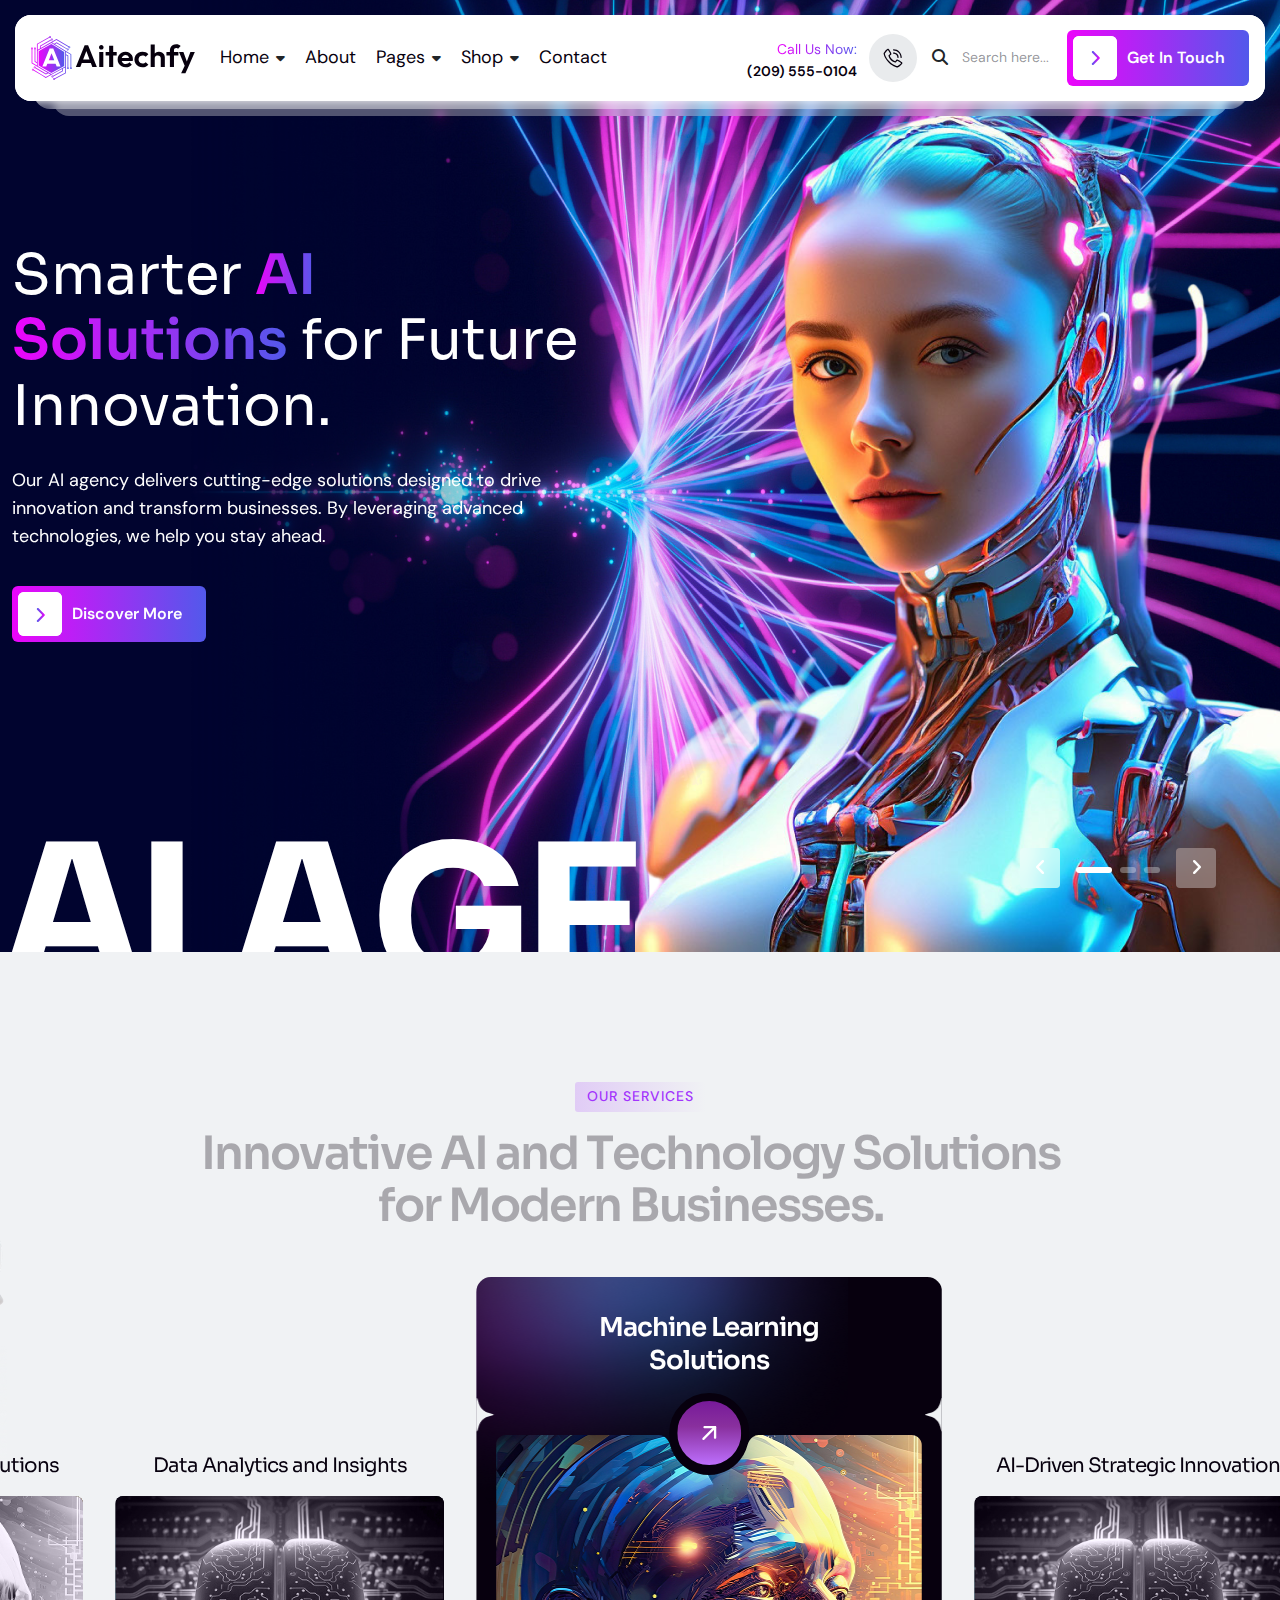
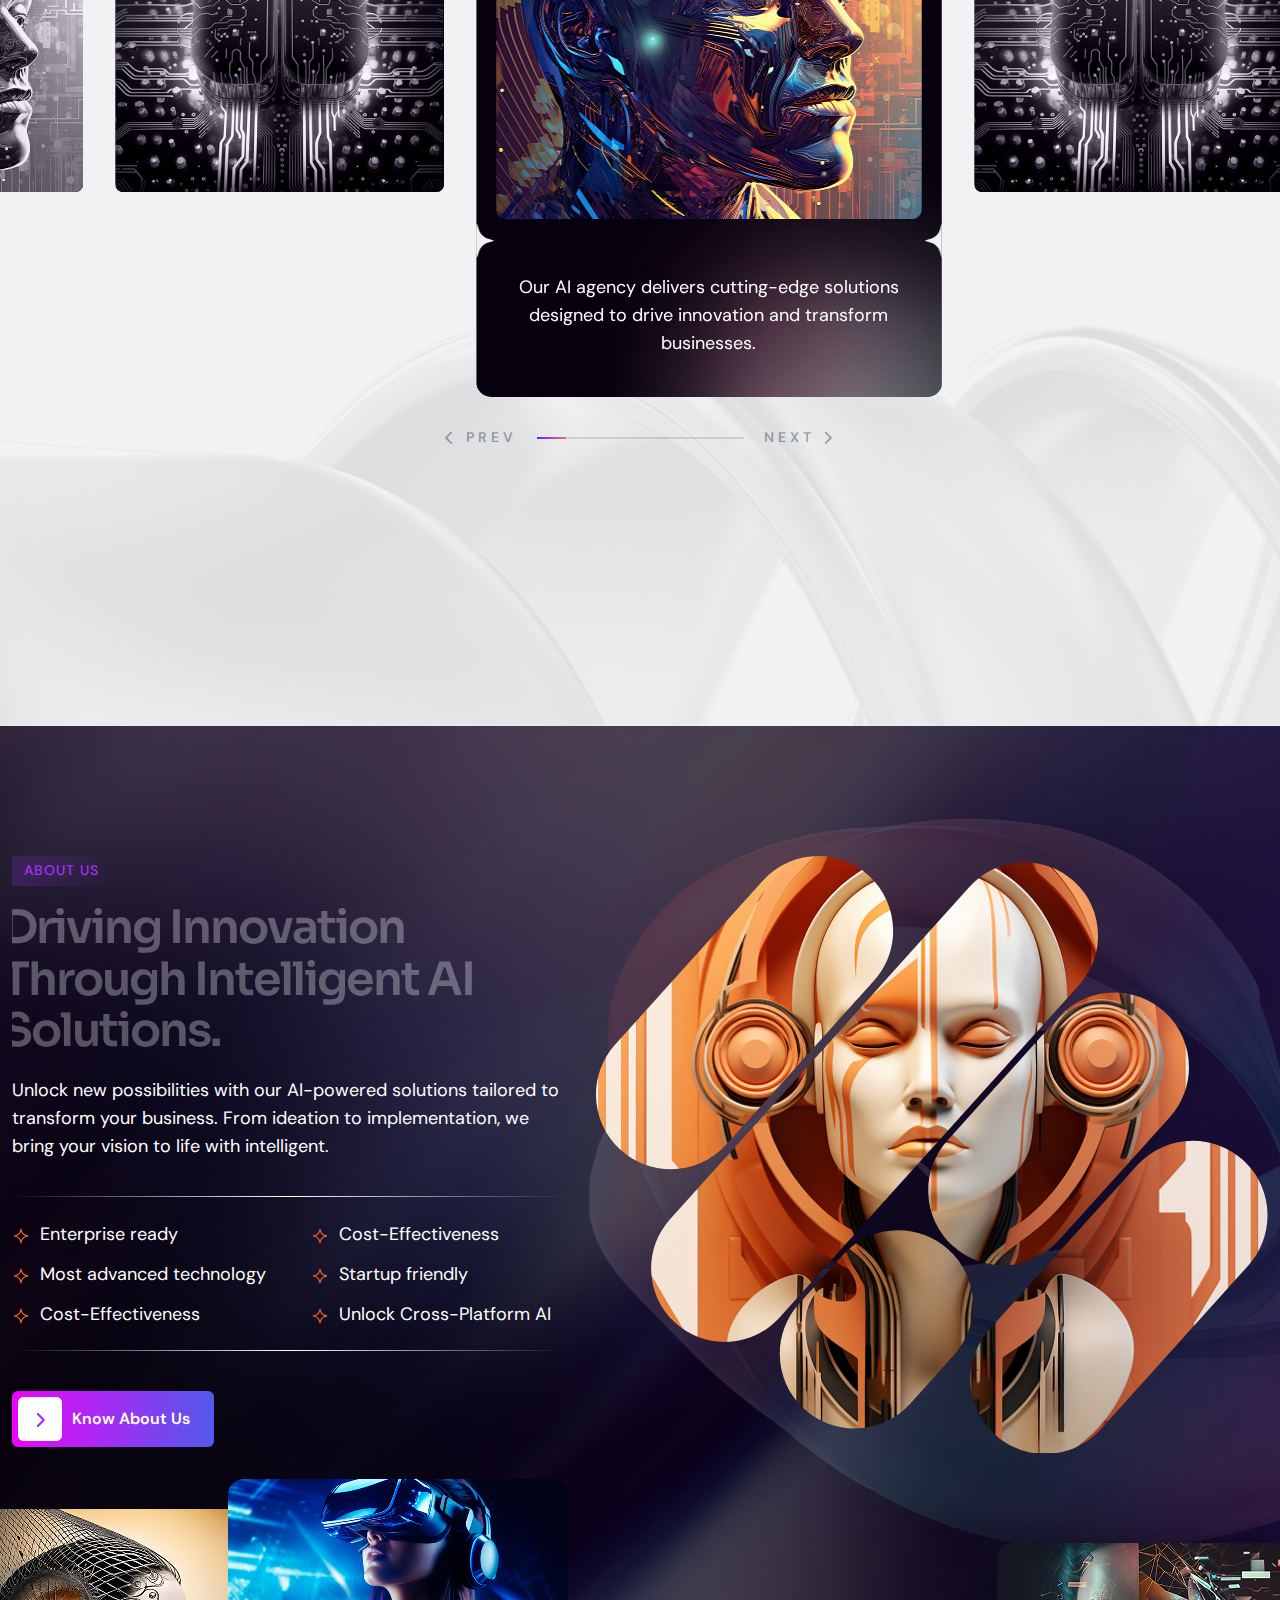
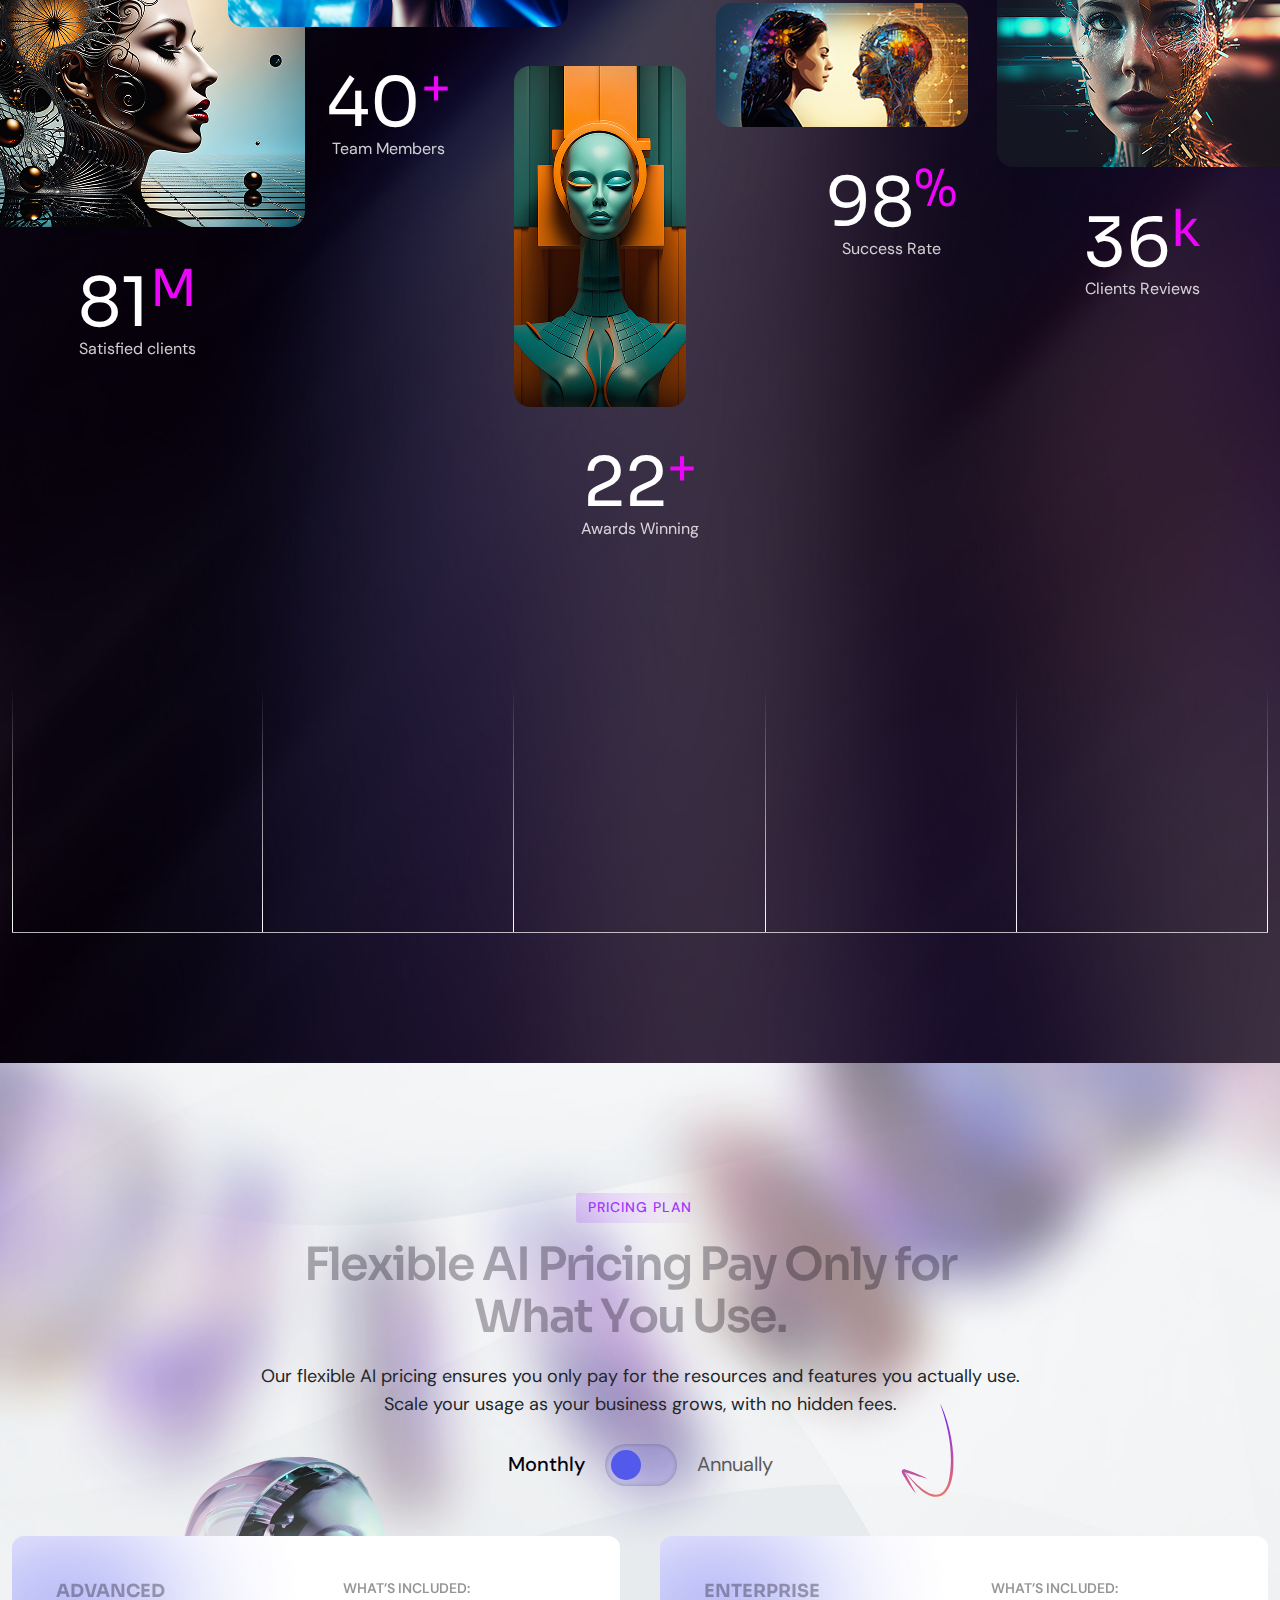
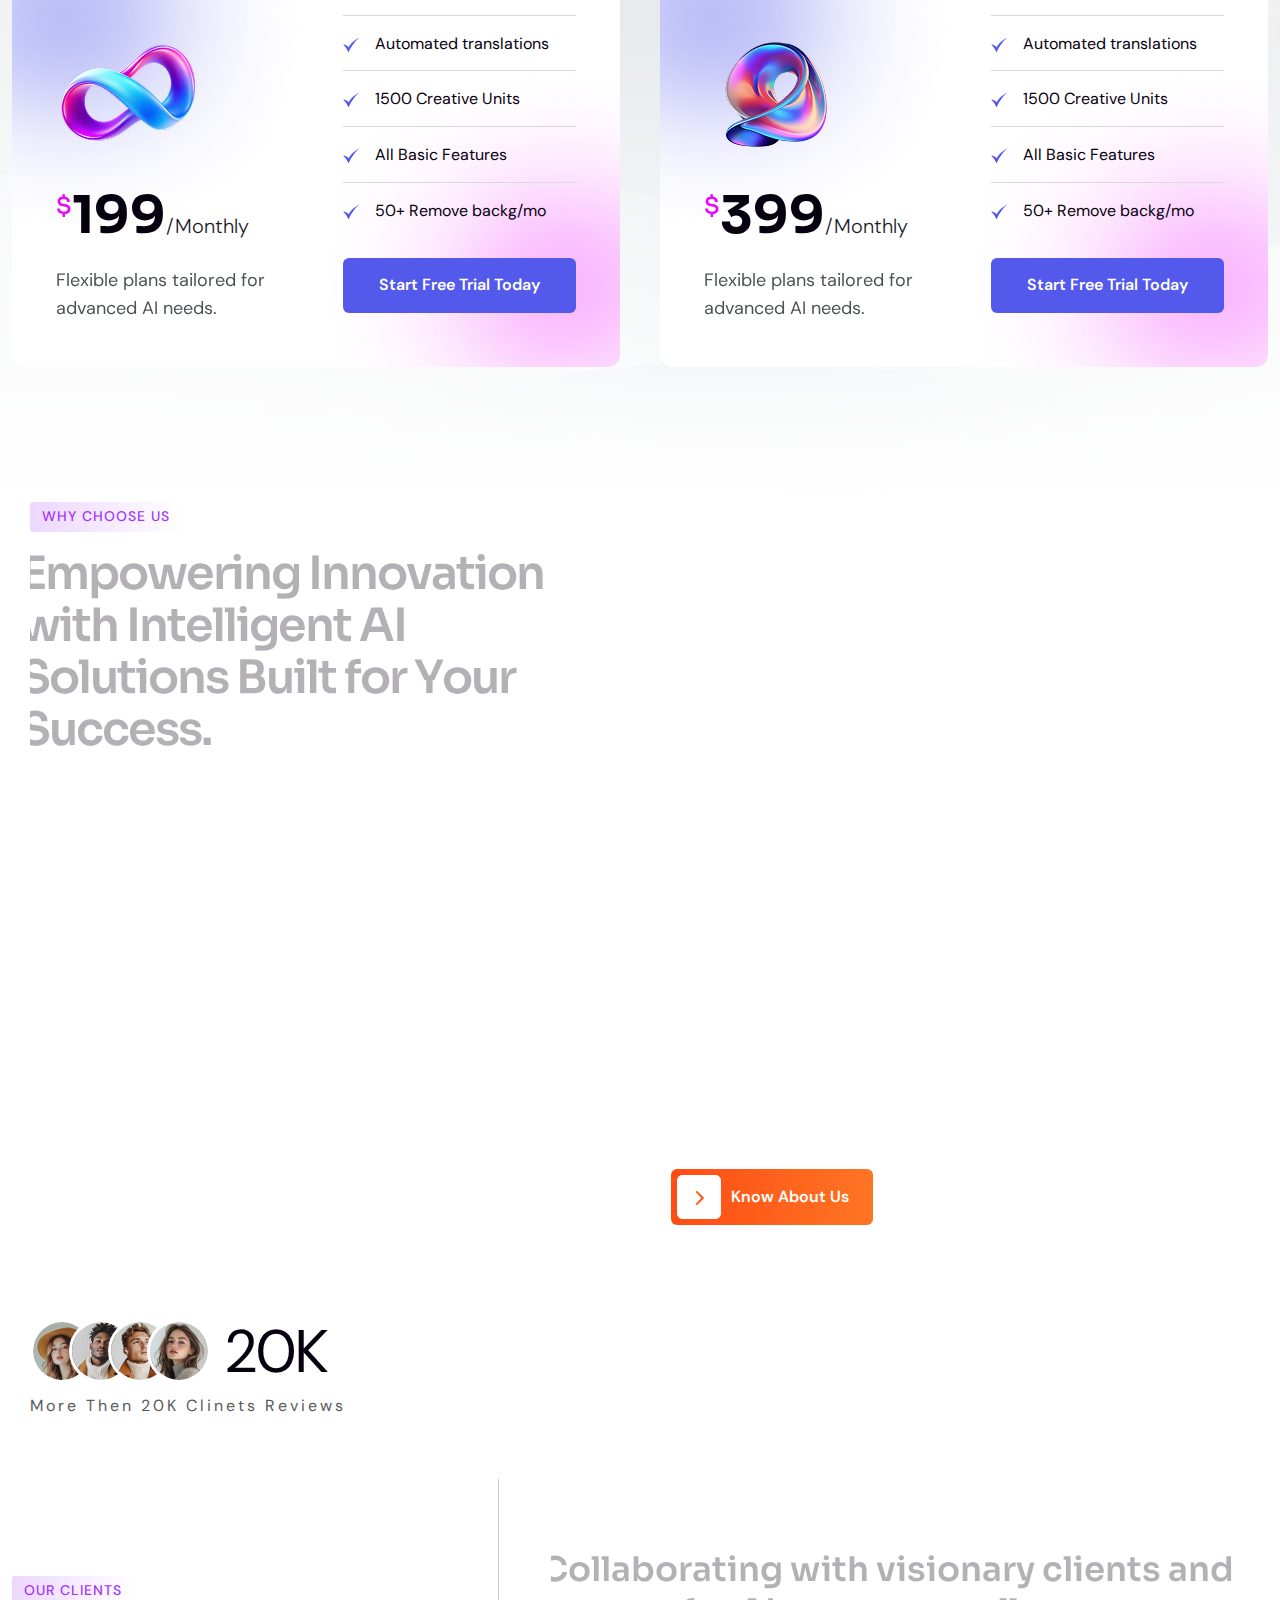
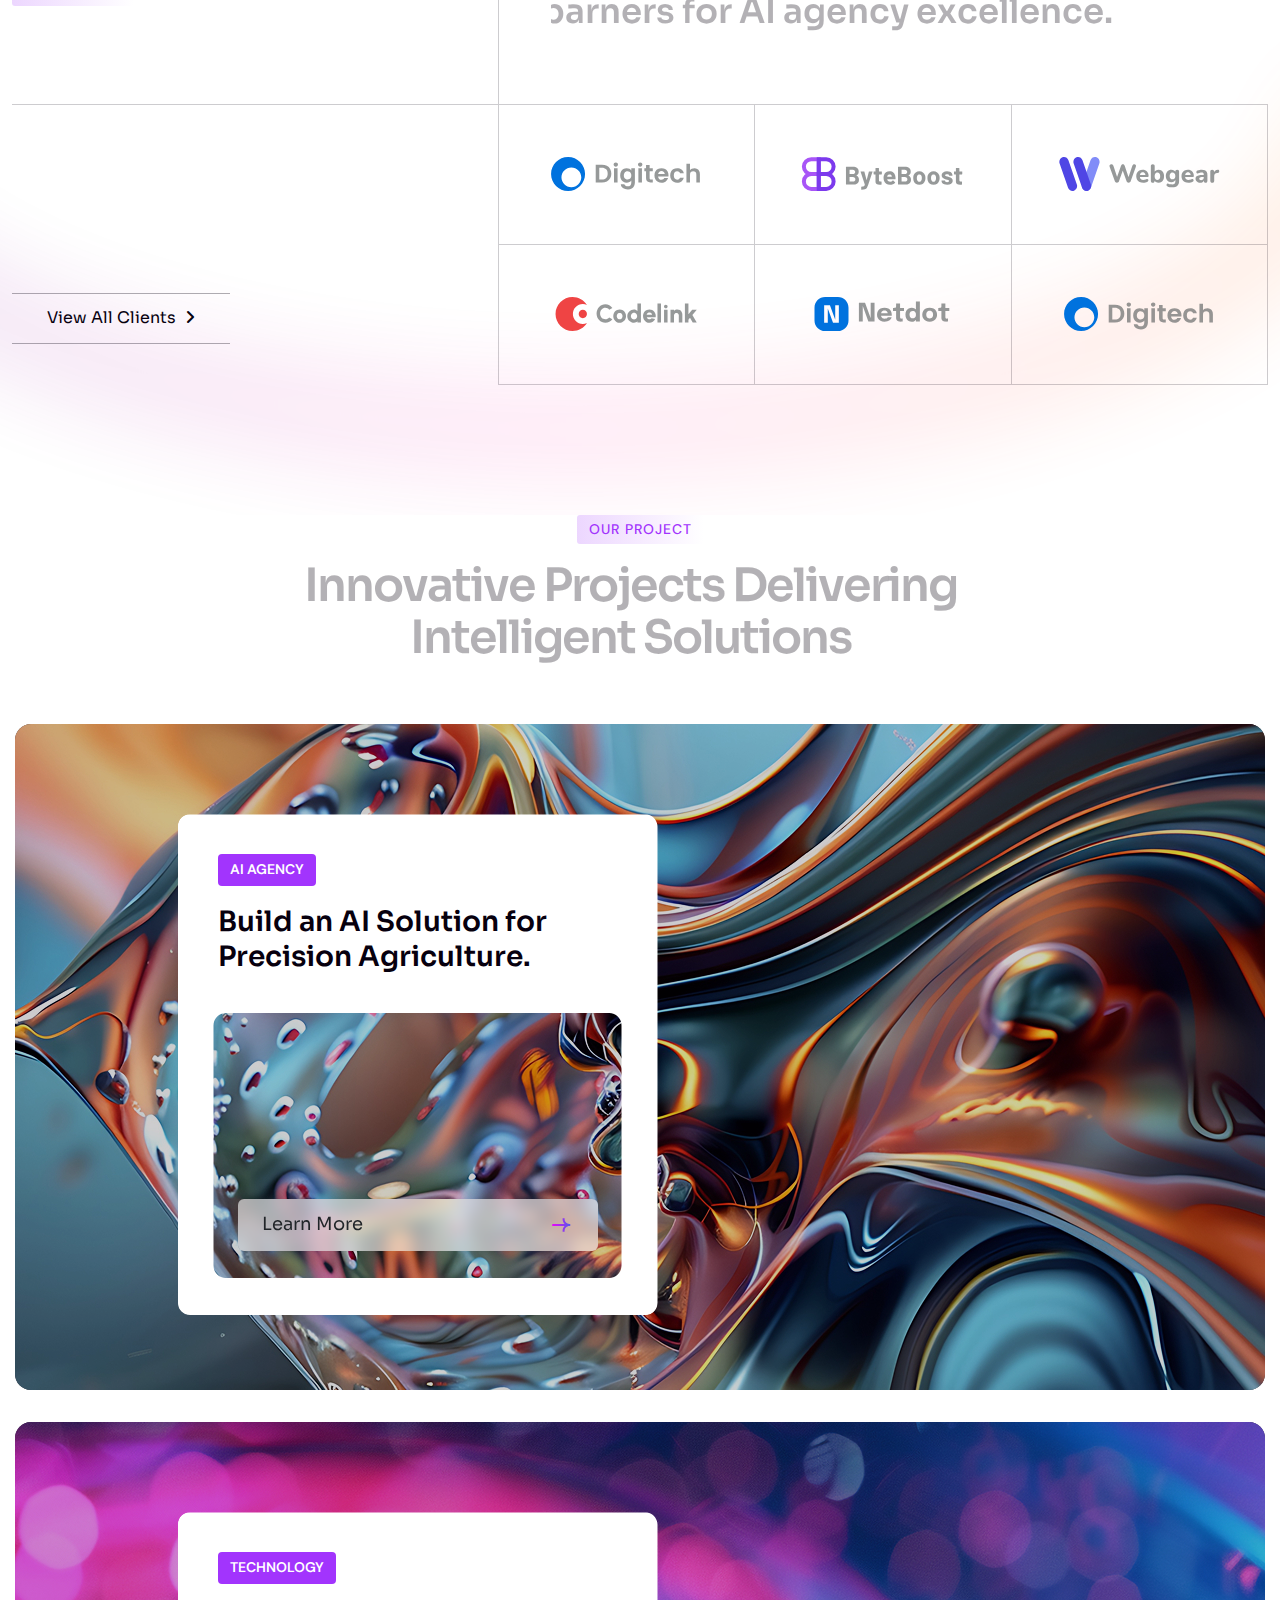
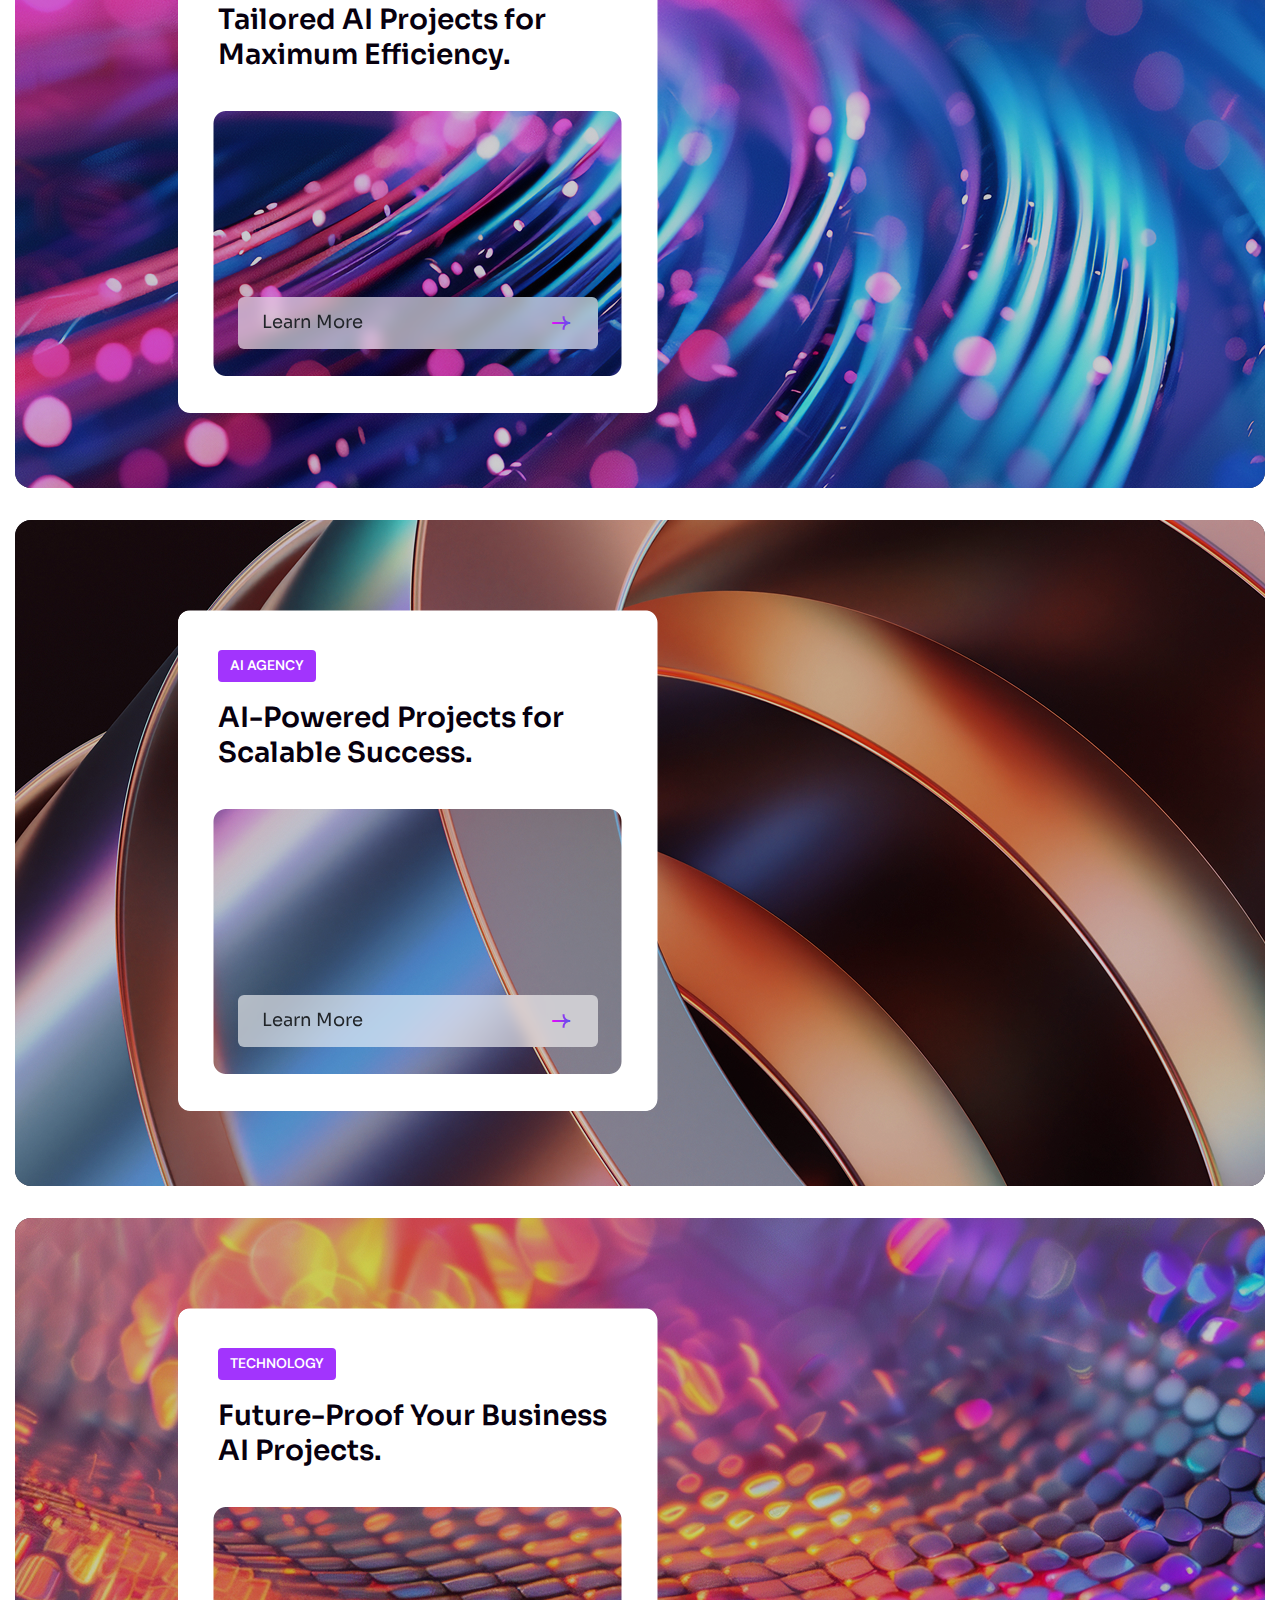
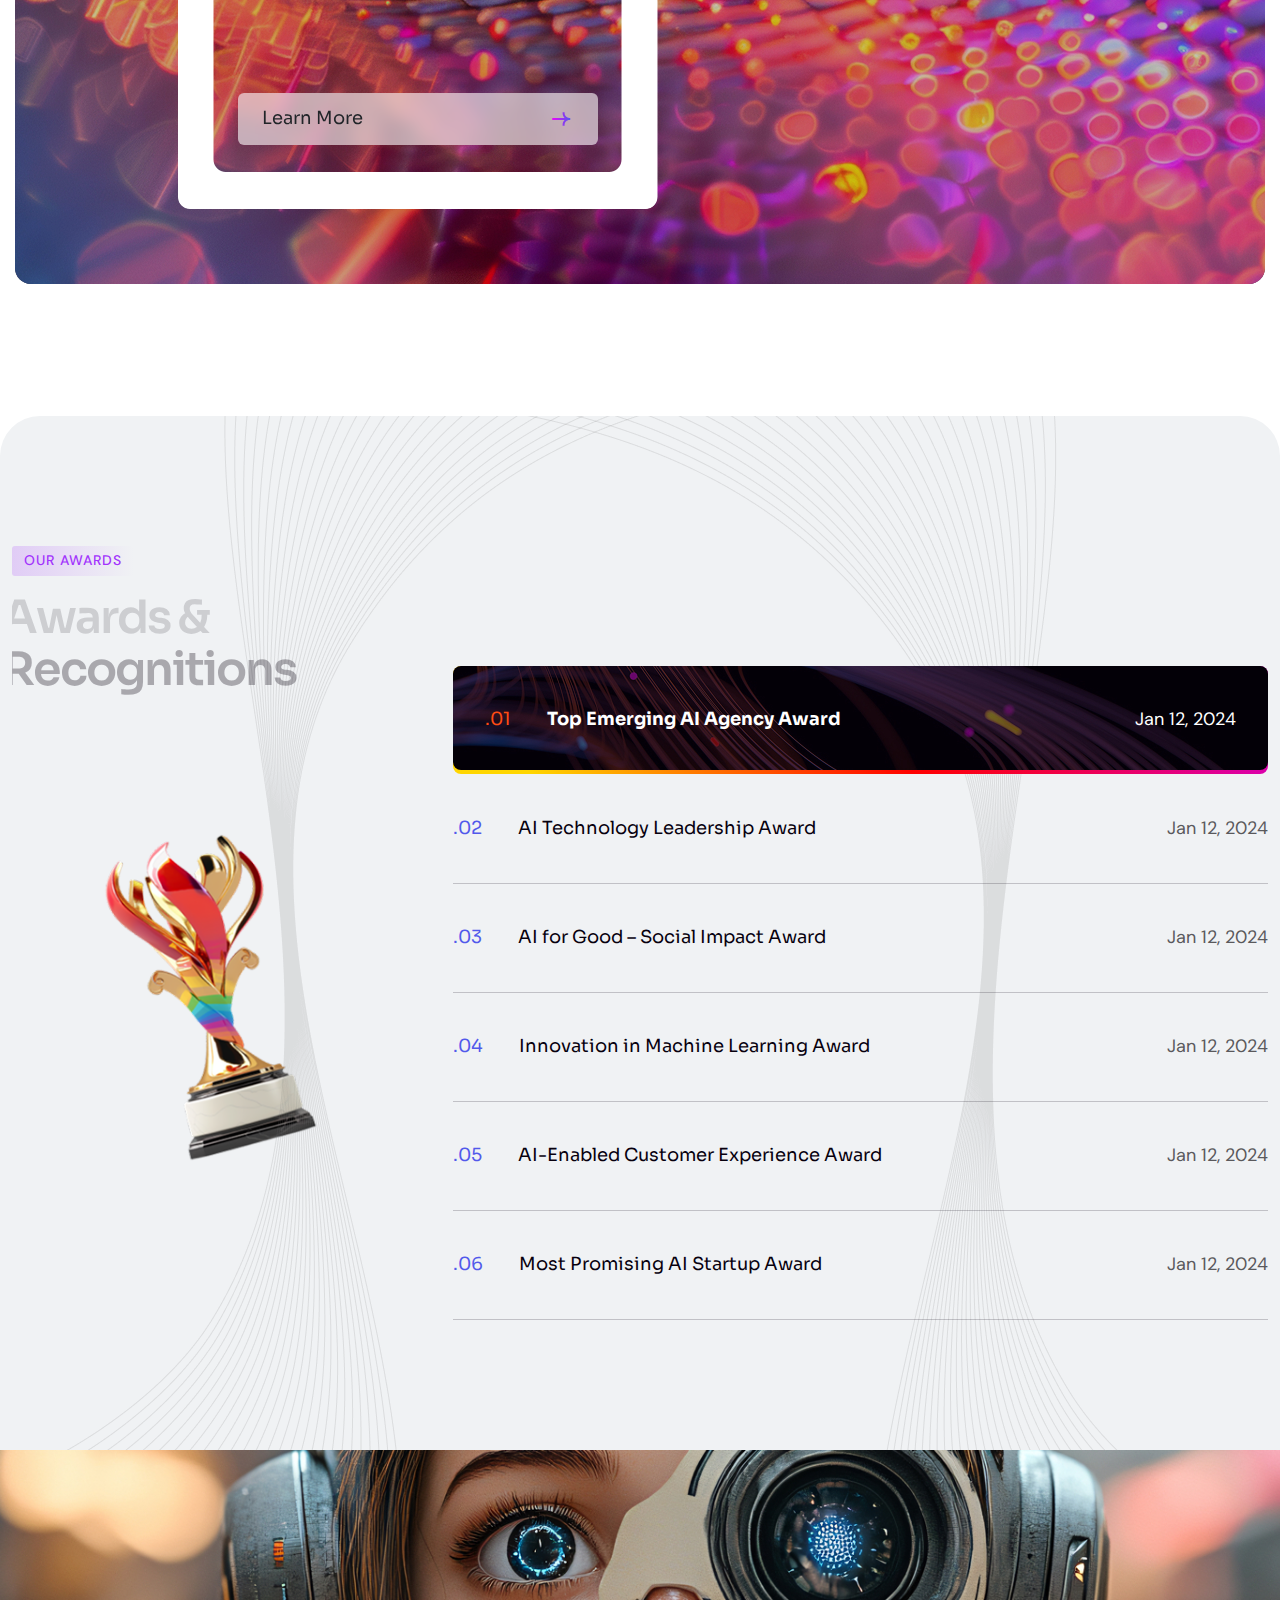
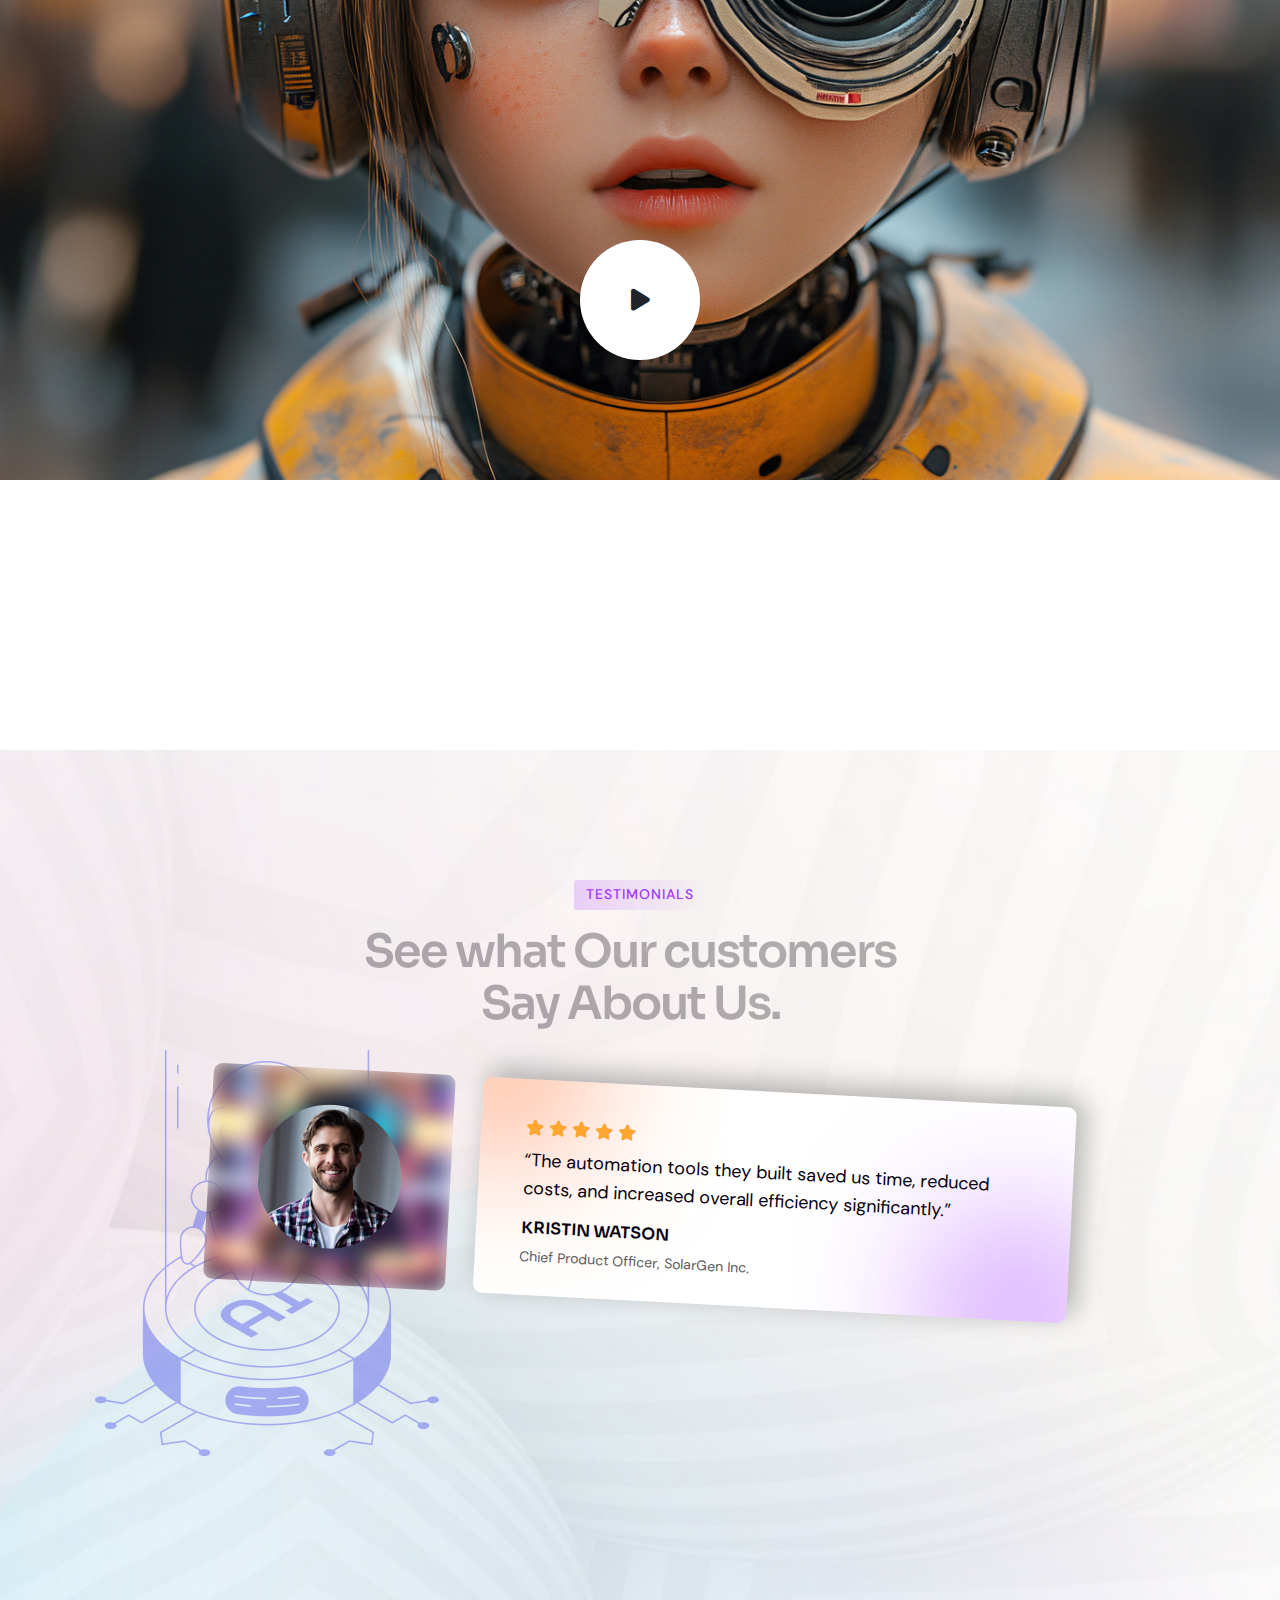
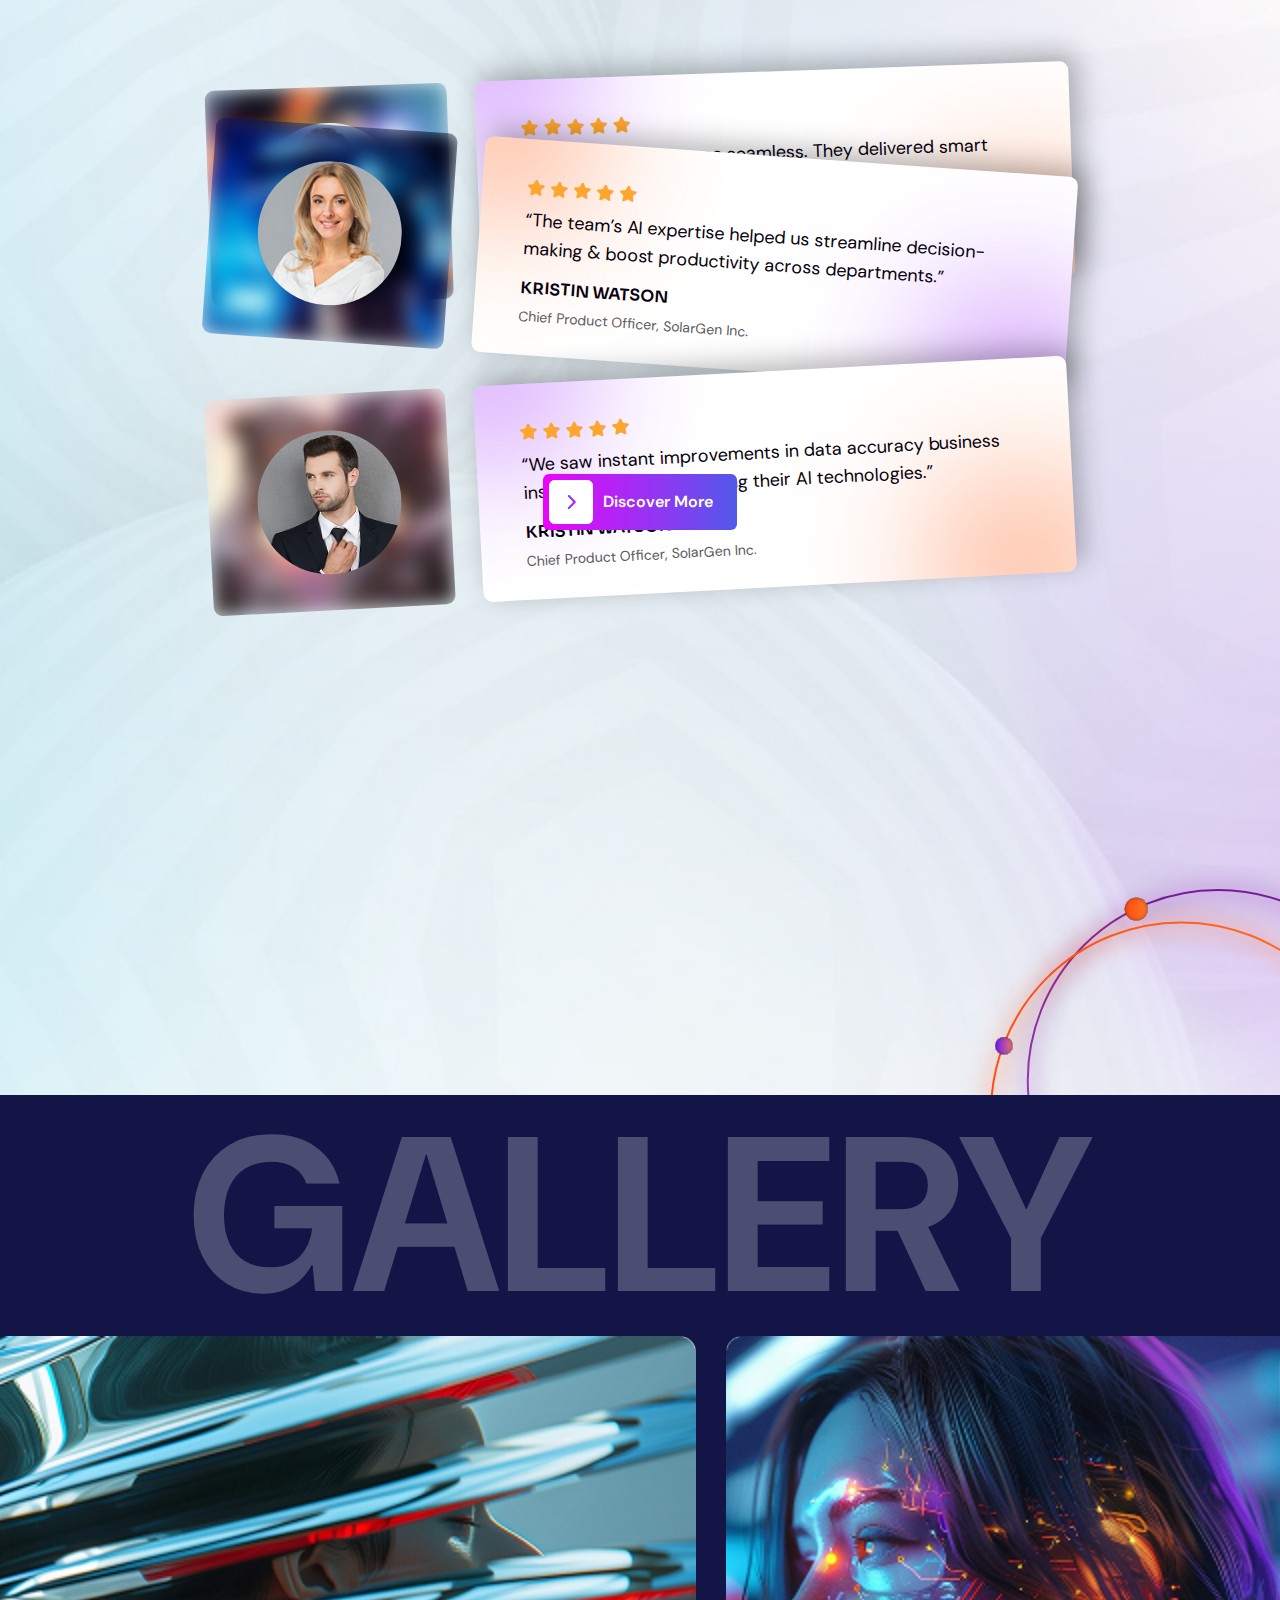
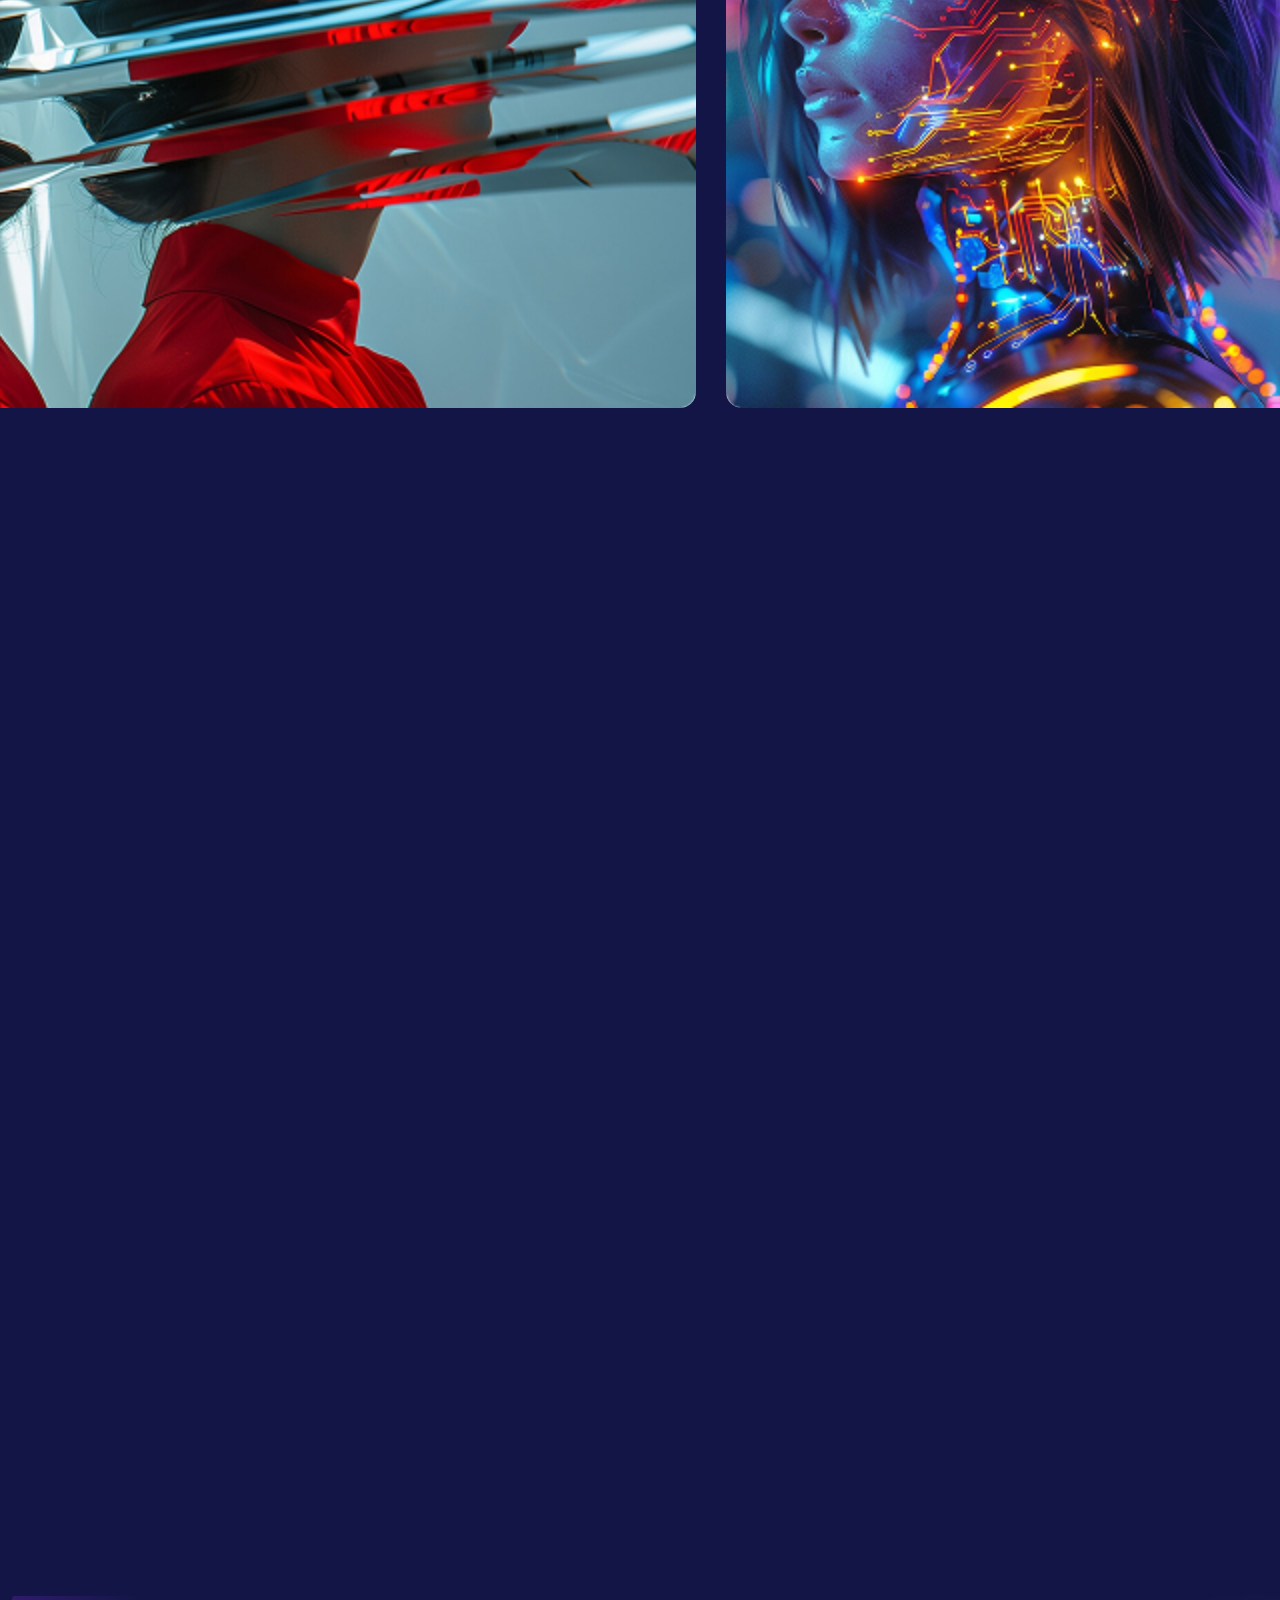
<file: index-2.html>
<!DOCTYPE html>
  <html lang="en">
  <head>
  	<meta charset="UTF-8">
  	<title>Home Page Three</title>
  	<meta name="description" content="Aitechfy - AI Agency & Technology WordPress Theme">
  	<meta name="keywords" content="	ai, ai agency, artificial intelligence, chatgpt, creative, deep learning, digital agency, machine learning, modern, neural network, openai, responsive, saas, startup, technology">
  	<meta name="author" content="Themexriver">
  	<link rel="shortcut icon" href="assets/img/logo/fv-1.svg" type="image/x-icon">
  	<!-- Mobile Specific Meta -->
  	<meta name="viewport" content="width=device-width, initial-scale=1">


  	<link rel="stylesheet" href="assets/css/bootstrap.min.css">
  	<link rel="stylesheet" href="assets/css/fontawesome.css">
  	<link rel="stylesheet" href="assets/css/animate.css">
  	<link rel="stylesheet" href="assets/css/swiper.min.css">
  	<link rel="stylesheet" href="assets/css/jquery-ui.css"> 
  	<link rel="stylesheet" href="assets/css/magnific-popup.css">
  	<link rel="stylesheet" href="assets/css/style.css">
  </head>
  <body class="home-2">
  	<div id="preloader">
  		<div class="preloader-logo">
  			<div class="at-pre-img position-relative">
  				<div class="item-img">
  					<img src="assets/img/logo/pre.svg" alt="">
  				</div>
  				<span><img src="assets/img/logo/a.svg" alt=""></span>
  			</div>
  		</div>
  	</div>
  	<div class="at-up">
  		<a href="#" class="at-scrollup text-center">TOP</a>
  	</div>
<!-- Start of Header section
	============================================= -->
	<header id="at-header" class="at-header-section header_style_three  txa_sticky_header">
		<div class="ra-header-content d-flex align-items-center justify-content-between">
			<span class="ra-up-bg"></span>
			<div class="ra-menu-logo d-flex align-items-center">
				<div class="brand-logo">
					<a href="#"><img src="assets/img/logo/logo3.svg" alt=""></a>
				</div>
				<nav class="main-navigation clearfix ul-li">
					<ul id="main-nav" class="nav navbar-nav clearfix">
						<li class="dropdown active">
							<a class="active" href="!#">Home</a>
							<ul class="dropdown-menu clearfix">
								<li><a class="active" href="index.html">Home Page One</a></li>
								<li><a href="index-2.html">Home Page Two</a></li>
								<li><a href="index-3.html">Home Page Three</a></li>
								<li><a href="index-4.html">Home Page Four</a></li>
							</ul>
						</li>
						<li><a href="about.html">About</a></li>
						<li class="dropdown">
							<a href="!#">Pages</a>
							<ul class="dropdown-menu clearfix">
								<li><a href="service.html">Services</a></li>
								<li class="dropdown">
									<a href="service-single.html">Services Details</a>
									<ul class="dropdown-menu clearfix">
										<li><a href="service-single.html">Construction </a></li>
										<li><a href="service-single-2.html">Architect Design</a></li>
										<li><a href="service-single-3.html">Interior Design</a></li>
										<li><a href="service-single-4.html">3D Animation</a></li>
										<li><a href="service-single-5.html">House Renovation</a></li>
										<li><a href="service-single-6.html">Ideas & Inspiration</a></li>
									</ul>
								</li>
								<li><a href="team.html">Team Page</a></li>
								<li class="dropdown">
									<a href="service-single.html">Blog</a>
									<ul class="dropdown-menu clearfix">
										<li><a href="service-single.html">Construction</a></li>
										<li><a href="service-single-2.html">Architect Design</a></li>
										<li><a href="service-single-3.html">Interior Design</a></li>
										<li><a href="service-single-4.html">3D Animation</a></li>
										<li><a href="service-single-5.html">House Renovation</a></li>
										<li><a href="service-single-6.html">Ideas & Inspiration</a></li>
									</ul>
								</li>
								<li><a href="faq.html">FAQ Page</a></li>
								<li><a href="pricing.html">Pricing Page</a></li>
								<li><a href="testimonial.html">Testimonial Page</a></li>
								<li><a href="contact.html">Contact Page</a></li>
								<li><a href="booking.html">Booking Page</a></li>
							</ul>
						</li>
						<li class="dropdown">
							<a href="!#">Shop</a>
							<ul class="dropdown-menu clearfix"> 
								<li><a href="shop.html">Shop Page </a></li>
								<li><a href="shop-single.html">Shop Details</a></li>
							</ul>
						</li>
						<li><a href="about.html">Contact</a></li>
					</ul>
				</nav>
			</div>
			<div class="ra-header-action d-flex align-items-center">
				<div class="header-cta d-flex align-items-center">
					<div class="item-text headline-3 text-end">
						<span>Call Us Now:</span>
						<h3><a href="#">(209) 555-0104</a></h3>
					</div>
					<div class="item-icon d-flex align-items-center justify-content-center">
						<img src="assets/img/icon/ic2.svg" alt="">
					</div>
				</div>
				<div class="header-search">
					<form action="#" method="#">
						<button type="submit"><i class="fa-solid fa-magnifying-glass"></i></button>
						<input name="search" type="text" placeholder="Search here...">
					</form>
				</div>
				<div class="at-btn3">
					<a class="d-flex align-items-center" href="#">
						<span class="icon-wrap d-flex align-items-center justify-content-center">
							<i><img src="assets/img/icon/arrow4.svg" alt=""></i>
							<i><img src="assets/img/icon/arrow4.svg" alt=""></i>
						</span>
						<span class="text-wrap">
							<b>Get In Touch</b>
							<b>Get In Touch</b>
						</span>
					</a>
				</div>
				<div class="at-mobile-menu-btn mobile_menu_button open_mobile_menu">
					<button>
						<span></span>
						<span></span>
						<span></span>
					</button>
				</div>
			</div>
		</div> 
	</header>

	<!-- Mobile-start -->
	<div class="mobile_menu lenis lenis-smooth ofcanvas_sidebar position-relative">
		<div class="mobile_menu_wrap">
			<div class="mobile_menu_overlay open_mobile_menu"></div>
			<div class="mobile_menu_content">
				<div class="mobile_menu_close open_mobile_menu">
					<i class="fas fa-times"></i>
				</div>
				<div class="m-brand-logo">
					<a href="#"><img src="assets/img/logo/logo-1.svg" alt=""></a> 
				</div>
				<div class="mobile-search-bar position-relative">
					<form action="#">
						<input type="text" name="search" placeholder="Keywords">
						<button><i class="fas fa-search"></i></button>
					</form>
				</div>
				<nav class="mobile-main-navigation  clearfix ul-li">
					<ul id="m-main-nav" class="nav navbar-nav clearfix">
						<li class="dropdown active">
							<a href="!#">Home</a>
							<ul class="dropdown-menu clearfix">
								<li><a class="active" href="index.html">Home Page 1</a></li>
								<li><a href="index-2.html">Home Page 2</a></li>
								<li><a href="index-3.html">Home Page 3</a></li>
								<li><a href="index-4.html">Home Page 4</a></li>
							</ul>
						</li>
						<li><a href="about.html">Solutions</a></li>
						<li><a href="about.html">About</a></li>
						<li class="dropdown">
							<a href="!#">Pages</a>
							<ul class="dropdown-menu clearfix">
								<li><a href="service.html">Services</a></li>
								<li class="dropdown">
									<a href="service-single.html">Services Details</a>
									<ul class="dropdown-menu clearfix">
										<li><a href="service-single.html">Construction </a></li>
										<li><a href="service-single-2.html">Architect Design</a></li>
										<li><a href="service-single-3.html">Interior Design</a></li>
										<li><a href="service-single-4.html">3D Animation</a></li>
										<li><a href="service-single-5.html">House Renovation</a></li>
										<li><a href="service-single-6.html">Ideas & Inspiration</a></li>
									</ul>
								</li>
								<li><a href="team.html">Team Page</a></li>
								<li class="dropdown">
									<a href="service-single.html">Blog</a>
									<ul class="dropdown-menu clearfix">
										<li><a href="service-single.html">Construction</a></li>
										<li><a href="service-single-2.html">Architect Design</a></li>
										<li><a href="service-single-3.html">Interior Design</a></li>
										<li><a href="service-single-4.html">3D Animation</a></li>
										<li><a href="service-single-5.html">House Renovation</a></li>
										<li><a href="service-single-6.html">Ideas & Inspiration</a></li>
									</ul>
								</li>
								<li><a href="faq.html">FAQ Page</a></li>
								<li><a href="pricing.html">Pricing Page</a></li>
								<li><a href="testimonial.html">Testimonial Page</a></li>
								<li><a href="contact.html">Contact Page</a></li>
								<li><a href="booking.html">Booking Page</a></li>
							</ul>
						</li>
						<li class="dropdown">
							<a href="!#">Shop</a>
							<ul class="dropdown-menu clearfix"> 
								<li><a href="shop.html">Shop Page </a></li>
								<li><a href="shop-single.html">Shop Details</a></li>
							</ul>
						</li>
						<li><a href="about.html">Contact</a></li>
					</ul>
				</nav>
				<div class="ptx-mobile-header-social text-center">
					<a href="#"> <i class="fab fa-instagram"></i></a>
					<a href="#"> <i class="fab fa-linkedin-in"></i></a>
					<a href="#"> <i class="fab fa-facebook"></i></a>
					<a href="#"> <i class="fab fa-youtube"></i></a>
				</div>
			</div>
		</div>
		<!-- /Mobile-Menu -->
	</div>
<!-- Start of Header section
	============================================= -->

<!-- Start of Hero section
	============================================= -->
	<section id="at-hero3" class="at-hero3-sec over-hidden position-relative">
		<span class="at-hr3-shape2 position-absolute"><img src="assets/img/shape/shape7.png" alt=""></span>
		<span class="at-hr3-shape3 position-absolute"><img src="assets/img/shape/shape8.png" alt=""></span>
		<div class="at-hero3-social">
			<a href="#"><i class="fa-brands fa-facebook-f"></i></a>
			<a href="#"><i class="fa-brands fa-x-twitter"></i></a>
			<a href="#"><i class="fa-brands fa-behance"></i></a>
			<a href="#"><i class="fa-brands fa-youtube"></i></a>
		</div>
		<div class="at-hero3-content">
			<div class="at-hero3-slider swiper-container">
				<div class="swiper-wrapper">
					<div class="swiper-slide">
						<div class="at-hero3-item position-relative">
							<span class="at-hr3-shape1 position-absolute"><img src="assets/img/hero/hr-shape2.png" alt=""></span>
							<h2 class="at-bottom-text at-slider-letter text-uppercase">AI Agency</h2>
							<div class="container">
								<div class="at-hero3-item-wrap position-relative">   
									<div class="at-hero3-text headline-3 pera-content">
										<h1 class="hero3_title at-slider-title">
											Smarter <span>AI</span> <span>Solutions</span> for Future Innovation.
										</h1>
										<p>Our AI agency delivers cutting-edge solutions designed to drive innovation and transform businesses. By leveraging advanced technologies, we help you stay ahead.</p>
										<div class="at-btn3">
											<a class="d-flex align-items-center" href="#">
												<span class="icon-wrap d-flex align-items-center justify-content-center">
													<i><img src="assets/img/icon/arrow4.svg" alt=""></i>
													<i><img src="assets/img/icon/arrow4.svg" alt=""></i>
												</span>
												<span class="text-wrap">
													<b>Discover More</b>
													<b>Discover More</b>
												</span>
											</a>
										</div>
									</div>
									<div class="at-hero3-img">
										<img src="assets/img/hero/hr2.1.png" alt="">
									</div>
								</div>
							</div>
						</div>
					</div>
					<div class="swiper-slide">
						<div class="at-hero3-item position-relative">
							<span class="at-hr3-shape1 position-absolute"><img src="assets/img/hero/hr-shape2.png" alt=""></span>
							<h2 class="at-bottom-text at-slider-letter text-uppercase">AI Universe</h2>
							<div class="container">
								<div class="at-hero3-item-wrap position-relative">   
									<div class="at-hero3-text headline-3 pera-content">
										<h1 class="hero3_title at-slider-title">
											Smarter <span>AI</span> <span>Solutions</span> for Future Innovation.
										</h1>
										<p>Our AI agency delivers cutting-edge solutions designed to drive innovation and transform businesses. By leveraging advanced technologies, we help you stay ahead.</p>
										<div class="at-btn3">
											<a class="d-flex align-items-center" href="#">
												<span class="icon-wrap d-flex align-items-center justify-content-center">
													<i><img src="assets/img/icon/arrow4.svg" alt=""></i>
													<i><img src="assets/img/icon/arrow4.svg" alt=""></i>
												</span>
												<span class="text-wrap">
													<b>Discover More</b>
													<b>Discover More</b>
												</span>
											</a>
										</div>
									</div>
									<div class="at-hero3-img">
										<img src="assets/img/hero/hr2.2.png" alt="">
									</div>
								</div>
							</div>
						</div>
					</div>
					<div class="swiper-slide">
						<div class="at-hero3-item position-relative">
							<span class="at-hr3-shape1 position-absolute"><img src="assets/img/hero/hr-shape2.png" alt=""></span>
							<h2 class="at-bottom-text at-slider-letter text-uppercase">AI Future</h2>
							<div class="container">
								<div class="at-hero3-item-wrap position-relative">   
									<div class="at-hero3-text headline-3 pera-content">
										<h1 class="hero3_title at-slider-title">
											Smarter <span>AI</span> <span>Solutions</span> for Future Innovation.
										</h1>
										<p>Our AI agency delivers cutting-edge solutions designed to drive innovation and transform businesses. By leveraging advanced technologies, we help you stay ahead.</p>
										<div class="at-btn3">
											<a class="d-flex align-items-center" href="#">
												<span class="icon-wrap d-flex align-items-center justify-content-center">
													<i><img src="assets/img/icon/arrow4.svg" alt=""></i>
													<i><img src="assets/img/icon/arrow4.svg" alt=""></i>
												</span>
												<span class="text-wrap">
													<b>Discover More</b>
													<b>Discover More</b>
												</span>
											</a>
										</div>
									</div>
									<div class="at-hero3-img">
										<img src="assets/img/hero/hr2.3.png" alt="">
									</div>
								</div>
							</div>
						</div>
					</div>
				</div>
			</div>
		</div>
		<div class="at-hero2-nav d-flex align-items-center">
			
			<div class="at-hr2-prev arrow-nav d-flex justify-content-center align-items-center">
				<i class="fa-solid fa-angle-left"></i>
			</div>
			<div class="at-hr2-pagi"></div>
			<div class="at-hr2-next arrow-nav d-flex justify-content-center align-items-center">
				<i class="fa-solid fa-angle-right"></i>
			</div>
		</div>
	</section>
<!-- End of Hero section
	============================================= -->

<!-- Start of Service section
	============================================= -->
	<section id="at-ser3" class="at-ser3-sec over-hidden pt-130 pb-135 position-relative">
		<span class="at-ser3-shape3 top_view position-absolute"><img src="assets/img/service/ser-shape1.png" alt=""></span>
		<span class="at-ser3-bg img-cover position-absolute"><img src="assets/img/bg/ser-bg.png" alt=""></span>
		<div class="at-sec-title2 headline-3  text-center">
			<div class="subtitle text-uppercase">
				Our Services
			</div>
			<h2 class="sec_title ai-itm-title ai-itm-anim">Innovative AI and Technology Solutions for Modern Businesses.</h2>
		</div>
		<div class="at-ser3-content position-relative mt-45">
			<div class="at-ser3-slider swiper-container">
				<div class="swiper-wrapper">
					<div class="swiper-slide">
						<div class="at-ser3-item d-flex justify-content-center align-items-center position-relative">
							<div class="front-item">
								<div class="item-text text-center headline-3">
									<h3 class="href-underline"><a href="#">Machine Learning Solutions</a></h3>	
								</div>
								<div class="item-img">
									<img src="assets/img/service/serv1.jpg" alt="">
								</div>
							</div>
							<div class="hover-item text-center">
								<span class="at-ser3-shape1 position-absolute"><img src="assets/img/shape/shape9.png" alt=""></span>
								<span class="at-ser3-shape2 position-absolute"><img src="assets/img/shape/shape10.png" alt=""></span>
								<div class="item-text position-relative headline-3">
									<h3 class="href-underline"><a href="#">Machine Learning Solutions</a></h3>
									<span class="at-star1 position-absolute"><img src="assets/img/shape/star.png" alt=""></span>
									<span class="at-star2 position-absolute"><img src="assets/img/shape/star.png" alt=""></span>
								</div>
								<div class="item-img position-relative">
									<div class="item-arrow">
										<a class="d-flex align-items-center justify-content-center" href="#"><img src="assets/img/icon/ic3.svg" alt=""></a>
									</div>
									<div class="inner-img">
										<img src="assets/img/service/serv1.jpg" alt="">
									</div>
								</div>
								<div class="item-desc text-center">
									<span class="at-star1 position-absolute"><img src="assets/img/shape/star.png" alt=""></span>
									<span class="at-star2 position-absolute"><img src="assets/img/shape/star.png" alt=""></span>
									Our AI agency delivers cutting-edge solutions designed to drive innovation and transform businesses.
								</div>
							</div>
						</div>
					</div>
					<div class="swiper-slide">
						<div class="at-ser3-item d-flex justify-content-center align-items-center position-relative">
							<div class="front-item">
								<div class="item-text text-center headline-3">
									<h3 class="href-underline"><a href="#">AI-Driven Strategic Innovation</a></h3>	
								</div>
								<div class="item-img">
									<img src="assets/img/service/serv2.jpg" alt="">
								</div>
							</div>
							<div class="hover-item text-center">
								<span class="at-ser3-shape1 position-absolute"><img src="assets/img/shape/shape9.png" alt=""></span>
								<span class="at-ser3-shape2 position-absolute"><img src="assets/img/shape/shape10.png" alt=""></span>
								<div class="item-text position-relative headline-3">
									<h3 class="href-underline"><a href="#">AI-Driven Strategic Innovation</a></h3>
									<span class="at-star1 position-absolute"><img src="assets/img/shape/star.png" alt=""></span>
									<span class="at-star2 position-absolute"><img src="assets/img/shape/star.png" alt=""></span>
								</div>
								<div class="item-img position-relative">
									<div class="item-arrow">
										<a class="d-flex align-items-center justify-content-center" href="#"><img src="assets/img/icon/ic3.svg" alt=""></a>
									</div>
									<div class="inner-img">
										<img src="assets/img/service/serv2.jpg" alt="">
									</div>
								</div>
								<div class="item-desc text-center">
									<span class="at-star1 position-absolute"><img src="assets/img/shape/star.png" alt=""></span>
									<span class="at-star2 position-absolute"><img src="assets/img/shape/star.png" alt=""></span>
									Our AI agency delivers cutting-edge solutions designed to drive innovation and transform businesses.
								</div>
							</div>
						</div>
					</div>
					<div class="swiper-slide">
						<div class="at-ser3-item d-flex justify-content-center align-items-center position-relative">
							<div class="front-item">
								<div class="item-text text-center headline-3">
									<h3 class="href-underline"><a href="#">Data Analytics and 
									Insights</a></h3>	
								</div>
								<div class="item-img">
									<img src="assets/img/service/serv3.jpg" alt="">
								</div>
							</div>
							<div class="hover-item text-center">
								<span class="at-ser3-shape1 position-absolute"><img src="assets/img/shape/shape9.png" alt=""></span>
								<span class="at-ser3-shape2 position-absolute"><img src="assets/img/shape/shape10.png" alt=""></span>
								<div class="item-text position-relative headline-3">
									<h3 class="href-underline"><a href="#">Data Analytics and 
									Insights</a></h3>
									<span class="at-star1 position-absolute"><img src="assets/img/shape/star.png" alt=""></span>
									<span class="at-star2 position-absolute"><img src="assets/img/shape/star.png" alt=""></span>
								</div>
								<div class="item-img position-relative">
									<div class="item-arrow">
										<a class="d-flex align-items-center justify-content-center" href="#"><img src="assets/img/icon/ic3.svg" alt=""></a>
									</div>
									<div class="inner-img">
										<img src="assets/img/service/serv3.jpg" alt="">
									</div>
								</div>
								<div class="item-desc text-center">
									<span class="at-star1 position-absolute"><img src="assets/img/shape/star.png" alt=""></span>
									<span class="at-star2 position-absolute"><img src="assets/img/shape/star.png" alt=""></span>
									Our AI agency delivers cutting-edge solutions designed to drive innovation and transform businesses.
								</div>
							</div>
						</div>
					</div>
					<div class="swiper-slide">
						<div class="at-ser3-item d-flex justify-content-center align-items-center position-relative">
							<div class="front-item">
								<div class="item-text text-center headline-3">
									<h3 class="href-underline"><a href="#">Next-Gen Software Development</a></h3>	
								</div>
								<div class="item-img">
									<img src="assets/img/service/serv4.jpg" alt="">
								</div>
							</div>
							<div class="hover-item text-center">
								<span class="at-ser3-shape1 position-absolute"><img src="assets/img/shape/shape9.png" alt=""></span>
								<span class="at-ser3-shape2 position-absolute"><img src="assets/img/shape/shape10.png" alt=""></span>
								<div class="item-text position-relative headline-3">
									<h3 class="href-underline"><a href="#">Next-Gen Software Development</a></h3>
									<span class="at-star1 position-absolute"><img src="assets/img/shape/star.png" alt=""></span>
									<span class="at-star2 position-absolute"><img src="assets/img/shape/star.png" alt=""></span>
								</div>
								<div class="item-img position-relative">
									<div class="item-arrow">
										<a class="d-flex align-items-center justify-content-center" href="#"><img src="assets/img/icon/ic3.svg" alt=""></a>
									</div>
									<div class="inner-img">
										<img src="assets/img/service/serv4.jpg" alt="">
									</div>
								</div>
								<div class="item-desc text-center">
									<span class="at-star1 position-absolute"><img src="assets/img/shape/star.png" alt=""></span>
									<span class="at-star2 position-absolute"><img src="assets/img/shape/star.png" alt=""></span>
									Our AI agency delivers cutting-edge solutions designed to drive innovation and transform businesses.
								</div>
							</div>
						</div>
					</div>
					<div class="swiper-slide">
						<div class="at-ser3-item d-flex justify-content-center align-items-center position-relative">
							<div class="front-item">
								<div class="item-text text-center headline-3">
									<h3 class="href-underline"><a href="#">AI for Cybersecurity Solutions</a></h3>	
								</div>
								<div class="item-img">
									<img src="assets/img/service/serv5.jpg" alt="">
								</div>
							</div>
							<div class="hover-item text-center">
								<span class="at-ser3-shape1 position-absolute"><img src="assets/img/shape/shape9.png" alt=""></span>
								<span class="at-ser3-shape2 position-absolute"><img src="assets/img/shape/shape10.png" alt=""></span>
								<div class="item-text position-relative headline-3">
									<h3 class="href-underline"><a href="#">AI for Cybersecurity Solutions</a></h3>
									<span class="at-star1 position-absolute"><img src="assets/img/shape/star.png" alt=""></span>
									<span class="at-star2 position-absolute"><img src="assets/img/shape/star.png" alt=""></span>
								</div>
								<div class="item-img position-relative">
									<div class="item-arrow">
										<a class="d-flex align-items-center justify-content-center" href="#"><img src="assets/img/icon/ic3.svg" alt=""></a>
									</div>
									<div class="inner-img">
										<img src="assets/img/service/serv5.jpg" alt="">
									</div>
								</div>
								<div class="item-desc text-center">
									<span class="at-star1 position-absolute"><img src="assets/img/shape/star.png" alt=""></span>
									<span class="at-star2 position-absolute"><img src="assets/img/shape/star.png" alt=""></span>
									Our AI agency delivers cutting-edge solutions designed to drive innovation and transform businesses.
								</div>
							</div>
						</div>
					</div>
					<div class="swiper-slide">
						<div class="at-ser3-item d-flex justify-content-center align-items-center position-relative">
							<div class="front-item">
								<div class="item-text text-center headline-3">
									<h3 class="href-underline"><a href="#">AI for Cybersecurity Solutions</a></h3>	
								</div>
								<div class="item-img">
									<img src="assets/img/service/serv1.jpg" alt="">
								</div>
							</div>
							<div class="hover-item text-center">
								<span class="at-ser3-shape1 position-absolute"><img src="assets/img/shape/shape9.png" alt=""></span>
								<span class="at-ser3-shape2 position-absolute"><img src="assets/img/shape/shape10.png" alt=""></span>
								<div class="item-text position-relative headline-3">
									<h3 class="href-underline"><a href="#">AI for Cybersecurity Solutions</a></h3>
									<span class="at-star1 position-absolute"><img src="assets/img/shape/star.png" alt=""></span>
									<span class="at-star2 position-absolute"><img src="assets/img/shape/star.png" alt=""></span>
								</div>
								<div class="item-img position-relative">
									<div class="item-arrow">
										<a class="d-flex align-items-center justify-content-center" href="#"><img src="assets/img/icon/ic3.svg" alt=""></a>
									</div>
									<div class="inner-img">
										<img src="assets/img/service/serv1.jpg" alt="">
									</div>
								</div>
								<div class="item-desc text-center">
									<span class="at-star1 position-absolute"><img src="assets/img/shape/star.png" alt=""></span>
									<span class="at-star2 position-absolute"><img src="assets/img/shape/star.png" alt=""></span>
									Our AI agency delivers cutting-edge solutions designed to drive innovation and transform businesses.
								</div>
							</div>
						</div>
					</div>
					<div class="swiper-slide">
						<div class="at-ser3-item d-flex justify-content-center align-items-center position-relative">
							<div class="front-item">
								<div class="item-text text-center headline-3">
									<h3 class="href-underline"><a href="#">Data Analytics and 
									Insights</a></h3>	
								</div>
								<div class="item-img">
									<img src="assets/img/service/serv2.jpg" alt="">
								</div>
							</div>
							<div class="hover-item text-center">
								<span class="at-ser3-shape1 position-absolute"><img src="assets/img/shape/shape9.png" alt=""></span>
								<span class="at-ser3-shape2 position-absolute"><img src="assets/img/shape/shape10.png" alt=""></span>
								<div class="item-text position-relative headline-3">
									<h3 class="href-underline"><a href="#">Data Analytics and 
									Insights</a></h3>
									<span class="at-star1 position-absolute"><img src="assets/img/shape/star.png" alt=""></span>
									<span class="at-star2 position-absolute"><img src="assets/img/shape/star.png" alt=""></span>
								</div>
								<div class="item-img position-relative">
									<div class="item-arrow">
										<a class="d-flex align-items-center justify-content-center" href="#"><img src="assets/img/icon/ic3.svg" alt=""></a>
									</div>
									<div class="inner-img">
										<img src="assets/img/service/serv2.jpg" alt="">
									</div>
								</div>
								<div class="item-desc text-center">
									<span class="at-star1 position-absolute"><img src="assets/img/shape/star.png" alt=""></span>
									<span class="at-star2 position-absolute"><img src="assets/img/shape/star.png" alt=""></span>
									Our AI agency delivers cutting-edge solutions designed to drive innovation and transform businesses.
								</div>
							</div>
						</div>
					</div>
				</div>
			</div>
			<div class="at-ser3-nav d-flex align-items-center justify-content-center">
				<div class="at-ser3-prev d-flex align-items-center text-uppercase"><i class="fa-solid fa-chevron-left"></i> prev</div>
				<div class="at-ser3-pagi"></div>
				<div class="at-ser3-next d-flex align-items-center text-uppercase">Next <i class="fa-solid fa-chevron-right"></i></div>
			</div>
			<div class="at-ser3-desc at-text pera-content">
				<p>We deliver cutting-edge AI and technology solutions that drive growth, efficiency, and digital transformation for modern businesses.</p>
			</div>
		</div>
	</section>
<!-- End of Service section
	============================================= -->	

<!-- Start of About section
	============================================= -->
	<section id="at-about3" class="at-about3-sec over-hidden pt-130 pb-130 position-relative" data-background="assets/img/bg/ab-bg.jpg">
		<span class="at-about3-shape right_view position-absolute"><img src="assets/img/shape/shape11.png" alt=""></span>
		<span class="at-about3-shape2 top_view2 position-absolute"><img src="assets/img/shape/shape12.png" alt=""></span>
		<div class="container">
			<div class="at-about3-content d-flex justify-content-between">
				<div class="at-about3-text">
					<div class="at-sec-title2 headline-3 pera-content ">
						<div class="subtitle text-uppercase">
							about us
						</div>
						<h2 class="sec_title ai-itm-title ai-itm-anim">Driving Innovation Through Intelligent AI Solutions.</h2>
						<p>Unlock new possibilities with our AI-powered solutions tailored to transform your business. From ideation to implementation, we bring your vision to life with intelligent.</p>
					</div>
					<div class="at-about3-list mt-35 mb-40 ul-li">
						<ul>
							<li><i><img src="assets/img/icon/spark.svg" alt=""></i> Enterprise ready</li>
							<li><i><img src="assets/img/icon/spark.svg" alt=""></i> Cost-Effectiveness</li>
							<li><i><img src="assets/img/icon/spark.svg" alt=""></i> Most advanced technology</li>
							<li><i><img src="assets/img/icon/spark.svg" alt=""></i> Startup friendly</li>
							<li><i><img src="assets/img/icon/spark.svg" alt=""></i> Cost-Effectiveness</li>
							<li><i><img src="assets/img/icon/spark.svg" alt=""></i> Unlock Cross-Platform AI</li>
						</ul>
					</div>
					<div class="at-btn3">
						<a class="d-flex align-items-center" href="#">
							<span class="icon-wrap d-flex align-items-center justify-content-center">
								<i><img src="assets/img/icon/arrow4.svg" alt=""></i>
								<i><img src="assets/img/icon/arrow4.svg" alt=""></i>
							</span>
							<span class="text-wrap">
								<b>Know About Us</b>
								<b>Know About Us</b>
							</span>
						</a>
					</div>
				</div>
				<div class="at-about3-img">
					<img src="assets/img/about/ab3.jpg" alt="">
				</div>
			</div>
			<div class="at-about3-counter-wrap d-flex mt-180">
				<div class="at-ab3-count-item">
					<div class="inner-item-wrap  position-relative">
						<div class="inner-item">
							<div class="item-img img-cover">
								<img src="assets/img/about/co2.jpg" alt="">
							</div>
							<div class="item-text text-center headline-3 pera-content">
								<h3><span class="counter1"  data-target="81">81</span><sup>M</sup></h3>
								<p>Satisfied clients</p>
							</div>
						</div>
					</div>
				</div>
				<div class="at-ab3-count-item">
					<div class="inner-item-wrap  position-relative">
						<div class="inner-item">
							<div class="item-img img-cover">
								<img src="assets/img/about/co1.jpg" alt="">
							</div>
							<div class="item-text text-center headline-3 pera-content">
								<h3><span class="counter1" data-target="40">40</span><sup>+</sup></h3>
								<p>Team Members</p>
							</div>
						</div>
					</div>
				</div>
				<div class="at-ab3-count-item">
					<div class="inner-item-wrap  position-relative">
						<div class="inner-item">
							<div class="item-img img-cover">
								<img src="assets/img/about/co3.jpg" alt="">
							</div>
							<div class="item-text text-center headline-3 pera-content">
								<h3><span class="counter1" data-target="22">22</span><sup>+</sup></h3>
								<p>Awards Winning</p>
							</div>
						</div>
					</div>
				</div>
				<div class="at-ab3-count-item">
					<div class="inner-item-wrap  position-relative">
						<div class="inner-item">
							<div class="item-img img-cover">
								<img src="assets/img/about/co4.jpg" alt="">
							</div>
							<div class="item-text text-center headline-3 pera-content">
								<h3><span class="counter1"  data-target="98">98</span><sup>%</sup></h3>
								<p>Success Rate</p>
							</div>
						</div>
					</div>
				</div>
				<div class="at-ab3-count-item">
					<div class="inner-item-wrap  position-relative">
						<div class="inner-item">
							<div class="item-img img-cover">
								<img src="assets/img/about/co5.jpg" alt="">
							</div>
							<div class="item-text text-center headline-3 pera-content">
								<h3><span class="counter1" data-target="36">36</span><sup>k</sup></h3>
								<p>Clients Reviews</p>
							</div>
						</div>
					</div>
				</div>
			</div>
		</div>
	</section>
<!-- End of About section
	============================================= -->	


<!-- Start of Pricing section
	============================================= -->
	<section id="at-price3" class="at-price3-sec pt-130 over-hidden position-relative pb-135" data-background="assets/img/bg/pr-bg2.png">
		<span class="at-pr3-img top_view2 position-absolute"><img src="assets/img/about/pr3.png" alt=""></span>
		<span class="at-pr3-bg img-parallax img-cover position-absolute"><img src="assets/img/shape/shape15.png" alt=""></span>
		<div class="container">
			<div class="at-sec-title2 headline-3 pera-content text-center">
				<div class="subtitle text-uppercase">
					Pricing Plan
				</div>
				<h2 class="sec_title ai-itm-title ai-itm-anim">Flexible AI Pricing Pay Only for 
				What You Use.</h2>
				<p>Our flexible AI pricing ensures you only pay for the resources and features you actually use. Scale your usage as your business grows, with no hidden fees.</p>
			</div>
			<div class="at-price3-content position-relative mt-15">
				<span class="at-pr3-shape1 position-absolute"><img src="assets/img/shape/shape16.svg" alt=""></span>
				<div class="at-price3-btn-grp d-flex justify-content-center align-items-center">
					<label class="toggler toggler--is-active" id="filt-monthly">Monthly</label>
					<div class="toggle">
						<input type="checkbox" id="switcher" class="check">
						<b class="b switch"></b>
					</div>
					<label class="toggler" id="filt-hourly">Annually</label> 
				</div>
				<div class="at-price3-card-content mt-40 ">
					<div id="monthly" class="wrapper-full">
						<div class="at-price3-card-wrap d-flex justify-content-between">
							<div class="at-price3-card over-hidden position-relative d-flex">
								<span class="at-pr-shape1 position-absolute"><img src="assets/img/shape/shape13.png" alt=""></span>
								<span class="at-pr-shape2 position-absolute"><img src="assets/img/shape/shape14.png" alt=""></span>
								<div class="at-pr-bg img-cover position-absolute"><img src="assets/img/bg/price-bg.jpg" alt=""></div>
								<div class="item-img-price headline-3 pera-content">
									<h3 class="text-uppercase">advanced</h3>
									<div class="item-img mt-30 mb-35">
										<img src="assets/img/about/pr1.png" alt="">
									</div>
									<div class="item-price mb-25">
										<sub>$</sub><h2>199</h2><span>/Monthly</span>
									</div>
									<p>Flexible plans tailored for advanced AI needs.</p>
								</div>
								<div class="item-list ul-li-block">
									<h3 class="text-uppercase">What’s Included:</h3>
									<ul>
										<li><i><img src="assets/img/icon/check1.svg" alt=""></i> Automated translations</li>
										<li><i><img src="assets/img/icon/check1.svg" alt=""></i> 1500 Creative Units</li>
										<li><i><img src="assets/img/icon/check1.svg" alt=""></i> All Basic Features</li>
										<li><i><img src="assets/img/icon/check1.svg" alt=""></i> 50+ Remove backg/mo</li>
									</ul>
									<div class="item-btn text-capitalize">
										<a href="#">Start free Trial today</a>
									</div>
								</div>
							</div>
							<div class="at-price3-card over-hidden position-relative d-flex">
								<span class="at-pr-shape1 position-absolute"><img src="assets/img/shape/shape13.png" alt=""></span>
								<span class="at-pr-shape2 position-absolute"><img src="assets/img/shape/shape14.png" alt=""></span>
								<div class="at-pr-bg img-cover position-absolute"><img src="assets/img/bg/price-bg.jpg" alt=""></div>
								<div class="item-img-price headline-3 pera-content">
									<h3 class="text-uppercase">enterprise</h3>
									<div class="item-img mt-30 mb-35">
										<img src="assets/img/about/pr2.png" alt="">
									</div>
									<div class="item-price mb-25">
										<sub>$</sub><h2>399</h2><span>/Monthly</span>
									</div>
									<p>Flexible plans tailored for advanced AI needs.</p>
								</div>
								<div class="item-list ul-li-block">
									<h3 class="text-uppercase">What’s Included:</h3>
									<ul>
										<li><i><img src="assets/img/icon/check1.svg" alt=""></i> Automated translations</li>
										<li><i><img src="assets/img/icon/check1.svg" alt=""></i> 1500 Creative Units</li>
										<li><i><img src="assets/img/icon/check1.svg" alt=""></i> All Basic Features</li>
										<li><i><img src="assets/img/icon/check1.svg" alt=""></i> 50+ Remove backg/mo</li>
									</ul>
									<div class="item-btn text-capitalize">
										<a href="#">Start free Trial today</a>
									</div>
								</div>
							</div>
						</div>
					</div>

					<div id="hourly" class="wrapper-full hide">
						<div class="at-price3-card-wrap d-flex justify-content-between">
							<div class="at-price3-card over-hidden position-relative d-flex">
								<span class="at-pr-shape1 position-absolute"><img src="assets/img/shape/shape13.png" alt=""></span>
								<span class="at-pr-shape2 position-absolute"><img src="assets/img/shape/shape14.png" alt=""></span>
								<div class="at-pr-bg img-cover position-absolute"><img src="assets/img/bg/price-bg.jpg" alt=""></div>
								<div class="item-img-price headline-3 pera-content">
									<h3 class="text-uppercase">advanced</h3>
									<div class="item-img mt-30 mb-35">
										<img src="assets/img/about/pr1.png" alt="">
									</div>
									<div class="item-price mb-25">
										<sub>$</sub><h2>499</h2><span>/Annually</span>
									</div>
									<p>Flexible plans tailored for advanced AI needs.</p>
								</div>
								<div class="item-list ul-li-block">
									<h3 class="text-uppercase">What’s Included:</h3>
									<ul>
										<li><i><img src="assets/img/icon/check1.svg" alt=""></i> Automated translations</li>
										<li><i><img src="assets/img/icon/check1.svg" alt=""></i> 1500 Creative Units</li>
										<li><i><img src="assets/img/icon/check1.svg" alt=""></i> All Basic Features</li>
										<li><i><img src="assets/img/icon/check1.svg" alt=""></i> 50+ Remove backg/mo</li>
									</ul>
									<div class="item-btn text-capitalize">
										<a href="#">Start free Trial today</a>
									</div>
								</div>
							</div>
							<div class="at-price3-card over-hidden position-relative d-flex">
								<span class="at-pr-shape1 position-absolute"><img src="assets/img/shape/shape13.png" alt=""></span>
								<span class="at-pr-shape2 position-absolute"><img src="assets/img/shape/shape14.png" alt=""></span>
								<div class="at-pr-bg img-cover position-absolute"><img src="assets/img/bg/price-bg.jpg" alt=""></div>
								<div class="item-img-price headline-3 pera-content">
									<h3 class="text-uppercase">advanced</h3>
									<div class="item-img mt-30 mb-35">
										<img src="assets/img/about/pr2.png" alt="">
									</div>
									<div class="item-price mb-25">
										<sub>$</sub><h2>599</h2><span>/Annually</span>
									</div>
									<p>Flexible plans tailored for advanced AI needs.</p>
								</div>
								<div class="item-list ul-li-block">
									<h3 class="text-uppercase">What’s Included:</h3>
									<ul>
										<li><i><img src="assets/img/icon/check1.svg" alt=""></i> Automated translations</li>
										<li><i><img src="assets/img/icon/check1.svg" alt=""></i> 1500 Creative Units</li>
										<li><i><img src="assets/img/icon/check1.svg" alt=""></i> All Basic Features</li>
										<li><i><img src="assets/img/icon/check1.svg" alt=""></i> 50+ Remove backg/mo</li>
									</ul>
									<div class="item-btn text-capitalize">
										<a href="#">Start free Trial today</a>
									</div>
								</div>
							</div>
						</div>
					</div>
				</div>
			</div>
		</div>
	</section>
<!-- End of Pricing section
	============================================= -->	

<!-- Start of Why choose section
	============================================= -->
	<section id="at-why-c3" class="at-why-c3-sec over-hidden">
		<div class="at-why-c3-content  position-relative d-flex justify-content-between">
			<span class="at-why-c3-bg img-cover position-absolute"><img src="assets/img/bg/why-c-bg.jpg" alt=""></span>
			<div class="at-why-c3-left">
				<div class="at-sec-title2 headline-3 pera-content ">
					<div class="subtitle text-uppercase">
						Why choose Us
					</div>
					<h2 class="sec_title ai-itm-title ai-itm-anim">Empowering Innovation with Intelligent AI Solutions Built for Your Success.</h2>
				</div>
				<div class="at-why-c3-wrap">
					<div class="at-why-c3-item headline-3 pera-content wow slideInUp" data-wow-delay="150ms" data-wow-duration="1200ms">
						<h3><i><img src="assets/img/icon/ic4.svg" alt=""></i><span class="counter">99</span>%</h3>
						<p>Client easily conversions growth increased.</p>
					</div>
					<div class="at-why-c3-item headline-3 pera-content wow slideInUp" data-wow-delay="250ms" data-wow-duration="1200ms">
						<h3><i><img src="assets/img/icon/ic4.svg" alt=""></i><span class="counter">30</span>+</h3>
						<p>Our 30+ years of web design & development expertise.</p>
					</div>
				</div>
			</div>
			<div class="at-wc3-img1 at-img-up">
				<img src="assets/img/about/wc1.png" alt="">
			</div>
			<div class="at-why-c3-right">
				<div class="at-why-c3-ft-wrap mb-50">
					<div class="at-why-c3-ft top_list headline-3 pera-content">
						<h3>Expert Team of AI Specialists</h3>
						<p>Our team combines deep technical expertise with industry insights to build impactful and scalable AI systems.</p>
					</div>
					<div class="at-why-c3-ft top_list headline-3 pera-content">
						<h3>Customized AI Solutions</h3>
						<p>We don’t believe in one-size-fits-all. Every solution is designed specifically for your business goals and challenges.</p>
					</div>
					<div class="at-why-c3-ft top_list headline-3 pera-content">
						<h3>End-to-End Support</h3>
						<p>From ideation to deployment and optimization, we guide you through every step of your AI journey.</p>
					</div>
					<div class="at-why-c3-ft top_list headline-3 pera-content">
						<h3>Cutting-Edge Innovation</h3>
						<p>We leverage the latest in AI technology to deliver intelligent, future-proof solutions tailored to your business needs.</p>
					</div>
				</div>
				<div class="at-btn3">
					<a class="d-flex align-items-center" href="#">
						<span class="icon-wrap d-flex align-items-center justify-content-center">
							<i><img src="assets/img/icon/arrow5.svg" alt=""></i>
							<i><img src="assets/img/icon/arrow5.svg" alt=""></i>
						</span>
						<span class="text-wrap">
							<b>Know About Us</b>
							<b>Know About Us</b>
						</span>
					</a>
				</div>
			</div>
			<div class="at-whyc3-client  text-center ul-li headline-3 pera-content">
				<div class="at-wc3-client d-flex align-items-center">
					<ul>
						<li><img src="assets/img/client/cl1.jpg" alt=""></li>
						<li><img src="assets/img/client/cl2.jpg" alt=""></li>
						<li><img src="assets/img/client/cl3.jpg" alt=""></li>
						<li><img src="assets/img/client/cl4.jpg" alt=""></li>
					</ul>
					<h2><span class="counter">20</span>K</h2>
				</div>
				<p>More Then 20K Clinets Reviews</p>
			</div>
		</div>
	</section>
<!-- End of Why choose section
	============================================= -->

<!-- Start of Client section
	============================================= -->
	<section id="at-client3" class="at-client3-sec pb-130 over-hidden position-relative">
		<span class="at-client3-shape position-absolute"><img src="assets/img/shape/shape17.svg" alt=""></span>
		<div class="container">
			<div class="at-client3-top d-flex align-items-center justify-content-between">
				<div class="at-sec-title2 headline-3 pera-content ">
					<div class="subtitle text-uppercase">
						Our clients
					</div>
				</div>
				<div class="at-client3-title headline-3">
					<h3 class="ai-itm-title ai-itm-anim">Collaborating with visionary clients and parners for AI agency excellence.</h3>	
				</div>
			</div>
			<div class="at-client3-bottom d-flex align-items-center justify-content-between">
				<div class="at-client3-desc pera-content">
					<div class="inner-item at-text">
						<p>We collaborate with visionary clients partners to drive innovation & achieve startup success. Together, we build bold ideas into impactful ventures.</p>
						<div class="at-cl-btn mt-35">
							<a href="#">View All Clients <i class="fa-solid fa-angle-right"></i></a>
						</div>
					</div>
				</div>
				<div class="at-client3-logo-wrap d-flex flex-wrap">
					<div class="at-client3-item">
						<div class="item-logo">
							<img src="assets/img/sponsor/sp11.svg" alt="">
						</div>
					</div>
					<div class="at-client3-item">
						<div class="item-logo">
							<img src="assets/img/sponsor/sp12.svg" alt="">
						</div>
					</div>
					<div class="at-client3-item">
						<div class="item-logo">
							<img src="assets/img/sponsor/sp13.svg" alt="">
						</div>
					</div>
					<div class="at-client3-item">
						<div class="item-logo">
							<img src="assets/img/sponsor/sp14.svg" alt="">
						</div>
					</div>
					<div class="at-client3-item">
						<div class="item-logo">
							<img src="assets/img/sponsor/sp15.svg" alt="">
						</div>
					</div>
					<div class="at-client3-item">
						<div class="item-logo">
							<img src="assets/img/sponsor/sp16.svg" alt="">
						</div>
					</div>
				</div>
			</div>
		</div>
	</section>
<!-- End of Client section
	============================================= -->	


<!-- Start of Project section
	============================================= -->
	<section id="at-project3" class="at-project3-sec pb-100">
		<div class="at-sec-title2 headline-3 pera-content text-center">
			<div class="subtitle text-uppercase">
				Our Project
			</div>
			<h2 class="sec_title ai-itm-title ai-itm-anim">Innovative Projects Delivering Intelligent Solutions</h2>
		</div>
		<div class="at-project3-content">
			<div class="at-project3-item">
				<div class="item-inner position-relative">
					<div class="item-img img-cover">
						<img src="assets/img/project/pro6.jpg" alt="">
					</div>
					<div class="item-text headline-3">
						<div class="item-title healdine-3">
							<span class="text-uppercase">Ai agency</span>
							<h3 class="pro_title"><a href="#">Build an AI Solution for Precision Agriculture.</a></h3>
						</div>
						<div class="item-more d-flex align-items-end justify-content-center">
							<a class="d-flex align-items-center justify-content-between" href="#">Learn More <i><img src="assets/img/icon/ic5.svg" alt=""></i></a>
						</div>
					</div>
				</div>
			</div>
			<div class="at-project3-item">
				<div class="item-inner position-relative">
					<div class="item-img img-cover">
						<img src="assets/img/project/pro7.jpg" alt="">
					</div>
					<div class="item-text headline-3">
						<div class="item-title healdine-3">
							<span class="text-uppercase">technology</span>
							<h3 class="pro_title"><a href="#">Tailored AI Projects for Maximum Efficiency.</a></h3>
						</div>
						<div class="item-more d-flex align-items-end justify-content-center">
							<a class="d-flex align-items-center justify-content-between" href="#">Learn More <i><img src="assets/img/icon/ic5.svg" alt=""></i></a>
						</div>
					</div>
				</div>
			</div>
			<div class="at-project3-item">
				<div class="item-inner position-relative">
					<div class="item-img img-cover">
						<img src="assets/img/project/pro8.jpg" alt="">
					</div>
					<div class="item-text headline-3">
						<div class="item-title healdine-3">
							<span class="text-uppercase">Ai agency</span>
							<h3 class="pro_title"><a href="#">AI-Powered Projects for Scalable Success.</a></h3>
						</div>
						<div class="item-more d-flex align-items-end justify-content-center">
							<a class="d-flex align-items-center justify-content-between" href="#">Learn More <i><img src="assets/img/icon/ic5.svg" alt=""></i></a>
						</div>
					</div>
				</div>
			</div>
			<div class="at-project3-item">
				<div class="item-inner position-relative">
					<div class="item-img img-cover">
						<img src="assets/img/project/pro9.jpg" alt="">
					</div>
					<div class="item-text headline-3">
						<div class="item-title healdine-3">
							<span class="text-uppercase">technology</span>
							<h3 class="pro_title"><a href="#">Future-Proof Your Business  AI Projects.</a></h3>
						</div>
						<div class="item-more d-flex align-items-end justify-content-center">
							<a class="d-flex align-items-center justify-content-between" href="#">Learn More <i><img src="assets/img/icon/ic5.svg" alt=""></i></a>
						</div>
					</div>
				</div>
			</div>
		</div>
	</section>
<!-- End of Project section
	============================================= -->	

<!-- Start of Award section
	============================================= -->
	<section id="at-award3" class="at-award3-sec over-hidden position-relative">
		<span class="at-award3-shape1 position-absolute"><img src="assets/img/shape/shape18.png" alt=""></span>
		<span class="at-award3-shape2 position-absolute"><img src="assets/img/shape/shape19.png" alt=""></span>
		<div class="at-award3-content  pt-130 pb-130">
			<div class="container">
				<div class="at-sec-title2 headline-3 pera-content">
					<div class="subtitle text-uppercase">
						Our awards
					</div>
					<h2 class="sec_title ai-itm-title ai-itm-anim"><span>Awards &</span>
					Recognitions</h2>
				</div>
				<div class="at-award3-wrap d-flex">
					<div class="at-award3-tab">
						<div class="tab-content">
							<div class="tab-pane animated fadeInRight show active" id="tab1">
								<div class="at-award3-img">
									<img src="assets/img/about/aw1.png" alt="">
								</div>
							</div>
							<div class="tab-pane animated fadeInRight" id="tab2">
								<div class="at-award3-img">
									<img src="assets/img/about/aw2.png" alt="">
								</div>
							</div>
							<div class="tab-pane animated fadeInRight" id="tab3">
								<div class="at-award3-img">
									<img src="assets/img/about/aw3.png" alt="">
								</div>
							</div>
							<div class="tab-pane animated fadeInRight" id="tab4">
								<div class="at-award3-img">
									<img src="assets/img/about/aw4.png" alt="">
								</div>
							</div>
							<div class="tab-pane animated fadeInRight" id="tab5">
								<div class="at-award3-img">
									<img src="assets/img/about/aw5.png" alt="">
								</div>
							</div>
							<div class="tab-pane animated fadeInRight" id="tab6">
								<div class="at-award3-img">
									<img src="assets/img/about/aw1.png" alt="">
								</div>
							</div>
						</div>
					</div>
					<div class="at-award3-tab-btn tx-tab-btn">
						<ul class="nav nav-tabs" id="orderTab">
							<li class="nav-item">
								<a class="nav-link active" data-toggle="tab" href="#tab1">
									<div class="aw3-btn-text">
										<div class="aw3-bg position-absolute img-cover"><img src="assets/img/about/aw2.jpg" alt=""></div>
										<div class="aw3-text">
											<span>.01 <b>Top Emerging AI Agency Award</b></span> <strong>Jan 12, 2024</strong>
										</div>
									</div>
								</a>
							</li>
							<li class="nav-item">
								<a class="nav-link" data-toggle="tab" href="#tab2">
									<div class="aw3-btn-text">
										<div class="aw3-bg position-absolute img-cover"><img src="assets/img/about/aw2.jpg" alt=""></div>
										<div class="aw3-text">
											<span>.02 <b>AI Technology Leadership Award</b></span> <strong>Jan 12, 2024</strong>
										</div>
									</div>
								</a>
							</li>
							<li class="nav-item">
								<a class="nav-link" data-toggle="tab" href="#tab3">
									<div class="aw3-btn-text">
										<div class="aw3-bg position-absolute img-cover"><img src="assets/img/about/aw2.jpg" alt=""></div>
										<div class="aw3-text">
											<span>.03 <b>AI for Good – Social Impact Award</b></span> <strong>Jan 12, 2024</strong>
										</div>
									</div>
								</a>
							</li>
							<li class="nav-item">
								<a class="nav-link" data-toggle="tab" href="#tab4">
									<div class="aw3-btn-text">
										<div class="aw3-bg position-absolute img-cover"><img src="assets/img/about/aw2.jpg" alt=""></div>
										<div class="aw3-text">
											<span>.04 <b>Innovation in Machine Learning Award</b></span> <strong>Jan 12, 2024</strong>
										</div>
									</div>
								</a>
							</li>
							<li class="nav-item">
								<a class="nav-link" data-toggle="tab" href="#tab5">
									<div class="aw3-btn-text">
										<div class="aw3-bg position-absolute img-cover"><img src="assets/img/about/aw2.jpg" alt=""></div>
										<div class="aw3-text">
											<span>.05 <b>AI-Enabled Customer Experience Award</b></span> <strong>Jan 12, 2024</strong>
										</div>
									</div>
								</a>
							</li>
							<li class="nav-item">
								<a class="nav-link" data-toggle="tab" href="#tab6">
									<div class="aw3-btn-text">
										<div class="aw3-bg position-absolute img-cover"><img src="assets/img/about/aw2.jpg" alt=""></div>
										<div class="aw3-text">
											<span>.06 <b>Most Promising AI Startup Award</b></span> <strong>Jan 12, 2024</strong>
										</div>
									</div>
								</a>
							</li>
						</ul>
					</div>
				</div>
			</div>
		</div>
	</section>
<!-- End of Award section
	============================================= -->	

<!-- Start of Video section
	============================================= -->
	<section id="at-video3" class="at-video3-sec over-hidden">
		<div class="at-video3-img position-relative">
			<div class="item-img img-parallax position-absolute img-cover">
				<img src="assets/img/bg/video-bg.jpg" alt="">
			</div>
			<a class="at-vd3-play video_box" href="https://www.youtube.com/watch?v=PtG9_Zbm7Jw">
				<i class="fa-solid fa-play"></i>
				<span class="video_btn_border border_wrap-1"></span>
				<span class="video_btn_border border_wrap-2"></span>
				<span class="video_btn_border border_wrap-3"></span>
			</a>
		</div> 
	</section>
<!-- End of Video section
	============================================= -->	

<!-- Start of Testimonial section
	============================================= -->
	<section id="at-testi3" class="at-testi3-sec over-hidden position-relative pb-130 pt-130" data-background="assets/img/bg/test-bg.jpg">
		<div class="at-testi3-shape top_view2 position-absolute"><img src="assets/img/testimonial/tst-shape1.png" alt=""></div>
		<span class="at-faq2-shape2 position-absolute">
			<svg width="468" height="463" viewBox="0 0 468 463" fill="none" xmlns="http://www.w3.org/2000/svg">
				<g filter="url(#filter0_f_1_57)">
					<circle  cx="252.075" cy="215.303" r="189.303" stroke="url(#paint0_linear_1_57)" stroke-width="4"/>
				</g>
				<circle  id="line_path" cx="252.075" cy="215.303" r="190.303" stroke="url(#paint1_linear_1_57)" stroke-width="2"/>
				<g filter="url(#filter1_f_1_57)">
					<circle cx="215.303" cy="247.697" r="189.303" stroke="url(#paint2_linear_1_57)" stroke-width="4"/>
				</g>
				<circle  id="line_path2" cx="215.303" cy="247.697" r="190.303" stroke="url(#paint3_linear_1_57)" stroke-width="2"/>
				<g id="circle1" filter="url(#filter2_i_1_57)">
					<circle  cx="170.213" cy="44.1367" r="11.3819" fill="url(#paint4_linear_1_57)"/>
				</g>
				<g id="circle2" filter="url(#filter3_i_1_57)">
					<circle  cx="38.0084" cy="180.719" r="8.75527" fill="url(#paint5_linear_1_57)"/>
				</g>
				<defs>
					<filter id="filter0_f_1_57" x="36.7722" y="0" width="430.605" height="430.605" filterUnits="userSpaceOnUse" color-interpolation-filters="sRGB">
						<feFlood flood-opacity="0" result="BackgroundImageFix"/>
						<feBlend mode="normal" in="SourceGraphic" in2="BackgroundImageFix" result="shape"/>
						<feGaussianBlur stdDeviation="12" result="effect1_foregroundBlur_1_57"/>
					</filter>
					<filter id="filter1_f_1_57" x="4.95911e-05" y="32.3945" width="430.605" height="430.605" filterUnits="userSpaceOnUse" color-interpolation-filters="sRGB">
						<feFlood flood-opacity="0" result="BackgroundImageFix"/>
						<feBlend mode="normal" in="SourceGraphic" in2="BackgroundImageFix" result="shape"/>
						<feGaussianBlur stdDeviation="12" result="effect1_foregroundBlur_1_57"/>
					</filter>
					<filter id="filter2_i_1_57" x="158.831" y="32.7549" width="22.7637" height="22.7637" filterUnits="userSpaceOnUse" color-interpolation-filters="sRGB">
						<feFlood flood-opacity="0" result="BackgroundImageFix"/>
						<feBlend mode="normal" in="SourceGraphic" in2="BackgroundImageFix" result="shape"/>
						<feColorMatrix in="SourceAlpha" type="matrix" values="0 0 0 0 0 0 0 0 0 0 0 0 0 0 0 0 0 0 127 0" result="hardAlpha"/>
						<feOffset/>
						<feGaussianBlur stdDeviation="2"/>
						<feComposite in2="hardAlpha" operator="arithmetic" k2="-1" k3="1"/>
						<feColorMatrix type="matrix" values="0 0 0 0 0 0 0 0 0 0 0 0 0 0 0 0 0 0 0.48 0"/>
						<feBlend mode="normal" in2="shape" result="effect1_innerShadow_1_57"/>
					</filter>
					<filter id="filter3_i_1_57" x="29.2532" y="171.964" width="17.5105" height="17.5107" filterUnits="userSpaceOnUse" color-interpolation-filters="sRGB">
						<feFlood flood-opacity="0" result="BackgroundImageFix"/>
						<feBlend mode="normal" in="SourceGraphic" in2="BackgroundImageFix" result="shape"/>
						<feColorMatrix in="SourceAlpha" type="matrix" values="0 0 0 0 0 0 0 0 0 0 0 0 0 0 0 0 0 0 127 0" result="hardAlpha"/>
						<feOffset/>
						<feGaussianBlur stdDeviation="2"/>
						<feComposite in2="hardAlpha" operator="arithmetic" k2="-1" k3="1"/>
						<feColorMatrix type="matrix" values="0 0 0 0 0 0 0 0 0 0 0 0 0 0 0 0 0 0 0.48 0"/>
						<feBlend mode="normal" in2="shape" result="effect1_innerShadow_1_57"/>
					</filter>
					<linearGradient id="paint0_linear_1_57" x1="252.075" y1="24" x2="252.075" y2="406.605" gradientUnits="userSpaceOnUse">
						<stop stop-color="#F8B6BC"/>
						<stop offset="0.0001" stop-color="#771A99"/>
						<stop offset="0.4" stop-color="#89309E"/>
						<stop offset="1" stop-color="#BD6FFD"/>
					</linearGradient>
					<linearGradient id="paint1_linear_1_57" x1="252.075" y1="24" x2="252.075" y2="406.605" gradientUnits="userSpaceOnUse">
						<stop stop-color="#F8B6BC"/>
						<stop offset="0.0001" stop-color="#771A99"/>
						<stop offset="0.4" stop-color="#89309E"/>
						<stop offset="1" stop-color="#BD6FFD"/>
					</linearGradient>
					<linearGradient id="paint2_linear_1_57" x1="24" y1="247.697" x2="406.606" y2="247.697" gradientUnits="userSpaceOnUse">
						<stop stop-color="#FF4C13"/>
						<stop offset="1" stop-color="#FE7524"/>
					</linearGradient>
					<linearGradient id="paint3_linear_1_57" x1="24" y1="247.697" x2="406.606" y2="247.697" gradientUnits="userSpaceOnUse">
						<stop stop-color="#FF4C13"/>
						<stop offset="1" stop-color="#FE7524"/>
					</linearGradient>
					<linearGradient id="paint4_linear_1_57" x1="158.831" y1="44.1367" x2="181.595" y2="44.1367" gradientUnits="userSpaceOnUse">
						<stop stop-color="#FF4C13"/>
						<stop offset="1" stop-color="#FE7524"/>
					</linearGradient>
					<linearGradient id="paint5_linear_1_57" x1="29.2532" y1="180.719" x2="46.7637" y2="180.719" gradientUnits="userSpaceOnUse">
						<stop stop-color="#6C1AFC"/>
						<stop offset="1" stop-color="#EC736C"/>
					</linearGradient>
				</defs>
			</svg>
		</span>
		<div class="at-testi3-pinned">
			<div class="container">
				<div class="at-sec-title2 headline-3 pera-content text-center">
					<div class="subtitle text-uppercase">
						testimonials
					</div>
					<h2 class="sec_title ai-itm-title ai-itm-anim">See what Our customers 
					Say About Us.</h2>
				</div>
				<div class="at-testi3-content mt-55 pb-80">
					<div class="at-testi3-wrapper position-relative">
						<div class="at-testi3-item d-flex">
							<div class="item-img position-relative">
								<div class="inner-img img-cover">
									<img src="assets/img/testimonial/tst4.1.jpg" alt="">
								</div>
								<div class="author-img">
									<img src="assets/img/testimonial/tst4.jpg" alt="">
								</div>
							</div>
							<div class="item-text over-hidden position-relative pera-content">
								<span class="item-shape1 position-absolute"><img src="assets/img/shape/shape20.svg" alt=""></span>
								<span class="item-shape2 position-absolute"><img src="assets/img/shape/shape21.svg" alt=""></span>
								<div class="item-rate ul-li">
									<ul>
										<li><i class="fa-solid fa-star"></i></li>
										<li><i class="fa-solid fa-star"></i></li>
										<li><i class="fa-solid fa-star"></i></li>
										<li><i class="fa-solid fa-star"></i></li>
										<li><i class="fa-solid fa-star"></i></li>
									</ul>
								</div>
								<p>“The automation tools they built saved us time, reduced costs, and increased overall efficiency significantly.”</p>
								<div class="author-name headline-3">
									<h3 class="text-uppercase">Kristin Watson</h3>
									<span>Chief Product Officer, SolarGen Inc.</span>
								</div>
							</div>
						</div>
						<div class="at-testi3-item d-flex">
							<div class="item-img position-relative">
								<div class="inner-img img-cover">
									<img src="assets/img/testimonial/tst5.1.jpg" alt="">
								</div>
								<div class="author-img">
									<img src="assets/img/testimonial/tst5.jpg" alt="">
								</div>
							</div>
							<div class="item-text over-hidden position-relative pera-content">
								<span class="item-shape1 position-absolute"><img src="assets/img/shape/shape21.svg" alt=""></span>
								<span class="item-shape2 position-absolute"><img src="assets/img/shape/shape20.svg" alt=""></span>
								<div class="item-rate ul-li">
									<ul>
										<li><i class="fa-solid fa-star"></i></li>
										<li><i class="fa-solid fa-star"></i></li>
										<li><i class="fa-solid fa-star"></i></li>
										<li><i class="fa-solid fa-star"></i></li>
										<li><i class="fa-solid fa-star"></i></li>
									</ul>
								</div>
								<p>“Working with them was seamless. They delivered smart solutions that aligned perfectly business goals.”</p>
								<div class="author-name headline-3">
									<h3 class="text-uppercase">Kristin Watson</h3>
									<span>Chief Product Officer, SolarGen Inc.</span>
								</div>
							</div>
						</div>
						<div class="at-testi3-item d-flex">
							<div class="item-img position-relative">
								<div class="inner-img img-cover">
									<img src="assets/img/testimonial/tst6.1.jpg" alt="">
								</div>
								<div class="author-img">
									<img src="assets/img/testimonial/tst6.jpg" alt="">
								</div>
							</div>
							<div class="item-text over-hidden position-relative pera-content">
								<span class="item-shape1 position-absolute"><img src="assets/img/shape/shape20.svg" alt=""></span>
								<span class="item-shape2 position-absolute"><img src="assets/img/shape/shape21.svg" alt=""></span>
								<div class="item-rate ul-li">
									<ul>
										<li><i class="fa-solid fa-star"></i></li>
										<li><i class="fa-solid fa-star"></i></li>
										<li><i class="fa-solid fa-star"></i></li>
										<li><i class="fa-solid fa-star"></i></li>
										<li><i class="fa-solid fa-star"></i></li>
									</ul>
								</div>
								<p>“The team’s AI expertise helped us streamline decision-making & boost productivity across departments.”</p>
								<div class="author-name headline-3">
									<h3 class="text-uppercase">Kristin Watson</h3>
									<span>Chief Product Officer, SolarGen Inc.</span>
								</div>
							</div>
						</div>
						<div class="at-testi3-item d-flex">
							<div class="item-img position-relative">
								<div class="inner-img img-cover">
									<img src="assets/img/testimonial/tst7.1.jpg" alt="">
								</div>
								<div class="author-img">
									<img src="assets/img/testimonial/tst7.jpg" alt="">
								</div>
							</div>
							<div class="item-text over-hidden position-relative pera-content">
								<span class="item-shape1 position-absolute"><img src="assets/img/shape/shape21.svg" alt=""></span>
								<span class="item-shape2 position-absolute"><img src="assets/img/shape/shape20.svg" alt=""></span>
								<div class="item-rate ul-li">
									<ul>
										<li><i class="fa-solid fa-star"></i></li>
										<li><i class="fa-solid fa-star"></i></li>
										<li><i class="fa-solid fa-star"></i></li>
										<li><i class="fa-solid fa-star"></i></li>
										<li><i class="fa-solid fa-star"></i></li>
									</ul>
								</div>
								<p>“We saw instant improvements in data accuracy business insights after implementing their AI technologies.”</p>
								<div class="author-name headline-3">
									<h3 class="text-uppercase">Kristin Watson</h3>
									<span>Chief Product Officer, SolarGen Inc.</span>
								</div>
							</div>
						</div>
					</div>
				</div>
				<div class="at-testi3-btn d-flex justify-content-center">
					<div class="at-btn3">
						<a class="d-flex align-items-center" href="#">
							<span class="icon-wrap d-flex align-items-center justify-content-center">
								<i><img src="assets/img/icon/arrow4.svg" alt=""></i>
								<i><img src="assets/img/icon/arrow4.svg" alt=""></i>
							</span>
							<span class="text-wrap">
								<b>Discover More</b>
								<b>Discover More</b>
							</span>
						</a>
					</div> 
				</div>
			</div>
		</div>
	</section>
<!-- End of Testimonial section
	============================================= -->


<!-- Start of Gallery section
	============================================= -->
	<section id="at-gallery3" class="at-gallery3-sec pb-120 over-hidden">
		<h3 class="at-gal2-title text-center text-uppercase">Gallery</h3>
		<div class="at-gallery3-wrapper over-hidden">
			<div class="at-gallery3-content">
				<div class="at-gallery3-row1 marquee-left2">
					<div class="at-gallery3-img position-relative">
						<div class="item-img over-hidden">
							<img src="assets/img/gallery/gl1.jpg" alt="">
						</div>
						<div class="item-icon">
							<a href="assets/img/gallery/gl1.jpg"><i class="fa-solid fa-expand"></i></a>
						</div>
					</div>
					<div class="at-gallery3-img position-relative">
						<div class="item-img over-hidden">
							<img src="assets/img/gallery/gl2.jpg" alt="">
						</div>
						<div class="item-icon">
							<a href="assets/img/gallery/gl2.jpg"><i class="fa-solid fa-expand"></i></a>
						</div>
					</div>
					<div class="at-gallery3-img position-relative">
						<div class="item-img over-hidden">
							<img src="assets/img/gallery/gl3.jpg" alt="">
						</div>
						<div class="item-icon">
							<a href="assets/img/gallery/gl3.jpg"><i class="fa-solid fa-expand"></i></a>
						</div>
					</div>
					<div class="at-gallery3-img position-relative">
						<div class="item-img over-hidden">
							<img src="assets/img/gallery/gl4.jpg" alt="">
						</div>
						<div class="item-icon">
							<a href="assets/img/gallery/gl4.jpg"><i class="fa-solid fa-expand"></i></a>
						</div>
					</div>
					<div class="at-gallery3-img position-relative">
						<div class="item-img over-hidden">
							<img src="assets/img/gallery/gl5.jpg" alt="">
						</div>
						<div class="item-icon">
							<a href="assets/img/gallery/gl5.jpg"><i class="fa-solid fa-expand"></i></a>
						</div>
					</div>
					<div class="at-gallery3-img position-relative">
						<div class="item-img over-hidden">
							<img src="assets/img/gallery/gl6.jpg" alt="">
						</div>
						<div class="item-icon">
							<a href="assets/img/gallery/gl6.jpg"><i class="fa-solid fa-expand"></i></a>
						</div>
					</div>
					<div class="at-gallery3-img position-relative">
						<div class="item-img over-hidden">
							<img src="assets/img/gallery/gl7.jpg" alt="">
						</div>
						<div class="item-icon">
							<a href="assets/img/gallery/gl7.jpg"><i class="fa-solid fa-expand"></i></a>
						</div>
					</div>
					<div class="at-gallery3-img position-relative">
						<div class="item-img over-hidden">
							<img src="assets/img/gallery/gl8.jpg" alt="">
						</div>
						<div class="item-icon">
							<a href="assets/img/gallery/gl8.jpg"><i class="fa-solid fa-expand"></i></a>
						</div>
					</div>
					<div class="at-gallery3-img position-relative">
						<div class="item-img over-hidden">
							<img src="assets/img/gallery/gl6.jpg" alt="">
						</div>
						<div class="item-icon">
							<a href="assets/img/gallery/gl6.jpg"><i class="fa-solid fa-expand"></i></a>
						</div>
					</div>
					<div class="at-gallery3-img position-relative">
						<div class="item-img over-hidden">
							<img src="assets/img/gallery/gl7.jpg" alt="">
						</div>
						<div class="item-icon">
							<a href="assets/img/gallery/gl7.jpg"><i class="fa-solid fa-expand"></i></a>
						</div>
					</div>
					<div class="at-gallery3-img position-relative">
						<div class="item-img over-hidden">
							<img src="assets/img/gallery/gl8.jpg" alt="">
						</div>
						<div class="item-icon">
							<a href="assets/img/gallery/gl8.jpg"><i class="fa-solid fa-expand"></i></a>
						</div>
					</div>
					<div class="at-gallery3-img position-relative">
						<div class="item-img over-hidden">
							<img src="assets/img/gallery/gl1.jpg" alt="">
						</div>
						<div class="item-icon">
							<a href="assets/img/gallery/gl1.jpg"><i class="fa-solid fa-expand"></i></a>
						</div>
					</div>
					<div class="at-gallery3-img position-relative">
						<div class="item-img over-hidden">
							<img src="assets/img/gallery/gl2.jpg" alt="">
						</div>
						<div class="item-icon">
							<a href="assets/img/gallery/gl2.jpg"><i class="fa-solid fa-expand"></i></a>
						</div>
					</div>
				</div>
				<div class="at-gallery3-row1 marquee-right2">
					<div class="at-gallery3-img position-relative">
						<div class="item-img over-hidden">
							<img src="assets/img/gallery/gl9.jpg" alt="">
						</div>
						<div class="item-icon">
							<a href="assets/img/gallery/gl9.jpg"><i class="fa-solid fa-expand"></i></a>
						</div>
					</div>
					<div class="at-gallery3-img position-relative">
						<div class="item-img over-hidden">
							<img src="assets/img/gallery/gl10.jpg" alt="">
						</div>
						<div class="item-icon">
							<a href="assets/img/gallery/gl10.jpg"><i class="fa-solid fa-expand"></i></a>
						</div>
					</div>
					<div class="at-gallery3-img position-relative">
						<div class="item-img over-hidden">
							<img src="assets/img/gallery/gl11.jpg" alt="">
						</div>
						<div class="item-icon">
							<a href="assets/img/gallery/gl11.jpg"><i class="fa-solid fa-expand"></i></a>
						</div>
					</div>
					<div class="at-gallery3-img position-relative">
						<div class="item-img over-hidden">
							<img src="assets/img/gallery/gl12.jpg" alt="">
						</div>
						<div class="item-icon">
							<a href="assets/img/gallery/gl13.jpg"><i class="fa-solid fa-expand"></i></a>
						</div>
					</div>
					<div class="at-gallery3-img position-relative">
						<div class="item-img over-hidden">
							<img src="assets/img/gallery/gl14.jpg" alt="">
						</div>
						<div class="item-icon">
							<a href="assets/img/gallery/gl14.jpg"><i class="fa-solid fa-expand"></i></a>
						</div>
					</div>
					<div class="at-gallery3-img position-relative">
						<div class="item-img over-hidden">
							<img src="assets/img/gallery/gl15.jpg" alt="">
						</div>
						<div class="item-icon">
							<a href="assets/img/gallery/gl15.jpg"><i class="fa-solid fa-expand"></i></a>
						</div>
					</div>
					<div class="at-gallery3-img position-relative">
						<div class="item-img over-hidden">
							<img src="assets/img/gallery/gl16.jpg" alt="">
						</div>
						<div class="item-icon">
							<a href="assets/img/gallery/gl16.jpg"><i class="fa-solid fa-expand"></i></a>
						</div>
					</div>
					<div class="at-gallery3-img position-relative">
						<div class="item-img over-hidden">
							<img src="assets/img/gallery/gl17.jpg" alt="">
						</div>
						<div class="item-icon">
							<a href="assets/img/gallery/gl17.jpg"><i class="fa-solid fa-expand"></i></a>
						</div>
					</div>
					<div class="at-gallery3-img position-relative">
						<div class="item-img over-hidden">
							<img src="assets/img/gallery/gl16.jpg" alt="">
						</div>
						<div class="item-icon">
							<a href="assets/img/gallery/gl16.jpg"><i class="fa-solid fa-expand"></i></a>
						</div>
					</div>
					<div class="at-gallery3-img position-relative">
						<div class="item-img over-hidden">
							<img src="assets/img/gallery/gl17.jpg" alt="">
						</div>
						<div class="item-icon">
							<a href="assets/img/gallery/gl17.jpg"><i class="fa-solid fa-expand"></i></a>
						</div>
					</div>
				</div>
			</div>
		</div>
	</section>
<!-- End of Gallery section
	============================================= -->	

<!-- Start of Blog section
	============================================= -->
	<section id="at-blog3" class="at-blog3-sec over-hidden position-relative pt-30 pb-100">
		<span class="at-blg-shape1 position-absolute"><img src="assets/img/shape/shape22.svg" alt=""></span>
		<span class="at-blg-shape2 position-absolute"><img src="assets/img/shape/shape23.svg" alt=""></span>
		<div class="container">
			<div class="at-sec-title2 headline-3 pera-content">
				<div class="subtitle text-uppercase">
					Blog & news
				</div>
				<h2 class="sec_title ai-itm-title ai-itm-anim">Stay Updated with the Latest Articles & Blog News. </h2>
			</div> 
			<div class="at-blog3-content mt-55">
				<div class="row justify-content-center">
					<div class="col-lg-4  wow slideInUp" data-wow-delay="150ms" data-wow-duration="1200ms">
						<div class="at-blog3-item">
							<h3 class="blg_title href-underline"><a href="#">Stay Updated with the Latest Articles & Blog News.</a></h3>
							<div class="item-img">
								<img src="assets/img/blog/blg4.jpg" alt="">
							</div>
							<div class="item-text">
								“Working with them was seamless. They delivered smart solutions that ...
							</div>
							<div class="item-author-arrow pt-25 d-flex align-items-center justify-content-between">
								<div class="item-author headline-3">
									<h3><a href="#">John Smithson</a></h3>
									<div class="item-meta">
										<a href="#">AI Agency </a>
										<a href="#">- 12 July 2025</a>
									</div>
								</div>
								<div class="item-arrow">
									<a href="#">
										<svg width="32" height="32" viewBox="0 0 32 32" fill="none" xmlns="http://www.w3.org/2000/svg">
											<g opacity="0.32">
												<path d="M11.666 7.33301C11.666 6.78073 12.1137 6.33301 12.666 6.33301H24.666C25.2183 6.33301 25.666 6.78073 25.666 7.33301V19.333C25.666 19.8853 25.2183 20.333 24.666 20.333C24.1137 20.333 23.666 19.8853 23.666 19.333V8.33301H12.666C12.1137 8.33301 11.666 7.88529 11.666 7.33301Z" fill="white"/>
												<path d="M25.3729 6.6259C25.7635 7.01642 25.7635 7.64959 25.3729 8.04011L8.40242 25.0107C8.0119 25.4013 7.37874 25.4013 6.9882 25.0107C6.59768 24.6202 6.59768 23.987 6.9882 23.5965L23.9587 6.6259C24.3492 6.23538 24.9824 6.23538 25.3729 6.6259Z" fill="white"/>
											</g>
										</svg>
									</a>
								</div>
							</div>
						</div>
					</div>
					<div class="col-lg-4  wow slideInUp" data-wow-delay="250ms" data-wow-duration="1200ms">
						<div class="at-blog3-item">
							<h3 class="blg_title href-underline"><a href="#">Stay Updated with the Latest Articles & Blog News.</a></h3>
							<div class="item-img">
								<img src="assets/img/blog/blg5.jpg" alt="">
							</div>
							<div class="item-text">
								“Working with them was seamless. They delivered smart solutions that ...
							</div>
							<div class="item-author-arrow pt-25 d-flex align-items-center justify-content-between">
								<div class="item-author headline-3">
									<h3><a href="#">John Smithson</a></h3>
									<div class="item-meta">
										<a href="#">AI Agency </a>
										<a href="#">- 12 July 2025</a>
									</div>
								</div>
								<div class="item-arrow">
									<a href="#">
										<svg width="32" height="32" viewBox="0 0 32 32" fill="none" xmlns="http://www.w3.org/2000/svg">
											<g opacity="0.32">
												<path d="M11.666 7.33301C11.666 6.78073 12.1137 6.33301 12.666 6.33301H24.666C25.2183 6.33301 25.666 6.78073 25.666 7.33301V19.333C25.666 19.8853 25.2183 20.333 24.666 20.333C24.1137 20.333 23.666 19.8853 23.666 19.333V8.33301H12.666C12.1137 8.33301 11.666 7.88529 11.666 7.33301Z" fill="white"/>
												<path d="M25.3729 6.6259C25.7635 7.01642 25.7635 7.64959 25.3729 8.04011L8.40242 25.0107C8.0119 25.4013 7.37874 25.4013 6.9882 25.0107C6.59768 24.6202 6.59768 23.987 6.9882 23.5965L23.9587 6.6259C24.3492 6.23538 24.9824 6.23538 25.3729 6.6259Z" fill="white"/>
											</g>
										</svg>
									</a>
								</div>
							</div>
						</div>
					</div>
					<div class="col-lg-4  wow slideInUp" data-wow-delay="350ms" data-wow-duration="1200ms">
						<div class="at-blog3-item">
							<h3 class="blg_title href-underline"><a href="#">Stay Updated with the Latest Articles & Blog News.</a></h3>
							<div class="item-img">
								<img src="assets/img/blog/blg6.jpg" alt="">
							</div>
							<div class="item-text">
								“Working with them was seamless. They delivered smart solutions that ...
							</div>
							<div class="item-author-arrow pt-25 d-flex align-items-center justify-content-between">
								<div class="item-author headline-3">
									<h3><a href="#">John Smithson</a></h3>
									<div class="item-meta">
										<a href="#">AI Agency </a>
										<a href="#">- 12 July 2025</a>
									</div>
								</div>
								<div class="item-arrow">
									<a href="#">
										<svg width="32" height="32" viewBox="0 0 32 32" fill="none" xmlns="http://www.w3.org/2000/svg">
											<g opacity="0.32">
												<path d="M11.666 7.33301C11.666 6.78073 12.1137 6.33301 12.666 6.33301H24.666C25.2183 6.33301 25.666 6.78073 25.666 7.33301V19.333C25.666 19.8853 25.2183 20.333 24.666 20.333C24.1137 20.333 23.666 19.8853 23.666 19.333V8.33301H12.666C12.1137 8.33301 11.666 7.88529 11.666 7.33301Z" fill="white"/>
												<path d="M25.3729 6.6259C25.7635 7.01642 25.7635 7.64959 25.3729 8.04011L8.40242 25.0107C8.0119 25.4013 7.37874 25.4013 6.9882 25.0107C6.59768 24.6202 6.59768 23.987 6.9882 23.5965L23.9587 6.6259C24.3492 6.23538 24.9824 6.23538 25.3729 6.6259Z" fill="white"/>
											</g>
										</svg>
									</a>
								</div>
							</div>
						</div>
					</div>
				</div>
			</div>
		</div>
	</section>
<!-- End of Blog section
	============================================= -->	

<!-- Start of Footer section
	============================================= -->
	<footer id="at-footer3" class="at-footer3-sec over-hidden">
		<div class="at-ftr3-cta pt-120  over-hidden position-relative">
			<div class="at-ftr3-shape1 position-absolute wow slideInUp" data-wow-delay="250ms" data-wow-duration="1200ms">
				<svg width="1620" height="1620" viewBox="0 0 1620 1620" fill="none" xmlns="http://www.w3.org/2000/svg">
					<defs>
						<filter id="glow" x="-50%" y="-50%" width="200%" height="200%">
							<feGaussianBlur in="SourceGraphic" stdDeviation="6" result="blur"/>
							<feMerge>
								<feMergeNode in="blur"/>
								<feMergeNode in="SourceGraphic"/>
							</feMerge>
						</filter>
					</defs>
					<circle class="glow c1" cx="810" cy="810" r="462.357" stroke="#F0F0F0" stroke-opacity="0.8"/>
					<circle class="glow c2" cx="810" cy="810" r="274.5" stroke="#F0F0F0" stroke-opacity="0.8"/>
					<circle class="glow c3" cx="810.001" cy="810" r="635.929" stroke="#F0F0F0" stroke-opacity="0.8"/>
					<circle class="glow c4" cx="810" cy="810" r="809.5" stroke="#F0F0F0" stroke-opacity="0.8"/>
				</svg>
			</div>
			<div class="cta-content position-relative headline-3 text-center">
				<div class="at-ftr3-subtitle text-uppercase">
					Get for free
				</div>
				<h2 class="text-uppercase wow slideInUp" data-wow-delay="450ms" data-wow-duration="1200ms">have a
					project
				in mind?</h2>
				<div class="cta-link"><a  href="#" class=><span>Let’s Talk</span><i><img src="assets/img/icon/ic6.svg" alt=""></i></a></div>
				<span class="at-cta-shape1 position-absolute"><img src="assets/img/shape/shape25.png" alt=""></span>
			</div>
		</div>
		<div class="at-ftr3-content  position-relative">
			<span class="at-ftr3-bg position-absolute img-cover"><img src="assets/img/bg/ft-bg2.png" alt=""></span>
			<div class="container">
				<div class="at-ftr2-menu-wrap pb-40  d-flex align-items-center justify-content-between">
					<div class="brand-logo">
						<a href="#"><img src="assets/img/logo/logo-1.svg" alt=""></a>
					</div>
					<div class="at-ftr2-menu ul-li text-capitalize">
						<ul>
							<li><a href="#">home</a></li>
							<li><a href="#">about us</a></li>
							<li><a href="#">services</a></li>
							<li><a href="#">blogs</a></li>
							<li><a href="#">Case studies</a></li>
							<li><a href="#">contact us</a></li>
							<li><a href="#">404</a></li>
						</ul>
					</div>
				</div>
				<div class="at-ftr3-widget-area d-flex justify-content-between">
					<div class="at-ftr3-widget position-relative">
						<div class="desc-widget pera-content">
							<p>Aitechfy is a cutting-edge AI agency specializing in innovative solutions that enhance efficiency and user experience. We harness AI to drive business growth, streamline workflows, and deliver impactful digital transformations.</p>
						</div>
						<div class="ftr3-img position-absolute wow slideInUp" data-wow-delay="450ms" data-wow-duration="1200ms">
							<img src="assets/img/about/ft3.png" alt="">
						</div>
					</div>
					<div class="at-ftr3-widget">
						<div class="menu-widget headline-3 ul-li-block">
							<h3 class="widget-title">Quick Line</h3>
							<ul>
								<li><a href="#">Term and conditions</a></li>
								<li><a href="#">Privacy Statement</a></li>
								<li><a href="#">Business info</a></li>
								<li><a href="#">About Site Provider</a></li>
							</ul>
						</div>
					</div>
					<div class="at-ftr3-widget">
						<div class="cta-widget headline-3 ul-li-block">
							<h3 class="widget-title">Contact Us</h3>
							<div class="at-cta-info">
								<div class="info-item d-flex">
									<div class="item-icon">
										<i class="fa-solid fa-location-dot"></i>
									</div>
									<div class="item-text">
										30 Commercila Road
										Fratton, Australia
									</div>
								</div>
								<div class="info-item d-flex">
									<div class="item-icon">
										<i class="fa-solid fa-phone"></i>
									</div>
									<div class="item-text">
										1-888-452-1505
									</div>
								</div>
								<div class="info-hour pera-content">
									<span>Open Hours:</span>
									<p>Mon - Sat: 8 am - 5 pm
									Sunday: CLOSED</p>
								</div>
							</div>
						</div>
					</div>
				</div>
				<div class="at-ftr3-copyright pera-content text-center">
					<p>Copyright © 2025 All Rights Reserved.</p>
				</div>
			</div>
		</div>
	</footer>
<!-- End of Footer section
	============================================= -->	

<!-- For Js Library -->
<script src="assets/js/jquery-3.7.0.min.js"></script>
<script src="assets/js/bootstrap.bundle.min.js"></script>
<script src="assets/js/swiper-bundle.min.js"></script>
<script src="assets/js/wow.min.js"></script>
<script src="assets/js/appear.js"></script>
<script src="assets/js/gsap.min.js"></script>
<script src="assets/js/knob.js"></script>
<script src="assets/js/jquery.counterup.min.js"></script>
<script src="assets/js/isotope.pkgd.min.js"></script>
<script src="assets/js/imagesloaded.pkgd.min.js"></script>
<script src="assets/js/waypoints.min.js"></script>
<script src="assets/js/jqueryui.js"></script>
<script src="assets/js/jquery.magnific-popup.min.js"></script>
<script src="assets/js/jquery.marquee.min.js"></script>
<script src="assets/js/lenis.min.js"></script>
<script src="assets/js/tilt.min.js"></script>
<script src="assets/js/split-type.min.js"></script>
<script src="assets/js/CustomEase.min.js"></script>
<script src="assets/js/ScrollTrigger.min.js"></script>
<script src="assets/js/SplitText.min.js"></script>
<script src="assets/js/script.js"></script>

</body>
</html>
</file>
<file: assets/css/style.css>
/*----------------------------------------------------

1. Global Area 
2. Header Section

******* HOME PAGE 1 *******



=====================================================================*/
/*=========
Font load
===========*/
@import url("https://fonts.googleapis.com/css2?family=DM+Sans:ital,opsz,wght@0,9..40,100..1000;1,9..40,100..1000&family=Outfit:wght@100..900&display=swap");
@import url("https://fonts.googleapis.com/css2?family=Sora:wght@100..800&display=swap");
@import url("https://fonts.googleapis.com/css2?family=Urbanist:ital,wght@0,100..900;1,100..900&display=swap");
:root {
  --at-body-c3: #5F5D61;
  --at-black1: #07000E;
  --at-outfit: "Outfit", sans-serif;
  --at-dm: "DM Sans", sans-serif;
  --at-sora: "Sora", sans-serif;
  --at-urbanist: "Urbanist", sans-serif;
  --at-c1: #FF6F05;
  --at-c2: #FF31AB;
  --at-c3: #7512A2;
  --at-c4: #6C1AFC;
  --at-c5: #EC736C;
  --at-c6: #EC04FB;
  --at-c7: #5259EB;
  --at-c8: rgb(1,53,222);
  --at-c9: rgb(59,130,246);
  --at-c10: rgb(6,182,212);
  --at-prime-c1: linear-gradient(90deg, var(--at-c1) 0%, var(--at-c2) 51.47%, var(--at-c3) 100%);
  --at-prime-c2: linear-gradient(90deg, var(--at-c4) 0%, var(--at-c5) 100%);
  --at-prime-c3: linear-gradient(90deg, var(--at-c6) 0%, var(--at-c7) 100%);
  --at-prime-c4: linear-gradient(90deg, var(--at-c8) 0%, var(--at-c9) 50%, var(--at-c10));
  --cube-1: cubic-bezier(0.55, 0.085, 0, 0.99);
  --cube-2: all .25s cubic-bezier(.645,.045,.355,1);
  --cube-3: cubic-bezier(0.25, 1, 0.5, 1);
}

@-webkit-keyframes moveGradient {
  0% {
    background-position: 0% 0%;
  }
  100% {
    background-position: 100% 0%;
  }
}

@keyframes moveGradient {
  0% {
    background-position: 0% 0%;
  }
  100% {
    background-position: 100% 0%;
  }
}
.at-sec-title1 .subtitle {
  background: var(--at-prime-c2);
  background-clip: text;
  -webkit-background-clip: text;
  -webkit-text-fill-color: transparent;
}

.at-hero3-text .hero3_title span, .at-header-section:is(.header_style_three) .header-cta .item-text span {
  background: var(--at-prime-c3);
  background-clip: text;
  -webkit-background-clip: text;
  -webkit-text-fill-color: transparent;
}

@-webkit-keyframes slideInUp {
  0% {
    opacity: 0;
    -webkit-transform: translateY(500px);
    transform: translateY(500px);
  }
  100% {
    -webkit-transform: translateY(0);
    transform: translateY(0);
  }
}

@keyframes slideInUp {
  0% {
    opacity: 0;
    -webkit-transform: translateY(500px);
    transform: translateY(500px);
  }
  100% {
    -webkit-transform: translateY(0);
    transform: translateY(0);
  }
}
.slideInUp {
  -webkit-animation-name: slideInUp;
  animation-name: slideInUp;
}

@-webkit-keyframes shine {
  100% {
    left: 125%;
  }
}

@keyframes shine {
  100% {
    left: 125%;
  }
}
.at-header-section {
  top: 0;
  left: 0;
  width: 100%;
  z-index: 10;
  position: absolute;
}
.at-header-section .navbar-nav {
  -webkit-box-orient: horizontal;
  -webkit-box-direction: normal;
      -ms-flex-direction: row;
          flex-direction: row;
}
.at-header-section .dropdown {
  position: relative;
  padding-right: 16px;
}
.at-header-section .dropdown:after {
  top: 3px;
  z-index: 2;
  right: 0px;
  content: "\f0d7";
  font-size: 14px;
  font-weight: 700;
  font-weight: 900;
  position: absolute;
  color: var(--at-black2);
  font-family: "Font Awesome 5 free";
  -webkit-transition: 0.3s all ease-in-out;
  transition: 0.3s all ease-in-out;
}
.at-header-section .dropdown:hover:after {
  background: var(--at-prime-c2);
  background-clip: text;
  -webkit-background-clip: text;
  -webkit-text-fill-color: transparent;
}
.at-header-section .dropdown:hover .dropdown-menu {
  visibility: visible;
  opacity: 1;
  clip: inherit;
  -webkit-transform: scaleY(1);
  -khtml-transform: scaleY(1);
  transform: scaleY(1);
}
.at-header-section .dropdown-menu {
  left: 0;
  top: 42px;
  z-index: 100;
  margin: 0px;
  padding: 4px 4px 15px;
  height: auto;
  min-width: 270px;
  display: block;
  border: none;
  border-radius: 0;
  position: absolute;
  opacity: 0;
  background: #fff;
  border-radius: 5px;
  -webkit-transform: scaleY(0);
          transform: scaleY(0);
  transform-origin: 0 0 0;
  -webkit-transform-origin: 0 0 0;
  -ms-transform-origin: 0 0 0;
  -o-transform-origin: 0 0 0;
  text-align: left;
  border-bottom-left-radius: 30px;
  border-bottom-right-radius: 30px;
  -webkit-transition: all 0.3s ease-in-out;
  transition: all 0.3s ease-in-out;
  -webkit-box-shadow: -8px 8px 24px 0px rgba(0, 0, 0, 0.08);
          box-shadow: -8px 8px 24px 0px rgba(0, 0, 0, 0.08);
}
.at-header-section .dropdown-menu .dropdown {
  padding-right: 0;
}
.at-header-section .dropdown-menu .dropdown:after {
  display: none;
}
.at-header-section .dropdown-menu .dropdown-menu {
  top: 0px !important;
  left: 100%;
  transform-origin: 0 0 0;
  -webkit-transform-origin: 0 0 0;
  -ms-transform-origin: 0 0 0;
  -o-transform-origin: 0 0 0;
  -webkit-transform: scaleY(0) !important;
          transform: scaleY(0) !important;
}
.at-header-section .dropdown-menu .dropdown-menu a {
  color: #fff;
  display: inline-block !important;
  font-size: 16px !important;
  font-weight: 400;
}
.at-header-section .dropdown-menu li {
  display: block;
  margin: 5px 0px !important;
  -webkit-transition: 0.3s all ease-in-out;
  transition: 0.3s all ease-in-out;
}
.at-header-section .dropdown-menu li:last-child {
  border-bottom: none;
}
.at-header-section .dropdown-menu li:before {
  display: none;
}
.at-header-section .dropdown-menu li:after {
  color: #fff;
  right: 15px;
  -webkit-transform: rotate(-90deg);
          transform: rotate(-90deg);
  -webkit-transition: 0.3s all ease-in-out;
  transition: 0.3s all ease-in-out;
}
.at-header-section .dropdown-menu li.dropdown:hover:after {
  -webkit-transform: rotate(0);
          transform: rotate(0);
}
.at-header-section .dropdown-menu li.dropdown:hover .dropdown-menu {
  top: 0;
  -webkit-transform: scaleY(1) !important;
          transform: scaleY(1) !important;
}
.at-header-section .dropdown-menu li.dropdown:before {
  color: #fff;
  top: 10px;
  right: 15px;
}
.at-header-section .dropdown-menu li:hover:before {
  color: #fff !important;
}
.at-header-section .dropdown-menu a {
  width: 100%;
  line-height: 1;
  position: relative;
  display: inline-block;
  border-bottom: 1px solid #f1f1f1;
  background: var(--at-black-c1) !important;
  background-clip: text;
  -webkit-background-clip: text;
  -webkit-text-fill-color: var(--at-black-c1) !important;
  padding: 10px 0px 10px 18px !important;
  font-weight: 400 !important;
  font-size: 16px !important;
}
.at-header-section .dropdown-menu a:before {
  width: 0 !important;
  top: 5px !important;
  left: 0px !important;
  right: auto !important;
  -webkit-transform: scale(0) !important;
          transform: scale(0) !important;
  background-color: var(--at-c2) !important;
}
.at-header-section .dropdown-menu a:after {
  display: none;
}
.at-header-section .dropdown-menu a:hover, .at-header-section .dropdown-menu a.active {
  color: var(--at-c2) !important;
  padding-left: 30px !important;
}
.at-header-section .dropdown-menu a:hover:after, .at-header-section .dropdown-menu a.active:after {
  width: 100%;
}
.at-header-section .dropdown-menu a:hover:before, .at-header-section .dropdown-menu a.active:before {
  opacity: 1;
  width: 5px !important;
  visibility: visible;
  -webkit-transform: scale(1) !important;
          transform: scale(1) !important;
}
.at-header-section .at-mobile-menu-btn {
  display: none;
}
@media only screen and (min-width: 768px) and (max-width: 991px), only screen and (min-width: 576px) and (max-width: 767px), only screen and (min-width: 481px) and (max-width: 575px), (max-width: 480px) {
  .at-header-section .at-mobile-menu-btn {
    display: block;
  }
}
.at-header-section .at-mobile-menu-btn button {
  padding: 0;
  width: 30px;
  height: 18px;
  border: none;
  display: -webkit-box;
  display: -ms-flexbox;
  display: flex;
  -webkit-box-orient: vertical;
  -webkit-box-direction: normal;
      -ms-flex-direction: column;
          flex-direction: column;
  -webkit-box-align: center;
      -ms-flex-align: center;
          align-items: center;
  background-color: transparent;
  -webkit-box-pack: justify;
      -ms-flex-pack: justify;
          justify-content: space-between;
}
.at-header-section .at-mobile-menu-btn button span {
  width: 19px;
  height: 2px;
  display: block;
  background-color: #fff;
}
.at-header-section .at-mobile-menu-btn button span:nth-child(even) {
  width: 29px;
}
.at-header-section:is(.header_style_one) .at-header-content {
  margin: 0 auto;
  padding: 24px 15px;
  max-width: 1830px;
}
.at-header-section:is(.header_style_one) .at-header-nav {
  z-index: 1;
  padding: 8px;
  position: relative;
  border-radius: 100px;
  background-color: #fff;
}
@media only screen and (min-width: 768px) and (max-width: 991px), only screen and (min-width: 576px) and (max-width: 767px), only screen and (min-width: 481px) and (max-width: 575px), (max-width: 480px) {
  .at-header-section:is(.header_style_one) .at-header-nav {
    display: none !important;
  }
}
.at-header-section:is(.header_style_one) .at-header-nav:before, .at-header-section:is(.header_style_one) .at-header-nav:after {
  top: 0;
  left: 0;
  z-index: -1;
  content: "";
  width: 100%;
  height: 100%;
  position: absolute;
  border-radius: 100px;
}
.at-header-section:is(.header_style_one) .at-header-nav:after {
  background-color: #fff;
}
.at-header-section:is(.header_style_one) .at-header-nav:before {
  top: 3px;
  background: -webkit-gradient(linear, left top, right top, from(#7512A2), color-stop(48.53%, #FF31AB), to(#FF6F05));
  background: linear-gradient(90deg, #7512A2 0%, #FF31AB 48.53%, #FF6F05 100%);
  background-size: 300% 100%;
  -webkit-animation: moveGradient 2s ease-in-out infinite alternate;
          animation: moveGradient 2s ease-in-out infinite alternate;
}
.at-header-section:is(.header_style_one) .main-navigation li {
  margin: 0px 24px;
}
@media only screen and (min-width: 1200px) and (max-width: 1399px), only screen and (min-width: 992px) and (max-width: 1199px) {
  .at-header-section:is(.header_style_one) .main-navigation li {
    margin: 0px 15px;
  }
}
.at-header-section:is(.header_style_one) .main-navigation li a {
  font-size: 16px;
  color: var(--at-black);
}
.at-header-section:is(.header_style_one) .main-navigation li:hover a {
  background: var(--at-prime-c2);
  background-clip: text;
  -webkit-background-clip: text;
  -webkit-text-fill-color: transparent;
}
.at-header-section:is(.header_style_one) .cta-btn a {
  z-index: 1;
  width: 40px;
  height: 40px;
  border-radius: 100%;
  position: relative;
  background-color: var(--at-black1);
}
.at-header-section:is(.header_style_one) .cta-btn a:before {
  top: 0;
  left: 0;
  z-index: -1;
  width: 100%;
  content: "";
  height: 100%;
  position: absolute;
  -webkit-transform: scale(0);
          transform: scale(0);
  border-radius: 100%;
  background: var(--at-prime-c1);
  -webkit-transition: all 500ms ease-in-out;
  transition: all 500ms ease-in-out;
}
.at-header-section:is(.header_style_one) .cta-btn a:hover:before {
  -webkit-transform: scale(1);
          transform: scale(1);
}
.at-header-section:is(.header_style_one) .at-top-social {
  display: -webkit-box;
  display: -ms-flexbox;
  display: flex;
}
@media only screen and (min-width: 992px) and (max-width: 1199px), only screen and (min-width: 768px) and (max-width: 991px), only screen and (min-width: 576px) and (max-width: 767px), only screen and (min-width: 481px) and (max-width: 575px), (max-width: 480px) {
  .at-header-section:is(.header_style_one) .at-top-social {
    display: none !important;
  }
}
.at-header-section:is(.header_style_one) .at-top-social a {
  color: #fff;
  opacity: 0.72;
  font-size: 14px;
  font-weight: 600;
  border-radius: 50px;
  padding: 11px 32px 9px;
  border: 1px solid #FFFFFF;
}
@media only screen and (min-width: 1200px) and (max-width: 1399px) {
  .at-header-section:is(.header_style_one) .at-top-social a {
    padding: 8px 15px;
  }
}
.at-header-section:is(.header_style_one) .at-top-social a:hover {
  background: var(--at-c4);
  border: 1px solid var(--at-c4);
}
.at-header-section:is(.header_style_one) .at-header-nav-social {
  gap: 160px;
}
@media only screen and (min-width: 1400px) and (max-width: 1599px) {
  .at-header-section:is(.header_style_one) .at-header-nav-social {
    gap: 60px;
  }
}
@media only screen and (min-width: 1200px) and (max-width: 1399px) {
  .at-header-section:is(.header_style_one) .at-header-nav-social {
    gap: 50px;
  }
}
.at-header-section:is(.header_style_three) {
  padding: 28px 44px;
}
@media only screen and (min-width: 1200px) and (max-width: 1399px), only screen and (min-width: 992px) and (max-width: 1199px), only screen and (min-width: 768px) and (max-width: 991px), only screen and (min-width: 576px) and (max-width: 767px), only screen and (min-width: 481px) and (max-width: 575px), (max-width: 480px) {
  .at-header-section:is(.header_style_three) {
    padding: 15px;
  }
}
.at-header-section:is(.header_style_three) .at-mobile-menu-btn button span {
  background-color: var(--at-black1);
}
.at-header-section:is(.header_style_three) .ra-header-content {
  z-index: 1;
  padding: 15px 16px;
  border-radius: 16px;
  position: relative;
  background-color: #fff;
}
.at-header-section:is(.header_style_three) .ra-header-content .ra-up-bg {
  top: 0;
  left: 0;
  z-index: -1;
  width: 100%;
  height: 100%;
  position: absolute;
  border-radius: 16px;
  background-color: #fff;
}
.at-header-section:is(.header_style_three) .ra-header-content:before, .at-header-section:is(.header_style_three) .ra-header-content:after {
  left: 0;
  right: 0;
  z-index: -2;
  height: 100%;
  content: "";
  margin: 0 auto;
  border-radius: 16px;
  position: absolute;
  background: rgba(255, 255, 255, 0.3215686275);
  backdrop-filter: blur(4px);
}
.at-header-section:is(.header_style_three) .ra-header-content:before {
  width: 97%;
  bottom: -8px;
}
.at-header-section:is(.header_style_three) .ra-header-content:after {
  width: 94%;
  z-index: -3;
  bottom: -15px;
}
.at-header-section:is(.header_style_three) .ra-menu-logo {
  gap: 0px 115px;
  padding-left: 16px;
}
@media only screen and (min-width: 1400px) and (max-width: 1599px) {
  .at-header-section:is(.header_style_three) .ra-menu-logo {
    gap: 0px 30px;
  }
}
@media only screen and (min-width: 1200px) and (max-width: 1399px), only screen and (min-width: 992px) and (max-width: 1199px), only screen and (min-width: 768px) and (max-width: 991px), only screen and (min-width: 576px) and (max-width: 767px), only screen and (min-width: 481px) and (max-width: 575px), (max-width: 480px) {
  .at-header-section:is(.header_style_three) .ra-menu-logo {
    gap: 0px 15px;
    padding-left: 0;
  }
}
@media only screen and (min-width: 768px) and (max-width: 991px), only screen and (min-width: 576px) and (max-width: 767px), only screen and (min-width: 481px) and (max-width: 575px), (max-width: 480px) {
  .at-header-section:is(.header_style_three) .main-navigation {
    display: none;
  }
}
.at-header-section:is(.header_style_three) .main-navigation li {
  margin: 0px 24px;
}
@media only screen and (min-width: 1400px) and (max-width: 1599px), only screen and (min-width: 1200px) and (max-width: 1399px) {
  .at-header-section:is(.header_style_three) .main-navigation li {
    margin: 0px 10px;
  }
}
@media only screen and (min-width: 992px) and (max-width: 1199px) {
  .at-header-section:is(.header_style_three) .main-navigation li {
    margin: 0px 15px;
  }
}
.at-header-section:is(.header_style_three) .main-navigation li a {
  font-size: 18px;
  font-weight: 400;
  display: inline;
  padding-bottom: 30px;
  color: var(--at-black1);
}
.at-header-section:is(.header_style_three) .main-navigation li:hover a {
  background: var(--at-prime-c3);
  background-clip: text;
  -webkit-background-clip: text;
  -webkit-text-fill-color: transparent;
}
.at-header-section:is(.header_style_three) .main-navigation li .dropdown-menu li a {
  display: inline-block !important;
}
.at-header-section:is(.header_style_three) .main-navigation li .dropdown-menu li a:hover, .at-header-section:is(.header_style_three) .main-navigation li .dropdown-menu li a:is(.active) {
  color: var(--at-c4) !important;
}
.at-header-section:is(.header_style_three) .ra-header-action {
  gap: 32px;
}
@media only screen and (min-width: 1200px) and (max-width: 1399px), only screen and (min-width: 992px) and (max-width: 1199px), only screen and (min-width: 768px) and (max-width: 991px), only screen and (min-width: 576px) and (max-width: 767px), only screen and (min-width: 481px) and (max-width: 575px), (max-width: 480px) {
  .at-header-section:is(.header_style_three) .ra-header-action {
    gap: 15px;
  }
}
@media only screen and (min-width: 481px) and (max-width: 575px), (max-width: 480px) {
  .at-header-section:is(.header_style_three) .ra-header-action .at-btn3 {
    display: none;
  }
}
.at-header-section:is(.header_style_three) .header-cta {
  gap: 12px;
}
@media only screen and (min-width: 992px) and (max-width: 1199px), only screen and (min-width: 768px) and (max-width: 991px), only screen and (min-width: 576px) and (max-width: 767px), only screen and (min-width: 481px) and (max-width: 575px), (max-width: 480px) {
  .at-header-section:is(.header_style_three) .header-cta {
    display: none !important;
  }
}
.at-header-section:is(.header_style_three) .header-cta .item-text span {
  font-size: 14px;
}
.at-header-section:is(.header_style_three) .header-cta .item-text h3 {
  font-size: 18px;
  font-weight: 600;
  font-family: var(--ra-inter);
}
@media only screen and (min-width: 1200px) and (max-width: 1399px), only screen and (min-width: 992px) and (max-width: 1199px), only screen and (min-width: 768px) and (max-width: 991px), only screen and (min-width: 576px) and (max-width: 767px), only screen and (min-width: 481px) and (max-width: 575px), (max-width: 480px) {
  .at-header-section:is(.header_style_three) .header-cta .item-text h3 {
    font-size: 14px;
  }
}
.at-header-section:is(.header_style_three) .header-cta .item-icon {
  width: 48px;
  height: 48px;
  border-radius: 100%;
  background-color: #E9EBED;
}
.at-header-section:is(.header_style_three) .header-cta .item-icon img {
  -webkit-transition: all 500ms ease-in-out;
  transition: all 500ms ease-in-out;
}
.at-header-section:is(.header_style_three) .header-cta:hover .item-icon img {
  -webkit-transform: scale(1.1);
          transform: scale(1.1);
}
.at-header-section:is(.header_style_three) .header-search {
  width: 185px;
  position: relative;
  padding-left: 32px;
}
@media only screen and (min-width: 1400px) and (max-width: 1599px) {
  .at-header-section:is(.header_style_three) .header-search {
    width: 160px;
  }
}
@media only screen and (min-width: 1200px) and (max-width: 1399px), only screen and (min-width: 992px) and (max-width: 1199px) {
  .at-header-section:is(.header_style_three) .header-search {
    width: 120px;
    padding-left: 0;
  }
}
@media only screen and (min-width: 768px) and (max-width: 991px), only screen and (min-width: 576px) and (max-width: 767px), only screen and (min-width: 481px) and (max-width: 575px), (max-width: 480px) {
  .at-header-section:is(.header_style_three) .header-search {
    display: none;
  }
}
.at-header-section:is(.header_style_three) .header-search:before, .at-header-section:is(.header_style_three) .header-search:after {
  top: -5px;
  width: 1px;
  content: "";
  height: 36px;
  position: absolute;
  background-color: #D9D9D9;
}
@media only screen and (min-width: 1200px) and (max-width: 1399px), only screen and (min-width: 992px) and (max-width: 1199px), only screen and (min-width: 768px) and (max-width: 991px), only screen and (min-width: 576px) and (max-width: 767px), only screen and (min-width: 481px) and (max-width: 575px), (max-width: 480px) {
  .at-header-section:is(.header_style_three) .header-search:before, .at-header-section:is(.header_style_three) .header-search:after {
    display: none;
  }
}
.at-header-section:is(.header_style_three) .header-search:before {
  left: 0;
}
.at-header-section:is(.header_style_three) .header-search:after {
  right: 0;
}
.at-header-section:is(.header_style_three) .header-search form {
  gap: 12px;
  display: -webkit-box;
  display: -ms-flexbox;
  display: flex;
}
.at-header-section:is(.header_style_three) .header-search button {
  padding: 0;
  border: none;
  font-size: 16px;
  color: var(--ra-title-c3);
  background-color: transparent;
}
.at-header-section:is(.header_style_three) .header-search input {
  border: none;
  font-size: 14px;
  color: rgba(28, 28, 45, 0.4784313725);
  background-color: transparent;
}
.at-header-section:is(.header_style_three) .header-search input::-webkit-input-placeholder {
  color: rgba(28, 28, 45, 0.4784313725);
  font-size: 14px;
}
.at-header-section:is(.header_style_three) .header-search input::-moz-placeholder {
  color: rgba(28, 28, 45, 0.4784313725);
  font-size: 14px;
}
.at-header-section:is(.header_style_three) .header-search input:-ms-input-placeholder {
  color: rgba(28, 28, 45, 0.4784313725);
  font-size: 14px;
}
.at-header-section:is(.header_style_three) .header-search input::-ms-input-placeholder {
  color: rgba(28, 28, 45, 0.4784313725);
  font-size: 14px;
}
.at-header-section:is(.header_style_three) .header-search input::placeholder {
  color: rgba(28, 28, 45, 0.4784313725);
  font-size: 14px;
}
@media (max-width: 480px) {
  .at-header-section:is(.header_style_three) .cta-btn {
    display: none;
  }
}
.at-header-section:is(.header_style_three) .cta-btn a {
  color: #fff;
  font-size: 16px;
  font-weight: 600;
  border-radius: 6px;
  padding: 16px 28px;
  white-space: nowrap;
  background-color: #FC9C44;
}
@media only screen and (min-width: 1200px) and (max-width: 1399px), only screen and (min-width: 992px) and (max-width: 1199px), only screen and (min-width: 768px) and (max-width: 991px), only screen and (min-width: 576px) and (max-width: 767px), only screen and (min-width: 481px) and (max-width: 575px), (max-width: 480px) {
  .at-header-section:is(.header_style_three) .cta-btn a {
    padding: 14px 16px;
  }
}
.at-header-section:is(.header_style_three) .cta-btn a i {
  margin-left: 14px;
}
@media only screen and (min-width: 1200px) and (max-width: 1399px), only screen and (min-width: 992px) and (max-width: 1199px), only screen and (min-width: 768px) and (max-width: 991px), only screen and (min-width: 576px) and (max-width: 767px), only screen and (min-width: 481px) and (max-width: 575px), (max-width: 480px) {
  .at-header-section:is(.header_style_three) .cta-btn a i {
    margin-left: 5px;
  }
}
.at-header-section:is(.header_style_three) .cta-btn a:hover {
  background-color: var(--ra-base-c3);
}
.at-header-section:is(.header_style_two) .at-header-content {
  margin: 0 auto;
  max-width: 1810px;
  padding: 0px 15px 0px 35px;
}
@media only screen and (min-width: 1400px) and (max-width: 1599px), only screen and (min-width: 1400px) and (max-width: 1599px), only screen and (min-width: 1200px) and (max-width: 1399px), only screen and (min-width: 992px) and (max-width: 1199px) {
  .at-header-section:is(.header_style_two) .at-header-content {
    padding: 0px 15px;
  }
}
@media only screen and (min-width: 768px) and (max-width: 991px), only screen and (min-width: 576px) and (max-width: 767px), only screen and (min-width: 481px) and (max-width: 575px), (max-width: 480px) {
  .at-header-section:is(.header_style_two) .at-header-content {
    padding: 20px 15px;
    -webkit-box-align: center !important;
        -ms-flex-align: center !important;
            align-items: center !important;
  }
}
.at-header-section:is(.header_style_two) .at-navigation-btn {
  margin-bottom: 20px;
}
@media only screen and (min-width: 1400px) and (max-width: 1599px), only screen and (min-width: 1400px) and (max-width: 1599px), only screen and (min-width: 1200px) and (max-width: 1399px), only screen and (min-width: 992px) and (max-width: 1199px), only screen and (min-width: 768px) and (max-width: 991px), only screen and (min-width: 576px) and (max-width: 767px), only screen and (min-width: 481px) and (max-width: 575px), (max-width: 480px) {
  .at-header-section:is(.header_style_two) .at-navigation-btn {
    margin-bottom: 0;
  }
}
@media only screen and (min-width: 992px) and (max-width: 1199px), only screen and (min-width: 768px) and (max-width: 991px), only screen and (min-width: 576px) and (max-width: 767px), only screen and (min-width: 481px) and (max-width: 575px), (max-width: 480px) {
  .at-header-section:is(.header_style_two) .at-navigation-btn {
    background-image: -webkit-gradient(linear, left top, right top, from(rgb(1, 53, 222)), color-stop(50%, rgb(59, 130, 246)), to(rgb(6, 182, 212)));
    background-image: linear-gradient(90deg, rgb(1, 53, 222) 0%, rgb(59, 130, 246) 50%, rgb(6, 182, 212) 100%);
  }
}
@media only screen and (min-width: 768px) and (max-width: 991px), only screen and (min-width: 576px) and (max-width: 767px), only screen and (min-width: 481px) and (max-width: 575px), (max-width: 480px) {
  .at-header-section:is(.header_style_two) .at-navigation-btn {
    display: none !important;
  }
}
.at-header-section:is(.header_style_two) .at-navigation-btn .main-navigation {
  padding: 35px 40px;
  font-family: var(--at-sora);
  border-bottom-left-radius: 70px;
  background-image: -webkit-gradient(linear, left top, right top, from(rgb(1, 53, 222)), color-stop(50%, rgb(59, 130, 246)), to(rgb(6, 182, 212)));
  background-image: linear-gradient(90deg, rgb(1, 53, 222) 0%, rgb(59, 130, 246) 50%, rgb(6, 182, 212) 100%);
}
@media only screen and (min-width: 992px) and (max-width: 1199px), only screen and (min-width: 768px) and (max-width: 991px), only screen and (min-width: 576px) and (max-width: 767px), only screen and (min-width: 481px) and (max-width: 575px), (max-width: 480px) {
  .at-header-section:is(.header_style_two) .at-navigation-btn .main-navigation {
    border-radius: 0;
    padding: 25px 15px;
    background-image: none;
  }
}
.at-header-section:is(.header_style_two) .at-navigation-btn .main-navigation .dropdown:after {
  color: #fff;
  right: 3px;
}
.at-header-section:is(.header_style_two) .at-navigation-btn .main-navigation .dropdown .dropdown-menu {
  background-color: var(--at-black1);
}
.at-header-section:is(.header_style_two) .at-navigation-btn .main-navigation .dropdown .dropdown-menu li a {
  border: none;
  display: inline-block;
}
.at-header-section:is(.header_style_two) .at-navigation-btn .main-navigation .dropdown .dropdown-menu li a:hover, .at-header-section:is(.header_style_two) .at-navigation-btn .main-navigation .dropdown .dropdown-menu li a:is(.active) {
  color: var(--at-c9) !important;
}
.at-header-section:is(.header_style_two) .at-navigation-btn .main-navigation .dropdown:hover:after {
  background: inherit;
  background-clip: inherit;
  -webkit-background-clip: inherit;
  -webkit-text-fill-color: inherit;
}
.at-header-section:is(.header_style_two) .at-navigation-btn .main-navigation li {
  margin: 0px 20px;
  position: relative;
  text-transform: capitalize;
}
@media only screen and (min-width: 1200px) and (max-width: 1399px), only screen and (min-width: 992px) and (max-width: 1199px) {
  .at-header-section:is(.header_style_two) .at-navigation-btn .main-navigation li {
    margin: 0px 10px;
  }
}
.at-header-section:is(.header_style_two) .at-navigation-btn .main-navigation li a {
  color: #fff;
  font-weight: 500;
  display: inline;
  padding-bottom: 30px;
}
@media only screen and (min-width: 992px) and (max-width: 1199px), only screen and (min-width: 768px) and (max-width: 991px), only screen and (min-width: 576px) and (max-width: 767px), only screen and (min-width: 481px) and (max-width: 575px), (max-width: 480px) {
  .at-header-section:is(.header_style_two) .at-navigation-btn .main-navigation li a {
    font-size: 14px;
  }
}
.at-header-section:is(.header_style_two) .at-header-btn {
  padding: 22px 35px 22px 35px;
  border-bottom-right-radius: 70px;
  background-image: -webkit-gradient(linear, right top, left top, from(#2158EB), color-stop(50%, #3B83F6), to(#0FAFD9));
  background-image: linear-gradient(-90deg, #2158EB 0%, #3B83F6 50%, #0FAFD9 100%);
}
@media only screen and (min-width: 992px) and (max-width: 1199px), only screen and (min-width: 768px) and (max-width: 991px), only screen and (min-width: 576px) and (max-width: 767px), only screen and (min-width: 481px) and (max-width: 575px), (max-width: 480px) {
  .at-header-section:is(.header_style_two) .at-header-btn {
    border-radius: 0;
    background-image: none;
  }
}
@media only screen and (min-width: 1200px) and (max-width: 1399px), only screen and (min-width: 992px) and (max-width: 1199px) {
  .at-header-section:is(.header_style_two) .at-header-btn {
    gap: 20px;
  }
}
@media only screen and (min-width: 992px) and (max-width: 1199px), only screen and (min-width: 768px) and (max-width: 991px), only screen and (min-width: 576px) and (max-width: 767px), only screen and (min-width: 481px) and (max-width: 575px), (max-width: 480px) {
  .at-header-section:is(.header_style_two) .at-header-btn {
    padding: 15px;
  }
}
.at-header-section:is(.header_style_two) .at-header-btn .header-search {
  width: 185px;
  position: relative;
  padding-left: 0px;
}
@media only screen and (min-width: 1400px) and (max-width: 1599px) {
  .at-header-section:is(.header_style_two) .at-header-btn .header-search {
    width: 160px;
  }
}
@media only screen and (min-width: 1200px) and (max-width: 1399px), only screen and (min-width: 992px) and (max-width: 1199px) {
  .at-header-section:is(.header_style_two) .at-header-btn .header-search {
    width: 120px;
    padding-left: 0;
  }
}
@media only screen and (min-width: 768px) and (max-width: 991px), only screen and (min-width: 576px) and (max-width: 767px), only screen and (min-width: 481px) and (max-width: 575px), (max-width: 480px) {
  .at-header-section:is(.header_style_two) .at-header-btn .header-search {
    display: none;
  }
}
.at-header-section:is(.header_style_two) .at-header-btn .header-search:after {
  top: 2px;
  width: 1px;
  right: 30px;
  content: "";
  height: 18px;
  opacity: 0.6;
  position: absolute;
  background-color: #D9D9D9;
}
@media only screen and (min-width: 1200px) and (max-width: 1399px), only screen and (min-width: 992px) and (max-width: 1199px), only screen and (min-width: 768px) and (max-width: 991px), only screen and (min-width: 576px) and (max-width: 767px), only screen and (min-width: 481px) and (max-width: 575px), (max-width: 480px) {
  .at-header-section:is(.header_style_two) .at-header-btn .header-search:after {
    display: none;
  }
}
.at-header-section:is(.header_style_two) .at-header-btn .header-search form {
  gap: 12px;
  display: -webkit-box;
  display: -ms-flexbox;
  display: flex;
}
.at-header-section:is(.header_style_two) .at-header-btn .header-search button {
  padding: 0;
  border: none;
  color: var(--at-black1);
  opacity: 0.8;
  font-size: 16px;
  background-color: transparent;
}
.at-header-section:is(.header_style_two) .at-header-btn .header-search input {
  border: none;
  font-size: 16px;
  color: var(--at-black1);
  background-color: transparent;
}
.at-header-section:is(.header_style_two) .at-header-btn .header-search input::-webkit-input-placeholder {
  color: var(--at-black1);
  font-size: 16px;
  opacity: 0.8;
}
.at-header-section:is(.header_style_two) .at-header-btn .header-search input::-moz-placeholder {
  color: var(--at-black1);
  font-size: 16px;
  opacity: 0.8;
}
.at-header-section:is(.header_style_two) .at-header-btn .header-search input:-ms-input-placeholder {
  color: var(--at-black1);
  font-size: 16px;
  opacity: 0.8;
}
.at-header-section:is(.header_style_two) .at-header-btn .header-search input::-ms-input-placeholder {
  color: var(--at-black1);
  font-size: 16px;
  opacity: 0.8;
}
.at-header-section:is(.header_style_two) .at-header-btn .header-search input::placeholder {
  color: var(--at-black1);
  font-size: 16px;
  opacity: 0.8;
}
.at-header-section:is(.header_style_two) .at-header-btn .at-cta-btn a {
  color: #fff;
  font-size: 15px;
  font-weight: 900;
  overflow: hidden;
  padding: 15px 30px;
  border-radius: 40px;
  white-space: nowrap;
  position: relative;
  background-color: #272729;
}
.at-header-section:is(.header_style_two) .at-header-btn .at-cta-btn a:before {
  content: "";
  position: absolute;
  top: 0;
  left: -75%;
  z-index: 2;
  display: block;
  width: 50%;
  height: 100%;
  -webkit-transform: skewX(-25deg);
  -khtml-transform: skewX(-25deg);
  transform: skewX(-25deg);
  background-image: -webkit-gradient(linear, left top, right top, from(rgba(255, 255, 255, 0)), to(rgba(255, 255, 255, 0.6)));
  background-image: linear-gradient(to right, rgba(255, 255, 255, 0), rgba(255, 255, 255, 0.6));
  -webkit-transition: all 500ms linear 0ms;
  transition: all 500ms linear 0ms;
}
@media only screen and (min-width: 992px) and (max-width: 1199px), only screen and (min-width: 768px) and (max-width: 991px), only screen and (min-width: 576px) and (max-width: 767px), only screen and (min-width: 481px) and (max-width: 575px), (max-width: 480px) {
  .at-header-section:is(.header_style_two) .at-header-btn .at-cta-btn a {
    font-size: 14px;
    padding: 15px 15px;
  }
}
.at-header-section:is(.header_style_two) .at-header-btn .at-cta-btn a:hover:before {
  -webkit-animation: shine 1s;
          animation: shine 1s;
}
.at-header-section:is(.header_style_two) .at-header-btn .at-cta-btn a i {
  margin-left: 8px;
}
.at-header-section:is(.txa_sticky_header) {
  position: fixed;
  width: 100%;
  top: 0;
  left: 0;
  right: 0;
  -webkit-transition: 300ms ease-in-out;
  transition: 300ms ease-in-out;
  z-index: 10;
}
.at-header-section:is(.txa_sticky_header):is(.txa_sticky) {
  -webkit-transform: translateY(-150%);
          transform: translateY(-150%);
  -webkit-box-shadow: 0px 4px 40px 0px rgba(129, 129, 129, 0.1019607843);
          box-shadow: 0px 4px 40px 0px rgba(129, 129, 129, 0.1019607843);
}
.at-header-section:is(.txa_sticky_header):is(.txa_sticky):is(.txa_sticky_show) {
  -webkit-transform: translateY(0%);
          transform: translateY(0%);
}
.at-header-section:is(.txa_sticky_header):is(.txa_sticky):is(.header_style_one) {
  background-color: var(--at-black1);
}
.at-header-section:is(.txa_sticky_header):is(.txa_sticky):is(.header_style_one) .at-header-content {
  padding: 12px 15px;
}
.at-header-section:is(.txa_sticky_header):is(.txa_sticky):is(.header_style_two) {
  background: var(--at-prime-c4);
}
.at-header-section:is(.txa_sticky_header):is(.txa_sticky):is(.header_style_two) .at-navigation-btn {
  margin-bottom: 0;
}
.at-header-section:is(.txa_sticky_header):is(.txa_sticky):is(.header_style_two) .at-navigation-btn .main-navigation {
  background: transparent;
}
.at-header-section:is(.txa_sticky_header):is(.txa_sticky):is(.header_style_two) .at-header-btn {
  background: transparent;
}
.at-header-section:is(.txa_sticky_header):is(.txa_sticky):is(.header_style_two) .at-header-content {
  padding-left: 15px;
  -webkit-box-align: center !important;
      -ms-flex-align: center !important;
          align-items: center !important;
}

/*// Mobile Menu style*/
/*----------------------------------------------------*/
.mobile_logo {
  top: 10px;
  left: 15px;
  display: none;
  position: absolute;
}

.mobile_menu_content {
  top: 0px;
  bottom: 0;
  left: -100%;
  height: 100vh;
  z-index: 101;
  position: fixed;
  width: 100%;
  max-width: 500px;
  overflow-y: scroll;
  background-color: #0f0d0d;
  padding: 20px 20px 35px 20px;
  -webkit-box-shadow: 0px 3px 5px rgba(100, 100, 100, 0.19);
          box-shadow: 0px 3px 5px rgba(100, 100, 100, 0.19);
  -webkit-transition: all 0.5s ease-in;
  transition: all 0.5s ease-in;
}
.mobile_menu_content::-webkit-scrollbar {
  width: 6px;
}
.mobile_menu_content::-webkit-scrollbar-track {
  -webkit-box-shadow: inset 0 0 6px rgba(0, 0, 0, 0.3);
          box-shadow: inset 0 0 6px rgba(0, 0, 0, 0.3);
}
.mobile_menu_content::-webkit-scrollbar-thumb {
  outline: none;
  border-radius: 0px;
  background: #000;
  background-size: 200%, 1px;
}
.mobile_menu_content .mobile-main-navigation {
  width: 100%;
}
.mobile_menu_content .mobile-main-navigation .navbar-nav {
  width: 100%;
}
.mobile_menu_content .dropdown:after {
  display: none;
}
.mobile_menu_content .navbar-nav .dropdown-menu {
  position: static !important;
  -webkit-transform: none !important;
          transform: none !important;
}
.mobile_menu_content .mobile-main-navigation .navbar-nav li {
  padding: 0;
  width: 100%;
  display: block;
  -webkit-transition: 0.3s all ease-in-out;
  transition: 0.3s all ease-in-out;
  border-bottom: 1px solid rgba(255, 255, 255, 0.06);
}
.mobile_menu_content .mobile-main-navigation .navbar-nav li a {
  padding: 0;
  width: 100%;
  color: #fff;
  display: block;
  font-weight: 500;
  font-size: 18px;
  text-transform: capitalize;
  padding: 10px 30px 10px 0;
}
.mobile_menu_content .m-brand-logo {
  width: 120px;
  margin: 50px auto;
}

.mobile_menu_wrap.mobile_menu_on .mobile_menu_content {
  left: 0px;
  -webkit-transition: all 0.7s ease-out;
  transition: all 0.7s ease-out;
}

.mobile_menu_overlay {
  top: 0;
  width: 100%;
  height: 100%;
  position: fixed;
  z-index: 100;
  right: 0%;
  height: 120vh;
  opacity: 0;
  visibility: hidden;
  background-color: rgba(0, 0, 0, 0.9);
  -webkit-transition: all 0.5s ease-in-out;
  transition: all 0.5s ease-in-out;
}

.mobile_menu_overlay_on {
  overflow: hidden;
}

.mobile_menu_wrap.mobile_menu_on .mobile_menu_overlay {
  opacity: 1;
  visibility: visible;
}

.mobile_menu_button {
  z-index: 5;
  padding: 0;
  border: none;
  display: none;
  font-size: 24px;
  cursor: pointer;
  margin-left: 10px;
  line-height: 38px;
  text-align: center;
  background-color: transparent;
}
.mobile_menu_button span {
  width: 30px;
  height: 2px;
  display: block;
  margin-bottom: 5px;
  background-color: #fff;
}
.mobile_menu_button span:nth-child(2) {
  width: 25px;
}
.mobile_menu_button span:last-child {
  width: 20px;
  margin-bottom: 0;
}
@media only screen and (min-width: 768px) and (max-width: 991px), only screen and (min-width: 576px) and (max-width: 767px), only screen and (min-width: 481px) and (max-width: 575px) {
  .mobile_menu_button {
    display: block;
  }
}

.mobile_menu .mobile-main-navigation .navbar-nav li a:after {
  display: none;
}
.mobile_menu .mobile-main-navigation .dropdown > .dropdown-menu {
  opacity: 1;
  visibility: visible;
}
.mobile_menu .mobile_menu_content .mobile-main-navigation .navbar-nav li a {
  font-size: 20px;
  font-weight: 700;
}
.mobile_menu .mobile_menu_content .mobile-main-navigation .navbar-nav .dropdown-menu {
  width: 100%;
  border: none;
  display: none;
  -webkit-transition: none;
  transition: none;
  -webkit-box-shadow: none;
          box-shadow: none;
  margin-bottom: 15px;
  background-color: transparent;
}
.mobile_menu .mobile_menu_content .mobile-main-navigation .navbar-nav .dropdown-menu li {
  border: none;
  line-height: 1;
}
.mobile_menu .mobile_menu_content .mobile-main-navigation .navbar-nav .dropdown-menu li:hover {
  background-color: transparent;
}
.mobile_menu .mobile_menu_content .mobile-main-navigation .navbar-nav .dropdown-menu li a {
  font-size: 18px;
  font-weight: 700;
  padding-left: 20px;
  color: #fff !important;
}
.mobile_menu .mobile_menu_content .mobile-main-navigation .navbar-nav .dropdown-menu li a:hover {
  color: var(--base-color);
  background-color: transparent;
}
.mobile_menu .dropdown {
  position: relative;
}
.mobile_menu .dropdown .dropdown-btn {
  top: 4px;
  right: 0;
  width: 100%;
  height: 40px;
  display: -webkit-box;
  display: -ms-flexbox;
  display: flex;
  color: #9397a7;
  font-size: 16px;
  cursor: pointer;
  position: absolute;
  border-radius: 5px;
  -webkit-box-align: center;
      -ms-flex-align: center;
          align-items: center;
  -webkit-box-pack: end;
      -ms-flex-pack: end;
          justify-content: end;
}
.mobile_menu .dropdown .dropdown-btn.toggle-open {
  -webkit-transform: rotate(90deg);
          transform: rotate(90deg);
}
.mobile_menu .mobile_menu_close {
  top: 25px;
  right: 25px;
  cursor: pointer;
  color: #d60606;
  font-size: 20px;
  position: absolute;
}
.mobile_menu .mobile-search-bar {
  overflow: hidden;
  border-radius: 5px;
  margin-bottom: 40px;
}
.mobile_menu .mobile-search-bar input {
  color: #fff;
  width: 100%;
  height: 60px;
  border: none;
  font-size: 14px;
  padding-left: 15px;
  border-radius: 5px;
  border-bottom: none;
  background-color: #2d2d2d;
}
.mobile_menu .mobile-search-bar input::-webkit-input-placeholder {
  color: #fff;
  font-size: 14px;
}
.mobile_menu .mobile-search-bar input::-moz-placeholder {
  color: #fff;
  font-size: 14px;
}
.mobile_menu .mobile-search-bar input:-ms-input-placeholder {
  color: #fff;
  font-size: 14px;
}
.mobile_menu .mobile-search-bar input::-ms-input-placeholder {
  color: #fff;
  font-size: 14px;
}
.mobile_menu .mobile-search-bar input::placeholder {
  color: #fff;
  font-size: 14px;
}
.mobile_menu .mobile-search-bar button {
  top: 5px;
  padding: 0;
  right: 10px;
  color: #fff;
  width: 50px;
  height: 50px;
  border: none;
  position: absolute;
  background-color: transparent;
}
.mobile_menu .ptx-mobile-header-social {
  margin-top: 40px;
}
.mobile_menu .ptx-mobile-header-social a {
  color: #fff;
  margin: 0px 8px;
  font-size: 15px;
}
.mobile_menu .ptx-mobile-header-social a:hover {
  color: var(--ra-base-c1);
}

/*global area*/
/*----------------------------------------------------*/
@media (prefers-reduced-motion: no-preference) {
  :root {
    scroll-behavior: inherit;
  }
}
body {
  margin: 0;
  padding: 0;
  z-index: 1;
  margin: 0 auto;
  position: relative;
  overflow-x: hidden;
  background-color: #fff;
  -moz-osx-font-smoothing: antialiased;
  -webkit-font-smoothing: antialiased;
}
body .row {
  --bs-gutter-x: 32px;
}

.home-2 {
  font-size: 18px;
  line-height: 1.555;
  font-family: var(--at-dm);
}
.home-2 .container {
  max-width: 1344px;
}

.home-1 {
  font-size: 18px;
  font-family: var(--at-urbanist);
}
.home-1 .container {
  max-width: 1474px;
}

body::-webkit-scrollbar {
  width: 6px;
}

body::-webkit-scrollbar-track {
  -webkit-box-shadow: inset 0 0 6px rgba(0, 0, 0, 0.3);
          box-shadow: inset 0 0 6px rgba(0, 0, 0, 0.3);
}

body::-webkit-scrollbar-thumb {
  outline: none;
  border-radius: 0px;
  background: var(--at-prime-c1);
}

.ul-li ul {
  margin: 0;
  padding: 0;
}
.ul-li ul li {
  list-style: none;
  display: inline-block;
}

.ul-li-block ul {
  margin: 0;
  padding: 0;
}
.ul-li-block ul li {
  display: block;
  list-style: none;
}

.headline-1 h1,
.headline-1 h2,
.headline-1 h3,
.headline-1 h4,
.headline-1 h5,
.headline-1 h6 {
  margin-bottom: 0;
  font-weight: 400;
  line-height: 1.25;
  color: var(--at-black1);
  font-family: var(--at-urbanist);
}

.headline-2 h1,
.headline-2 h2,
.headline-2 h3,
.headline-2 h4,
.headline-2 h5,
.headline-2 h6 {
  margin-bottom: 0;
  font-weight: 400;
  line-height: 1.25;
  color: var(--at-black1);
  font-family: var(--at-outfit);
}

.headline-3 h1,
.headline-3 h2,
.headline-3 h3,
.headline-3 h4,
.headline-3 h5,
.headline-3 h6 {
  margin-bottom: 0;
  font-weight: 400;
  line-height: 1.25;
  color: var(--at-black1);
  font-family: var(--at-sora);
}

@-webkit-keyframes spin3d {
  0% {
    -webkit-transform: rotateY(0deg);
            transform: rotateY(0deg);
  }
  100% {
    -webkit-transform: rotateY(360deg);
            transform: rotateY(360deg);
  }
}

@keyframes spin3d {
  0% {
    -webkit-transform: rotateY(0deg);
            transform: rotateY(0deg);
  }
  100% {
    -webkit-transform: rotateY(360deg);
            transform: rotateY(360deg);
  }
}
.marquee-left,
.marquee-right,
.marquee-left2,
.marquee-right2 {
  overflow: hidden;
  display: flow-root;
}

#preloader {
  position: fixed;
  left: 0;
  top: 0;
  z-index: 99999;
  width: 100%;
  height: 100%;
  overflow: visible;
  background-color: #fff;
}
#preloader .at-pre-img {
  display: -webkit-box;
  display: -ms-flexbox;
  display: flex;
  height: 100vh;
  -webkit-box-align: center;
      -ms-flex-align: center;
          align-items: center;
  -webkit-box-pack: center;
      -ms-flex-pack: center;
          justify-content: center;
}
#preloader .at-pre-img .item-img {
  height: 240px;
  max-width: 250px;
}
#preloader .at-pre-img span {
  top: 50%;
  left: 50%;
  position: absolute;
  -webkit-transform: translateX(-50%) translateY(-48%);
          transform: translateX(-50%) translateY(-48%);
}
#preloader .at-pre-img span img {
  -webkit-perspective: 1000px;
          perspective: 1000px;
  -webkit-transform-style: preserve-3d;
          transform-style: preserve-3d;
  -webkit-animation: spin3d 3s linear infinite;
          animation: spin3d 3s linear infinite;
}

[data-background] {
  background-size: cover;
  background-repeat: no-repeat;
  background-position: center center;
}

img {
  max-width: 100%;
  height: auto;
}

button {
  cursor: pointer;
}

.form-control:focus,
button:visited,
button.active,
button:hover,
button:focus,
input:visited,
input.active,
input:hover,
input:focus,
textarea:hover,
textarea:focus,
a:hover,
a:focus,
a.active,
select,
select:hover,
select:focus,
select:visited {
  outline: none;
  -webkit-box-shadow: none;
          box-shadow: none;
  text-decoration: none;
  color: inherit;
}

a, span {
  display: inline-block;
  color: inherit;
  font-size: inherit;
  font-family: inherit;
  font-weight: inherit;
  text-transform: inherit;
  text-decoration: none;
  -webkit-transition: inherit;
  transition: inherit;
}

a {
  color: inherit;
  text-decoration: none;
  -webkit-transition: 500ms all ease;
  transition: 500ms all ease;
}
a:hover, a:focus {
  text-decoration: none;
}

.at-scrollup {
  color: #fff;
  width: 70px;
  right: 20px;
  z-index: 5;
  height: 50px;
  bottom: 20px;
  display: none;
  font-size: 16px;
  position: fixed;
  font-weight: 700;
  line-height: 72px;
  background: var(--at-prime-c1);
  clip-path: polygon(50% 0%, 0% 100%, 100% 100%);
}
.at-scrollup i {
  color: #fff;
}
.at-scrollup:is(.ver_2) {
  background: var(--at-prime-c4);
}

.form-control {
  -webkit-box-shadow: none;
          box-shadow: none;
}

.background_overlay {
  top: 0;
  left: 0;
  width: 100%;
  height: 100%;
  position: absolute;
}

.pera-content p {
  margin-bottom: 0;
}

.splitting.animated .char {
  -webkit-animation: fadeInUp 0.4s cubic-bezier(0.3, 0, 0.7, 1) both;
  animation: fadeInUp 0.4s cubic-bezier(0.3, 0, 0.7, 1) both;
  -webkit-animation-delay: calc(30ms * var(--char-index));
  animation-delay: calc(30ms * var(--char-index));
}

.splitting .whitespace {
  width: 10px;
}

.href-underline a {
  width: 100%;
  display: inline !important;
  background-position-y: -1px;
  background-repeat: no-repeat;
  background-size: 0 100%;
  backface-visibility: hidden;
  -webkit-backface-visibility: hidden;
  background-image: linear-gradient(transparent calc(100% - 1px), currentColor 2px);
  -webkit-transition: 0.6s cubic-bezier(0.215, 0.61, 0.355, 1);
  transition: 0.6s cubic-bezier(0.215, 0.61, 0.355, 1);
}
.href-underline a:hover {
  color: inherit;
  background-size: 100% 100%;
}

.swiper-container {
  margin-left: auto;
  margin-right: auto;
  position: relative;
  overflow: hidden;
  list-style: none;
  padding: 0;
  z-index: 1;
  display: -webkit-box;
  display: -ms-flexbox;
  display: flex;
}

.tx-tab-btn .nav-tabs .nav-item.show .nav-link,
.tx-tab-btn .nav-tabs .nav-link.active,
.tx-tab-btn .nav-tabs .nav-link {
  border: none;
  padding-top: 0;
  padding-right: 0;
  border-radius: 0;
  margin-bottom: 0;
  cursor: pointer;
  background-color: transparent;
}
.tx-tab-btn .nav-tabs {
  border: none;
}
.tx-tab-btn .nav {
  display: inherit;
}

.img-cover {
  width: 100%;
  height: 100%;
}
.img-cover img {
  width: 100%;
  height: 100% !important;
  -o-object-fit: cover;
     object-fit: cover;
}
.img-cover video {
  width: 100%;
  height: 100% !important;
  -o-object-fit: cover;
     object-fit: cover;
}

.over-hidden,
.split-line {
  overflow: hidden;
}

.at-btn1 a span {
  gap: 8px;
  color: #fff;
  line-height: 1;
  font-size: 16px;
  font-weight: 900;
  padding: 20px 30px;
  border-radius: 80px;
  background-size: 200%, 1px;
  -webkit-transition: 800ms all ease;
  transition: 800ms all ease;
  background-image: var(--at-prime-c4);
}
.at-btn1 a:hover span {
  background-position: 240%;
}

.at-btn2 {
  z-index: 1;
  padding: 3px;
  position: relative;
  display: inline-block;
}
.at-btn2:before {
  top: 0;
  left: 0;
  z-index: -1;
  width: 100%;
  content: "";
  height: 100%;
  position: absolute;
  border-radius: 100px;
  background: -webkit-gradient(linear, left top, right top, from(rgba(236, 4, 251, 0.2)), to(rgba(82, 89, 235, 0.2)));
  background: linear-gradient(90deg, rgba(236, 4, 251, 0.2) 0%, rgba(82, 89, 235, 0.2) 100%);
}
.at-btn2 a {
  gap: 10px;
  color: #fff;
  display: -webkit-box;
  display: -ms-flexbox;
  display: flex;
  font-size: 17px;
  overflow: hidden;
  font-weight: 600;
  padding: 15px 28px;
  position: relative;
  -webkit-box-align: center;
      -ms-flex-align: center;
          align-items: center;
  border-radius: 100px;
  font-family: var(--at-outfit);
  background: var(--at-prime-c1);
}
.at-btn2 a i {
  z-index: 8;
  position: relative;
}
.at-btn2 a .front_view {
  z-index: 5;
  -webkit-transition-delay: 0.2s;
          transition-delay: 0.2s;
}
.at-btn2 a .back_view {
  display: -webkit-box;
  display: -ms-flexbox;
  display: flex;
  position: absolute;
  color: #fff;
  top: 0;
  left: -10px;
  width: 100%;
  height: 100%;
  -webkit-box-align: center;
      -ms-flex-align: center;
          align-items: center;
  -webkit-box-pack: center;
      -ms-flex-pack: center;
          justify-content: center;
  -webkit-transform: translateY(100%) rotate(25deg);
          transform: translateY(100%) rotate(25deg);
  opacity: 0;
  -webkit-transition-delay: 0s;
          transition-delay: 0s;
  z-index: 6;
  -webkit-transition: opacity 0.4s cubic-bezier(0.19, 1, 0.22, 1), -webkit-transform 0.8s cubic-bezier(0.19, 1, 0.22, 1);
  transition: opacity 0.4s cubic-bezier(0.19, 1, 0.22, 1), -webkit-transform 0.8s cubic-bezier(0.19, 1, 0.22, 1);
  transition: transform 0.8s cubic-bezier(0.19, 1, 0.22, 1), opacity 0.4s cubic-bezier(0.19, 1, 0.22, 1);
  transition: transform 0.8s cubic-bezier(0.19, 1, 0.22, 1), opacity 0.4s cubic-bezier(0.19, 1, 0.22, 1), -webkit-transform 0.8s cubic-bezier(0.19, 1, 0.22, 1);
}
.at-btn2 a .btn__ripple {
  display: block;
  position: absolute;
  top: 0;
  left: 0;
  width: 100%;
  height: 100%;
  -webkit-transform-origin: bottom;
          transform-origin: bottom;
  background: var(--at-prime-c1);
  z-index: 3;
  -webkit-transform: scaleY(0);
          transform: scaleY(0);
  -webkit-transition: -webkit-transform 0.8s cubic-bezier(0.19, 1, 0.22, 1);
  transition: -webkit-transform 0.8s cubic-bezier(0.19, 1, 0.22, 1);
  transition: transform 0.8s cubic-bezier(0.19, 1, 0.22, 1);
  transition: transform 0.8s cubic-bezier(0.19, 1, 0.22, 1), -webkit-transform 0.8s cubic-bezier(0.19, 1, 0.22, 1);
  -webkit-transition-delay: 0s;
          transition-delay: 0s;
}
.at-btn2 a .btn_overlay {
  top: 0;
  left: 0;
  width: 100%;
  height: 100%;
  position: absolute;
}
.at-btn2 a .btn_overlay:before, .at-btn2 a .btn_overlay:after {
  content: "";
  position: absolute;
  top: 0;
  left: 0;
  width: 100%;
  height: 100%;
  -webkit-transform: scaleY(0);
          transform: scaleY(0);
  -webkit-transition: -webkit-transform 0.8s cubic-bezier(0.19, 1, 0.22, 1);
  transition: -webkit-transform 0.8s cubic-bezier(0.19, 1, 0.22, 1);
  transition: transform 0.8s cubic-bezier(0.19, 1, 0.22, 1);
  transition: transform 0.8s cubic-bezier(0.19, 1, 0.22, 1), -webkit-transform 0.8s cubic-bezier(0.19, 1, 0.22, 1);
  -webkit-transform-origin: bottom;
          transform-origin: bottom;
}
.at-btn2 a .btn_overlay:before {
  z-index: 3;
  -webkit-transition-delay: 0.07s;
          transition-delay: 0.07s;
  background-color: var(--at-c1);
}
.at-btn2 a .btn_overlay:after {
  background-color: var(--at-c2);
  z-index: 2;
  -webkit-transition-delay: 0.15s;
          transition-delay: 0.15s;
}
@media (max-width: 480px) {
  .at-btn2 a {
    padding: 10px 24px;
  }
}
.at-btn2 a span {
  white-space: nowrap;
}
.at-btn2 a:hover .back_view {
  -webkit-transform: translateY(0) rotate(0);
          transform: translateY(0) rotate(0);
  opacity: 1;
  -webkit-transition-delay: 0.2s;
          transition-delay: 0.2s;
}
.at-btn2 a:hover .front_view {
  -webkit-transform: translateY(-100%) rotate(-25deg);
          transform: translateY(-100%) rotate(-25deg);
  opacity: 0;
  -webkit-transition-delay: 0s;
          transition-delay: 0s;
}
.at-btn2 a:hover .btn_overlay:before, .at-btn2 a:hover .btn_overlay:after {
  -webkit-transform: scaleY(1);
          transform: scaleY(1);
  -webkit-transition-delay: 0.07s;
          transition-delay: 0.07s;
}
.at-btn2 a:hover .btn_overlay:after {
  -webkit-transition-delay: 0s;
          transition-delay: 0s;
}
.at-btn2 a:hover .btn__ripple {
  -webkit-transform: scaleY(1);
          transform: scaleY(1);
  -webkit-transition-delay: 0.15s;
          transition-delay: 0.15s;
}

.at-btn3 {
  padding: 6px;
  border-radius: 6px;
  display: inline-block;
  background: -webkit-gradient(linear, left top, right top, from(var(--at-c6)), color-stop(50%, var(--at-c7)), to(var(--at-c6)));
  background: linear-gradient(90deg, var(--at-c6) 0%, var(--at-c7) 50%, var(--at-c6));
  background-size: 200%, 1px;
  -webkit-transition: all 500ms ease-in-out;
  transition: all 500ms ease-in-out;
}
.at-btn3 a {
  gap: 10px;
  z-index: 1;
  position: relative;
  padding-right: 18px;
}
.at-btn3 a:before {
  top: 0px;
  left: 0px;
  z-index: -1;
  width: 44px;
  content: "";
  height: 44px;
  border-radius: 6px;
  position: absolute;
  background-color: #fff;
  -webkit-transition: 400ms cubic-bezier(1, 0.72, 0.4, 0.97);
  transition: 400ms cubic-bezier(1, 0.72, 0.4, 0.97);
}
.at-btn3 a .icon-wrap {
  width: 44px;
  height: 44px;
  overflow: hidden;
  position: relative;
  border-radius: 6px;
  background-color: #fff;
}
.at-btn3 a .icon-wrap i {
  -webkit-transition: 400ms cubic-bezier(1, 0.72, 0.4, 0.97);
  transition: 400ms cubic-bezier(1, 0.72, 0.4, 0.97);
}
.at-btn3 a .icon-wrap i:last-child {
  top: 50%;
  left: -50%;
  position: absolute;
  -webkit-transform: translateY(-50%) translateX(-50%);
          transform: translateY(-50%) translateX(-50%);
}
.at-btn3 a .text-wrap {
  z-index: 2;
  overflow: hidden;
  position: relative;
}
.at-btn3 a .text-wrap b {
  color: #fff;
  font-size: 16px;
  font-weight: 600;
  white-space: nowrap;
  display: inline-block;
  -webkit-transition: 400ms cubic-bezier(1, 0.72, 0.4, 0.97);
  transition: 400ms cubic-bezier(1, 0.72, 0.4, 0.97);
}
.at-btn3 a .text-wrap b:last-child {
  left: 0;
  top: 80px;
  position: absolute;
  color: var(--at-black2);
  -webkit-transition: 400ms cubic-bezier(1, 0.72, 0.4, 0.97);
  transition: 400ms cubic-bezier(1, 0.72, 0.4, 0.97);
}
.at-btn3 a:hover .icon-wrap i:first-child {
  -webkit-transform: translateX(100px);
          transform: translateX(100px);
}
.at-btn3 a:hover .icon-wrap i:last-child {
  left: 60%;
}
.at-btn3 a:hover .text-wrap b:first-child {
  -webkit-transform: translateY(-40px);
          transform: translateY(-40px);
}
.at-btn3 a:hover .text-wrap b:last-child {
  top: 2px;
}
.at-btn3 a:hover:before {
  width: 100%;
}
.at-btn3:hover {
  background-position: 120%;
}

.at-sec-title1 .subtitle {
  font-size: 16px;
  font-weight: 500;
  padding: 0px 12px;
  position: relative;
  margin-bottom: 8px;
  display: inline-block;
  font-family: var(--at-outfit);
}
.at-sec-title1 .subtitle:before, .at-sec-title1 .subtitle:after {
  top: 11px;
  width: 4px;
  height: 4px;
  content: "";
  border-radius: 100%;
  position: absolute;
  background: -webkit-gradient(linear, left top, right top, from(#FF4C13), to(#FE7524));
  background: linear-gradient(90deg, #FF4C13 0%, #FE7524 100%);
}
.at-sec-title1 .subtitle:before {
  left: 0;
}
.at-sec-title1 .subtitle:after {
  right: 0;
}
.at-sec-title1 .sec_title {
  font-size: 52px;
  font-weight: 600;
  line-height: 1.08;
}
.at-sec-title1 .sec_title .split-line {
  padding-bottom: 3px;
}
@media only screen and (min-width: 576px) and (max-width: 767px) {
  .at-sec-title1 .sec_title {
    font-size: 48px;
  }
}
@media only screen and (min-width: 481px) and (max-width: 575px) {
  .at-sec-title1 .sec_title {
    font-size: 45px;
  }
}
@media (max-width: 480px) {
  .at-sec-title1 .sec_title {
    font-size: 40px;
  }
}
@media (max-width: 360px) {
  .at-sec-title1 .sec_title {
    font-size: 36px;
  }
}

.at-sec-title2 .subtitle {
  color: #A234FD;
  font-size: 14px;
  font-weight: 500;
  padding: 4px 12px;
  border-radius: 3px;
  margin-bottom: 16px;
  letter-spacing: 1px;
  display: inline-block;
  background: -webkit-gradient(linear, left top, right top, from(rgba(162, 52, 253, 0.2)), to(rgba(162, 52, 253, 0)));
  background: linear-gradient(90deg, rgba(162, 52, 253, 0.2) 0%, rgba(162, 52, 253, 0) 100%);
}
.at-sec-title2 .sec_title {
  font-size: 46px;
  font-weight: 600;
  line-height: 1.13;
  letter-spacing: -2px;
}
@media only screen and (min-width: 576px) and (max-width: 767px) {
  .at-sec-title2 .sec_title {
    font-size: 40px;
  }
}
@media only screen and (min-width: 481px) and (max-width: 575px) {
  .at-sec-title2 .sec_title {
    font-size: 35px;
  }
}
@media (max-width: 480px) {
  .at-sec-title2 .sec_title {
    font-size: 30px;
  }
}
@media (max-width: 360px) {
  .at-sec-title2 .sec_title {
    font-size: 28px;
  }
}
.at-sec-title2 p {
  padding-top: 20px;
}

.at-sec-title3 .subtitle {
  gap: 8px;
  font-size: 19px;
  font-weight: 700;
  margin-bottom: 12px;
  color: var(--at-black1);
}
@media only screen and (min-width: 481px) and (max-width: 575px), (max-width: 480px) {
  .at-sec-title3 .subtitle {
    font-size: 16px;
  }
}
.at-sec-title3 .sec_title {
  font-size: 65px;
  font-weight: 800;
  line-height: 1.143;
  color: var(--at-black1);
}
.at-sec-title3 .sec_title span {
  color: #fff;
  padding: 8px 30px;
  border-radius: 100px;
  background: var(--at-prime-c4);
}
@media only screen and (min-width: 1200px) and (max-width: 1399px) {
  .at-sec-title3 .sec_title {
    font-size: 65px;
  }
}
@media only screen and (min-width: 992px) and (max-width: 1199px) {
  .at-sec-title3 .sec_title {
    font-size: 62px;
  }
}
@media only screen and (min-width: 768px) and (max-width: 991px) {
  .at-sec-title3 .sec_title {
    font-size: 55px;
  }
}
@media only screen and (min-width: 576px) and (max-width: 767px) {
  .at-sec-title3 .sec_title {
    font-size: 48px;
  }
}
@media only screen and (min-width: 481px) and (max-width: 575px) {
  .at-sec-title3 .sec_title {
    font-size: 45px;
  }
}
@media (max-width: 480px) {
  .at-sec-title3 .sec_title {
    font-size: 40px;
  }
}
@media (max-width: 360px) {
  .at-sec-title3 .sec_title {
    font-size: 36px;
  }
}
.at-sec-title3 p {
  font-size: 20px;
  padding-top: 10px;
  color: var(--at-black1);
}

.mt-5 {
  margin-top: 5px;
}

.mt-10 {
  margin-top: 10px;
}

.mt-15 {
  margin-top: 15px;
}

.mt-20 {
  margin-top: 20px;
}

.mt-25 {
  margin-top: 25px;
}

.mt-30 {
  margin-top: 30px;
}

.mt-35 {
  margin-top: 35px;
}

.mt-40 {
  margin-top: 40px;
}

.mt-45 {
  margin-top: 45px;
}

.mt-50 {
  margin-top: 50px;
}

.mt-55 {
  margin-top: 55px;
}

.mt-60 {
  margin-top: 60px;
}

.mt-65 {
  margin-top: 65px;
}

.mt-70 {
  margin-top: 70px;
}

.mt-75 {
  margin-top: 75px;
}

.mt-80 {
  margin-top: 80px;
}

.mt-85 {
  margin-top: 85px;
}

.mt-90 {
  margin-top: 90px;
}

.mt-95 {
  margin-top: 95px;
}

.mt-100 {
  margin-top: 100px;
}

.mt-105 {
  margin-top: 105px;
}

.mt-110 {
  margin-top: 110px;
}

.mt-115 {
  margin-top: 115px;
}

.mt-120 {
  margin-top: 120px;
}

.mt-125 {
  margin-top: 125px;
}

.mt-130 {
  margin-top: 130px;
}

.mt-135 {
  margin-top: 135px;
}

.mt-140 {
  margin-top: 140px;
}

.mt-145 {
  margin-top: 145px;
}

.mt-150 {
  margin-top: 150px;
}

.mt-155 {
  margin-top: 155px;
}

.mt-160 {
  margin-top: 160px;
}

.mt-165 {
  margin-top: 165px;
}

.mt-170 {
  margin-top: 170px;
}

.mt-175 {
  margin-top: 175px;
}

.mt-180 {
  margin-top: 180px;
}

.mt-185 {
  margin-top: 185px;
}

.mt-190 {
  margin-top: 190px;
}

.mt-195 {
  margin-top: 195px;
}

.mt-200 {
  margin-top: 200px;
}

.mb-5 {
  margin-bottom: 5px;
}

.mb-10 {
  margin-bottom: 10px;
}

.mb-15 {
  margin-bottom: 15px;
}

.mb-20 {
  margin-bottom: 20px;
}

.mb-25 {
  margin-bottom: 25px;
}

.mb-30 {
  margin-bottom: 30px;
}

.mb-35 {
  margin-bottom: 35px;
}

.mb-40 {
  margin-bottom: 40px;
}

.mb-45 {
  margin-bottom: 45px;
}

.mb-50 {
  margin-bottom: 50px;
}

.mb-55 {
  margin-bottom: 55px;
}

.mb-60 {
  margin-bottom: 60px;
}

.mb-65 {
  margin-bottom: 65px;
}

.mb-70 {
  margin-bottom: 70px;
}

.mb-75 {
  margin-bottom: 75px;
}

.mb-80 {
  margin-bottom: 80px;
}

.mb-85 {
  margin-bottom: 85px;
}

.mb-90 {
  margin-bottom: 90px;
}

.mb-95 {
  margin-bottom: 95px;
}

.mb-100 {
  margin-bottom: 100px;
}

.mb-105 {
  margin-bottom: 105px;
}

.mb-110 {
  margin-bottom: 110px;
}

.mb-115 {
  margin-bottom: 115px;
}

.mb-120 {
  margin-bottom: 120px;
}

.mb-125 {
  margin-bottom: 125px;
}

.mb-130 {
  margin-bottom: 130px;
}

.mb-135 {
  margin-bottom: 135px;
}

.mb-140 {
  margin-bottom: 140px;
}

.mb-145 {
  margin-bottom: 145px;
}

.mb-150 {
  margin-bottom: 150px;
}

.mb-155 {
  margin-bottom: 155px;
}

.mb-160 {
  margin-bottom: 160px;
}

.mb-165 {
  margin-bottom: 165px;
}

.mb-170 {
  margin-bottom: 170px;
}

.mb-175 {
  margin-bottom: 175px;
}

.mb-180 {
  margin-bottom: 180px;
}

.mb-185 {
  margin-bottom: 185px;
}

.mb-190 {
  margin-bottom: 190px;
}

.mb-195 {
  margin-bottom: 195px;
}

.mb-200 {
  margin-bottom: 200px;
}

.ml-5 {
  margin-left: 5px;
}

.ml-10 {
  margin-left: 10px;
}

.ml-15 {
  margin-left: 15px;
}

.ml-20 {
  margin-left: 20px;
}

.ml-25 {
  margin-left: 25px;
}

.ml-30 {
  margin-left: 30px;
}

.ml-35 {
  margin-left: 35px;
}

.ml-40 {
  margin-left: 40px;
}

.ml-45 {
  margin-left: 45px;
}

.ml-50 {
  margin-left: 50px;
}

.ml-55 {
  margin-left: 55px;
}

.ml-60 {
  margin-left: 60px;
}

.ml-65 {
  margin-left: 65px;
}

.ml-70 {
  margin-left: 70px;
}

.ml-75 {
  margin-left: 75px;
}

.ml-80 {
  margin-left: 80px;
}

.ml-85 {
  margin-left: 85px;
}

.ml-90 {
  margin-left: 90px;
}

.ml-95 {
  margin-left: 95px;
}

.ml-100 {
  margin-left: 100px;
}

.ml-105 {
  margin-left: 105px;
}

.ml-110 {
  margin-left: 110px;
}

.ml-115 {
  margin-left: 115px;
}

.ml-120 {
  margin-left: 120px;
}

.ml-125 {
  margin-left: 125px;
}

.ml-130 {
  margin-left: 130px;
}

.ml-135 {
  margin-left: 135px;
}

.ml-140 {
  margin-left: 140px;
}

.ml-145 {
  margin-left: 145px;
}

.ml-150 {
  margin-left: 150px;
}

.ml-155 {
  margin-left: 155px;
}

.ml-160 {
  margin-left: 160px;
}

.ml-165 {
  margin-left: 165px;
}

.ml-170 {
  margin-left: 170px;
}

.ml-175 {
  margin-left: 175px;
}

.ml-180 {
  margin-left: 180px;
}

.ml-185 {
  margin-left: 185px;
}

.ml-190 {
  margin-left: 190px;
}

.ml-195 {
  margin-left: 195px;
}

.ml-200 {
  margin-left: 200px;
}

.mr-5 {
  margin-right: 5px;
}

.mr-10 {
  margin-right: 10px;
}

.mr-15 {
  margin-right: 15px;
}

.mr-20 {
  margin-right: 20px;
}

.mr-25 {
  margin-right: 25px;
}

.mr-30 {
  margin-right: 30px;
}

.mr-35 {
  margin-right: 35px;
}

.mr-40 {
  margin-right: 40px;
}

.mr-45 {
  margin-right: 45px;
}

.mr-50 {
  margin-right: 50px;
}

.mr-55 {
  margin-right: 55px;
}

.mr-60 {
  margin-right: 60px;
}

.mr-65 {
  margin-right: 65px;
}

.mr-70 {
  margin-right: 70px;
}

.mr-75 {
  margin-right: 75px;
}

.mr-80 {
  margin-right: 80px;
}

.mr-85 {
  margin-right: 85px;
}

.mr-90 {
  margin-right: 90px;
}

.mr-95 {
  margin-right: 95px;
}

.mr-100 {
  margin-right: 100px;
}

.mr-105 {
  margin-right: 105px;
}

.mr-110 {
  margin-right: 110px;
}

.mr-115 {
  margin-right: 115px;
}

.mr-120 {
  margin-right: 120px;
}

.mr-125 {
  margin-right: 125px;
}

.mr-130 {
  margin-right: 130px;
}

.mr-135 {
  margin-right: 135px;
}

.mr-140 {
  margin-right: 140px;
}

.mr-145 {
  margin-right: 145px;
}

.mr-150 {
  margin-right: 150px;
}

.mr-155 {
  margin-right: 155px;
}

.mr-160 {
  margin-right: 160px;
}

.mr-165 {
  margin-right: 165px;
}

.mr-170 {
  margin-right: 170px;
}

.mr-175 {
  margin-right: 175px;
}

.mr-180 {
  margin-right: 180px;
}

.mr-185 {
  margin-right: 185px;
}

.mr-190 {
  margin-right: 190px;
}

.mr-195 {
  margin-right: 195px;
}

.mr-200 {
  margin-right: 200px;
}

.pt-5 {
  padding-top: 5px;
}

.pt-10 {
  padding-top: 10px;
}

.pt-15 {
  padding-top: 15px;
}

.pt-20 {
  padding-top: 20px;
}

.pt-25 {
  padding-top: 25px;
}

.pt-30 {
  padding-top: 30px;
}

.pt-35 {
  padding-top: 35px;
}

.pt-40 {
  padding-top: 40px;
}

.pt-45 {
  padding-top: 45px;
}

.pt-50 {
  padding-top: 50px;
}

.pt-55 {
  padding-top: 55px;
}

.pt-60 {
  padding-top: 60px;
}

.pt-65 {
  padding-top: 65px;
}

.pt-70 {
  padding-top: 70px;
}

.pt-75 {
  padding-top: 75px;
}

.pt-80 {
  padding-top: 80px;
}

.pt-85 {
  padding-top: 85px;
}

.pt-90 {
  padding-top: 90px;
}

.pt-95 {
  padding-top: 95px;
}

.pt-100 {
  padding-top: 100px;
}

.pt-105 {
  padding-top: 105px;
}

.pt-110 {
  padding-top: 110px;
}

.pt-115 {
  padding-top: 115px;
}

.pt-120 {
  padding-top: 120px;
}

.pt-125 {
  padding-top: 125px;
}

.pt-130 {
  padding-top: 130px;
}

.pt-135 {
  padding-top: 135px;
}

.pt-140 {
  padding-top: 140px;
}

.pt-145 {
  padding-top: 145px;
}

.pt-150 {
  padding-top: 150px;
}

.pt-155 {
  padding-top: 155px;
}

.pt-160 {
  padding-top: 160px;
}

.pt-165 {
  padding-top: 165px;
}

.pt-170 {
  padding-top: 170px;
}

.pt-175 {
  padding-top: 175px;
}

.pt-180 {
  padding-top: 180px;
}

.pt-185 {
  padding-top: 185px;
}

.pt-190 {
  padding-top: 190px;
}

.pt-195 {
  padding-top: 195px;
}

.pt-200 {
  padding-top: 200px;
}

.pb-5 {
  padding-bottom: 5px;
}

.pb-10 {
  padding-bottom: 10px;
}

.pb-15 {
  padding-bottom: 15px;
}

.pb-20 {
  padding-bottom: 20px;
}

.pb-25 {
  padding-bottom: 25px;
}

.pb-30 {
  padding-bottom: 30px;
}

.pb-35 {
  padding-bottom: 35px;
}

.pb-40 {
  padding-bottom: 40px;
}

.pb-45 {
  padding-bottom: 45px;
}

.pb-50 {
  padding-bottom: 50px;
}

.pb-55 {
  padding-bottom: 55px;
}

.pb-60 {
  padding-bottom: 60px;
}

.pb-65 {
  padding-bottom: 65px;
}

.pb-70 {
  padding-bottom: 70px;
}

.pb-75 {
  padding-bottom: 75px;
}

.pb-80 {
  padding-bottom: 80px;
}

.pb-85 {
  padding-bottom: 85px;
}

.pb-90 {
  padding-bottom: 90px;
}

.pb-95 {
  padding-bottom: 95px;
}

.pb-100 {
  padding-bottom: 100px;
}

.pb-105 {
  padding-bottom: 105px;
}

.pb-110 {
  padding-bottom: 110px;
}

.pb-115 {
  padding-bottom: 115px;
}

.pb-120 {
  padding-bottom: 120px;
}

.pb-125 {
  padding-bottom: 125px;
}

.pb-130 {
  padding-bottom: 130px;
}

.pb-135 {
  padding-bottom: 135px;
}

.pb-140 {
  padding-bottom: 140px;
}

.pb-145 {
  padding-bottom: 145px;
}

.pb-150 {
  padding-bottom: 150px;
}

.pb-155 {
  padding-bottom: 155px;
}

.pb-160 {
  padding-bottom: 160px;
}

.pb-165 {
  padding-bottom: 165px;
}

.pb-170 {
  padding-bottom: 170px;
}

.pb-175 {
  padding-bottom: 175px;
}

.pb-180 {
  padding-bottom: 180px;
}

.pb-185 {
  padding-bottom: 185px;
}

.pb-190 {
  padding-bottom: 190px;
}

.pb-195 {
  padding-bottom: 195px;
}

.pb-200 {
  padding-bottom: 200px;
}

.pb-205 {
  padding-bottom: 205px;
}

.pb-210 {
  padding-bottom: 210px;
}

.pb-215 {
  padding-bottom: 215px;
}

.pb-220 {
  padding-bottom: 220px;
}

.pb-225 {
  padding-bottom: 225px;
}

.pb-230 {
  padding-bottom: 230px;
}

.pb-235 {
  padding-bottom: 235px;
}

.pb-240 {
  padding-bottom: 240px;
}

.pb-245 {
  padding-bottom: 245px;
}

.pb-250 {
  padding-bottom: 250px;
}

.pb-255 {
  padding-bottom: 255px;
}

.pb-260 {
  padding-bottom: 260px;
}

.pb-265 {
  padding-bottom: 265px;
}

.pb-270 {
  padding-bottom: 270px;
}

.pb-275 {
  padding-bottom: 275px;
}

.pb-280 {
  padding-bottom: 280px;
}

.pb-285 {
  padding-bottom: 285px;
}

.pb-290 {
  padding-bottom: 290px;
}

.pb-295 {
  padding-bottom: 295px;
}

.pb-300 {
  padding-bottom: 300px;
}

.pl-5 {
  padding-left: 5px;
}

.pl-10 {
  padding-left: 10px;
}

.pl-15 {
  padding-left: 15px;
}

.pl-20 {
  padding-left: 20px;
}

.pl-25 {
  padding-left: 25px;
}

.pl-30 {
  padding-left: 30px;
}

.pl-35 {
  padding-left: 35px;
}

.pl-40 {
  padding-left: 40px;
}

.pl-45 {
  padding-left: 45px;
}

.pl-50 {
  padding-left: 50px;
}

.pl-55 {
  padding-left: 55px;
}

.pl-60 {
  padding-left: 60px;
}

.pl-65 {
  padding-left: 65px;
}

.pl-70 {
  padding-left: 70px;
}

.pl-75 {
  padding-left: 75px;
}

.pl-80 {
  padding-left: 80px;
}

.pl-85 {
  padding-left: 85px;
}

.pl-90 {
  padding-left: 90px;
}

.pl-95 {
  padding-left: 95px;
}

.pl-100 {
  padding-left: 100px;
}

.pl-105 {
  padding-left: 105px;
}

.pl-110 {
  padding-left: 110px;
}

.pl-115 {
  padding-left: 115px;
}

.pl-120 {
  padding-left: 120px;
}

.pl-125 {
  padding-left: 125px;
}

.pl-130 {
  padding-left: 130px;
}

.pl-135 {
  padding-left: 135px;
}

.pl-140 {
  padding-left: 140px;
}

.pl-145 {
  padding-left: 145px;
}

.pl-150 {
  padding-left: 150px;
}

.pl-155 {
  padding-left: 155px;
}

.pl-160 {
  padding-left: 160px;
}

.pl-165 {
  padding-left: 165px;
}

.pl-170 {
  padding-left: 170px;
}

.pl-175 {
  padding-left: 175px;
}

.pl-180 {
  padding-left: 180px;
}

.pl-185 {
  padding-left: 185px;
}

.pl-190 {
  padding-left: 190px;
}

.pl-195 {
  padding-left: 195px;
}

.pl-200 {
  padding-left: 200px;
}

.pr-5 {
  padding-right: 5px;
}

.pr-10 {
  padding-right: 10px;
}

.pr-15 {
  padding-right: 15px;
}

.pr-20 {
  padding-right: 20px;
}

.pr-25 {
  padding-right: 25px;
}

.pr-30 {
  padding-right: 30px;
}

.pr-35 {
  padding-right: 35px;
}

.pr-40 {
  padding-right: 40px;
}

.pr-45 {
  padding-right: 45px;
}

.pr-50 {
  padding-right: 50px;
}

.pr-55 {
  padding-right: 55px;
}

.pr-60 {
  padding-right: 60px;
}

.pr-65 {
  padding-right: 65px;
}

.pr-70 {
  padding-right: 70px;
}

.pr-75 {
  padding-right: 75px;
}

.pr-80 {
  padding-right: 80px;
}

.pr-85 {
  padding-right: 85px;
}

.pr-90 {
  padding-right: 90px;
}

.pr-95 {
  padding-right: 95px;
}

.pr-100 {
  padding-right: 100px;
}

.pr-105 {
  padding-right: 105px;
}

.pr-110 {
  padding-right: 110px;
}

.pr-115 {
  padding-right: 115px;
}

.pr-120 {
  padding-right: 120px;
}

.pr-125 {
  padding-right: 125px;
}

.pr-130 {
  padding-right: 130px;
}

.pr-135 {
  padding-right: 135px;
}

.pr-140 {
  padding-right: 140px;
}

.pr-145 {
  padding-right: 145px;
}

.pr-150 {
  padding-right: 150px;
}

.pr-155 {
  padding-right: 155px;
}

.pr-160 {
  padding-right: 160px;
}

.pr-165 {
  padding-right: 165px;
}

.pr-170 {
  padding-right: 170px;
}

.pr-175 {
  padding-right: 175px;
}

.pr-180 {
  padding-right: 180px;
}

.pr-185 {
  padding-right: 185px;
}

.pr-190 {
  padding-right: 190px;
}

.pr-195 {
  padding-right: 195px;
}

.pr-200 {
  padding-right: 200px;
}

/*---------------------------------------------------- */
/******* HOME PAGE 1 *******/
/*Hero area*/
/*----------------------------------------------------*/
.at-hero2-sec {
  z-index: 1;
  padding-top: 190px;
  padding-bottom: 225px;
  background-color: #07000E;
}
@media only screen and (min-width: 768px) and (max-width: 991px), only screen and (min-width: 576px) and (max-width: 767px), only screen and (min-width: 481px) and (max-width: 575px), (max-width: 480px) {
  .at-hero2-sec {
    padding-bottom: 80px;
  }
}

@-webkit-keyframes leftRight {
  0% {
    -webkit-transform: translateX(0);
            transform: translateX(0);
  }
  25% {
    -webkit-transform: translateX(-40px);
            transform: translateX(-40px);
  }
  50% {
    -webkit-transform: translateX(60px);
            transform: translateX(60px);
  }
  75% {
    -webkit-transform: translateX(40px);
            transform: translateX(40px);
  }
  100% {
    -webkit-transform: translateX(0);
            transform: translateX(0);
  }
}

@keyframes leftRight {
  0% {
    -webkit-transform: translateX(0);
            transform: translateX(0);
  }
  25% {
    -webkit-transform: translateX(-40px);
            transform: translateX(-40px);
  }
  50% {
    -webkit-transform: translateX(60px);
            transform: translateX(60px);
  }
  75% {
    -webkit-transform: translateX(40px);
            transform: translateX(40px);
  }
  100% {
    -webkit-transform: translateX(0);
            transform: translateX(0);
  }
}
.at-hero2-bg {
  top: 0;
  left: 0;
  z-index: -1;
  width: 100%;
  height: 100%;
  max-height: 920px;
  position: absolute;
}
.at-hero2-bg .item-img img {
  scale: 1.05;
  -webkit-animation: leftRight 15s infinite ease-in-out;
          animation: leftRight 15s infinite ease-in-out;
}
.at-hero2-bg:before {
  left: 0;
  bottom: 0;
  content: "";
  width: 100%;
  height: 100%;
  max-height: 295px;
  position: absolute;
  background: -webkit-gradient(linear, left top, left bottom, from(rgba(7, 0, 14, 0)), to(#07000E));
  background: linear-gradient(180deg, rgba(7, 0, 14, 0) 0%, #07000E 100%);
}
.at-hero2-bg .bg-shape {
  top: 0;
  left: 0;
  width: 100%;
  height: 100%;
}

.at-hero2-text {
  max-width: 691px;
}
.at-hero2-text p {
  color: #fff;
  max-width: 517px;
  padding-bottom: 36px;
}
.at-hero2-text .at-hr2-title {
  color: #fff;
  font-size: 68px;
  font-weight: 600;
  line-height: 1.06;
  padding-bottom: 25px;
}
@media only screen and (min-width: 768px) and (max-width: 991px) {
  .at-hero2-text .at-hr2-title {
    font-size: 50px;
  }
}
@media only screen and (min-width: 576px) and (max-width: 767px) {
  .at-hero2-text .at-hr2-title {
    font-size: 55px;
  }
}
@media only screen and (min-width: 481px) and (max-width: 575px) {
  .at-hero2-text .at-hr2-title {
    font-size: 50px;
  }
}
@media (max-width: 480px) {
  .at-hero2-text .at-hr2-title {
    font-size: 45px;
  }
}
@media (max-width: 360px) {
  .at-hero2-text .at-hr2-title {
    font-size: 40px;
  }
}

.at-hero2-content {
  gap: 25px;
  z-index: 2;
  position: relative;
}
@media only screen and (min-width: 576px) and (max-width: 767px), only screen and (min-width: 481px) and (max-width: 575px), (max-width: 480px) {
  .at-hero2-content {
    gap: 15px;
    -ms-flex-wrap: wrap;
        flex-wrap: wrap;
  }
}

.at-hero2-client-wrap .at-hr2-cl-shape {
  top: -70px;
  left: -165px;
}
@media only screen and (min-width: 768px) and (max-width: 991px), only screen and (min-width: 576px) and (max-width: 767px), only screen and (min-width: 481px) and (max-width: 575px), (max-width: 480px) {
  .at-hero2-client-wrap .at-hr2-cl-shape {
    display: none;
  }
}

.at-hero2-client {
  z-index: 1;
  width: 272px;
  height: 276px;
  overflow: hidden;
  position: relative;
  padding: 25px 20px;
  border-radius: 18px;
}
@media only screen and (min-width: 576px) and (max-width: 767px), only screen and (min-width: 481px) and (max-width: 575px), (max-width: 480px) {
  .at-hero2-client {
    width: 100%;
  }
}
.at-hero2-client:before {
  content: "";
  position: absolute;
  inset: 0;
  padding: 2px;
  border-radius: 16px;
  background: linear-gradient(224.28deg, #FFFFFF 0%, rgba(255, 255, 255, 0) 33.5%, rgba(255, 255, 255, 0) 60%, #FFFFFF 100%);
  -webkit-mask: -webkit-gradient(linear, left top, left bottom, color-stop(0, #000)) content-box, -webkit-gradient(linear, left top, left bottom, color-stop(0, #000));
  -webkit-mask: linear-gradient(#000 0 0) content-box, linear-gradient(#000 0 0);
  -webkit-mask-composite: xor;
  mask-composite: exclude;
  z-index: -1;
}
.at-hero2-client h2 {
  color: #fff;
  font-size: 48px;
  font-weight: 600;
  margin-bottom: 16px;
}
.at-hero2-client ul {
  display: -webkit-box;
  display: -ms-flexbox;
  display: flex;
  -webkit-box-pack: center;
      -ms-flex-pack: center;
          justify-content: center;
}
.at-hero2-client li {
  width: 64px;
  height: 64px;
  overflow: hidden;
  margin-left: -20px;
  border-radius: 100%;
  border: 3px solid #290C1C;
}
.at-hero2-client li:first-child {
  margin-left: 0;
}
.at-hero2-client li img {
  width: 100%;
  height: 100%;
  -o-object-fit: cover;
     object-fit: cover;
}
.at-hero2-client p {
  color: #fff;
  margin: 0 auto;
  padding-top: 20px;
}

.at-hero2-img-wrap {
  margin: 0 auto;
  max-width: 992px;
  margin-top: -115px;
  -webkit-transform: translateX(50px);
          transform: translateX(50px);
}
@media only screen and (min-width: 992px) and (max-width: 1199px), only screen and (min-width: 768px) and (max-width: 991px), only screen and (min-width: 576px) and (max-width: 767px), only screen and (min-width: 481px) and (max-width: 575px), (max-width: 480px) {
  .at-hero2-img-wrap {
    -webkit-transform: translateX(0);
            transform: translateX(0);
  }
}
@media only screen and (min-width: 768px) and (max-width: 991px), only screen and (min-width: 576px) and (max-width: 767px), only screen and (min-width: 481px) and (max-width: 575px), (max-width: 480px) {
  .at-hero2-img-wrap {
    gap: 25px;
    margin-top: 50px;
  }
}
@media only screen and (min-width: 481px) and (max-width: 575px), (max-width: 480px) {
  .at-hero2-img-wrap {
    -ms-flex-wrap: wrap;
        flex-wrap: wrap;
  }
}
.at-hero2-img-wrap .hr2-img {
  border-radius: 16px;
  backdrop-filter: blur(72px);
  border: 6px solid rgba(255, 255, 255, 0.1215686275);
  -webkit-box-shadow: -22px -22px 40px 0px rgba(0, 0, 0, 0.5215686275);
          box-shadow: -22px -22px 40px 0px rgba(0, 0, 0, 0.5215686275);
}
.at-hero2-img-wrap .hr2-img img {
  border-radius: 16px;
}
.at-hero2-img-wrap .item-img1,
.at-hero2-img-wrap .item-img2 {
  position: absolute;
}
@media only screen and (min-width: 768px) and (max-width: 991px), only screen and (min-width: 576px) and (max-width: 767px), only screen and (min-width: 481px) and (max-width: 575px), (max-width: 480px) {
  .at-hero2-img-wrap .item-img1,
  .at-hero2-img-wrap .item-img2 {
    position: static;
  }
}
.at-hero2-img-wrap .item-img1 {
  left: 65px;
  top: 110px;
  -webkit-transform: rotate(-16.16deg);
          transform: rotate(-16.16deg);
}
@media only screen and (min-width: 768px) and (max-width: 991px), only screen and (min-width: 576px) and (max-width: 767px), only screen and (min-width: 481px) and (max-width: 575px), (max-width: 480px) {
  .at-hero2-img-wrap .item-img1 {
    -webkit-transform: rotate(0);
            transform: rotate(0);
  }
}
.at-hero2-img-wrap .item-img2 {
  top: 175px;
  z-index: 2;
  right: 65px;
  -webkit-transform: rotate(16.16deg);
          transform: rotate(16.16deg);
}
@media only screen and (min-width: 768px) and (max-width: 991px), only screen and (min-width: 576px) and (max-width: 767px), only screen and (min-width: 481px) and (max-width: 575px), (max-width: 480px) {
  .at-hero2-img-wrap .item-img2 {
    -webkit-transform: rotate(0);
            transform: rotate(0);
  }
}

/*---------------------------------------------------- */
/*About area*/
/*----------------------------------------------------*/
@-webkit-keyframes icon-bounce {
  0%, 100%, 20%, 50%, 80% {
    -webkit-transform: translateY(0);
    transform: translateY(0);
  }
  40% {
    -webkit-transform: translateY(-10px);
    transform: translateY(-10px);
  }
  60% {
    -webkit-transform: translateY(-5px);
    transform: translateY(-5px);
  }
}
@keyframes icon-bounce {
  0%, 100%, 20%, 50%, 80% {
    -webkit-transform: translateY(0);
    transform: translateY(0);
  }
  40% {
    -webkit-transform: translateY(-10px);
    transform: translateY(-10px);
  }
  60% {
    -webkit-transform: translateY(-5px);
    transform: translateY(-5px);
  }
}
.at-hero2-about {
  background-color: #07000E;
}

.at-about1-sec {
  z-index: 2;
  padding: 0px 60px;
  position: relative;
}
@media only screen and (min-width: 1600px) and (max-width: 1799px), only screen and (min-width: 1400px) and (max-width: 1599px), only screen and (min-width: 1200px) and (max-width: 1399px), only screen and (min-width: 992px) and (max-width: 1199px), only screen and (min-width: 768px) and (max-width: 991px), only screen and (min-width: 576px) and (max-width: 767px), only screen and (min-width: 481px) and (max-width: 575px), (max-width: 480px) {
  .at-about1-sec {
    padding: 0px 15px;
  }
}

.at-ab1-scroll {
  left: 0;
  right: 0;
  top: -30px;
  width: 80px;
  height: 80px;
  margin: 0 auto;
  position: absolute;
  border-radius: 100%;
  background: var(--at-prime-c2);
}
.at-ab1-scroll .item-icon {
  -webkit-animation: icon-bounce 1s ease-out infinite;
          animation: icon-bounce 1s ease-out infinite;
}
@media only screen and (min-width: 576px) and (max-width: 767px), only screen and (min-width: 481px) and (max-width: 575px), (max-width: 480px) {
  .at-ab1-scroll {
    display: none !important;
  }
}

.at-about1-wrap {
  overflow: hidden;
  position: relative;
  border-radius: 35px;
  margin-top: -350px;
  clip-path: polygon(100% 96.975%, 100% 96.975%, 99.975% 97.466%, 99.901% 97.931%, 99.783% 98.365%, 99.625% 98.762%, 99.43% 99.114%, 99.204% 99.416%, 98.949% 99.662%, 98.67% 99.846%, 98.371% 99.96%, 98.056% 100%, 1.944% 100%, 1.944% 100%, 1.629% 99.96%, 1.33% 99.846%, 1.051% 99.662%, 0.796% 99.416%, 0.57% 99.114%, 0.375% 98.762%, 0.217% 98.365%, 0.099% 97.931%, 0.025% 97.466%, 0% 96.975%, 0% 3.025%, 0% 3.025%, 0.025% 2.534%, 0.099% 2.069%, 0.217% 1.635%, 0.375% 1.239%, 0.57% 0.886%, 0.796% 0.584%, 1.051% 0.338%, 1.33% 0.154%, 1.629% 0.04%, 1.944% 0%, 41.583% 0%, 41.583% 0%, 41.708% 0.006%, 41.831% 0.025%, 41.952% 0.055%, 42.072% 0.097%, 42.19% 0.151%, 42.306% 0.217%, 42.419% 0.293%, 42.528% 0.381%, 42.634% 0.48%, 42.737% 0.589%, 48.847% 7.591%, 48.847% 7.591%, 49.06% 7.803%, 49.284% 7.968%, 49.518% 8.086%, 49.757% 8.157%, 50% 8.181%, 50.243% 8.157%, 50.482% 8.086%, 50.716% 7.968%, 50.94% 7.803%, 51.153% 7.591%, 57.263% 0.589%, 57.263% 0.589%, 57.366% 0.48%, 57.472% 0.381%, 57.582% 0.293%, 57.694% 0.217%, 57.81% 0.151%, 57.928% 0.097%, 58.048% 0.055%, 58.169% 0.025%, 58.293% 0.006%, 58.417% 0%, 98.056% 0%, 98.056% 0%, 98.371% 0.04%, 98.67% 0.154%, 98.949% 0.338%, 99.204% 0.584%, 99.43% 0.886%, 99.625% 1.238%, 99.783% 1.635%, 99.901% 2.069%, 99.975% 2.534%, 100% 3.025%, 100% 96.975%);
}
@media only screen and (min-width: 576px) and (max-width: 767px), only screen and (min-width: 481px) and (max-width: 575px), (max-width: 480px) {
  .at-about1-wrap {
    clip-path: none;
  }
}
.at-about1-wrap:before {
  top: 0;
  left: 0;
  z-index: -1;
  width: 100%;
  content: "";
  height: 100%;
  position: absolute;
  backdrop-filter: blur(100px);
  background: -webkit-gradient(linear, left top, left bottom, from(rgba(255, 255, 255, 0.24)), to(rgba(229, 197, 255, 0.24)));
  background: linear-gradient(180deg, rgba(255, 255, 255, 0.24) 0%, rgba(229, 197, 255, 0.24) 100%);
}
.at-about1-wrap .at-ab1-bg {
  top: 0;
  left: 0;
  z-index: -1;
  position: absolute;
}
@media only screen and (min-width: 768px) and (max-width: 991px), only screen and (min-width: 576px) and (max-width: 767px), only screen and (min-width: 481px) and (max-width: 575px), (max-width: 480px) {
  .at-about1-wrap {
    margin-top: 0;
  }
}

.at-ab1-img {
  top: 0px;
  left: -125px;
  max-width: 613px;
  position: absolute;
  clip-path: polygon(62.202% 0.146%, 5.041% 0.146%, 5.041% 0.146%, 4.249% 0.204%, 3.499% 0.37%, 2.799% 0.636%, 2.16% 0.992%, 1.591% 1.431%, 1.104% 1.942%, 0.707% 2.517%, 0.411% 3.146%, 0.226% 3.821%, 0.163% 4.532%, 0.163% 69.99%, 0.163% 69.99%, 0.226% 70.702%, 0.411% 71.377%, 0.707% 72.006%, 1.104% 72.581%, 1.591% 73.092%, 2.16% 73.53%, 2.799% 73.887%, 3.499% 74.153%, 4.249% 74.319%, 5.041% 74.376%, 27.342% 74.376%, 27.342% 74.376%, 28.133% 74.434%, 28.883% 74.6%, 29.583% 74.866%, 30.223% 75.223%, 30.791% 75.661%, 31.279% 76.172%, 31.675% 76.747%, 31.971% 77.376%, 32.156% 78.051%, 32.22% 78.762%, 32.22% 95.468%, 32.22% 95.468%, 32.284% 96.179%, 32.468% 96.854%, 32.764% 97.483%, 33.161% 98.058%, 33.648% 98.569%, 34.217% 99.008%, 34.856% 99.364%, 35.556% 99.63%, 36.307% 99.796%, 37.098% 99.854%, 94.959% 99.854%, 94.959% 99.854%, 95.751% 99.796%, 96.501% 99.63%, 97.201% 99.364%, 97.84% 99.008%, 98.409% 98.569%, 98.896% 98.058%, 99.293% 97.483%, 99.589% 96.854%, 99.774% 96.179%, 99.837% 95.468%, 99.837% 41.647%, 99.837% 41.647%, 99.774% 40.936%, 99.589% 40.261%, 99.293% 39.632%, 98.896% 39.057%, 98.409% 38.546%, 97.84% 38.108%, 97.201% 37.751%, 96.501% 37.485%, 95.751% 37.319%, 94.959% 37.261%, 71.958% 37.261%, 71.958% 37.261%, 71.166% 37.204%, 70.416% 37.038%, 69.716% 36.772%, 69.077% 36.415%, 68.508% 35.977%, 68.021% 35.466%, 67.624% 34.891%, 67.328% 34.262%, 67.144% 33.587%, 67.08% 32.875%, 67.08% 4.532%, 67.08% 4.532%, 67.016% 3.821%, 66.831% 3.146%, 66.535% 2.517%, 66.138% 1.942%, 65.651% 1.431%, 65.083% 0.992%, 64.443% 0.636%, 63.743% 0.37%, 62.993% 0.204%, 62.202% 0.146%);
}
@media only screen and (min-width: 1200px) and (max-width: 1399px) {
  .at-ab1-img {
    left: -290px;
  }
}
@media only screen and (min-width: 992px) and (max-width: 1199px), only screen and (min-width: 768px) and (max-width: 991px), only screen and (min-width: 576px) and (max-width: 767px), only screen and (min-width: 481px) and (max-width: 575px), (max-width: 480px) {
  .at-ab1-img {
    display: none;
  }
}

.at-about1-text-area {
  max-width: 965px;
}
@media only screen and (min-width: 992px) and (max-width: 1199px), only screen and (min-width: 768px) and (max-width: 991px), only screen and (min-width: 576px) and (max-width: 767px), only screen and (min-width: 481px) and (max-width: 575px), (max-width: 480px) {
  .at-about1-text-area {
    max-width: 100%;
  }
}
.at-about1-text-area .at-sec-title1 .sec_title {
  color: #fff;
}

.at-ab-exp-wrap {
  margin-left: 158px;
  border-top: 1px solid rgba(255, 255, 255, 0.32);
}
.at-ab-exp-wrap .at-btn2 {
  margin-left: 28px;
}
@media only screen and (min-width: 992px) and (max-width: 1199px), only screen and (min-width: 768px) and (max-width: 991px), only screen and (min-width: 576px) and (max-width: 767px), only screen and (min-width: 481px) and (max-width: 575px), (max-width: 480px) {
  .at-ab-exp-wrap {
    margin-left: 0;
  }
}
@media only screen and (min-width: 576px) and (max-width: 767px), only screen and (min-width: 481px) and (max-width: 575px), (max-width: 480px) {
  .at-ab-exp-wrap {
    -ms-flex-wrap: wrap;
        flex-wrap: wrap;
  }
}

.at-ab-exp-btn {
  padding: 25px 35px 25px 25px;
  border-right: 1px solid rgba(255, 255, 255, 0.32);
}
@media only screen and (min-width: 576px) and (max-width: 767px), only screen and (min-width: 481px) and (max-width: 575px), (max-width: 480px) {
  .at-ab-exp-btn {
    padding-left: 0;
    padding-bottom: 0;
    border-right: none;
  }
}

.at-ab-exp {
  gap: 10px;
  display: -webkit-box;
  display: -ms-flexbox;
  display: flex;
  -webkit-box-align: center;
      -ms-flex-align: center;
          align-items: center;
  margin-bottom: 38px;
}
.at-ab-exp h3 {
  position: relative;
}
.at-ab-exp h3 span {
  font-size: 232px;
  font-weight: 600;
  line-height: 1;
  background-image: url(../img/about/ac1.jpg);
  -webkit-background-clip: text;
  -webkit-text-fill-color: transparent;
  background-position: 30% 50%;
}
.at-ab-exp h3:before {
  top: 8px;
  left: 8px;
  z-index: -1;
  color: #121C23;
  line-height: 1;
  font-size: 232px;
  font-weight: 600;
  position: absolute;
  content: attr(data-text);
}
.at-ab-exp p {
  margin: 0;
  color: #fff;
  font-size: 16px;
  font-weight: 300;
  max-height: 130px;
  margin-bottom: 30px;
  -webkit-writing-mode: sideways-lr;
      -ms-writing-mode: sideways-lr;
          writing-mode: sideways-lr;
}

.at-ab-exp-text-img {
  padding-top: 45px;
  padding-left: 70px;
}
@media only screen and (min-width: 576px) and (max-width: 767px), only screen and (min-width: 481px) and (max-width: 575px), (max-width: 480px) {
  .at-ab-exp-text-img {
    padding-left: 0;
  }
}
.at-ab-exp-text-img p {
  color: #fff;
  padding-bottom: 55px;
}
@media only screen and (min-width: 576px) and (max-width: 767px), only screen and (min-width: 481px) and (max-width: 575px), (max-width: 480px) {
  .at-ab-exp-text-img p {
    padding-bottom: 30px;
  }
}
.at-ab-exp-text-img .item-img {
  width: 100%;
  height: 178px;
  max-width: 425px;
  overflow: hidden;
  border-radius: 10px;
}

.at-ab1-count-item {
  max-width: 294px;
  margin-bottom: 30px;
}
.at-ab1-count-item .item-count {
  height: 64px;
  overflow: hidden;
  padding-left: 5px;
  border-bottom: 1px solid rgba(255, 255, 255, 0.32);
}
.at-ab1-count-item .item-count h3 {
  color: #fff;
  line-height: 0.75;
  font-weight: 700;
  font-size: 92px;
}
.at-ab1-count-item .item-count h3 sub {
  bottom: 30px;
  color: #A234FD;
  font-size: 60px;
  font-weight: 300;
}
@media only screen and (min-width: 481px) and (max-width: 575px), (max-width: 480px) {
  .at-ab1-count-item .item-count h3 sub {
    bottom: 0;
    font-size: 40px;
  }
}
@media only screen and (min-width: 576px) and (max-width: 767px) {
  .at-ab1-count-item .item-count h3 {
    font-size: 70px;
  }
}
@media only screen and (min-width: 481px) and (max-width: 575px) {
  .at-ab1-count-item .item-count h3 {
    font-size: 60px;
  }
}
@media (max-width: 480px) {
  .at-ab1-count-item .item-count h3 {
    font-size: 50px;
  }
}
.at-ab1-count-item p {
  color: #fff;
  opacity: 0.8;
  padding-top: 20px;
}

.at-spon1-title {
  gap: 20px;
  margin: 0 auto;
  max-width: 1800px;
}
.at-spon1-title i {
  width: 0%;
  height: 1px;
  -webkit-transition: all 2500ms ease-in-out;
  transition: all 2500ms ease-in-out;
  background: -webkit-gradient(linear, left top, right top, from(#07000E), to(#FFFFFF));
  background: linear-gradient(90deg, #07000E 0%, #FFFFFF 100%);
}
.at-spon1-title i:last-child {
  background: -webkit-gradient(linear, left top, right top, from(#FFFFFF), to(#07000E));
  background: linear-gradient(90deg, #FFFFFF 0%, #07000E 100%);
}
.at-spon1-title.active i {
  width: 50%;
  -webkit-transition-delay: 500ms;
          transition-delay: 500ms;
}
.at-spon1-title span {
  color: #fff;
  font-size: 20px;
  font-weight: 500;
  white-space: nowrap;
}
@media only screen and (min-width: 768px) and (max-width: 991px), only screen and (min-width: 576px) and (max-width: 767px), only screen and (min-width: 481px) and (max-width: 575px), (max-width: 480px) {
  .at-spon1-title span {
    white-space: wrap;
    text-align: center;
  }
}

.at-spon1-slider {
  margin: 0 auto;
  margin-top: 60px;
  max-width: 1800px;
}

.at-spon1-item {
  height: 36px;
  overflow: hidden;
  position: relative;
}
.at-spon1-item .item-img {
  display: -webkit-box;
  display: -ms-flexbox;
  display: flex;
  cursor: pointer;
  overflow: hidden;
  -webkit-box-align: center;
      -ms-flex-align: center;
          align-items: center;
  -webkit-box-pack: center;
      -ms-flex-pack: center;
          justify-content: center;
}
.at-spon1-item .item-img .img__1 {
  -webkit-filter: grayscale(1);
          filter: grayscale(1);
  -webkit-transition: 500ms cubic-bezier(0.5, -0.75, 0.3, 1.5);
  transition: 500ms cubic-bezier(0.5, -0.75, 0.3, 1.5);
}
.at-spon1-item .item-img .img__2 {
  top: 0;
  left: 0;
  right: 0;
  text-align: center;
  position: absolute;
  -webkit-transform: translateY(150%);
          transform: translateY(150%);
  -webkit-transition: 500ms cubic-bezier(0.5, -0.75, 0.3, 1.5);
  transition: 500ms cubic-bezier(0.5, -0.75, 0.3, 1.5);
}
.at-spon1-item .item-img:hover .img__1 {
  -webkit-transform: translateY(-150%);
          transform: translateY(-150%);
}
.at-spon1-item .item-img:hover .img__2 {
  -webkit-transform: translateY(0%);
          transform: translateY(0%);
}

/*---------------------------------------------------- */
/*Service area*/
/*----------------------------------------------------*/
.at-ser1-top-content {
  gap: 20px 30px;
}
@media only screen and (min-width: 768px) and (max-width: 991px), only screen and (min-width: 576px) and (max-width: 767px), only screen and (min-width: 481px) and (max-width: 575px), (max-width: 480px) {
  .at-ser1-top-content {
    -ms-flex-wrap: wrap;
        flex-wrap: wrap;
  }
}
.at-ser1-top-content .at-sec-title1 {
  max-width: 805px;
}
.at-ser1-top-content .at-sec-title1 span {
  top: 4px;
  width: 88px;
  height: 40px;
  display: inline-block;
  position: relative;
  margin-right: 5px;
  border-radius: 100px;
  background-color: #D49FFF;
  -webkit-box-shadow: 0px 0px 4px 0px rgba(0, 0, 0, 0.6392156863) inset;
          box-shadow: 0px 0px 4px 0px rgba(0, 0, 0, 0.6392156863) inset;
}
.at-ser1-top-content .at-sec-title1 span i {
  left: 4px;
  top: 33%;
  right: 0;
  z-index: 1;
  text-align: center;
  position: absolute;
  -webkit-transform: translateY(-50%);
          transform: translateY(-50%);
}
.at-ser1-top-content .at-sec-title1 span:before, .at-ser1-top-content .at-sec-title1 span:after {
  top: 5px;
  content: "";
  width: 30px;
  height: 30px;
  position: absolute;
  border-radius: 100%;
}
.at-ser1-top-content .at-sec-title1 span:before {
  left: 5px;
  background-color: #fff;
}
.at-ser1-top-content .at-sec-title1 span:after {
  right: 5px;
  background: -webkit-gradient(linear, left top, right top, from(#FF4C13), to(#FE7524));
  background: linear-gradient(90deg, #FF4C13 0%, #FE7524 100%);
}

.at-ser1-content {
  z-index: 2;
}
.at-ser1-content .ar-ser1-arrow {
  top: 55px;
  right: 125px;
  position: absolute;
}
@media only screen and (min-width: 1200px) and (max-width: 1399px), only screen and (min-width: 992px) and (max-width: 1199px), only screen and (min-width: 768px) and (max-width: 991px), only screen and (min-width: 576px) and (max-width: 767px), only screen and (min-width: 481px) and (max-width: 575px), (max-width: 480px) {
  .at-ser1-content .ar-ser1-arrow {
    display: none;
  }
}

.at-ser1-slider-wrap {
  width: 100%;
  max-width: 840px;
}
@media only screen and (min-width: 1200px) and (max-width: 1399px) {
  .at-ser1-slider-wrap {
    max-width: 750px;
  }
}
@media only screen and (min-width: 992px) and (max-width: 1199px), only screen and (min-width: 768px) and (max-width: 991px), only screen and (min-width: 576px) and (max-width: 767px), only screen and (min-width: 481px) and (max-width: 575px), (max-width: 480px) {
  .at-ser1-slider-wrap {
    max-width: 100%;
  }
}

.at-ser1-item {
  max-width: 840px;
}
@media only screen and (min-width: 992px) and (max-width: 1199px), only screen and (min-width: 768px) and (max-width: 991px), only screen and (min-width: 576px) and (max-width: 767px), only screen and (min-width: 481px) and (max-width: 575px), (max-width: 480px) {
  .at-ser1-item {
    max-width: 100%;
  }
}
.at-ser1-item .item-img {
  overflow: hidden;
  margin-bottom: 14px;
  padding-bottom: 15px;
}
.at-ser1-item .inner-img {
  clip-path: polygon(100% 96.452%, 100% 96.452%, 99.975% 97.028%, 99.903% 97.574%, 99.787% 98.083%, 99.633% 98.548%, 99.442% 98.961%, 99.22% 99.316%, 98.971% 99.604%, 98.697% 99.819%, 98.404% 99.954%, 98.095% 100%, 56.164% 100%, 56.164% 100%, 55.925% 99.955%, 55.702% 99.825%, 55.498% 99.62%, 55.315% 99.349%, 55.154% 99.024%, 55.018% 98.652%, 54.909% 98.243%, 54.829% 97.808%, 54.779% 97.356%, 54.762% 96.896%, 54.762% 96.896%, 54.762% 96.896%, 54.7% 95.457%, 54.519% 94.092%, 54.23% 92.82%, 53.843% 91.658%, 53.367% 90.624%, 52.812% 89.738%, 52.188% 89.017%, 51.505% 88.479%, 50.772% 88.143%, 50% 88.027%, 50% 88.027%, 49.228% 88.143%, 48.495% 88.479%, 47.812% 89.017%, 47.188% 89.738%, 46.633% 90.624%, 46.157% 91.658%, 45.77% 92.82%, 45.481% 94.092%, 45.3% 95.457%, 45.238% 96.896%, 45.238% 96.896%, 45.238% 96.896%, 45.221% 97.356%, 45.171% 97.808%, 45.091% 98.243%, 44.982% 98.652%, 44.846% 99.024%, 44.685% 99.349%, 44.502% 99.62%, 44.298% 99.825%, 44.075% 99.955%, 43.836% 100%, 1.905% 100%, 1.905% 100%, 1.596% 99.954%, 1.303% 99.819%, 1.029% 99.604%, 0.78% 99.316%, 0.558% 98.961%, 0.368% 98.548%, 0.213% 98.083%, 0.097% 97.574%, 0.025% 97.028%, 0% 96.452%, 0% 3.548%, 0% 3.548%, 0.025% 2.972%, 0.097% 2.426%, 0.213% 1.917%, 0.368% 1.452%, 0.558% 1.039%, 0.78% 0.684%, 1.029% 0.396%, 1.303% 0.181%, 1.596% 0.046%, 1.905% 0%, 98.095% 0%, 98.095% 0%, 98.404% 0.046%, 98.697% 0.181%, 98.971% 0.396%, 99.22% 0.684%, 99.442% 1.039%, 99.633% 1.452%, 99.787% 1.917%, 99.903% 2.426%, 99.975% 2.972%, 100% 3.548%, 100% 96.452%);
}
.at-ser1-item .inner-img img {
  -webkit-transform: scale(1.2);
          transform: scale(1.2);
  -webkit-transition: all 800ms ease-in-out;
  transition: all 800ms ease-in-out;
}
.at-ser1-item .inner-link {
  left: 0;
  right: 0;
  opacity: 0;
  width: 56px;
  height: 56px;
  bottom: -70px;
  margin: 0 auto;
  position: absolute;
  -webkit-transition: all 600ms ease-in-out;
  transition: all 600ms ease-in-out;
}
.at-ser1-item .inner-link a {
  color: #fff;
  width: 56px;
  height: 56px;
  border-radius: 100%;
  background-color: #A234FD;
}
.at-ser1-item .inner-link a:hover {
  background-color: var(--at-c3);
}
.at-ser1-item .inner-link a i {
  -webkit-transform: rotate(-45deg);
          transform: rotate(-45deg);
}
.at-ser1-item .item-text-wrap h3 {
  opacity: 0;
  font-size: 32px;
  max-width: 390px;
  font-weight: 600;
  -webkit-transform: translateY(100%);
          transform: translateY(100%);
  -webkit-transition: 1000ms cubic-bezier(0.5, -0.75, 0.5, 1.5);
  transition: 1000ms cubic-bezier(0.5, -0.75, 0.5, 1.5);
}
.at-ser1-item .item-text-wrap p {
  opacity: 0;
  color: #5F5D61;
  max-width: 384px;
  text-align: right;
  -webkit-transform: translateY(100%);
          transform: translateY(100%);
  -webkit-transition: 1000ms cubic-bezier(0.5, -0.75, 0.5, 1.5);
  transition: 1000ms cubic-bezier(0.5, -0.75, 0.5, 1.5);
}
@media only screen and (min-width: 576px) and (max-width: 767px), only screen and (min-width: 481px) and (max-width: 575px), (max-width: 480px) {
  .at-ser1-item .item-text-wrap p {
    text-align: left;
  }
}
@media only screen and (min-width: 576px) and (max-width: 767px), only screen and (min-width: 481px) and (max-width: 575px), (max-width: 480px) {
  .at-ser1-item .item-text-wrap {
    gap: 15px 30px;
    -ms-flex-wrap: wrap;
        flex-wrap: wrap;
  }
}

.swiper-slide-active .at-ser1-item .inner-img img {
  -webkit-transform: scale(1);
          transform: scale(1);
}
.swiper-slide-active .at-ser1-item .item-text-wrap h3 {
  opacity: 1;
  -webkit-transform: translateY(0%);
          transform: translateY(0%);
}
.swiper-slide-active .at-ser1-item .item-text-wrap p {
  opacity: 1;
  -webkit-transform: translateY(0%);
          transform: translateY(0%);
}
.swiper-slide-active .at-ser1-item .inner-link {
  bottom: 0;
  opacity: 1;
  -webkit-transition-delay: 300ms;
          transition-delay: 300ms;
}

.at-ser1-content {
  gap: 48px;
  margin: 0 auto;
  max-width: 1920px;
  margin-top: 60px;
}
@media only screen and (min-width: 992px) and (max-width: 1199px), only screen and (min-width: 768px) and (max-width: 991px), only screen and (min-width: 576px) and (max-width: 767px), only screen and (min-width: 481px) and (max-width: 575px), (max-width: 480px) {
  .at-ser1-content {
    display: block !important;
  }
}

.at-ser1-nav {
  gap: 8px;
  margin-top: 45px;
}
@media only screen and (min-width: 992px) and (max-width: 1199px), only screen and (min-width: 768px) and (max-width: 991px), only screen and (min-width: 576px) and (max-width: 767px), only screen and (min-width: 481px) and (max-width: 575px), (max-width: 480px) {
  .at-ser1-nav {
    margin: 30px 0px;
  }
}
.at-ser1-nav .at-ser1-prev,
.at-ser1-nav .at-ser1-next {
  width: 48px;
  z-index: 1;
  height: 48px;
  border-radius: 8px;
  position: relative;
  background-color: #fff;
  border: 1px solid rgba(7, 0, 14, 0.2392156863);
  -webkit-transition: all 500ms ease-in-out;
  transition: all 500ms ease-in-out;
}
.at-ser1-nav .at-ser1-prev:before,
.at-ser1-nav .at-ser1-next:before {
  top: 0;
  left: 0;
  z-index: -1;
  width: 100%;
  height: 0%;
  content: "";
  border-radius: 8px;
  position: absolute;
  -webkit-transition: all 500ms ease-in-out;
  transition: all 500ms ease-in-out;
  background: var(--at-prime-c1);
}
.at-ser1-nav .at-ser1-prev:hover,
.at-ser1-nav .at-ser1-next:hover {
  color: #fff;
}
.at-ser1-nav .at-ser1-prev:hover:before,
.at-ser1-nav .at-ser1-next:hover:before {
  height: 100%;
}

.at-ser1-thumb-slider {
  width: 584px;
  bottom: -95px;
  right: -100px;
  position: absolute;
}
@media only screen and (min-width: 1600px) and (max-width: 1799px) {
  .at-ser1-thumb-slider {
    right: -150px;
  }
}
@media only screen and (min-width: 1400px) and (max-width: 1599px) {
  .at-ser1-thumb-slider {
    right: -250px;
  }
}
@media only screen and (min-width: 1200px) and (max-width: 1399px) {
  .at-ser1-thumb-slider {
    bottom: -90px;
    right: -330px;
  }
}
@media only screen and (min-width: 992px) and (max-width: 1199px), only screen and (min-width: 768px) and (max-width: 991px), only screen and (min-width: 576px) and (max-width: 767px), only screen and (min-width: 481px) and (max-width: 575px), (max-width: 480px) {
  .at-ser1-thumb-slider {
    position: static;
    width: 100%;
    height: 200px;
  }
}

.at-ser1-thumb {
  height: 614px;
  margin: 0 auto;
  max-width: 584px;
}
@media only screen and (min-width: 992px) and (max-width: 1199px), only screen and (min-width: 768px) and (max-width: 991px), only screen and (min-width: 576px) and (max-width: 767px), only screen and (min-width: 481px) and (max-width: 575px), (max-width: 480px) {
  .at-ser1-thumb {
    width: 100%;
    height: 200px;
    max-width: 100%;
    padding: 0px 15px;
  }
}

.at-ser1-thumb-item {
  -webkit-transition: all 500ms ease-in-out;
  transition: all 500ms ease-in-out;
}
@media only screen and (min-width: 992px) and (max-width: 1199px), only screen and (min-width: 768px) and (max-width: 991px), only screen and (min-width: 576px) and (max-width: 767px), only screen and (min-width: 481px) and (max-width: 575px), (max-width: 480px) {
  .at-ser1-thumb-item {
    margin: 0px 10px;
  }
}
.at-ser1-thumb-item .item-img {
  width: 365px;
  height: 197px;
  overflow: hidden;
  border-radius: 8px;
  position: relative;
  -webkit-box-shadow: none;
          box-shadow: none;
}
@media only screen and (min-width: 992px) and (max-width: 1199px), only screen and (min-width: 768px) and (max-width: 991px), only screen and (min-width: 576px) and (max-width: 767px), only screen and (min-width: 481px) and (max-width: 575px), (max-width: 480px) {
  .at-ser1-thumb-item .item-img {
    width: auto;
  }
}
.at-ser1-thumb-item .item-img:before {
  top: 0;
  left: 0;
  width: 100%;
  height: 100%;
  content: "";
  position: absolute;
  background-color: #000;
}
.at-ser1-thumb-item .item-img img {
  mix-blend-mode: luminosity;
}

.at-ser1-thumb-slider .swiper-slide-prev {
  opacity: 0;
  visibility: hidden;
  -webkit-transition: all 500ms ease-in-out;
  transition: all 500ms ease-in-out;
}
.at-ser1-thumb-slider .swiper-slide-visible {
  opacity: 1;
  visibility: visible;
}
.at-ser1-thumb-slider .swiper-slide-visible .at-ser1-thumb-item {
  -webkit-transform: translateX(0px) translateY(0px);
          transform: translateX(0px) translateY(0px);
}
.at-ser1-thumb-slider .swiper-slide-visible .at-ser1-thumb-item .item-img {
  -webkit-box-shadow: -8px -8px 32px 0px rgba(0, 0, 0, 0.4);
          box-shadow: -8px -8px 32px 0px rgba(0, 0, 0, 0.4);
}
@media only screen and (min-width: 992px) and (max-width: 1199px), only screen and (min-width: 768px) and (max-width: 991px), only screen and (min-width: 576px) and (max-width: 767px), only screen and (min-width: 481px) and (max-width: 575px), (max-width: 480px) {
  .at-ser1-thumb-slider .swiper-slide-visible .at-ser1-thumb-item .item-img {
    -webkit-box-shadow: none;
            box-shadow: none;
  }
}
@media only screen and (min-width: 992px) and (max-width: 1199px), only screen and (min-width: 768px) and (max-width: 991px), only screen and (min-width: 576px) and (max-width: 767px), only screen and (min-width: 481px) and (max-width: 575px), (max-width: 480px) {
  .at-ser1-thumb-slider .swiper-slide-visible .at-ser1-thumb-item {
    -webkit-transform: translateX(0px) translateY(0px) !important;
            transform: translateX(0px) translateY(0px) !important;
  }
}
.at-ser1-thumb-slider .swiper-slide-visible:nth-child(2) .at-ser1-thumb-item {
  -webkit-transform: translateX(60px) translateY(0px);
          transform: translateX(60px) translateY(0px);
}
.at-ser1-thumb-slider .swiper-slide-visible:nth-child(3) .at-ser1-thumb-item {
  -webkit-transform: translateX(114px) translateY(-45px);
          transform: translateX(114px) translateY(-45px);
}
.at-ser1-thumb-slider .swiper-slide-visible:nth-child(4) .at-ser1-thumb-item {
  -webkit-transform: translateX(168px) translateY(-68px);
          transform: translateX(168px) translateY(-68px);
}
.at-ser1-thumb-slider .swiper-slide-visible:nth-child(5) .at-ser1-thumb-item {
  -webkit-transform: translateX(216px) translateY(-90px);
          transform: translateX(216px) translateY(-90px);
}
.at-ser1-thumb-slider .swiper-slide-visible:nth-child(6) .at-ser1-thumb-item {
  -webkit-transform: translateX(270px) translateY(-112px);
          transform: translateX(270px) translateY(-112px);
}
.at-ser1-thumb-slider .swiper-slide-active .at-ser1-thumb-item .item-img {
  -webkit-box-shadow: none;
          box-shadow: none;
}

/*---------------------------------------------------- */
/*Team area*/
/*----------------------------------------------------*/
.at-tm1-content .at-tm1-bg {
  top: 0;
  left: 0;
  z-index: -2;
  width: 100%;
  height: 100%;
}
.at-tm1-content .at-tm1-bgclr {
  top: 0;
  left: 0;
  right: 0;
  z-index: -1;
  width: 100%;
  height: 100%;
  margin: 0 auto;
  max-width: 1465px;
  background-color: #fff;
}

.at-tm1-item-wrap .at-sec-title1 {
  margin: 0 auto;
  max-width: 600px;
}

@media only screen and (min-width: 768px) and (max-width: 991px), only screen and (min-width: 576px) and (max-width: 767px), only screen and (min-width: 481px) and (max-width: 575px), (max-width: 480px) {
  .at-tm1-item-area {
    -ms-flex-wrap: wrap;
        flex-wrap: wrap;
  }
}

.at-tm1-item {
  overflow: hidden;
}
@media only screen and (min-width: 768px) and (max-width: 991px), only screen and (min-width: 576px) and (max-width: 767px) {
  .at-tm1-item {
    width: 50%;
    max-width: 330px;
  }
}
@media only screen and (min-width: 481px) and (max-width: 575px), (max-width: 480px) {
  .at-tm1-item {
    width: 100%;
    max-width: 330px;
  }
}
.at-tm1-item .item-img {
  position: relative;
}
.at-tm1-item .item-img:before {
  top: 0;
  left: 0;
  width: 100%;
  content: "";
  height: 100%;
  position: absolute;
  background-color: #FFAE72;
}
.at-tm1-item .item-img img {
  mix-blend-mode: luminosity;
  -webkit-transition: all 500ms ease-in-out;
  transition: all 500ms ease-in-out;
}
.at-tm1-item:nth-child(even) .item-text {
  -webkit-transform: rotate(11.06deg);
          transform: rotate(11.06deg);
}
.at-tm1-item:nth-child(2) .item-img:before {
  background-color: #B54C8A;
}
.at-tm1-item:nth-child(2) .item-text {
  background-color: #FFCCE9;
}
.at-tm1-item:nth-child(2) .item-text span {
  color: #A13876;
}
.at-tm1-item:nth-child(3) .item-img:before {
  background-color: #298F97;
}
.at-tm1-item:nth-child(3) .item-text {
  background-color: #99F8FF;
}
.at-tm1-item:nth-child(3) .item-text span {
  color: #167C84;
}
.at-tm1-item:nth-child(4) .item-img:before {
  background-color: #A234FD;
}
.at-tm1-item:nth-child(4) .item-text {
  background-color: #EBD2FF;
}
.at-tm1-item:nth-child(4) .item-text span {
  color: #9527F0;
}
.at-tm1-item .item-text {
  left: -25px;
  width: 116%;
  bottom: 60px;
  position: absolute;
  padding: 18px 15px;
  background-color: #FFD2B1;
  -webkit-transform: rotate(-11.06deg);
          transform: rotate(-11.06deg);
  border-top: 8px solid #FFFFFF;
}
.at-tm1-item .item-text h3 {
  font-size: 28px;
  font-weight: 700;
  padding-bottom: 5px;
}
.at-tm1-item .item-text span {
  color: #9D4C10;
}
.at-tm1-item:hover .item-img img {
  -webkit-transform: scale(1.1);
          transform: scale(1.1);
}

/*---------------------------------------------------- */
/*Case area*/
/*----------------------------------------------------*/
.at-case-sec {
  z-index: 1;
}
.at-case-sec .at-sec-title1 {
  margin: 0 auto;
  max-width: 860px;
}
.at-case-sec .at-case-shape1 {
  top: -15%;
  left: -25%;
  z-index: -1;
}
.at-case-sec .at-case-shape2 {
  top: -15%;
  right: -20%;
  z-index: -1;
}
.at-case-sec .at-case-shape3 {
  bottom: -15%;
  left: -5%;
  z-index: -1;
}
.at-case-sec .at-case-shape4 {
  bottom: -15%;
  right: -20%;
  z-index: -1;
}

.at-case-item {
  overflow: hidden;
}
@media only screen and (min-width: 768px) and (max-width: 991px), only screen and (min-width: 576px) and (max-width: 767px), only screen and (min-width: 481px) and (max-width: 575px), (max-width: 480px) {
  .at-case-item {
    width: 45%;
  }
}
@media only screen and (min-width: 481px) and (max-width: 575px), (max-width: 480px) {
  .at-case-item {
    width: 100%;
  }
}
.at-case-item .item-arrow {
  top: 80px;
  z-index: 1;
  opacity: 0;
  right: 80px;
  position: absolute;
  -webkit-transition: 800ms cubic-bezier(0.5, -0.75, 0.5, 1.5);
  transition: 800ms cubic-bezier(0.5, -0.75, 0.5, 1.5);
}
@media only screen and (min-width: 992px) and (max-width: 1199px), only screen and (min-width: 768px) and (max-width: 991px), only screen and (min-width: 576px) and (max-width: 767px), only screen and (min-width: 481px) and (max-width: 575px), (max-width: 480px) {
  .at-case-item .item-arrow {
    display: none;
  }
}
.at-case-item .item-img {
  overflow: hidden;
  position: relative;
  border-radius: 16px;
  display: inline-block;
}
.at-case-item .item-img:before {
  top: 0;
  left: 0;
  opacity: 0;
  width: 100%;
  height: 100%;
  content: "";
  position: absolute;
  background-color: rgba(0, 0, 0, 0.2);
  backdrop-filter: blur(13px);
  -webkit-transition: all 500ms ease-in-out;
  transition: all 500ms ease-in-out;
}
.at-case-item .item-text {
  left: 0;
  right: 0;
  bottom: 0;
  z-index: 2;
  opacity: 0;
  margin: 0 auto;
  max-width: 80%;
  visibility: hidden;
  position: absolute;
  -webkit-transition: 1000ms cubic-bezier(0.5, -0.75, 0.5, 1.5);
  transition: 1000ms cubic-bezier(0.5, -0.75, 0.5, 1.5);
}
.at-case-item .item-text span {
  color: #fff;
  font-size: 14px;
  font-weight: 500;
  padding: 4px 12px;
  border-radius: 4px;
  margin-bottom: 14px;
  letter-spacing: -1px;
  background: -webkit-gradient(linear, left top, right top, from(#FF4C13), to(#FE7524));
  background: linear-gradient(90deg, #FF4C13 0%, #FE7524 100%);
}
.at-case-item .item-text h3 {
  color: #fff;
  font-size: 30px;
  font-weight: 600;
  line-height: 1.1;
}
.at-case-item:hover .item-arrow {
  top: 40px;
  opacity: 1;
  right: 40px;
}
.at-case-item:hover .item-img:before {
  opacity: 1;
}
.at-case-item:hover .item-text {
  opacity: 1;
  bottom: 50px;
  visibility: visible;
}

.case-item-wrap1 {
  gap: 12px;
}
@media only screen and (min-width: 768px) and (max-width: 991px), only screen and (min-width: 576px) and (max-width: 767px), only screen and (min-width: 481px) and (max-width: 575px), (max-width: 480px) {
  .case-item-wrap1 {
    -ms-flex-wrap: wrap;
        flex-wrap: wrap;
  }
}

.case-item-wrap2 {
  gap: 12px;
  margin-top: 4px;
}
@media only screen and (min-width: 768px) and (max-width: 991px), only screen and (min-width: 576px) and (max-width: 767px), only screen and (min-width: 481px) and (max-width: 575px), (max-width: 480px) {
  .case-item-wrap2 {
    -ms-flex-wrap: wrap;
        flex-wrap: wrap;
  }
}
.case-item-wrap2 .at-case-item:nth-child(1) {
  -webkit-transform: translateY(62px);
          transform: translateY(62px);
}
@media only screen and (min-width: 992px) and (max-width: 1199px), only screen and (min-width: 768px) and (max-width: 991px), only screen and (min-width: 576px) and (max-width: 767px), only screen and (min-width: 481px) and (max-width: 575px), (max-width: 480px) {
  .case-item-wrap2 .at-case-item:nth-child(1) {
    -webkit-transform: translateY(0px);
            transform: translateY(0px);
  }
}
.case-item-wrap2 .at-case-item:nth-child(3) {
  -webkit-transform: translateY(-92px);
          transform: translateY(-92px);
}
@media only screen and (min-width: 992px) and (max-width: 1199px), only screen and (min-width: 768px) and (max-width: 991px), only screen and (min-width: 576px) and (max-width: 767px), only screen and (min-width: 481px) and (max-width: 575px), (max-width: 480px) {
  .case-item-wrap2 .at-case-item:nth-child(3) {
    -webkit-transform: translateY(0px);
            transform: translateY(0px);
  }
}

.at-case-title {
  top: 0;
  left: -40px;
  width: 100%;
  position: absolute;
}
@media only screen and (min-width: 768px) and (max-width: 991px), only screen and (min-width: 576px) and (max-width: 767px), only screen and (min-width: 481px) and (max-width: 575px), (max-width: 480px) {
  .at-case-title {
    display: none;
  }
}
.at-case-title h3 {
  display: -webkit-box;
  display: -ms-flexbox;
  display: flex;
  font-size: 161px;
  font-weight: 900;
  margin-bottom: 0;
  color: var(--at-black1);
  -webkit-box-pack: justify;
      -ms-flex-pack: justify;
          justify-content: space-between;
}

.at-case-btn {
  left: 0;
  right: 0;
  width: 168px;
  height: 168px;
  bottom: -75px;
  margin: 0 auto;
  position: absolute;
}
@media only screen and (min-width: 768px) and (max-width: 991px), only screen and (min-width: 576px) and (max-width: 767px), only screen and (min-width: 481px) and (max-width: 575px), (max-width: 480px) {
  .at-case-btn {
    position: static;
    margin-top: 30px;
  }
}
.at-case-btn a {
  z-index: 1;
  width: 100%;
  height: 100%;
  overflow: hidden;
  position: relative;
  border-radius: 100%;
  background: var(--at-prime-c2);
}
.at-case-btn a svg path {
  -webkit-transition: all 500ms ease-in-out;
  transition: all 500ms ease-in-out;
}
.at-case-btn a:before, .at-case-btn a:after {
  top: 2px;
  left: 2px;
  z-index: -2;
  width: 97.5%;
  height: 98%;
  content: "";
  position: absolute;
  border-radius: 100%;
  background-color: #fff;
}
.at-case-btn a:after {
  top: -50%;
  width: 0;
  z-index: -1;
  height: 0%;
  -webkit-transition: all 500ms ease-in-out;
  transition: all 500ms ease-in-out;
  background: var(--at-prime-c2);
}
.at-case-btn a:hover svg path {
  fill: #fff;
}
.at-case-btn a:hover:after {
  width: 200%;
  height: 200%;
}

/*---------------------------------------------------- */
/*Text scroll area*/
/*----------------------------------------------------*/
@media only screen and (min-width: 992px) and (max-width: 1199px), only screen and (min-width: 768px) and (max-width: 991px), only screen and (min-width: 576px) and (max-width: 767px), only screen and (min-width: 481px) and (max-width: 575px), (max-width: 480px) {
  .at-text-scrol-sec {
    padding-bottom: 0;
  }
}

.at-text-scrol1-bg {
  top: 53px;
  z-index: 1;
  width: 115%;
  left: -25px;
  -webkit-transform: rotate(2deg);
          transform: rotate(2deg);
}
@media only screen and (min-width: 992px) and (max-width: 1199px), only screen and (min-width: 768px) and (max-width: 991px), only screen and (min-width: 576px) and (max-width: 767px), only screen and (min-width: 481px) and (max-width: 575px), (max-width: 480px) {
  .at-text-scrol1-bg {
    top: 0;
    -webkit-transform: rotate(0deg);
            transform: rotate(0deg);
  }
}
.at-text-scrol1-bg .at-txt-bg {
  top: 0;
  left: 0;
  z-index: -1;
  width: 100%;
  height: 100%;
}
.at-text-scrol1-bg .at-txt-bg:before {
  top: 0;
  left: 0;
  width: 100%;
  height: 100%;
  content: "";
  opacity: 0.51;
  position: absolute;
  background-color: #07000E;
}

.at-text-scrol1 {
  padding: 34px 0px 32px;
}
@media only screen and (min-width: 992px) and (max-width: 1199px), only screen and (min-width: 768px) and (max-width: 991px), only screen and (min-width: 576px) and (max-width: 767px), only screen and (min-width: 481px) and (max-width: 575px), (max-width: 480px) {
  .at-text-scrol1 {
    padding: 25px 0px;
  }
}
.at-text-scrol1 h2 {
  color: #fff;
  font-size: 40px;
  font-weight: 600;
  display: inline-block;
}
@media only screen and (min-width: 992px) and (max-width: 1199px), only screen and (min-width: 768px) and (max-width: 991px), only screen and (min-width: 576px) and (max-width: 767px), only screen and (min-width: 481px) and (max-width: 575px), (max-width: 480px) {
  .at-text-scrol1 h2 {
    font-size: 30px;
  }
}

.at-text-scrol2-bg {
  top: -5px;
  z-index: 2;
  left: -25px;
  width: 115%;
  -webkit-transform: rotate(-2deg);
          transform: rotate(-2deg);
  background: -webkit-gradient(linear, left top, left bottom, from(#F8B6BC), color-stop(0.01%, #771A99), color-stop(40%, #89309E), to(#BD6FFD));
  background: linear-gradient(180deg, #F8B6BC 0%, #771A99 0.01%, #89309E 40%, #BD6FFD 100%);
}
@media only screen and (min-width: 992px) and (max-width: 1199px), only screen and (min-width: 768px) and (max-width: 991px), only screen and (min-width: 576px) and (max-width: 767px), only screen and (min-width: 481px) and (max-width: 575px), (max-width: 480px) {
  .at-text-scrol2-bg {
    top: 0;
    -webkit-transform: rotate(0deg);
            transform: rotate(0deg);
  }
}

/*---------------------------------------------------- */
/*Step area*/
/*----------------------------------------------------*/
.at-step1-sec {
  margin-top: -110px;
}
@media only screen and (min-width: 992px) and (max-width: 1199px), only screen and (min-width: 768px) and (max-width: 991px), only screen and (min-width: 576px) and (max-width: 767px), only screen and (min-width: 481px) and (max-width: 575px), (max-width: 480px) {
  .at-step1-sec {
    margin-top: 0;
  }
}
.at-step1-sec .at-sec-title1 {
  margin: 0 auto;
  max-width: 756px;
}
.at-step1-sec .at-sec-title1 .sec_title {
  color: #fff;
}

.at-step1-wrap {
  height: 100vh;
}
@media only screen and (min-width: 992px) and (max-width: 1199px), only screen and (min-width: 768px) and (max-width: 991px), only screen and (min-width: 576px) and (max-width: 767px), only screen and (min-width: 481px) and (max-width: 575px), (max-width: 480px) {
  .at-step1-wrap {
    height: auto;
  }
}

.at-step1-side1 {
  right: 0;
  bottom: 0;
}
@media only screen and (min-width: 1200px) and (max-width: 1399px) {
  .at-step1-side1 {
    right: -10%;
  }
}
@media only screen and (min-width: 992px) and (max-width: 1199px), only screen and (min-width: 768px) and (max-width: 991px), only screen and (min-width: 576px) and (max-width: 767px), only screen and (min-width: 481px) and (max-width: 575px), (max-width: 480px) {
  .at-step1-side1 {
    display: none;
  }
}

.at-step1-side2 {
  top: 0;
  left: 0;
  left: -5%;
  opacity: 0.65;
}

@media only screen and (min-width: 992px) and (max-width: 1199px), only screen and (min-width: 768px) and (max-width: 991px), only screen and (min-width: 576px) and (max-width: 767px), only screen and (min-width: 481px) and (max-width: 575px), (max-width: 480px) {
  .at-step2-content {
    gap: 30px;
    display: -webkit-box;
    display: -ms-flexbox;
    display: flex;
    -ms-flex-wrap: wrap;
        flex-wrap: wrap;
  }
}

.at-step1-item {
  padding: 10px;
  margin: 0 auto;
  max-width: 432px;
  margin-bottom: 30px;
  background-color: #fff;
}
@media only screen and (min-width: 992px) and (max-width: 1199px), only screen and (min-width: 768px) and (max-width: 991px), only screen and (min-width: 576px) and (max-width: 767px), only screen and (min-width: 481px) and (max-width: 575px), (max-width: 480px) {
  .at-step1-item {
    margin-bottom: 0;
    display: inline-block;
  }
}
.at-step1-item .item-img-serial span {
  left: 0;
  top: -18px;
  z-index: 1;
  color: #fff;
  font-size: 52px;
  font-weight: 600;
  position: absolute;
  letter-spacing: -2px;
}
.at-step1-item .item-text {
  margin-top: 35px;
  padding-bottom: 20px;
}
.at-step1-item .item-text h3 {
  font-size: 26px;
  font-weight: 600;
  padding-bottom: 12px;
}
.at-step1-item .item-text p {
  margin: 0 auto;
  max-width: 360px;
}

.at-step1-item2 {
  padding: 20px;
  margin: 0 auto;
  max-width: 432px;
  background-color: #F7EEFF;
}
@media only screen and (min-width: 992px) and (max-width: 1199px), only screen and (min-width: 768px) and (max-width: 991px), only screen and (min-width: 576px) and (max-width: 767px), only screen and (min-width: 481px) and (max-width: 575px), (max-width: 480px) {
  .at-step1-item2 {
    display: inline-block;
  }
}
.at-step1-item2 .inner-item {
  padding: 40px 35px;
  border: 2px dashed rgba(7, 0, 14, 0.2);
}
.at-step1-item2 .item-icon {
  margin: 40px 0px;
  -webkit-perspective: 1000px;
          perspective: 1000px;
  -webkit-transform-style: preserve-3d;
          transform-style: preserve-3d;
  -webkit-animation: spin3d 10s linear infinite;
          animation: spin3d 10s linear infinite;
}
.at-step1-item2 .at-btn2 {
  display: block;
  text-align: center;
}
.at-step1-item2 .at-btn2 a {
  -webkit-box-pack: center;
      -ms-flex-pack: center;
          justify-content: center;
  background: var(--at-prime-c2);
}
.at-step1-item2 .at-btn2 a:hover {
  letter-spacing: 1px;
}

.at_step_card {
  top: 108%;
  left: 0;
  right: 0;
  z-index: 1;
  margin: 0 auto;
  position: absolute;
}
@media only screen and (min-width: 992px) and (max-width: 1199px), only screen and (min-width: 768px) and (max-width: 991px), only screen and (min-width: 576px) and (max-width: 767px), only screen and (min-width: 481px) and (max-width: 575px), (max-width: 480px) {
  .at_step_card {
    position: static;
  }
}

/*---------------------------------------------------- */
/*Faq area*/
/*----------------------------------------------------*/
@-webkit-keyframes spin {
  from {
    -webkit-transform: rotate(0deg);
            transform: rotate(0deg);
  }
  to {
    -webkit-transform: rotate(360deg);
            transform: rotate(360deg);
  }
}
@keyframes spin {
  from {
    -webkit-transform: rotate(0deg);
            transform: rotate(0deg);
  }
  to {
    -webkit-transform: rotate(360deg);
            transform: rotate(360deg);
  }
}
.at-faq1-sec {
  z-index: 1;
}
.at-faq1-sec .at-sec-title1 {
  margin: 0 auto;
  max-width: 756px;
}
.at-faq1-sec .at-faq1-shape {
  top: -30%;
  left: -16%;
  z-index: -1;
}
.at-faq1-sec .at-faq2-shape2 {
  right: -12%;
  bottom: -20%;
  z-index: -2;
  -webkit-animation: 10s spin linear infinite;
          animation: 10s spin linear infinite;
}
@media only screen and (min-width: 768px) and (max-width: 991px), only screen and (min-width: 576px) and (max-width: 767px), only screen and (min-width: 481px) and (max-width: 575px), (max-width: 480px) {
  .at-faq1-sec .at-faq2-shape2 {
    display: none;
  }
}

.at-faq1-content {
  width: 100%;
  margin: 0 auto;
  margin-top: 60px;
  max-width: 1094px;
  border-top: 1px solid rgba(7, 0, 14, 0.24);
}
.at-faq1-content .accordion-item,
.at-faq1-content .accordion-button:not(.collapsed),
.at-faq1-content .accordion-button {
  background-color: transparent;
}
.at-faq1-content .accordion-item p,
.at-faq1-content .accordion-button:not(.collapsed) p,
.at-faq1-content .accordion-button p {
  display: block;
}
.at-faq1-content .accordion-item {
  border: none;
  border-radius: 0;
  border-bottom: none;
  padding: 30px 0px 26px;
  -webkit-transition: all 500ms ease-in-out;
  transition: all 500ms ease-in-out;
  border-bottom: 1px solid rgba(46, 48, 51, 0.2);
}
.at-faq1-content .accordion-button {
  padding: 0;
  border: none;
  color: #000;
  display: block;
  font-size: 20px;
  font-weight: 500;
  position: relative;
  -webkit-transition: all 500ms ease;
  transition: all 500ms ease;
  background-color: transparent;
}
@media only screen and (min-width: 481px) and (max-width: 575px) {
  .at-faq1-content .accordion-button {
    font-size: 18px;
  }
}
.at-faq1-content .accordion-button span {
  display: block;
  font-family: var(--at-outfit);
  text-transform: uppercase;
}
.at-faq1-content .accordion-button span b {
  font-weight: 400;
  margin-right: 205px;
  position: relative;
  background: -webkit-gradient(linear, left top, right top, from(#FF4C13), to(#FE7524));
  background: linear-gradient(90deg, #FF4C13 0%, #FE7524 100%);
  background-clip: text;
  -webkit-background-clip: text;
  -webkit-text-fill-color: transparent;
}
@media only screen and (min-width: 768px) and (max-width: 991px), only screen and (min-width: 576px) and (max-width: 767px), only screen and (min-width: 481px) and (max-width: 575px), (max-width: 480px) {
  .at-faq1-content .accordion-button span b {
    margin-right: 10px;
  }
}
.at-faq1-content .accordion-button span b:before {
  top: 14px;
  left: 45px;
  height: 1px;
  content: "";
  width: 152px;
  position: absolute;
  background: -webkit-gradient(linear, left top, right top, from(#FF4C13), to(#FE7524));
  background: linear-gradient(90deg, #FF4C13 0%, #FE7524 100%);
}
@media only screen and (min-width: 768px) and (max-width: 991px), only screen and (min-width: 576px) and (max-width: 767px), only screen and (min-width: 481px) and (max-width: 575px), (max-width: 480px) {
  .at-faq1-content .accordion-button span b:before {
    display: none;
  }
}
.at-faq1-content .accordion-button span strong {
  font-weight: 400;
  background: -webkit-gradient(linear, left top, right top, from(#FF4C13), to(#FE7524));
  background: linear-gradient(90deg, #FF4C13 0%, #FE7524 100%);
  background-clip: text;
  -webkit-background-clip: text;
  -webkit-text-fill-color: transparent;
}
.at-faq1-content .accordion-button p {
  font-size: 24px;
  font-weight: 500;
  margin-bottom: 0;
  padding-top: 20px;
  color: var(--at-black1);
  padding-left: 230px;
  font-family: var(--at-outfit);
}
@media only screen and (min-width: 768px) and (max-width: 991px), only screen and (min-width: 576px) and (max-width: 767px), only screen and (min-width: 481px) and (max-width: 575px), (max-width: 480px) {
  .at-faq1-content .accordion-button p {
    padding-left: 0;
  }
}
@media only screen and (min-width: 576px) and (max-width: 767px), only screen and (min-width: 481px) and (max-width: 575px), (max-width: 480px) {
  .at-faq1-content .accordion-button p {
    max-width: 80%;
  }
}
.at-faq1-content .accordion-button:focus {
  border: none;
  -webkit-box-shadow: none;
          box-shadow: none;
}
.at-faq1-content .accordion-body {
  padding-top: 0;
  font-size: 18px;
  max-width: 100%;
  padding-left: 0px;
  padding-bottom: 0;
}
.at-faq1-content .accordion-body .bi-faq-text {
  display: -webkit-box;
  display: -ms-flexbox;
  display: flex;
  gap: 30px 60px;
}
.at-faq1-content .accordion-body .bi-faq-text .item-img {
  opacity: 0;
  z-index: 1;
  width: 166px;
  margin-top: -45px;
  position: relative;
  -webkit-transition: all 300ms ease-in-out;
  transition: all 300ms ease-in-out;
}
@media only screen and (min-width: 768px) and (max-width: 991px), only screen and (min-width: 576px) and (max-width: 767px), only screen and (min-width: 481px) and (max-width: 575px), (max-width: 480px) {
  .at-faq1-content .accordion-body .bi-faq-text .item-img {
    display: none;
  }
}
.at-faq1-content .accordion-body .bi-faq-text .item-img:before {
  top: 7px;
  right: 35px;
  z-index: -1;
  width: 130px;
  content: "";
  height: 155px;
  border-radius: 8px;
  position: absolute;
  background-color: #A234FD;
  -webkit-transform: rotate(8deg);
  transform: rotate(0deg);
  -webkit-transition: all 500ms ease-in-out;
  transition: all 500ms ease-in-out;
}
.at-faq1-content .accordion-body .bi-faq-text .item-img:after {
  top: 11px;
  right: 28px;
  z-index: -2;
  content: "";
  width: 130px;
  height: 150px;
  position: absolute;
  border-radius: 8px;
  -webkit-transition: all 500ms ease-in-out;
  transition: all 500ms ease-in-out;
  -webkit-transform: rotate(0deg);
          transform: rotate(0deg);
  background: -webkit-gradient(linear, left top, left bottom, from(#F8B6BC), color-stop(0.01%, #771A99), color-stop(40%, #89309E), to(#BD6FFD));
  background: linear-gradient(180deg, #F8B6BC 0%, #771A99 0.01%, #89309E 40%, #BD6FFD 100%);
}
.at-faq1-content .accordion-body .bi-faq-text .item-img img {
  border-radius: 8px;
}
.at-faq1-content .accordion-body .bi-faq-text p {
  max-width: 788px;
}
@media only screen and (min-width: 992px) and (max-width: 1199px), only screen and (min-width: 768px) and (max-width: 991px), only screen and (min-width: 576px) and (max-width: 767px), only screen and (min-width: 481px) and (max-width: 575px), (max-width: 480px) {
  .at-faq1-content .accordion-body .bi-faq-text p {
    max-width: 720px;
  }
}
.at-faq1-content .accordion-button::after {
  right: 0;
  bottom: 0;
  width: 32px;
  height: 32px;
  display: -webkit-box;
  display: -ms-flexbox;
  display: flex;
  font-size: 16px;
  content: "\f068";
  border-radius: 0;
  font-weight: 900;
  border-radius: 5px;
  position: absolute;
  -webkit-box-align: center;
      -ms-flex-align: center;
          align-items: center;
  -webkit-box-pack: center;
      -ms-flex-pack: center;
          justify-content: center;
  background-image: none;
  font-family: "Font Awesome 5 Free";
  -webkit-transition: all 500ms ease-in-out;
  transition: all 500ms ease-in-out;
  background-color: rgba(7, 0, 14, 0.08);
}
.at-faq1-content .accordion-button:not(.collapsed) {
  -webkit-box-shadow: none;
          box-shadow: none;
  padding-bottom: 18px;
}
.at-faq1-content .accordion-button:not(.collapsed):after {
  color: #fff;
  bottom: 15px;
  content: "\f067";
  background: -webkit-gradient(linear, left top, left bottom, from(#F8B6BC), color-stop(0.01%, #771A99), color-stop(40%, #89309E), to(#BD6FFD));
  background: linear-gradient(180deg, #F8B6BC 0%, #771A99 0.01%, #89309E 40%, #BD6FFD 100%);
}

.accordion-collapse:is(.show) .accordion-body .bi-faq-text .item-img {
  opacity: 1;
}
.accordion-collapse:is(.show) .accordion-body .bi-faq-text .item-img:before {
  right: 18px;
  -webkit-transform: rotate(8deg);
          transform: rotate(8deg);
}
.accordion-collapse:is(.show) .accordion-body .bi-faq-text .item-img:after {
  right: 7px;
  -webkit-transition-delay: 100ms;
          transition-delay: 100ms;
  -webkit-transform: rotate(13deg);
          transform: rotate(13deg);
}

/*---------------------------------------------------- */
/*Testimonial area*/
/*----------------------------------------------------*/
.at-testi2-sec .at-testi2-shape1 {
  top: 0;
  left: -15%;
  width: 135%;
}

.at-testi2-top-content {
  gap: 20px 30px;
  -ms-flex-wrap: wrap;
      flex-wrap: wrap;
}
.at-testi2-top-content .at-sec-title1 {
  max-width: 645px;
}

.at-testi2-content {
  margin: 0 auto;
  padding-top: 52px;
  margin-top: 60px;
  max-width: 1800px;
  border-radius: 20px;
  padding-bottom: 62px;
  background-color: rgba(7, 0, 14, 0.04);
}
@media only screen and (min-width: 1400px) and (max-width: 1599px), only screen and (min-width: 1200px) and (max-width: 1399px), only screen and (min-width: 992px) and (max-width: 1199px), only screen and (min-width: 768px) and (max-width: 991px), only screen and (min-width: 576px) and (max-width: 767px), only screen and (min-width: 481px) and (max-width: 575px), (max-width: 480px) {
  .at-testi2-content {
    padding-left: 15px;
    padding-right: 15px;
  }
}

.at-testi2-slider {
  margin-left: -115px;
  margin-right: -115px;
}
@media only screen and (min-width: 1400px) and (max-width: 1599px), only screen and (min-width: 1200px) and (max-width: 1399px), only screen and (min-width: 992px) and (max-width: 1199px), only screen and (min-width: 768px) and (max-width: 991px), only screen and (min-width: 576px) and (max-width: 767px), only screen and (min-width: 481px) and (max-width: 575px), (max-width: 480px) {
  .at-testi2-slider {
    margin-left: 0;
    margin-right: 0;
  }
}

.at-testi2-item {
  padding: 45px;
  max-width: 500px;
  margin: 0 auto;
  overflow: hidden;
  border-radius: 12px;
  background-color: #fff;
  backdrop-filter: blur(180px);
}
.at-testi2-item .item-text .item-rate li {
  color: #FCA62F;
}
.at-testi2-item .item-text .item-author h3 {
  font-size: 18px;
  font-weight: 500;
  padding-bottom: 5px;
  text-transform: uppercase;
}
.at-testi2-item .item-text .item-author span {
  color: #5A595C;
  font-size: 15px;
}
.at-testi2-item .at-testi2-hover {
  top: 0;
  left: 0;
  width: 100%;
  height: 100%;
  padding: 45px;
  overflow: hidden;
  position: absolute;
  border-radius: 12px;
  -webkit-transform-origin: 100% 50%;
          transform-origin: 100% 50%;
  -webkit-transition: all 500ms ease-in-out;
  transition: all 500ms ease-in-out;
  -webkit-transform: perspective(500px) rotatey(-90deg);
          transform: perspective(500px) rotatey(-90deg);
  background: linear-gradient(144.55deg, #07000E 11.48%, #07000E 53.37%, #151971 90.26%);
}
.at-testi2-item .at-testi2-hover .hover-img {
  width: 80px;
  height: 93px;
  overflow: hidden;
  border-radius: 12px;
}
.at-testi2-item .at-testi2-hover .name-marquee h3 {
  color: #5A595C;
  font-size: 96px;
  font-weight: 700;
  margin: 0px 15px;
  display: inline-block;
}
@media (max-width: 480px) {
  .at-testi2-item .at-testi2-hover .name-marquee h3 {
    font-size: 70px;
  }
}
.at-testi2-item .at-testi2-hover .hover-text p {
  color: #fff;
}
.at-testi2-item .at-testi2-hover .hover-text .item-rate li {
  color: #FCA62F;
}
.at-testi2-item .at-testi2-hover .hover-text .item-author span {
  color: #A234FD;
  font-size: 18px;
  font-weight: 500;
  padding-bottom: 5px;
}
.at-testi2-item:hover .at-testi2-hover {
  -webkit-transform: rotateX(0) rotateY(0deg);
          transform: rotateX(0) rotateY(0deg);
}

.at-testi2-pagi .swiper-pagination-bullet {
  opacity: 1;
  width: 20px;
  height: 20px;
  cursor: pointer;
  position: relative;
  margin: 0 3px !important;
  background-color: transparent;
}
.at-testi2-pagi .swiper-pagination-bullet:before {
  top: 6px;
  left: 6px;
  width: 8px;
  height: 8px;
  content: "";
  position: absolute;
  border-radius: 100%;
  background: rgba(7, 0, 14, 0.2);
}
.at-testi2-pagi .swiper-pagination-bullet:after {
  top: 0px;
  left: 0px;
  width: 100%;
  height: 100%;
  content: "";
  position: absolute;
  padding: 2px;
  border-radius: 16px;
  background: var(--at-prime-c1);
  -webkit-mask: -webkit-gradient(linear, left top, left bottom, color-stop(0, #000)) content-box, -webkit-gradient(linear, left top, left bottom, color-stop(0, #000));
  -webkit-mask: linear-gradient(#000 0 0) content-box, linear-gradient(#000 0 0);
  -webkit-mask-composite: xor;
  mask-composite: exclude;
  -webkit-transform: scale(0);
          transform: scale(0);
  -webkit-transition: all 500ms ease-in-out;
  transition: all 500ms ease-in-out;
}
.at-testi2-pagi .swiper-pagination-bullet:is(.swiper-pagination-bullet-active):before {
  background: var(--at-prime-c1);
}
.at-testi2-pagi .swiper-pagination-bullet:is(.swiper-pagination-bullet-active):after {
  -webkit-transform: scale(1);
          transform: scale(1);
}

/*---------------------------------------------------- */
/*blog area*/
/*----------------------------------------------------*/
.at-blog2-sec .at-sec-title1 {
  margin: 0 auto;
  max-width: 700px;
}

.at-blog2-content {
  gap: 32px 36px;
}
@media only screen and (min-width: 768px) and (max-width: 991px), only screen and (min-width: 576px) and (max-width: 767px), only screen and (min-width: 481px) and (max-width: 575px), (max-width: 480px) {
  .at-blog2-content {
    -ms-flex-wrap: wrap;
        flex-wrap: wrap;
    -webkit-box-pack: center;
        -ms-flex-pack: center;
            justify-content: center;
  }
}
.at-blog2-content .at-blg2-shape {
  top: -140px;
  z-index: -1;
  right: -215px;
  -webkit-animation: leftRight 15s infinite ease-in-out;
          animation: leftRight 15s infinite ease-in-out;
}

.at-blog2-item {
  width: 100%;
  max-width: 600px;
}
@media only screen and (min-width: 768px) and (max-width: 991px), only screen and (min-width: 576px) and (max-width: 767px), only screen and (min-width: 481px) and (max-width: 575px), (max-width: 480px) {
  .at-blog2-item {
    max-width: 100%;
  }
}
.at-blog2-item .item-img .inner-img {
  overflow: hidden;
  border-radius: 8px;
  margin-bottom: 24px;
}
.at-blog2-item .item-img .inner-img img {
  -webkit-transition: all 500ms ease-in-out;
  transition: all 500ms ease-in-out;
}
.at-blog2-item:is(.type_one) {
  max-width: 324px;
}
@media only screen and (min-width: 768px) and (max-width: 991px), only screen and (min-width: 576px) and (max-width: 767px), only screen and (min-width: 481px) and (max-width: 575px), (max-width: 480px) {
  .at-blog2-item:is(.type_one) {
    max-width: 100%;
  }
}
.at-blog2-item:is(.type_one) .item-img .inner-img {
  border-radius: 12px;
}
.at-blog2-item .item-text .item-meta {
  margin-bottom: 10px;
}
.at-blog2-item .item-text .item-meta a {
  font-size: 15px;
  font-weight: 500;
  margin-right: 5px;
  padding: 4px 14px;
  border-radius: 4px;
  background-color: #EBD3FF;
  backdrop-filter: blur(8px);
}
.at-blog2-item .item-text .blg_title {
  font-size: 24px;
  font-weight: 500;
  margin-bottom: 16px;
}
.at-blog2-item:hover .item-img .inner-img img {
  -webkit-transform: scale(1.1);
          transform: scale(1.1);
}

.at-more-btn {
  height: 70px;
}
.at-more-btn .at-more-shape {
  left: 0;
  top: -10px;
  position: absolute;
}

/*---------------------------------------------------- */
/******* HOME PAGE 2 *******/
/*Hero area*/
/*----------------------------------------------------*/
.at-hero3-sec {
  background-color: #01042F;
}
.at-hero3-sec .at-hr3-shape2 {
  left: -15%;
  bottom: -75%;
}
.at-hero3-sec .at-hr3-shape3 {
  top: -48%;
  left: -25%;
  z-index: 2;
}
.at-hero3-sec .at-hero3-social {
  top: 50%;
  left: 60px;
  z-index: 4;
  position: absolute;
  -webkit-transform: translateY(-50%);
          transform: translateY(-50%);
}
@media only screen and (min-width: 1400px) and (max-width: 1599px) {
  .at-hero3-sec .at-hero3-social {
    left: 15px;
  }
}
@media only screen and (min-width: 1200px) and (max-width: 1399px), only screen and (min-width: 992px) and (max-width: 1199px), only screen and (min-width: 768px) and (max-width: 991px), only screen and (min-width: 576px) and (max-width: 767px), only screen and (min-width: 481px) and (max-width: 575px), (max-width: 480px) {
  .at-hero3-sec .at-hero3-social {
    display: none;
  }
}
.at-hero3-sec .at-hero3-social:before, .at-hero3-sec .at-hero3-social:after {
  left: 8px;
  width: 1px;
  content: "";
  height: 76px;
  position: absolute;
  background-color: rgba(255, 255, 255, 0.32);
}
.at-hero3-sec .at-hero3-social:before {
  top: -75px;
}
.at-hero3-sec .at-hero3-social:after {
  bottom: -70px;
}
.at-hero3-sec .at-hero3-social a {
  color: #fff;
  opacity: 0.8;
  display: block;
  margin: 24px 0px;
}
@media only screen and (min-width: 1400px) and (max-width: 1599px) {
  .at-hero3-sec .at-hero3-social a {
    font-size: 14px;
  }
}
.at-hero3-sec .at-hero3-social a:hover {
  opacity: 1;
  color: var(--at-c6);
}

.at-hero3-content {
  z-index: 3;
  margin: 0 auto;
  max-width: 1920px;
  position: relative;
}

.at-hero3-item {
  z-index: 3;
}
.at-hero3-item .at-hr3-shape1 {
  top: 0;
  right: -15%;
  opacity: 0;
  z-index: -2;
  overflow: hidden;
  visibility: hidden;
  border-radius: 100%;
  -webkit-transform: scale(0.2);
          transform: scale(0.2);
  -webkit-transform-origin: left;
          transform-origin: left;
  -webkit-transition: all 1200ms ease-in-out;
  transition: all 1200ms ease-in-out;
}
@media only screen and (min-width: 992px) and (max-width: 1199px), only screen and (min-width: 768px) and (max-width: 991px), only screen and (min-width: 576px) and (max-width: 767px), only screen and (min-width: 481px) and (max-width: 575px), (max-width: 480px) {
  .at-hero3-item .at-hr3-shape1 {
    display: none;
  }
}
.at-hero3-item .at-bottom-text {
  left: 0;
  opacity: 0;
  z-index: -2;
  color: #fff;
  bottom: -50px;
  font-weight: 900;
  line-height: 0.75;
  font-size: 208px;
  position: absolute;
  white-space: nowrap;
  letter-spacing: -2px;
}
.at-hero3-item .at-bottom-text .chars {
  opacity: 0;
  visibility: hidden;
  -webkit-transform-origin: 0% 50%;
          transform-origin: 0% 50%;
  -webkit-transition: 1500ms cubic-bezier(0.5, -0.75, 0.3, 2.5);
  transition: 1500ms cubic-bezier(0.5, -0.75, 0.3, 2.5);
  -webkit-transform: perspective(1000px) rotateX(-90deg);
          transform: perspective(1000px) rotateX(-90deg);
}
.at-hero3-item .at-bottom-text .chars:nth-child(1) {
  -webkit-transition-delay: 100ms;
          transition-delay: 100ms;
}
.at-hero3-item .at-bottom-text .chars:nth-child(2) {
  -webkit-transition-delay: 300ms;
          transition-delay: 300ms;
}
.at-hero3-item .at-bottom-text .chars:nth-child(3) {
  -webkit-transition-delay: 500ms;
          transition-delay: 500ms;
}
.at-hero3-item .at-bottom-text .chars:nth-child(4) {
  -webkit-transition-delay: 700ms;
          transition-delay: 700ms;
}
.at-hero3-item .at-bottom-text .chars:nth-child(5) {
  -webkit-transition-delay: 900ms;
          transition-delay: 900ms;
}
.at-hero3-item .at-bottom-text .chars:nth-child(6) {
  -webkit-transition-delay: 1000ms;
          transition-delay: 1000ms;
}
.at-hero3-item .at-bottom-text .chars:nth-child(7) {
  -webkit-transition-delay: 1200ms;
          transition-delay: 1200ms;
}
.at-hero3-item .at-bottom-text .chars:nth-child(8) {
  -webkit-transition-delay: 1400ms;
          transition-delay: 1400ms;
}
.at-hero3-item .at-bottom-text .chars:nth-child(9) {
  -webkit-transition-delay: 1500ms;
          transition-delay: 1500ms;
}
.at-hero3-item .at-bottom-text .chars:nth-child(10) {
  -webkit-transition-delay: 1600ms;
          transition-delay: 1600ms;
}
@media only screen and (min-width: 992px) and (max-width: 1199px) {
  .at-hero3-item .at-bottom-text {
    bottom: -30px;
    font-size: 180px;
  }
}
@media only screen and (min-width: 768px) and (max-width: 991px), only screen and (min-width: 576px) and (max-width: 767px), only screen and (min-width: 481px) and (max-width: 575px), (max-width: 480px) {
  .at-hero3-item .at-bottom-text {
    bottom: -40px;
    font-size: 150px;
  }
}

.at-hero3-item-wrap {
  padding: 245px 0px 310px;
}
@media only screen and (min-width: 576px) and (max-width: 767px), only screen and (min-width: 481px) and (max-width: 575px), (max-width: 480px) {
  .at-hero3-item-wrap {
    padding: 200px 0px 180px;
  }
}
.at-hero3-item-wrap .at-hero3-img {
  bottom: 0;
  z-index: -1;
  opacity: 0;
  right: -100px;
  position: absolute;
  visibility: hidden;
  -webkit-transform: translateY(100%);
          transform: translateY(100%);
  -webkit-transition: all 1000ms ease-in-out;
  transition: all 1000ms ease-in-out;
}
@media only screen and (min-width: 576px) and (max-width: 767px), only screen and (min-width: 481px) and (max-width: 575px), (max-width: 480px) {
  .at-hero3-item-wrap .at-hero3-img {
    display: none;
  }
}

.at-hero3-text {
  max-width: 570px;
}
.at-hero3-text .hero3_title {
  color: #fff;
  font-size: 56px;
  line-height: 1.08;
}
@media only screen and (min-width: 576px) and (max-width: 767px) {
  .at-hero3-text .hero3_title {
    font-size: 45px;
  }
}
@media only screen and (min-width: 481px) and (max-width: 575px) {
  .at-hero3-text .hero3_title {
    font-size: 40px;
  }
}
@media (max-width: 480px) {
  .at-hero3-text .hero3_title {
    font-size: 36px;
  }
}
.at-hero3-text .hero3_title span {
  font-weight: 600;
}
.at-hero3-text .hero3_title .split-line {
  overflow: hidden;
  -webkit-transform: translateY(100%) scaleY(-0.6);
          transform: translateY(100%) scaleY(-0.6);
  opacity: 0;
  padding-bottom: 5px;
  -webkit-transition: 0.8s var(--cube-1);
  transition: 0.8s var(--cube-1);
  -webkit-transition-delay: 0s;
          transition-delay: 0s;
}
.at-hero3-text p {
  opacity: 0;
  color: #fff;
  padding-top: 26px;
  padding-bottom: 35px;
  visibility: hidden;
  -webkit-transform: translateY(40px);
          transform: translateY(40px);
  -webkit-transition: 1000ms cubic-bezier(0.5, -0.5, 0.3, 1.5);
  transition: 1000ms cubic-bezier(0.5, -0.5, 0.3, 1.5);
}
.at-hero3-text .at-btn3 {
  opacity: 0;
  visibility: hidden;
  -webkit-transform: translateY(40px);
          transform: translateY(40px);
  -webkit-transition: 1000ms cubic-bezier(0.5, -0.5, 0.3, 1.5);
  transition: 1000ms cubic-bezier(0.5, -0.5, 0.3, 1.5);
}

.at-hero2-nav {
  gap: 12px;
  z-index: 3;
  right: 64px;
  bottom: 64px;
  position: absolute;
}
@media only screen and (min-width: 576px) and (max-width: 767px), only screen and (min-width: 481px) and (max-width: 575px), (max-width: 480px) {
  .at-hero2-nav {
    right: 30px;
    bottom: 30px;
  }
}
.at-hero2-nav .at-hr2-next,
.at-hero2-nav .at-hr2-prev {
  color: #fff;
  z-index: 1;
  width: 40px;
  height: 40px;
  border-radius: 4px;
  position: relative;
  background: rgba(255, 255, 255, 0.3215686275);
  backdrop-filter: blur(16px);
}
.at-hero2-nav .at-hr2-next:before,
.at-hero2-nav .at-hr2-prev:before {
  left: 0;
  width: 100%;
  z-index: -1;
  height: 0%;
  content: "";
  border-radius: 4px;
  position: absolute;
  background: var(--at-prime-c2);
  -webkit-transition: all 500ms ease-in-out;
  transition: all 500ms ease-in-out;
}
@media only screen and (min-width: 576px) and (max-width: 767px), only screen and (min-width: 481px) and (max-width: 575px), (max-width: 480px) {
  .at-hero2-nav .at-hr2-next:before,
  .at-hero2-nav .at-hr2-prev:before {
    height: 100%;
  }
}
.at-hero2-nav .at-hr2-next:hover:before,
.at-hero2-nav .at-hr2-prev:hover:before {
  height: 100%;
}

.at-hr2-pagi {
  width: auto !important;
}
.at-hr2-pagi .swiper-pagination-bullet {
  height: 6px;
  width: 16px;
  opacity: 0.32;
  border-radius: 100px;
  background-color: #fff;
  -webkit-transition: all 500ms ease-in-out;
  transition: all 500ms ease-in-out;
}
.at-hr2-pagi .swiper-pagination-bullet:is(.swiper-pagination-bullet-active) {
  opacity: 1;
  width: 36px;
}

.swiper-slide-active .at-hero3-item .at-hr3-shape1 {
  right: 0;
  opacity: 1;
  border-radius: 0;
  visibility: visible;
  -webkit-transform: scale(1);
          transform: scale(1);
  -webkit-transition-delay: 500ms;
          transition-delay: 500ms;
}
.swiper-slide-active .at-hero3-item .at-bottom-text {
  opacity: 1;
}
.swiper-slide-active .at-hero3-item .at-bottom-text .chars {
  opacity: 1;
  visibility: visible;
  -webkit-transform: perspective(500px) rotateX(0deg);
          transform: perspective(500px) rotateX(0deg);
}
.swiper-slide-active .at-hero3-item .at-hero3-text .hero3_title .split-line {
  -webkit-transform: translateY(0%) scaleY(1);
          transform: translateY(0%) scaleY(1);
  opacity: 1;
  -webkit-transition-delay: 0.7s;
          transition-delay: 0.7s;
}
.swiper-slide-active .at-hero3-item .at-hero3-text .hero3_title .split-line:nth-child(2) {
  -webkit-transition-delay: 0.9s;
          transition-delay: 0.9s;
}
.swiper-slide-active .at-hero3-item .at-hero3-text .hero3_title .split-line:nth-child(3) {
  -webkit-transition-delay: 1.1s;
          transition-delay: 1.1s;
}
.swiper-slide-active .at-hero3-item .at-hero3-text .hero3_title .split-line:nth-child(4) {
  -webkit-transition-delay: 1.3s;
          transition-delay: 1.3s;
}
.swiper-slide-active .at-hero3-item .at-hero3-text .hero3_title .split-line:nth-child(5) {
  -webkit-transition-delay: 1.5s;
          transition-delay: 1.5s;
}
.swiper-slide-active .at-hero3-item .at-hero3-text p {
  opacity: 1;
  visibility: visible;
  -webkit-transform: translateY(0px);
          transform: translateY(0px);
  -webkit-transition-delay: 600ms;
          transition-delay: 600ms;
}
.swiper-slide-active .at-hero3-item .at-hero3-text .at-btn3 {
  opacity: 1;
  visibility: visible;
  -webkit-transform: translateY(0px);
          transform: translateY(0px);
  -webkit-transition-delay: 650ms;
          transition-delay: 650ms;
}
.swiper-slide-active .at-hero3-item .at-hero3-item-wrap .at-hero3-img {
  opacity: 1;
  visibility: visible;
  -webkit-transform: translateY(0%);
          transform: translateY(0%);
}

/*---------------------------------------------------- */
/*Service area*/
/*----------------------------------------------------*/
.at-ser3-sec {
  z-index: 1;
  background-color: #F0F2F4;
}
.at-ser3-sec .at-ser3-bg {
  left: 0;
  bottom: 0;
  z-index: -1;
  width: 100%;
  opacity: 0.08;
  height: 658px;
}
.at-ser3-sec .at-ser3-bg img {
  -webkit-filter: grayscale(1);
          filter: grayscale(1);
  mix-blend-mode: luminosity;
}
.at-ser3-sec .at-ser3-shape3 {
  top: 0;
  left: 0;
  z-index: -1;
}
.at-ser3-sec .at-sec-title2 {
  margin: 0 auto;
  max-width: 895px;
}
@media only screen and (min-width: 768px) and (max-width: 991px), only screen and (min-width: 576px) and (max-width: 767px), only screen and (min-width: 481px) and (max-width: 575px), (max-width: 480px) {
  .at-ser3-sec {
    padding-left: 15px;
    padding-right: 15px;
  }
}

.at-ser3-slider {
  margin-left: -65px;
  margin-right: -65px;
}
@media only screen and (min-width: 768px) and (max-width: 991px), only screen and (min-width: 576px) and (max-width: 767px), only screen and (min-width: 481px) and (max-width: 575px), (max-width: 480px) {
  .at-ser3-slider {
    margin-left: 0;
    margin-right: 0;
  }
}

.at-ser3-item {
  height: 720px;
  overflow: hidden;
  border-radius: 15px;
}
@media (max-width: 480px) {
  .at-ser3-item {
    height: auto;
  }
}
.at-ser3-item .front-item {
  margin-bottom: 30px;
}
.at-ser3-item .front-item .item-text {
  margin-bottom: 18px;
}
.at-ser3-item .front-item .item-text h3 {
  font-size: 20px;
  letter-spacing: -1px;
}
.at-ser3-item .front-item .item-img {
  overflow: hidden;
  border-radius: 8px;
  position: relative;
}
.at-ser3-item .front-item .item-img:before {
  top: 0;
  left: 0;
  content: "";
  width: 100%;
  height: 100%;
  position: absolute;
  background-color: var(--at-black1);
}
.at-ser3-item .front-item .item-img img {
  mix-blend-mode: luminosity;
}
.at-ser3-item .hover-item {
  top: 0;
  left: 0;
  z-index: 1;
  width: 100%;
  height: 100%;
  position: absolute;
  padding: 35px 20px;
  background-color: var(--at-black1);
  -webkit-transition: all 800ms ease-in-out;
  transition: all 800ms ease-in-out;
  clip-path: polygon(0 0, 100% 0, 100% 0, 0 0);
}
.at-ser3-item .hover-item .at-ser3-shape1 {
  top: -40%;
  left: -20%;
  z-index: -1;
}
.at-ser3-item .hover-item .at-ser3-shape2 {
  bottom: -45%;
  right: -30%;
  z-index: -1;
}
.at-ser3-item .hover-item .item-text .at-star1 {
  left: -36px;
  bottom: -55px;
}
.at-ser3-item .hover-item .item-text .at-star2 {
  right: -37px;
  bottom: -55px;
}
.at-ser3-item .hover-item .item-text h3 {
  color: #fff;
  margin: 0 auto;
  font-size: 26px;
  font-weight: 600;
  max-width: 300px;
  letter-spacing: -1px;
}
.at-ser3-item .hover-item .item-img {
  margin-top: 16px;
  padding-top: 42px;
  margin-bottom: 55px;
}
.at-ser3-item .hover-item .item-img .inner-img {
  clip-path: polygon(100% 97.396%, 100% 97.396%, 99.969% 97.818%, 99.88% 98.219%, 99.738% 98.593%, 99.547% 98.934%, 99.312% 99.237%, 99.039% 99.498%, 98.731% 99.709%, 98.395% 99.867%, 98.033% 99.966%, 97.653% 100%, 2.347% 100%, 2.347% 100%, 1.967% 99.966%, 1.605% 99.867%, 1.269% 99.709%, 0.961% 99.498%, 0.688% 99.237%, 0.453% 98.934%, 0.262% 98.593%, 0.12% 98.219%, 0.031% 97.818%, 0% 97.396%, 0% 2.604%, 0% 2.604%, 0.031% 2.182%, 0.12% 1.781%, 0.262% 1.407%, 0.453% 1.066%, 0.688% 0.763%, 0.961% 0.502%, 1.269% 0.291%, 1.605% 0.133%, 1.967% 0.034%, 2.347% 0%, 38.263% 0%, 38.263% 0%, 38.643% 0.035%, 39.004% 0.134%, 39.344% 0.293%, 39.659% 0.506%, 39.948% 0.766%, 40.207% 1.068%, 40.434% 1.406%, 40.627% 1.775%, 40.783% 2.167%, 40.9% 2.578%, 40.9% 2.578%, 41.288% 3.892%, 41.823% 5.123%, 42.493% 6.258%, 43.287% 7.284%, 44.194% 8.187%, 45.201% 8.955%, 46.297% 9.575%, 47.469% 10.034%, 48.708% 10.319%, 50% 10.417%, 50% 10.417%, 51.292% 10.319%, 52.531% 10.034%, 53.703% 9.575%, 54.799% 8.955%, 55.806% 8.187%, 56.713% 7.284%, 57.507% 6.258%, 58.177% 5.123%, 58.712% 3.892%, 59.1% 2.578%, 59.1% 2.578%, 59.217% 2.167%, 59.373% 1.775%, 59.566% 1.406%, 59.793% 1.068%, 60.052% 0.766%, 60.341% 0.506%, 60.656% 0.293%, 60.996% 0.134%, 61.357% 0.035%, 61.737% 0%, 97.653% 0%, 97.653% 0%, 98.033% 0.034%, 98.395% 0.133%, 98.731% 0.291%, 99.039% 0.502%, 99.312% 0.763%, 99.547% 1.066%, 99.738% 1.407%, 99.88% 1.781%, 99.969% 2.182%, 100% 2.604%, 100% 97.396%);
}
.at-ser3-item .hover-item .item-img .inner-img img {
  -webkit-transition: all 500ms ease-in-out;
  transition: all 500ms ease-in-out;
}
.at-ser3-item .hover-item .item-img .item-arrow {
  top: 0;
  left: 50%;
  position: absolute;
  -webkit-transform: translateX(-50%);
          transform: translateX(-50%);
}
.at-ser3-item .hover-item .item-img .item-arrow a {
  width: 80px;
  height: 80px;
  border-radius: 100%;
  border: 8px solid var(--at-black1);
  background: -webkit-gradient(linear, left top, left bottom, from(#F8B6BC), color-stop(0.01%, #771A99), color-stop(40%, #89309E), to(#BD6FFD));
  background: linear-gradient(180deg, #F8B6BC 0%, #771A99 0.01%, #89309E 40%, #BD6FFD 100%);
}
.at-ser3-item .hover-item .item-img .item-arrow a img {
  -webkit-transition: all 500ms ease-in-out;
  transition: all 500ms ease-in-out;
}
.at-ser3-item .hover-item .item-img .item-arrow a:hover img {
  -webkit-transform: rotate(360deg) scale(1.3);
          transform: rotate(360deg) scale(1.3);
}
.at-ser3-item .hover-item .item-desc {
  color: #fff;
  position: relative;
}
.at-ser3-item .hover-item .item-desc .at-star1 {
  top: -50px;
  left: -36px;
}
.at-ser3-item .hover-item .item-desc .at-star2 {
  top: -50px;
  right: -37px;
}
.at-ser3-item:hover .hover-item .item-img .inner-img img {
  -webkit-transform: scale(1.2);
          transform: scale(1.2);
}

.swiper-slide-active .at-ser3-item {
  z-index: 2;
}
.swiper-slide-active .at-ser3-item .hover-item {
  clip-path: polygon(0 0, 100% 0, 100% 100%, 0 100%);
}

.at-ser3-slider .swiper-slide {
  width: 360px;
  -webkit-transition: all 500ms ease-in-out;
  transition: all 500ms ease-in-out;
}
@media only screen and (min-width: 768px) and (max-width: 991px), only screen and (min-width: 576px) and (max-width: 767px), only screen and (min-width: 481px) and (max-width: 575px), (max-width: 480px) {
  .at-ser3-slider .swiper-slide {
    width: 100%;
  }
}
.at-ser3-slider .swiper-slide-active {
  width: 466px !important;
}
@media only screen and (min-width: 768px) and (max-width: 991px), only screen and (min-width: 576px) and (max-width: 767px), only screen and (min-width: 481px) and (max-width: 575px), (max-width: 480px) {
  .at-ser3-slider .swiper-slide-active {
    width: 100% !important;
  }
}

.at-ser3-desc {
  left: 16%;
  bottom: 0;
  color: #5A595C;
  max-width: 360px;
  position: absolute;
}
@media only screen and (min-width: 1600px) and (max-width: 1799px), only screen and (min-width: 1400px) and (max-width: 1599px), only screen and (min-width: 1200px) and (max-width: 1399px), only screen and (min-width: 992px) and (max-width: 1199px), only screen and (min-width: 768px) and (max-width: 991px), only screen and (min-width: 576px) and (max-width: 767px), only screen and (min-width: 481px) and (max-width: 575px), (max-width: 480px) {
  .at-ser3-desc {
    left: 15px;
  }
}
@media only screen and (min-width: 1200px) and (max-width: 1399px), only screen and (min-width: 992px) and (max-width: 1199px), only screen and (min-width: 768px) and (max-width: 991px), only screen and (min-width: 576px) and (max-width: 767px), only screen and (min-width: 481px) and (max-width: 575px), (max-width: 480px) {
  .at-ser3-desc {
    margin: 0 auto;
    position: static;
    margin-top: 30px;
  }
}

.at-ser3-nav {
  gap: 20px;
  right: 12%;
  z-index: 2;
  width: 100%;
  bottom: 0px;
  max-width: 391px;
  position: absolute;
}
@media only screen and (min-width: 1600px) and (max-width: 1799px), only screen and (min-width: 1400px) and (max-width: 1599px) {
  .at-ser3-nav {
    right: 15px;
  }
}
@media only screen and (min-width: 1200px) and (max-width: 1399px), only screen and (min-width: 992px) and (max-width: 1199px), only screen and (min-width: 768px) and (max-width: 991px), only screen and (min-width: 576px) and (max-width: 767px), only screen and (min-width: 481px) and (max-width: 575px), (max-width: 480px) {
  .at-ser3-nav {
    margin: 0 auto;
    position: static;
    margin-top: 30px;
  }
}
.at-ser3-nav .at-ser3-prev,
.at-ser3-nav .at-ser3-next {
  gap: 8px;
  font-size: 14px;
  font-weight: 600;
  letter-spacing: 4px;
  color: rgba(28, 28, 45, 0.4);
  -webkit-transition: all 500ms ease-in-out;
  transition: all 500ms ease-in-out;
}
.at-ser3-nav .at-ser3-prev:hover,
.at-ser3-nav .at-ser3-next:hover {
  background: var(--at-prime-c3);
  background-clip: text;
  -webkit-background-clip: text;
  -webkit-text-fill-color: transparent;
}

.at-ser3-pagi {
  width: 100%;
  height: 2px;
  display: -webkit-box;
  display: -ms-flexbox;
  display: flex;
  max-width: 300px;
  background-color: rgba(3, 15, 43, 0.12);
}
.at-ser3-pagi .swiper-pagination-bullet {
  opacity: 1;
  height: 2px;
  width: 50%;
  border-radius: 0;
  position: relative;
  margin: 0 !important;
  background-color: transparent;
}
.at-ser3-pagi .swiper-pagination-bullet:before {
  top: 0;
  width: 0%;
  height: 100%;
  content: "";
  position: absolute;
  -webkit-transition: all 500ms ease-in-out;
  transition: all 500ms ease-in-out;
  background: var(--at-prime-c2);
}
.at-ser3-pagi .swiper-pagination-bullet:is(.swiper-pagination-bullet-active):before {
  width: 100%;
}

/*---------------------------------------------------- */
/*About area*/
/*----------------------------------------------------*/
.at-about3-sec {
  z-index: 1;
}
.at-about3-sec .at-about3-shape {
  right: 0;
  top: 50px;
  z-index: -1;
  opacity: 12%;
}
.at-about3-sec .at-about3-shape2 {
  left: 0;
  top: 10%;
  z-index: -1;
}
@media only screen and (min-width: 1200px) and (max-width: 1399px), only screen and (min-width: 992px) and (max-width: 1199px), only screen and (min-width: 768px) and (max-width: 991px), only screen and (min-width: 576px) and (max-width: 767px), only screen and (min-width: 481px) and (max-width: 575px), (max-width: 480px) {
  .at-about3-sec .at-about3-shape2 {
    display: none;
  }
}

.at-about3-content {
  gap: 40px 30px;
}
@media only screen and (min-width: 992px) and (max-width: 1199px), only screen and (min-width: 768px) and (max-width: 991px), only screen and (min-width: 576px) and (max-width: 767px), only screen and (min-width: 481px) and (max-width: 575px), (max-width: 480px) {
  .at-about3-content {
    -ms-flex-wrap: wrap;
        flex-wrap: wrap;
    -webkit-box-pack: center !important;
        -ms-flex-pack: center !important;
            justify-content: center !important;
  }
}

.at-about3-text {
  max-width: 554px;
}
.at-about3-text .at-sec-title2 .sec_title {
  color: #fff;
}
.at-about3-text .at-sec-title2 p {
  color: #fff;
}

@-webkit-keyframes swing {
  0% {
    -webkit-transform: rotate(-45deg);
            transform: rotate(-45deg);
  }
  50% {
    -webkit-transform: rotate(45deg);
            transform: rotate(45deg);
  }
  100% {
    -webkit-transform: rotate(-45deg);
            transform: rotate(-45deg);
  }
}

@keyframes swing {
  0% {
    -webkit-transform: rotate(-45deg);
            transform: rotate(-45deg);
  }
  50% {
    -webkit-transform: rotate(45deg);
            transform: rotate(45deg);
  }
  100% {
    -webkit-transform: rotate(-45deg);
            transform: rotate(-45deg);
  }
}
.at-about3-img {
  height: 100%;
  max-width: 675px;
  -webkit-mask-size: cover;
          mask-size: cover;
  -webkit-mask-repeat: no-repeat;
          mask-repeat: no-repeat;
  -webkit-mask-image: url(../img/bg/mask.svg);
          mask-image: url(../img/bg/mask.svg);
  -webkit-animation: swing 15s ease-in-out infinite;
          animation: swing 15s ease-in-out infinite;
}

.at-about3-list {
  padding-top: 25px;
  position: relative;
  padding-bottom: 10px;
}
.at-about3-list:before, .at-about3-list:after {
  left: 0;
  width: 100%;
  content: "";
  height: 1px;
  position: absolute;
  background: radial-gradient(50% 50% at 50% 50%, #FFFFFF 0%, rgba(255, 255, 255, 0) 100%);
}
.at-about3-list:before {
  top: 0;
}
.at-about3-list:after {
  bottom: 0;
}
.at-about3-list ul {
  gap: 0px 10px;
  display: -webkit-box;
  display: -ms-flexbox;
  display: flex;
  -ms-flex-wrap: wrap;
      flex-wrap: wrap;
  -webkit-box-pack: justify;
      -ms-flex-pack: justify;
          justify-content: space-between;
}
.at-about3-list li {
  width: 100%;
  color: #fff;
  max-width: 255px;
  margin-bottom: 12px;
}
.at-about3-list li i {
  margin-right: 5px;
}

.at-about3-counter-wrap {
  height: 900px;
  -webkit-box-align: end;
      -ms-flex-align: end;
          align-items: end;
  border-bottom: 1px solid rgba(255, 255, 255, 0.7);
}
@media only screen and (min-width: 992px) and (max-width: 1199px), only screen and (min-width: 768px) and (max-width: 991px), only screen and (min-width: 576px) and (max-width: 767px), only screen and (min-width: 481px) and (max-width: 575px), (max-width: 480px) {
  .at-about3-counter-wrap {
    height: auto;
  }
}
@media only screen and (min-width: 576px) and (max-width: 767px), only screen and (min-width: 481px) and (max-width: 575px), (max-width: 480px) {
  .at-about3-counter-wrap {
    -ms-flex-wrap: wrap;
        flex-wrap: wrap;
    margin-top: 70px;
    -webkit-box-pack: center;
        -ms-flex-pack: center;
            justify-content: center;
  }
}

.at-ab3-count-item {
  width: 20%;
}
@media only screen and (min-width: 576px) and (max-width: 767px), only screen and (min-width: 481px) and (max-width: 575px), (max-width: 480px) {
  .at-ab3-count-item {
    width: 33.33%;
  }
}
@media only screen and (min-width: 576px) and (max-width: 767px), only screen and (min-width: 481px) and (max-width: 575px), (max-width: 480px) {
  .at-ab3-count-item {
    width: 50%;
  }
}
.at-ab3-count-item:nth-child(1) .inner-item-wrap:after {
  left: 0;
  bottom: 0;
  width: 1px;
  content: "";
  height: 245px;
  position: absolute;
  background: -webkit-gradient(linear, left top, left bottom, from(rgba(255, 255, 255, 0)), to(#FFFFFF));
  background: linear-gradient(180deg, rgba(255, 255, 255, 0) 0%, #FFFFFF 100%);
}
@media only screen and (min-width: 576px) and (max-width: 767px), only screen and (min-width: 481px) and (max-width: 575px), (max-width: 480px) {
  .at-ab3-count-item:nth-child(1) .inner-item-wrap:after {
    display: none;
  }
}
.at-ab3-count-item:nth-child(1) .item-img {
  width: 343px;
  height: 318px;
  -webkit-transform: translateX(-50px);
          transform: translateX(-50px);
}
.at-ab3-count-item:nth-child(2) .inner-item-wrap {
  z-index: 2;
}
.at-ab3-count-item:nth-child(2) .item-img {
  width: 340px;
  height: 148px;
  -webkit-transform: translateX(-35px);
          transform: translateX(-35px);
}
.at-ab3-count-item:nth-child(3) .item-img {
  width: 172px;
  height: 341px;
}
.at-ab3-count-item:nth-child(4) .item-img {
  width: 252px;
  height: 124px;
  -webkit-transform: translateX(-50px);
          transform: translateX(-50px);
}
.at-ab3-count-item:nth-child(5) .item-img {
  width: 301px;
  height: 224px;
  -webkit-transform: translateX(-20px);
          transform: translateX(-20px);
}
.at-ab3-count-item .inner-item-wrap {
  z-index: 1;
  padding-bottom: 30px;
}
.at-ab3-count-item .inner-item-wrap:before {
  right: 0;
  bottom: 0;
  width: 1px;
  content: "";
  height: 245px;
  position: absolute;
  background: -webkit-gradient(linear, left top, left bottom, from(rgba(255, 255, 255, 0)), to(#FFFFFF));
  background: linear-gradient(180deg, rgba(255, 255, 255, 0) 0%, #FFFFFF 100%);
}
@media only screen and (min-width: 576px) and (max-width: 767px), only screen and (min-width: 481px) and (max-width: 575px), (max-width: 480px) {
  .at-ab3-count-item .inner-item-wrap:before {
    display: none;
  }
}
.at-ab3-count-item .inner-item {
  position: relative;
}
.at-ab3-count-item .item-img {
  left: 0;
  right: 0;
  z-index: -1;
  bottom: 135px;
  overflow: hidden;
  text-align: center;
  position: absolute;
}
@media only screen and (min-width: 992px) and (max-width: 1199px), only screen and (min-width: 768px) and (max-width: 991px), only screen and (min-width: 576px) and (max-width: 767px), only screen and (min-width: 481px) and (max-width: 575px), (max-width: 480px) {
  .at-ab3-count-item .item-img {
    display: none;
  }
}
.at-ab3-count-item .item-img img {
  border-radius: 16px;
}
.at-ab3-count-item .item-text {
  margin-top: 20px;
}
.at-ab3-count-item .item-text h3 {
  color: #fff;
  font-size: 68px;
  line-height: 1;
}
@media only screen and (min-width: 768px) and (max-width: 991px), only screen and (min-width: 576px) and (max-width: 767px), only screen and (min-width: 481px) and (max-width: 575px) {
  .at-ab3-count-item .item-text h3 {
    font-size: 48px;
  }
}
@media (max-width: 480px) {
  .at-ab3-count-item .item-text h3 {
    font-size: 30px;
  }
}
.at-ab3-count-item .item-text h3 sup {
  top: -20px;
  color: #EC04FB;
}
@media only screen and (min-width: 768px) and (max-width: 991px) {
  .at-ab3-count-item .item-text h3 sup {
    top: -10px;
  }
}
.at-ab3-count-item .item-text p {
  color: #fff;
  opacity: 0.8;
  font-size: 16px;
}

/*---------------------------------------------------- */
/*Price area*/
/*----------------------------------------------------*/
@-webkit-keyframes arrow {
  0% {
    -webkit-transform: rotate(0deg);
            transform: rotate(0deg);
  }
  50% {
    -webkit-transform: rotate(30deg);
            transform: rotate(30deg);
  }
  0% {
    -webkit-transform: rotate(0deg);
            transform: rotate(0deg);
  }
}
@keyframes arrow {
  0% {
    -webkit-transform: rotate(0deg);
            transform: rotate(0deg);
  }
  50% {
    -webkit-transform: rotate(30deg);
            transform: rotate(30deg);
  }
  0% {
    -webkit-transform: rotate(0deg);
            transform: rotate(0deg);
  }
}
.at-price3-sec {
  z-index: 1;
  background-color: #F0F2F4;
}
.at-price3-sec:before {
  left: 0;
  bottom: 0;
  width: 100%;
  content: "";
  height: 480px;
  position: absolute;
  background: -webkit-gradient(linear, left top, left bottom, from(rgba(255, 255, 255, 0)), to(#FFFFFF));
  background: linear-gradient(180deg, rgba(255, 255, 255, 0) 0%, #FFFFFF 100%);
}
.at-price3-sec .at-pr3-bg {
  left: 0;
  top: -10%;
  width: 100%;
  height: 85%;
  z-index: -1;
}
.at-price3-sec .at-sec-title2 {
  margin: 0 auto;
  max-width: 770px;
}
.at-price3-sec .at-pr3-img {
  top: 90px;
  left: 130px;
  z-index: -1;
}
@media only screen and (min-width: 992px) and (max-width: 1199px), only screen and (min-width: 768px) and (max-width: 991px), only screen and (min-width: 576px) and (max-width: 767px), only screen and (min-width: 481px) and (max-width: 575px), (max-width: 480px) {
  .at-price3-sec .at-pr3-img {
    display: none;
  }
}

.at-price3-btn-grp .toggle,
.at-price3-btn-grp .toggler {
  margin: 10px;
  font-size: 20px;
  display: inline-block;
  vertical-align: middle;
}
.at-price3-btn-grp .toggler {
  color: #5A595C;
  -webkit-transition: 0.2s;
  transition: 0.2s;
  cursor: pointer;
}
.at-price3-btn-grp .toggler--is-active {
  font-weight: 500;
  color: var(--at-black1);
}
.at-price3-btn-grp .b {
  display: block;
}
.at-price3-btn-grp .toggle {
  position: relative;
  width: 72px;
  height: 42px;
  overflow: hidden;
  border-radius: 25px;
  background: rgba(85, 71, 255, 0.1215686275);
  -webkit-box-shadow: 0px 0px 4px 0px rgba(0, 0, 0, 0.2509803922) inset;
          box-shadow: 0px 0px 4px 0px rgba(0, 0, 0, 0.2509803922) inset;
}
.at-price3-btn-grp .check {
  position: absolute;
  display: block;
  cursor: pointer;
  top: 0;
  left: 0;
  width: 100%;
  height: 100%;
  opacity: 0;
  z-index: 6;
}
.at-price3-btn-grp .check:checked ~ .switch {
  right: 2px;
  left: 50.5%;
  -webkit-transition: 0.25s cubic-bezier(0.785, 0.135, 0.15, 0.86);
  transition: 0.25s cubic-bezier(0.785, 0.135, 0.15, 0.86);
  -webkit-transition-property: left, right;
  transition-property: left, right;
  -webkit-transition-delay: 0.08s, 0s;
          transition-delay: 0.08s, 0s;
}
.at-price3-btn-grp .switch {
  left: 6px;
  top: 6px;
  bottom: 2px;
  position: absolute;
  right: 57.5%;
  width: 30px;
  height: 30px;
  background-color: #fff;
  border-radius: 36px;
  z-index: 1;
  -webkit-transition: 0.25s cubic-bezier(0.785, 0.135, 0.15, 0.86);
  transition: 0.25s cubic-bezier(0.785, 0.135, 0.15, 0.86);
  -webkit-transition-property: left, right;
  transition-property: left, right;
  -webkit-transition-delay: 0s, 0.08s;
          transition-delay: 0s, 0.08s;
  background-color: var(--at-c7);
}

.at-price3-card-content .hide {
  display: none;
}

.at-price3-content {
  z-index: 1;
}
.at-price3-content .at-pr3-shape1 {
  top: -30px;
  right: 25%;
  z-index: -1;
  -webkit-transform-origin: top right;
          transform-origin: top right;
  -webkit-animation: arrow 4s var(--cube-1) infinite;
          animation: arrow 4s var(--cube-1) infinite;
}
@media only screen and (min-width: 768px) and (max-width: 991px), only screen and (min-width: 576px) and (max-width: 767px), only screen and (min-width: 481px) and (max-width: 575px), (max-width: 480px) {
  .at-price3-content .at-pr3-shape1 {
    display: none;
  }
}

@-webkit-keyframes rotateX {
  from {
    -webkit-transform: rotateX(0deg);
            transform: rotateX(0deg);
  }
  to {
    -webkit-transform: rotateX(360deg) scaleX(1.1);
            transform: rotateX(360deg) scaleX(1.1);
  }
}

@keyframes rotateX {
  from {
    -webkit-transform: rotateX(0deg);
            transform: rotateX(0deg);
  }
  to {
    -webkit-transform: rotateX(360deg) scaleX(1.1);
            transform: rotateX(360deg) scaleX(1.1);
  }
}
.at-price3-card-wrap {
  gap: 30px 40px;
}
@media only screen and (min-width: 992px) and (max-width: 1199px), only screen and (min-width: 768px) and (max-width: 991px), only screen and (min-width: 576px) and (max-width: 767px), only screen and (min-width: 481px) and (max-width: 575px), (max-width: 480px) {
  .at-price3-card-wrap {
    -ms-flex-wrap: wrap;
        flex-wrap: wrap;
    -webkit-box-pack: center !important;
        -ms-flex-pack: center !important;
            justify-content: center !important;
  }
}

.at-price3-card {
  gap: 15px;
  z-index: 1;
  width: 100%;
  padding: 44px;
  max-width: 636px;
  border-radius: 12px;
  background-color: #fff;
  -webkit-box-pack: justify;
      -ms-flex-pack: justify;
          justify-content: space-between;
}
@media only screen and (min-width: 576px) and (max-width: 767px), only screen and (min-width: 481px) and (max-width: 575px), (max-width: 480px) {
  .at-price3-card {
    -ms-flex-wrap: wrap;
        flex-wrap: wrap;
  }
}
.at-price3-card .at-pr-bg {
  top: 0;
  left: 0;
  z-index: -2;
  -webkit-transform: translateY(100%);
          transform: translateY(100%);
  -webkit-transition: all 500ms ease-in-out;
  transition: all 500ms ease-in-out;
}
.at-price3-card .at-pr-shape1 {
  top: -35%;
  left: -35%;
  z-index: -1;
}
.at-price3-card .at-pr-shape2 {
  right: -35%;
  z-index: -1;
  bottom: -35%;
}
.at-price3-card .item-img-price {
  width: 100%;
  max-width: 215px;
}
.at-price3-card .item-img-price h3 {
  font-size: 18px;
  font-weight: 700;
  opacity: 0.32;
  -webkit-transition: all 500ms ease-in-out;
  transition: all 500ms ease-in-out;
}
.at-price3-card .item-img-price .item-img {
  -webkit-perspective: 800px;
          perspective: 800px;
  -webkit-transform-style: preserve-3d;
          transform-style: preserve-3d;
}
.at-price3-card .item-img-price .item-price {
  display: -webkit-box;
  display: -ms-flexbox;
  display: flex;
  -webkit-box-align: end;
      -ms-flex-align: end;
          align-items: end;
}
.at-price3-card .item-img-price .item-price sub {
  bottom: 24px;
  line-height: 1;
  font-size: 24px;
  font-weight: 500;
  color: #EC04FB;
  font-family: var(--at-sora);
}
.at-price3-card .item-img-price .item-price h2 {
  line-height: 1;
  font-size: 52px;
  font-weight: 700;
  -webkit-transition: all 500ms ease-in-out;
  transition: all 500ms ease-in-out;
}
.at-price3-card .item-img-price .item-price span {
  color: #1C1C2D;
  font-size: 20px;
  font-weight: 300;
  -webkit-transition: all 500ms ease-in-out;
  transition: all 500ms ease-in-out;
}
.at-price3-card .item-img-price p {
  opacity: 0.8;
  -webkit-transition: all 500ms ease-in-out;
  transition: all 500ms ease-in-out;
}
.at-price3-card .item-list {
  width: 100%;
  max-width: 233px;
  position: relative;
}
.at-price3-card .item-list:before {
  top: 0;
  content: "";
  width: 1px;
  left: -44px;
  height: 100%;
  position: absolute;
  background-color: #D9D9D9;
  -webkit-transition: all 500ms ease-in-out;
  transition: all 500ms ease-in-out;
}
@media only screen and (min-width: 1200px) and (max-width: 1399px), only screen and (min-width: 992px) and (max-width: 1199px), only screen and (min-width: 768px) and (max-width: 991px), only screen and (min-width: 576px) and (max-width: 767px), only screen and (min-width: 481px) and (max-width: 575px), (max-width: 480px) {
  .at-price3-card .item-list:before {
    display: none;
  }
}
.at-price3-card .item-list h3 {
  opacity: 0.48;
  font-size: 14px;
  font-weight: 600;
  padding-bottom: 10px;
  -webkit-transition: all 500ms ease-in-out;
  transition: all 500ms ease-in-out;
}
.at-price3-card .item-list li {
  font-size: 16px;
  padding: 16px 0px 14px;
  color: var(--at-black1);
  border-top: 1px solid #D9D9D9;
  -webkit-transition: all 500ms ease-in-out;
  transition: all 500ms ease-in-out;
}
.at-price3-card .item-list li i {
  margin-right: 12px;
}
.at-price3-card .item-list .item-btn {
  margin-top: 20px;
}
.at-price3-card .item-list .item-btn a {
  color: #fff;
  width: 100%;
  z-index: 1;
  padding: 15px;
  font-size: 16px;
  font-weight: 600;
  border-radius: 6px;
  text-align: center;
  position: relative;
  background-color: var(--at-c7);
}
.at-price3-card .item-list .item-btn a:before {
  top: 0;
  left: 0;
  z-index: -1;
  width: 0%;
  content: "";
  height: 100%;
  position: absolute;
  border-radius: 6px;
  background: var(--at-prime-c3);
  -webkit-transition: all 500ms ease-in-out;
  transition: all 500ms ease-in-out;
}
.at-price3-card:hover .at-pr-bg {
  -webkit-transform: translateY(0%);
          transform: translateY(0%);
}
.at-price3-card:hover .item-img-price .item-img {
  -webkit-animation: rotateX 5s linear infinite;
          animation: rotateX 5s linear infinite;
}
.at-price3-card:hover .item-img-price h3 {
  color: #FFFFFF;
}
.at-price3-card:hover .item-img-price .item-price h2 {
  color: #fff;
}
.at-price3-card:hover .item-img-price .item-price span {
  color: #fff;
}
.at-price3-card:hover .item-img-price p {
  color: #fff;
}
.at-price3-card:hover .item-list:before {
  background-color: #454545;
}
.at-price3-card:hover .item-list h3 {
  color: #fff;
}
.at-price3-card:hover .item-list li {
  color: #fff;
  border-top: 1px solid #454545;
}
.at-price3-card:hover .item-list .item-btn a:before {
  width: 100%;
}

/*---------------------------------------------------- */
/*why-c area*/
/*----------------------------------------------------*/
.at-why-c3-sec {
  z-index: 1;
  margin: 0px 15px;
}

.at-why-c3-content {
  margin: 0 auto;
  max-width: 1800px;
  padding: 0px 65px;
  padding-bottom: 100px;
}
@media only screen and (min-width: 1200px) and (max-width: 1399px), only screen and (min-width: 992px) and (max-width: 1199px), only screen and (min-width: 768px) and (max-width: 991px), only screen and (min-width: 576px) and (max-width: 767px), only screen and (min-width: 481px) and (max-width: 575px), (max-width: 480px) {
  .at-why-c3-content {
    gap: 40px;
    -ms-flex-wrap: wrap;
        flex-wrap: wrap;
    padding: 0px 15px 60px;
  }
}
.at-why-c3-content .at-why-c3-bg {
  top: 0;
  left: 0;
  z-index: -1;
  width: 100%;
  height: 100%;
  clip-path: polygon(100% 82.409%, 100% 82.409%, 99.981% 82.812%, 99.926% 83.195%, 99.839% 83.551%, 99.721% 83.877%, 99.577% 84.167%, 99.409% 84.415%, 99.219% 84.617%, 99.012% 84.768%, 98.79% 84.862%, 98.556% 84.895%, 81.611% 84.895%, 81.611% 84.895%, 81.377% 84.927%, 81.155% 85.022%, 80.947% 85.172%, 80.758% 85.374%, 80.59% 85.623%, 80.445% 85.913%, 80.328% 86.238%, 80.24% 86.595%, 80.186% 86.977%, 80.167% 87.38%, 80.167% 97.514%, 80.167% 97.514%, 80.148% 97.918%, 80.093% 98.3%, 80.005% 98.657%, 79.888% 98.982%, 79.744% 99.272%, 79.575% 99.52%, 79.386% 99.723%, 79.179% 99.873%, 78.957% 99.967%, 78.722% 100%, 1.444% 100%, 1.444% 100%, 1.21% 99.967%, 0.988% 99.873%, 0.781% 99.723%, 0.591% 99.52%, 0.423% 99.272%, 0.279% 98.982%, 0.161% 98.657%, 0.074% 98.3%, 0.019% 97.918%, 0% 97.514%, 0% 26.769%, 0% 26.769%, 0.019% 26.365%, 0.074% 25.983%, 0.161% 25.626%, 0.279% 25.301%, 0.423% 25.011%, 0.591% 24.763%, 0.781% 24.56%, 0.988% 24.41%, 1.21% 24.316%, 1.444% 24.283%, 43.722% 24.283%, 43.722% 24.283%, 43.957% 24.25%, 44.179% 24.156%, 44.386% 24.006%, 44.575% 23.803%, 44.744% 23.555%, 44.888% 23.265%, 45.005% 22.94%, 45.093% 22.583%, 45.148% 22.201%, 45.167% 21.797%, 45.167% 2.486%, 45.167% 2.486%, 45.186% 2.082%, 45.24% 1.7%, 45.328% 1.343%, 45.445% 1.018%, 45.59% 0.728%, 45.758% 0.48%, 45.947% 0.277%, 46.155% 0.127%, 46.377% 0.033%, 46.611% 0%, 98.556% 0%, 98.556% 0%, 98.79% 0.033%, 99.012% 0.127%, 99.219% 0.277%, 99.409% 0.48%, 99.577% 0.728%, 99.721% 1.018%, 99.839% 1.343%, 99.926% 1.7%, 99.981% 2.082%, 100% 2.486%, 100% 82.409%);
}
@media only screen and (min-width: 1200px) and (max-width: 1399px), only screen and (min-width: 992px) and (max-width: 1199px), only screen and (min-width: 768px) and (max-width: 991px), only screen and (min-width: 576px) and (max-width: 767px), only screen and (min-width: 481px) and (max-width: 575px), (max-width: 480px) {
  .at-why-c3-content .at-why-c3-bg {
    display: none;
  }
}
.at-why-c3-content .at-why-c3-bg:before {
  top: 0;
  left: 0;
  width: 100%;
  content: "";
  opacity: 0.76;
  height: 100%;
  position: absolute;
  background: linear-gradient(257.05deg, #771A99 5.41%, #89309E 43.01%, #BD6FFD 99.43%), linear-gradient(0deg, rgba(7, 0, 14, 0.28), rgba(7, 0, 14, 0.28));
}
.at-why-c3-content .at-wc3-img1 {
  right: 0;
  bottom: 0;
  left: -160px;
  text-align: center;
  position: absolute;
}
@media only screen and (min-width: 1400px) and (max-width: 1599px) {
  .at-why-c3-content .at-wc3-img1 {
    left: 40px;
  }
}
@media only screen and (min-width: 1200px) and (max-width: 1399px), only screen and (min-width: 992px) and (max-width: 1199px), only screen and (min-width: 768px) and (max-width: 991px), only screen and (min-width: 576px) and (max-width: 767px), only screen and (min-width: 481px) and (max-width: 575px), (max-width: 480px) {
  .at-why-c3-content .at-wc3-img1 {
    display: none;
  }
}

.at-why-c3-left {
  max-width: 695px;
}
@media only screen and (min-width: 1200px) and (max-width: 1399px), only screen and (min-width: 992px) and (max-width: 1199px) {
  .at-why-c3-left {
    width: 100%;
    max-width: 45%;
  }
}
@media only screen and (min-width: 768px) and (max-width: 991px), only screen and (min-width: 576px) and (max-width: 767px), only screen and (min-width: 481px) and (max-width: 575px), (max-width: 480px) {
  .at-why-c3-left {
    max-width: 100%;
  }
}

.at-why-c3-wrap {
  margin-top: 195px;
  padding-left: 26px;
}
@media only screen and (min-width: 1600px) and (max-width: 1799px), only screen and (min-width: 1400px) and (max-width: 1599px) {
  .at-why-c3-wrap {
    padding-left: 0;
  }
}
@media only screen and (min-width: 1200px) and (max-width: 1399px), only screen and (min-width: 992px) and (max-width: 1199px), only screen and (min-width: 768px) and (max-width: 991px), only screen and (min-width: 576px) and (max-width: 767px), only screen and (min-width: 481px) and (max-width: 575px), (max-width: 480px) {
  .at-why-c3-wrap {
    margin-top: 40px;
    padding-left: 0;
  }
}

.at-why-c3-item {
  padding: 40px;
  max-width: 348px;
  border-radius: 12px;
  margin-bottom: 48px;
  background: -webkit-gradient(linear, left top, left bottom, from(#F8B6BC), color-stop(0.01%, #771A99), color-stop(40%, #89309E), to(#BD6FFD));
  background: linear-gradient(180deg, #F8B6BC 0%, #771A99 0.01%, #89309E 40%, #BD6FFD 100%);
}
@media only screen and (min-width: 1200px) and (max-width: 1399px), only screen and (min-width: 992px) and (max-width: 1199px), only screen and (min-width: 768px) and (max-width: 991px), only screen and (min-width: 576px) and (max-width: 767px), only screen and (min-width: 481px) and (max-width: 575px), (max-width: 480px) {
  .at-why-c3-item {
    max-width: 100%;
  }
}
.at-why-c3-item:last-child {
  margin-bottom: 0;
}
.at-why-c3-item h3 {
  color: #fff;
  line-height: 1;
  font-size: 68px;
  font-weight: 700;
  padding-bottom: 18px;
  font-family: var(--at-dm);
  border-bottom: 1px solid rgba(255, 255, 255, 0.32);
}
.at-why-c3-item h3 i {
  margin-right: 5px;
  display: inline-block;
  -webkit-transform: translateY(-15px);
          transform: translateY(-15px);
}
.at-why-c3-item p {
  color: #fff;
  padding-top: 20px;
}

.at-why-c3-right {
  z-index: 2;
  max-width: 505px;
  padding-top: 95px;
  margin-right: 30px;
  position: relative;
}
@media only screen and (min-width: 1400px) and (max-width: 1599px) {
  .at-why-c3-right {
    max-width: 345px;
  }
}
@media only screen and (min-width: 1200px) and (max-width: 1399px), only screen and (min-width: 992px) and (max-width: 1199px) {
  .at-why-c3-right {
    width: 100%;
    max-width: 45%;
  }
}
@media only screen and (min-width: 768px) and (max-width: 991px), only screen and (min-width: 576px) and (max-width: 767px), only screen and (min-width: 481px) and (max-width: 575px), (max-width: 480px) {
  .at-why-c3-right {
    max-width: 100%;
    margin-right: 0;
    padding-top: 40px;
  }
}
.at-why-c3-right .at-btn3 {
  background: -webkit-gradient(linear, left top, right top, from(#FF4C13), to(#FE7524));
  background: linear-gradient(90deg, #FF4C13 0%, #FE7524 100%);
}
.at-why-c3-ft {
  margin-bottom: 24px;
  padding-bottom: 24px;
  border-bottom: 1px solid rgba(255, 255, 255, 0.32);
}
@media only screen and (min-width: 1200px) and (max-width: 1399px), only screen and (min-width: 992px) and (max-width: 1199px), only screen and (min-width: 768px) and (max-width: 991px), only screen and (min-width: 576px) and (max-width: 767px), only screen and (min-width: 481px) and (max-width: 575px), (max-width: 480px) {
  .at-why-c3-ft {
    border-bottom: 1px solid rgba(0, 0, 0, 0.32);
  }
}
.at-why-c3-ft:last-child {
  margin-bottom: 0;
  padding-bottom: 0;
  border-bottom: none;
}
.at-why-c3-ft h3 {
  color: #fff;
  font-size: 24px;
  font-weight: 600;
  padding-bottom: 14px;
}
@media only screen and (min-width: 1200px) and (max-width: 1399px), only screen and (min-width: 992px) and (max-width: 1199px), only screen and (min-width: 768px) and (max-width: 991px), only screen and (min-width: 576px) and (max-width: 767px), only screen and (min-width: 481px) and (max-width: 575px), (max-width: 480px) {
  .at-why-c3-ft h3 {
    color: var(--at-black1);
  }
}
.at-why-c3-ft p {
  color: #fff;
  font-size: 16px;
}
@media only screen and (min-width: 1200px) and (max-width: 1399px), only screen and (min-width: 992px) and (max-width: 1199px), only screen and (min-width: 768px) and (max-width: 991px), only screen and (min-width: 576px) and (max-width: 767px), only screen and (min-width: 481px) and (max-width: 575px), (max-width: 480px) {
  .at-why-c3-ft p {
    color: var(--at-black1);
  }
}

.at-whyc3-client {
  right: 0;
  bottom: 25px;
  max-width: 330px;
  position: absolute;
}
@media only screen and (min-width: 1200px) and (max-width: 1399px), only screen and (min-width: 992px) and (max-width: 1199px), only screen and (min-width: 768px) and (max-width: 991px), only screen and (min-width: 576px) and (max-width: 767px), only screen and (min-width: 481px) and (max-width: 575px), (max-width: 480px) {
  .at-whyc3-client {
    max-width: 100%;
    position: static;
  }
}
.at-whyc3-client .at-wc3-client {
  gap: 15px;
}
@media (max-width: 480px) {
  .at-whyc3-client .at-wc3-client {
    -ms-flex-wrap: wrap;
        flex-wrap: wrap;
    -webkit-box-pack: center;
        -ms-flex-pack: center;
            justify-content: center;
  }
}
.at-whyc3-client h2 {
  color: var(--at-black1);
  font-size: 60px;
  font-weight: 400;
  font-family: var(--at-dm);
}
.at-whyc3-client ul {
  display: -webkit-box;
  display: -ms-flexbox;
  display: flex;
  -webkit-box-pack: center;
      -ms-flex-pack: center;
          justify-content: center;
}
.at-whyc3-client li {
  width: 64px;
  height: 64px;
  overflow: hidden;
  margin-left: -25px;
  border-radius: 100%;
  border: 3px solid #fff;
}
@media only screen and (min-width: 1600px) and (max-width: 1799px), only screen and (min-width: 1400px) and (max-width: 1599px) {
  .at-whyc3-client li {
    margin-left: -35px;
  }
}
.at-whyc3-client li:first-child {
  margin-left: 0;
}
.at-whyc3-client li img {
  width: 100%;
  height: 100%;
  -o-object-fit: cover;
     object-fit: cover;
}
.at-whyc3-client p {
  color: #5A595C;
  margin: 0 auto;
  font-size: 16px;
  padding-top: 5px;
  letter-spacing: 3px;
}
@media only screen and (min-width: 1600px) and (max-width: 1799px), only screen and (min-width: 1400px) and (max-width: 1599px) {
  .at-whyc3-client p {
    letter-spacing: 0;
  }
}

/*---------------------------------------------------- */
/*Client area*/
/*----------------------------------------------------*/
.at-client3-sec {
  z-index: 1;
}
.at-client3-sec .at-client3-shape {
  right: 0;
  left: -25%;
  z-index: -1;
  width: 140%;
  bottom: -5%;
  margin: 0 auto;
}
.at-client3-sec .at-client3-shape img {
  width: 100%;
}

.at-client3-top {
  border-bottom: 1px solid rgba(7, 0, 14, 0.2);
}
@media only screen and (min-width: 768px) and (max-width: 991px), only screen and (min-width: 576px) and (max-width: 767px), only screen and (min-width: 481px) and (max-width: 575px), (max-width: 480px) {
  .at-client3-top {
    -ms-flex-wrap: wrap;
        flex-wrap: wrap;
  }
}
.at-client3-top .at-sec-title2 .subtitle {
  margin-bottom: 0;
}
.at-client3-top .at-client3-title {
  width: 100%;
  max-width: 870px;
  padding: 70px 0px 70px 52px;
  border-left: 1px solid rgba(7, 0, 14, 0.2);
}
@media only screen and (min-width: 1200px) and (max-width: 1399px) {
  .at-client3-top .at-client3-title {
    max-width: 770px;
  }
}
@media only screen and (min-width: 992px) and (max-width: 1199px) {
  .at-client3-top .at-client3-title {
    max-width: 600px;
    padding: 40px 0px 40px 30px;
  }
}
@media only screen and (min-width: 768px) and (max-width: 991px), only screen and (min-width: 576px) and (max-width: 767px), only screen and (min-width: 481px) and (max-width: 575px), (max-width: 480px) {
  .at-client3-top .at-client3-title {
    padding-left: 0;
    border-left: none;
    padding-top: 25px;
    padding-bottom: 40px;
  }
}
.at-client3-top .at-client3-title h3 {
  font-size: 34px;
  max-width: 820px;
  font-weight: 600;
}
@media only screen and (min-width: 576px) and (max-width: 767px) {
  .at-client3-top .at-client3-title h3 {
    font-size: 30px;
  }
}
@media only screen and (min-width: 481px) and (max-width: 575px) {
  .at-client3-top .at-client3-title h3 {
    font-size: 30px;
  }
}
@media (max-width: 480px) {
  .at-client3-top .at-client3-title h3 {
    font-size: 28px;
  }
}
@media (max-width: 360px) {
  .at-client3-top .at-client3-title h3 {
    font-size: 28px;
  }
}

.at-client3-desc {
  max-width: 445px;
}
@media only screen and (min-width: 768px) and (max-width: 991px), only screen and (min-width: 576px) and (max-width: 767px), only screen and (min-width: 481px) and (max-width: 575px), (max-width: 480px) {
  .at-client3-desc {
    width: 100%;
    max-width: 100%;
    margin-bottom: 40px;
  }
}
.at-client3-desc .inner-item {
  max-width: 395px;
}
@media only screen and (min-width: 768px) and (max-width: 991px), only screen and (min-width: 576px) and (max-width: 767px), only screen and (min-width: 481px) and (max-width: 575px), (max-width: 480px) {
  .at-client3-desc .inner-item {
    width: 100%;
    max-width: 100%;
  }
}

.at-cl-btn a {
  font-size: 16px;
  padding: 12px 35px;
  color: var(--at-black1);
  font-family: var(--at-sora);
  position: relative;
  border-top: 1px solid rgba(7, 0, 14, 0.32);
  border-bottom: 1px solid rgba(7, 0, 14, 0.32);
}
.at-cl-btn a:before, .at-cl-btn a:after {
  top: 0;
  left: 0;
  width: 0%;
  height: 1px;
  content: "";
  position: absolute;
  background: var(--at-prime-c2);
  -webkit-transition: all 500ms ease-in-out;
  transition: all 500ms ease-in-out;
}
.at-cl-btn a:after {
  right: 0;
  top: auto;
  bottom: 0;
  left: auto;
}
.at-cl-btn a i {
  margin-left: 5px;
}
.at-cl-btn a:hover {
  letter-spacing: 1px;
  color: var(--at-c3);
}
.at-cl-btn a:hover:before, .at-cl-btn a:hover:after {
  width: 100%;
}

.at-client3-logo-wrap {
  width: 100%;
  max-width: 870px;
  border-left: 1px solid rgba(7, 0, 14, 0.2);
}
@media only screen and (min-width: 1200px) and (max-width: 1399px) {
  .at-client3-logo-wrap {
    max-width: 770px;
  }
}
@media only screen and (min-width: 992px) and (max-width: 1199px) {
  .at-client3-logo-wrap {
    max-width: 600px;
  }
}

@-webkit-keyframes ClientX {
  from {
    -webkit-transform: translate3d(0, 0, 0);
            transform: translate3d(0, 0, 0);
  }
  15% {
    -webkit-transform: translate3d(-10%, 0, 0) rotate3d(0, 0, 1, -5deg);
            transform: translate3d(-10%, 0, 0) rotate3d(0, 0, 1, -5deg);
  }
  30% {
    -webkit-transform: translate3d(5%, 0, 0) rotate3d(0, 0, 1, 3deg);
            transform: translate3d(5%, 0, 0) rotate3d(0, 0, 1, 3deg);
  }
  45% {
    -webkit-transform: translate3d(-10%, 0, 0) rotate3d(0, 0, 1, -3deg);
            transform: translate3d(-10%, 0, 0) rotate3d(0, 0, 1, -3deg);
  }
  60% {
    -webkit-transform: translate3d(5%, 0, 0) rotate3d(0, 0, 1, 5deg);
            transform: translate3d(5%, 0, 0) rotate3d(0, 0, 1, 5deg);
  }
  75% {
    -webkit-transform: translate3d(-10%, 0, 0) rotate3d(0, 0, 1, -1deg);
            transform: translate3d(-10%, 0, 0) rotate3d(0, 0, 1, -1deg);
  }
  to {
    -webkit-transform: translate3d(0, 0, 0);
            transform: translate3d(0, 0, 0);
  }
}

@keyframes ClientX {
  from {
    -webkit-transform: translate3d(0, 0, 0);
            transform: translate3d(0, 0, 0);
  }
  15% {
    -webkit-transform: translate3d(-10%, 0, 0) rotate3d(0, 0, 1, -5deg);
            transform: translate3d(-10%, 0, 0) rotate3d(0, 0, 1, -5deg);
  }
  30% {
    -webkit-transform: translate3d(5%, 0, 0) rotate3d(0, 0, 1, 3deg);
            transform: translate3d(5%, 0, 0) rotate3d(0, 0, 1, 3deg);
  }
  45% {
    -webkit-transform: translate3d(-10%, 0, 0) rotate3d(0, 0, 1, -3deg);
            transform: translate3d(-10%, 0, 0) rotate3d(0, 0, 1, -3deg);
  }
  60% {
    -webkit-transform: translate3d(5%, 0, 0) rotate3d(0, 0, 1, 5deg);
            transform: translate3d(5%, 0, 0) rotate3d(0, 0, 1, 5deg);
  }
  75% {
    -webkit-transform: translate3d(-10%, 0, 0) rotate3d(0, 0, 1, -1deg);
            transform: translate3d(-10%, 0, 0) rotate3d(0, 0, 1, -1deg);
  }
  to {
    -webkit-transform: translate3d(0, 0, 0);
            transform: translate3d(0, 0, 0);
  }
}
.at-client3-item {
  height: 140px;
  width: 33.33%;
  display: -webkit-box;
  display: -ms-flexbox;
  display: flex;
  cursor: pointer;
  -webkit-box-align: center;
      -ms-flex-align: center;
          align-items: center;
  -webkit-box-pack: center;
      -ms-flex-pack: center;
          justify-content: center;
  border-right: 1px solid rgba(7, 0, 14, 0.2);
  border-bottom: 1px solid rgba(7, 0, 14, 0.2);
}
@media only screen and (min-width: 576px) and (max-width: 767px), only screen and (min-width: 481px) and (max-width: 575px), (max-width: 480px) {
  .at-client3-item {
    width: 50%;
    height: 120px;
    padding: 15px;
  }
}
@media (max-width: 480px) {
  .at-client3-item {
    height: 100px;
  }
}
.at-client3-item .item-logo {
  height: 34px;
  display: -webkit-box;
  display: -ms-flexbox;
  display: flex;
  -webkit-box-align: center;
      -ms-flex-align: center;
          align-items: center;
  -webkit-box-pack: center;
      -ms-flex-pack: center;
          justify-content: center;
}
.at-client3-item:hover .item-logo {
  -webkit-animation: ClientX 2s linear infinite;
          animation: ClientX 2s linear infinite;
}

@media only screen and (min-width: 768px) and (max-width: 991px), only screen and (min-width: 576px) and (max-width: 767px), only screen and (min-width: 481px) and (max-width: 575px), (max-width: 480px) {
  .at-client3-bottom {
    -ms-flex-wrap: wrap;
        flex-wrap: wrap;
    margin-top: 40px;
  }
}

/*---------------------------------------------------- */
/*Project area*/
/*----------------------------------------------------*/
.at-project3-sec {
  padding-left: 15px;
  padding-right: 15px;
}
.at-project3-sec .at-sec-title2 {
  margin: 0 auto;
  max-width: 790px;
}

.at-project3-content {
  margin: 0 auto;
  margin-top: 60px;
  max-width: 1720px;
}

.at-project3-item {
  overflow: hidden;
  margin-bottom: 32px;
}
.at-project3-item:nth-child(even) .item-text {
  left: auto;
  right: 13%;
}
@media only screen and (min-width: 576px) and (max-width: 767px), only screen and (min-width: 481px) and (max-width: 575px), (max-width: 480px) {
  .at-project3-item:nth-child(even) .item-text {
    left: 15px;
    right: 15px;
    margin: 0 auto;
  }
}
.at-project3-item .item-img {
  height: 666px;
  overflow: hidden;
  position: relative;
  border-radius: 16px;
  background-color: var(--at-black1);
}
.at-project3-item .item-img img {
  opacity: 0.8;
}
.at-project3-item .item-text {
  top: 90px;
  z-index: 1;
  left: 13%;
  padding: 40px;
  overflow: hidden;
  max-width: 480px;
  position: absolute;
  border-radius: 12px;
}
@media only screen and (min-width: 576px) and (max-width: 767px), only screen and (min-width: 481px) and (max-width: 575px), (max-width: 480px) {
  .at-project3-item .item-text {
    left: 15px;
    right: 15px;
    margin: 0 auto;
  }
}
.at-project3-item .item-text:before {
  top: 0;
  left: 0;
  z-index: -1;
  width: 100%;
  height: 100%;
  content: "";
  position: absolute;
  background-color: #fff;
  clip-path: polygon(97.5% 0%, 97.5% 0%, 97.905% 0.032%, 98.29% 0.126%, 98.649% 0.277%, 98.976% 0.478%, 99.268% 0.726%, 99.518% 1.015%, 99.721% 1.34%, 99.873% 1.696%, 99.967% 2.077%, 100% 2.479%, 100% 97.521%, 100% 97.521%, 99.967% 97.923%, 99.873% 98.304%, 99.721% 98.66%, 99.518% 98.985%, 99.268% 99.274%, 98.976% 99.522%, 98.649% 99.723%, 98.29% 99.874%, 97.905% 99.968%, 97.5% 100%, 2.5% 100%, 2.5% 100%, 2.094% 99.968%, 1.71% 99.874%, 1.351% 99.723%, 1.024% 99.522%, 0.732% 99.274%, 0.482% 98.985%, 0.279% 98.66%, 0.127% 98.304%, 0.033% 97.923%, 0% 97.521%, 0% 2.479%, 0% 2.479%, 0.033% 2.077%, 0.127% 1.696%, 0.279% 1.34%, 0.482% 1.015%, 0.732% 0.726%, 1.024% 0.478%, 1.351% 0.277%, 1.71% 0.126%, 2.094% 0.032%, 2.5% 0%, 97.5% 0%, 10% 39.669%, 10% 39.669%, 9.594% 39.702%, 9.21% 39.796%, 8.851% 39.946%, 8.524% 40.148%, 8.232% 40.396%, 7.982% 40.685%, 7.779% 41.009%, 7.627% 41.365%, 7.533% 41.747%, 7.5% 42.149%, 7.5% 90.083%, 7.5% 90.083%, 7.533% 90.485%, 7.627% 90.866%, 7.779% 91.222%, 7.982% 91.547%, 8.232% 91.836%, 8.524% 92.084%, 8.851% 92.285%, 9.21% 92.436%, 9.594% 92.53%, 10% 92.562%, 90% 92.562%, 90% 92.562%, 90.405% 92.53%, 90.79% 92.436%, 91.149% 92.285%, 91.476% 92.084%, 91.768% 91.836%, 92.018% 91.547%, 92.221% 91.222%, 92.373% 90.866%, 92.467% 90.485%, 92.5% 90.083%, 92.5% 42.149%, 92.5% 42.149%, 92.467% 41.747%, 92.373% 41.365%, 92.221% 41.009%, 92.018% 40.685%, 91.768% 40.396%, 91.476% 40.148%, 91.149% 39.946%, 90.79% 39.796%, 90.405% 39.702%, 90% 39.669%, 10% 39.669%);
}
.at-project3-item .item-more {
  height: 242px;
}
.at-project3-item .item-title {
  padding-bottom: 35px;
}
.at-project3-item .item-title span {
  color: #fff;
  font-size: 14px;
  font-weight: 600;
  padding: 5px 12px;
  border-radius: 4px;
  margin-bottom: 18px;
  background-color: #A234FD;
}
.at-project3-item .item-title .pro_title {
  font-size: 28px;
  font-weight: 600;
}
@media (max-width: 480px) {
  .at-project3-item .item-title .pro_title {
    font-size: 24px;
  }
}
@media (max-width: 360px) {
  .at-project3-item .item-title .pro_title {
    font-size: 20px;
  }
}
.at-project3-item .item-more {
  margin-bottom: 24px;
}
.at-project3-item .item-more a {
  width: 90%;
  border-radius: 6px;
  padding: 12px 24px;
  font-family: var(--at-sora);
  backdrop-filter: blur(8px);
  white-space: nowrap;
  background-color: rgba(255, 255, 255, 0.6);
}
.at-project3-item .item-more a:hover {
  color: #fff;
  background: var(--at-c3);
}
@media (max-width: 480px) {
  .at-project3-item .item-more a {
    gap: 0px 10px;
    padding: 12px 15px;
  }
}

/*---------------------------------------------------- */
/*Award area*/
/*----------------------------------------------------*/
.at-award3-sec .at-award3-shape1 {
  top: -45%;
  right: -40%;
}
.at-award3-sec .at-award3-shape2 {
  top: -45%;
  left: -37%;
}

.at-award3-content {
  overflow: hidden;
  background-color: #F0F2F4;
  border-top-left-radius: 40px;
  border-top-right-radius: 40px;
}
.at-award3-content .at-sec-title2 {
  max-width: 445px;
}
@media only screen and (min-width: 768px) and (max-width: 991px), only screen and (min-width: 576px) and (max-width: 767px), only screen and (min-width: 481px) and (max-width: 575px), (max-width: 480px) {
  .at-award3-content .at-sec-title2 {
    margin: 0 auto;
    text-align: center;
    margin-bottom: 30px;
  }
}
.at-award3-content .at-sec-title2 .sec_title span {
  opacity: 0.5;
}

.at-award3-wrap {
  gap: 40px;
  margin-top: -30px;
  -webkit-box-align: center;
      -ms-flex-align: center;
          align-items: center;
  -webkit-box-pack: justify;
      -ms-flex-pack: justify;
          justify-content: space-between;
}
@media only screen and (min-width: 768px) and (max-width: 991px), only screen and (min-width: 576px) and (max-width: 767px), only screen and (min-width: 481px) and (max-width: 575px), (max-width: 480px) {
  .at-award3-wrap {
    margin-top: 0;
    -ms-flex-wrap: wrap;
        flex-wrap: wrap;
    -webkit-box-pack: center;
        -ms-flex-pack: center;
            justify-content: center;
  }
}

.at-award3-tab {
  max-width: 442px;
}

.at-award3-tab-btn {
  width: 100%;
  max-width: 815px;
}
@media only screen and (min-width: 992px) and (max-width: 1199px) {
  .at-award3-tab-btn {
    max-width: 550px;
  }
}

.aw3-btn-text {
  z-index: 1;
  overflow: hidden;
  padding: 40px 0px;
  position: relative;
  -webkit-transition: all 500ms ease-in-out;
  transition: all 500ms ease-in-out;
  border-bottom: 1px solid rgba(7, 0, 14, 0.2);
}
.aw3-btn-text:before {
  left: 0;
  right: 0;
  bottom: 0;
  opacity: 0;
  z-index: -2;
  height: 0%;
  content: "";
  position: absolute;
  -webkit-transform-origin: top;
          transform-origin: top;
  border-radius: 8px;
  -webkit-transition: all 500ms ease-in-out;
  transition: all 500ms ease-in-out;
  background: linear-gradient(45deg, #FFD600 8.39%, #FF0100 50%, #D800B9 91.61%);
}
.aw3-btn-text .aw3-bg {
  top: 0;
  left: 0;
  width: 100%;
  z-index: -1;
  height: 0%;
  opacity: 0;
  overflow: hidden;
  border-radius: 8px;
  -webkit-transform-origin: top;
          transform-origin: top;
  -webkit-transition: all 500ms ease-in-out;
  transition: all 500ms ease-in-out;
}
.aw3-btn-text .aw3-text {
  display: -webkit-box;
  display: -ms-flexbox;
  display: flex;
  font-family: var(--at-sora);
  -webkit-box-pack: justify;
      -ms-flex-pack: justify;
          justify-content: space-between;
}
@media only screen and (min-width: 576px) and (max-width: 767px), only screen and (min-width: 481px) and (max-width: 575px), (max-width: 480px) {
  .aw3-btn-text .aw3-text {
    gap: 5px 20px;
    -ms-flex-wrap: wrap;
        flex-wrap: wrap;
  }
}
.aw3-btn-text .aw3-text span {
  color: #5259EB;
}
.aw3-btn-text .aw3-text b {
  font-weight: 400;
  margin-left: 32px;
  color: var(--at-black1);
}
@media only screen and (min-width: 576px) and (max-width: 767px), only screen and (min-width: 481px) and (max-width: 575px), (max-width: 480px) {
  .aw3-btn-text .aw3-text b {
    margin-left: 10px;
  }
}
.aw3-btn-text .aw3-text strong {
  color: #5A595C;
  font-size: 18px;
  font-weight: 400;
  font-family: var(--at-dm);
}

.at-award3-tab-btn .nav-tabs .nav-item.show .nav-link,
.at-award3-tab-btn .nav-tabs .nav-link.active,
.at-award3-tab-btn .nav-tabs .nav-link {
  padding: 0;
}

.at-award3-tab-btn .nav-tabs .nav-link.active .aw3-btn-text {
  padding: 40px 32px;
  border-bottom: 1px solid transparent;
}
.at-award3-tab-btn .nav-tabs .nav-link.active .aw3-btn-text:before {
  opacity: 1;
  height: 100%;
  -webkit-transition-delay: 400ms;
          transition-delay: 400ms;
}
.at-award3-tab-btn .nav-tabs .nav-link.active .aw3-btn-text .aw3-bg {
  opacity: 1;
  height: 96%;
}
.at-award3-tab-btn .nav-tabs .nav-link.active .aw3-btn-text .aw3-text span {
  color: #FF4C13;
}
.at-award3-tab-btn .nav-tabs .nav-link.active .aw3-btn-text .aw3-text b {
  color: #fff;
  font-weight: 700;
}
.at-award3-tab-btn .nav-tabs .nav-link.active .aw3-btn-text .aw3-text strong {
  color: #fff;
}

/*---------------------------------------------------- */
/*Video area*/
/*----------------------------------------------------*/
.at-video3-sec {
  z-index: 1;
}
.at-video3-sec .at-video3-img {
  height: 100vh;
  padding: 380px 0px;
}
@media only screen and (min-width: 576px) and (max-width: 767px), only screen and (min-width: 481px) and (max-width: 575px), (max-width: 480px) {
  .at-video3-sec .at-video3-img {
    padding: 280px 0px;
  }
}
.at-video3-sec .at-video3-img .item-img {
  top: 0;
  left: 0;
  width: 100%;
  height: 100%;
}

@-webkit-keyframes border_animation {
  0% {
    -webkit-transform: scale(1);
    transform: scale(1);
    opacity: 0;
  }
  20% {
    -webkit-transform: scale(1.24);
    transform: scale(1.24);
    opacity: 1;
  }
  100% {
    -webkit-transform: scale(2.1);
    transform: scale(2.1);
    opacity: 0;
  }
}

@keyframes border_animation {
  0% {
    -webkit-transform: scale(1);
    transform: scale(1);
    opacity: 0;
  }
  20% {
    -webkit-transform: scale(1.24);
    transform: scale(1.24);
    opacity: 1;
  }
  100% {
    -webkit-transform: scale(2.1);
    transform: scale(2.1);
    opacity: 0;
  }
}
.at-vd3-play {
  z-index: 1;
  left: 0;
  top: 50%;
  right: 0;
  width: 120px;
  height: 120px;
  display: -webkit-box;
  display: -ms-flexbox;
  display: flex;
  margin: 0 auto;
  font-size: 14px;
  font-size: 25px;
  position: absolute;
  border-radius: 100%;
  -webkit-box-align: center;
      -ms-flex-align: center;
          align-items: center;
  background-color: #fff;
  -webkit-box-pack: center;
      -ms-flex-pack: center;
          justify-content: center;
  color: var(--at-black2);
  -webkit-transform: translateY(-50%);
          transform: translateY(-50%);
}
.at-vd3-play .video_btn_border {
  top: 0;
  left: 0;
  opacity: 0;
  width: 100%;
  height: 100%;
  border-radius: 60px;
  position: absolute;
  -webkit-animation-play-state: running;
  animation-play-state: running;
  border: 30px solid #fff;
  -webkit-animation: border_animation 3.9s linear 0s infinite;
  animation: border_animation 3.9s linear 0s infinite;
}
.at-vd3-play .video_btn_border:is(.border_wrap-2) {
  -webkit-animation-delay: 1.3s;
  animation-delay: 1.3s;
}
.at-vd3-play .video_btn_border:is(.border_wrap-3) {
  -webkit-animation-delay: 2.6s;
  animation-delay: 2.6s;
}

/*---------------------------------------------------- */
/*Testimonial area*/
/*----------------------------------------------------*/
.at-testi3-sec {
  z-index: 1;
}
.at-testi3-sec .at-sec-title2 {
  margin: 0 auto;
  max-width: 610px;
}
.at-testi3-sec .at-faq2-shape2 {
  right: -12%;
  bottom: -12%;
  z-index: -2;
  -webkit-animation: 10s spin linear infinite;
          animation: 10s spin linear infinite;
}
@media only screen and (min-width: 768px) and (max-width: 991px), only screen and (min-width: 576px) and (max-width: 767px), only screen and (min-width: 481px) and (max-width: 575px), (max-width: 480px) {
  .at-testi3-sec .at-faq2-shape2 {
    display: none;
  }
}
.at-testi3-sec .at-testi3-shape {
  top: 0;
  left: 95px;
}
@media only screen and (min-width: 768px) and (max-width: 991px), only screen and (min-width: 576px) and (max-width: 767px), only screen and (min-width: 481px) and (max-width: 575px), (max-width: 480px) {
  .at-testi3-sec .at-testi3-shape {
    display: none;
  }
}

.at-testi3-item {
  gap: 0px 28px;
  margin: 0 auto;
  max-width: 865px;
}
@media only screen and (min-width: 992px) and (max-width: 1199px), only screen and (min-width: 768px) and (max-width: 991px), only screen and (min-width: 576px) and (max-width: 767px), only screen and (min-width: 481px) and (max-width: 575px), (max-width: 480px) {
  .at-testi3-item {
    margin-top: 30px !important;
    -webkit-transform: rotate(0) !important;
            transform: rotate(0) !important;
  }
}
@media only screen and (min-width: 576px) and (max-width: 767px), only screen and (min-width: 481px) and (max-width: 575px), (max-width: 480px) {
  .at-testi3-item {
    -ms-flex-wrap: wrap;
        flex-wrap: wrap;
  }
}
.at-testi3-item:nth-child(1) {
  -webkit-transform: rotate(3deg);
          transform: rotate(3deg);
}
.at-testi3-item:nth-child(2) {
  margin-top: -205px;
  -webkit-transform: rotate(-2deg);
          transform: rotate(-2deg);
}
.at-testi3-item:nth-child(3) {
  margin-top: -145px;
  -webkit-transform: rotate(4deg);
          transform: rotate(4deg);
}
.at-testi3-item:nth-child(4) {
  margin-top: -205px;
  -webkit-transform: rotate(-3deg);
          transform: rotate(-3deg);
}
.at-testi3-item .item-img {
  width: 242px;
  height: 216px;
  overflow: hidden;
  border-radius: 9px;
}
@media only screen and (min-width: 481px) and (max-width: 575px), (max-width: 480px) {
  .at-testi3-item .item-img {
    width: 100%;
  }
}
.at-testi3-item .item-img .inner-img {
  -webkit-filter: blur(10px);
          filter: blur(10px);
}
.at-testi3-item .item-img .author-img {
  top: 50%;
  left: 50%;
  width: 144px;
  height: 144px;
  overflow: hidden;
  border-radius: 100%;
  position: absolute;
  -webkit-transform: translateY(-50%) translateX(-50%);
          transform: translateY(-50%) translateX(-50%);
}
.at-testi3-item .item-text {
  z-index: 1;
  width: 100%;
  height: 216px;
  max-width: 594px;
  padding: 35px 45px;
  border-radius: 9px;
  background-color: #fff;
  -webkit-box-shadow: 8px -8px 28px 0px rgba(0, 0, 0, 0.2901960784);
          box-shadow: 8px -8px 28px 0px rgba(0, 0, 0, 0.2901960784);
}
@media only screen and (min-width: 576px) and (max-width: 767px), only screen and (min-width: 481px) and (max-width: 575px), (max-width: 480px) {
  .at-testi3-item .item-text {
    height: auto;
    max-width: 100%;
  }
}
.at-testi3-item .item-text .item-shape1 {
  right: -30%;
  bottom: -100%;
  z-index: -1;
}
.at-testi3-item .item-text .item-shape2 {
  left: -35%;
  top: -110%;
  z-index: -1;
}
.at-testi3-item .item-text .item-rate {
  margin-bottom: 5px;
}
.at-testi3-item .item-text .item-rate li {
  color: #FCA62F;
  font-size: 16px;
}
.at-testi3-item .item-text p {
  padding-bottom: 15px;
  color: var(--at-black1);
}
.at-testi3-item .item-text .author-name h3 {
  font-size: 16px;
  font-weight: 600;
  padding-bottom: 4px;
  color: var(--at-black1);
}
.at-testi3-item .item-text .author-name span {
  color: #5A595C;
  font-size: 14px;
}

/*---------------------------------------------------- */
/*gallery area*/
/*----------------------------------------------------*/
.at-gallery3-sec {
  padding-top: 22px;
  background-color: #121546;
}

.at-gal2-title {
  color: #fff;
  opacity: 0.24;
  line-height: 0.9;
  font-size: 220px;
  font-weight: 700;
}

.at-gallery3-wrapper {
  height: 688px;
  margin: 0 auto;
  max-width: 1920px;
}

.at-gallery3-img {
  margin: 2px 5px;
  overflow: hidden;
  position: relative;
  border-radius: 8px;
  display: inline-block;
}
.at-gallery3-img:before {
  top: 0;
  left: 0;
  width: 100%;
  content: "";
  opacity: 0.8;
  height: 0%;
  position: absolute;
  background: var(--at-prime-c2);
  -webkit-transition: all 500ms ease-in-out;
  transition: all 500ms ease-in-out;
}
.at-gallery3-img .item-img {
  height: 336px;
}
.at-gallery3-img .item-icon {
  top: 30%;
  left: 50%;
  opacity: 0;
  position: absolute;
  -webkit-transition: all 500ms ease-in-out;
  transition: all 500ms ease-in-out;
  -webkit-transform: translateY(-50%) translateX(-50%);
          transform: translateY(-50%) translateX(-50%);
}
.at-gallery3-img .item-icon i {
  font-size: 30px;
  color: #fff;
}
.at-gallery3-img:hover:before {
  height: 100%;
}
.at-gallery3-img:hover .item-icon {
  top: 50%;
  opacity: 1;
  -webkit-transition-delay: 300ms;
          transition-delay: 300ms;
}

/*---------------------------------------------------- */
/*Blog area*/
/*----------------------------------------------------*/
.at-blog3-sec {
  z-index: 1;
  background-color: #121546;
}
.at-blog3-sec .at-sec-title2 {
  max-width: 695px;
}
.at-blog3-sec .at-sec-title2 .sec_title {
  color: #fff;
}
.at-blog3-sec .at-blg-shape1 {
  top: 0;
  right: -18%;
  z-index: -1;
}
@media only screen and (min-width: 992px) and (max-width: 1199px), only screen and (min-width: 768px) and (max-width: 991px), only screen and (min-width: 576px) and (max-width: 767px), only screen and (min-width: 481px) and (max-width: 575px), (max-width: 480px) {
  .at-blog3-sec .at-blg-shape1 {
    display: none;
  }
}
.at-blog3-sec .at-blg-shape2 {
  left: -12%;
  bottom: 0;
  z-index: -1;
}
@media only screen and (min-width: 992px) and (max-width: 1199px), only screen and (min-width: 768px) and (max-width: 991px), only screen and (min-width: 576px) and (max-width: 767px), only screen and (min-width: 481px) and (max-width: 575px), (max-width: 480px) {
  .at-blog3-sec .at-blg-shape2 {
    display: none;
  }
}

.at-blog3-item {
  overflow: hidden;
  border-radius: 8px;
  margin-bottom: 32px;
  padding: 35px 0px 30px;
  background-color: rgba(255, 255, 255, 0.0784313725);
  backdrop-filter: blur(32px);
}
.at-blog3-item .blg_title {
  color: #fff;
  font-size: 22px;
  font-weight: 600;
  padding: 0px 35px;
}
.at-blog3-item .item-img {
  margin-top: 20px;
  overflow: hidden;
  margin-left: 35px;
  margin-bottom: 20px;
  display: inline-block;
  border-top-left-radius: 6px;
  border-bottom-left-radius: 6px;
}
.at-blog3-item .item-img img {
  -webkit-transition: all 500ms ease-in-out;
  transition: all 500ms ease-in-out;
}
.at-blog3-item .item-text {
  color: #fff;
  opacity: 0.8;
  padding-left: 35px;
  padding-right: 15px;
}
.at-blog3-item .item-author-arrow {
  margin-top: 18px;
  margin-left: 35px;
  margin-right: 35px;
  border-top: 1px solid rgba(255, 255, 255, 0.24);
}
.at-blog3-item .item-author-arrow .item-author h3 {
  color: #fff;
  font-size: 16px;
  font-weight: 600;
}
.at-blog3-item .item-author-arrow .item-author .item-meta a {
  font-size: 14px;
  color: var(--at-c2);
}
.at-blog3-item .item-author-arrow .item-author .item-meta a:nth-child(2) {
  color: #fff;
}
.at-blog3-item .item-author-arrow .item-arrow a:hover {
  -webkit-transform: rotate(45deg);
          transform: rotate(45deg);
}
.at-blog3-item .item-author-arrow .item-arrow a:hover svg g {
  opacity: 1;
}
.at-blog3-item .item-author-arrow .item-arrow a:hover svg path {
  fill: var(--at-c2);
}
.at-blog3-item:hover .item-img img {
  -webkit-transform: scale(1.1);
          transform: scale(1.1);
}

/*---------------------------------------------------- */
/******* HOME PAGE 3 *******/
/*Hero area*/
/*----------------------------------------------------*/
.at-hero1-sec {
  padding: 25px 25px 80px;
}
@media only screen and (min-width: 1400px) and (max-width: 1599px), only screen and (min-width: 1400px) and (max-width: 1599px), only screen and (min-width: 1200px) and (max-width: 1399px), only screen and (min-width: 992px) and (max-width: 1199px), only screen and (min-width: 768px) and (max-width: 991px), only screen and (min-width: 576px) and (max-width: 767px), only screen and (min-width: 481px) and (max-width: 575px), (max-width: 480px) {
  .at-hero1-sec {
    padding-top: 0;
    padding-left: 0;
    padding-right: 0;
  }
}

.at-hero1-bg {
  top: 0;
  left: 0;
  z-index: -1;
  overflow: hidden;
  border-radius: 20px;
}
@media only screen and (min-width: 1400px) and (max-width: 1599px), only screen and (min-width: 1200px) and (max-width: 1399px), only screen and (min-width: 992px) and (max-width: 1199px), only screen and (min-width: 768px) and (max-width: 991px), only screen and (min-width: 576px) and (max-width: 767px), only screen and (min-width: 481px) and (max-width: 575px), (max-width: 480px) {
  .at-hero1-bg {
    border-radius: 0;
  }
}
.at-hero1-bg:before {
  top: 0;
  left: 0;
  width: 100%;
  content: "";
  height: 100%;
  opacity: 0.322;
  position: absolute;
  background-image: linear-gradient(140deg, rgb(52, 50, 51) 0%, rgb(60, 58, 59) 64%, rgb(67, 65, 67) 100%);
}

.at-hero1-content {
  z-index: 1;
  padding: 330px 0px 205px;
}
@media only screen and (min-width: 992px) and (max-width: 1199px) {
  .at-hero1-content {
    padding: 240px 0px 180px;
  }
}
@media only screen and (min-width: 768px) and (max-width: 991px), only screen and (min-width: 576px) and (max-width: 767px), only screen and (min-width: 481px) and (max-width: 575px), (max-width: 480px) {
  .at-hero1-content {
    padding: 180px 0px 60px;
  }
}
.at-hero1-content .at-hero1-video {
  left: 0;
  width: 42.5%;
  z-index: -1;
  bottom: -45px;
  height: 419px;
}
@media only screen and (min-width: 1400px) and (max-width: 1599px), only screen and (min-width: 1200px) and (max-width: 1399px), only screen and (min-width: 992px) and (max-width: 1199px), only screen and (min-width: 768px) and (max-width: 991px), only screen and (min-width: 576px) and (max-width: 767px), only screen and (min-width: 481px) and (max-width: 575px), (max-width: 480px) {
  .at-hero1-content .at-hero1-video {
    width: 40%;
  }
}
@media only screen and (min-width: 768px) and (max-width: 991px), only screen and (min-width: 576px) and (max-width: 767px), only screen and (min-width: 481px) and (max-width: 575px), (max-width: 480px) {
  .at-hero1-content .at-hero1-video {
    width: 100%;
    margin-top: 30px;
    position: static !important;
  }
}

.at-hero1-text {
  max-width: 1200px;
}
@media only screen and (min-width: 1400px) and (max-width: 1599px), only screen and (min-width: 1200px) and (max-width: 1399px), only screen and (min-width: 992px) and (max-width: 1199px), only screen and (min-width: 768px) and (max-width: 991px), only screen and (min-width: 576px) and (max-width: 767px), only screen and (min-width: 481px) and (max-width: 575px), (max-width: 480px) {
  .at-hero1-text {
    max-width: 1150px;
  }
}
.at-hero1-text .hero_title {
  color: #fff;
  max-width: 1025px;
  font-size: 120px;
  font-weight: 700;
  line-height: 1.083;
}
@media only screen and (min-width: 1200px) and (max-width: 1399px) {
  .at-hero1-text .hero_title {
    font-size: 100px;
  }
}
@media only screen and (min-width: 992px) and (max-width: 1199px) {
  .at-hero1-text .hero_title {
    font-size: 80px;
  }
}
@media only screen and (min-width: 768px) and (max-width: 991px) {
  .at-hero1-text .hero_title {
    font-size: 70px;
  }
}
@media only screen and (min-width: 576px) and (max-width: 767px) {
  .at-hero1-text .hero_title {
    font-size: 60px;
  }
}
@media only screen and (min-width: 481px) and (max-width: 575px) {
  .at-hero1-text .hero_title {
    font-size: 55px;
  }
}
@media (max-width: 480px) {
  .at-hero1-text .hero_title {
    font-size: 45px;
  }
}
@media (max-width: 360px) {
  .at-hero1-text .hero_title {
    font-size: 40px;
  }
}
.at-hero1-text .hero_title span {
  font-weight: 300;
}
@media only screen and (min-width: 768px) and (max-width: 991px), only screen and (min-width: 576px) and (max-width: 767px), only screen and (min-width: 481px) and (max-width: 575px), (max-width: 480px) {
  .at-hero1-text .at-hero1-desc {
    -webkit-box-pack: start !important;
        -ms-flex-pack: start !important;
            justify-content: flex-start !important;
  }
}
.at-hero1-text .at-hero1-desc .inner-item {
  max-width: 585px;
}
@media only screen and (min-width: 1400px) and (max-width: 1599px), only screen and (min-width: 1200px) and (max-width: 1399px), only screen and (min-width: 992px) and (max-width: 1199px), only screen and (min-width: 768px) and (max-width: 991px), only screen and (min-width: 576px) and (max-width: 767px), only screen and (min-width: 481px) and (max-width: 575px), (max-width: 480px) {
  .at-hero1-text .at-hero1-desc .inner-item {
    max-width: 550px;
  }
}
@media only screen and (min-width: 768px) and (max-width: 991px), only screen and (min-width: 576px) and (max-width: 767px), only screen and (min-width: 481px) and (max-width: 575px), (max-width: 480px) {
  .at-hero1-text .at-hero1-desc .inner-item {
    max-width: 100%;
  }
}
.at-hero1-text .at-hero1-desc .inner-item p {
  color: #fff;
  font-size: 22px;
  padding-bottom: 25px;
}

.at-hero1-line {
  top: 10px;
  gap: 22px;
  right: 85px;
  display: -webkit-box;
  display: -ms-flexbox;
  display: flex;
  position: absolute;
}
@media only screen and (min-width: 1400px) and (max-width: 1599px) {
  .at-hero1-line {
    right: 20px;
  }
}
@media only screen and (min-width: 1200px) and (max-width: 1399px), only screen and (min-width: 992px) and (max-width: 1199px), only screen and (min-width: 768px) and (max-width: 991px), only screen and (min-width: 576px) and (max-width: 767px), only screen and (min-width: 481px) and (max-width: 575px), (max-width: 480px) {
  .at-hero1-line {
    display: none;
  }
}

.at-hr-item-line {
  gap: 35px;
  color: #fff;
  display: -webkit-box;
  display: -ms-flexbox;
  display: flex;
  padding: 60px 28px;
  border-radius: 60px;
  -webkit-box-align: center;
      -ms-flex-align: center;
          align-items: center;
  -webkit-box-pack: center;
      -ms-flex-pack: center;
          justify-content: center;
  -webkit-writing-mode: sideways-lr;
      -ms-writing-mode: sideways-lr;
          writing-mode: sideways-lr;
}
.at-hr-item-line span {
  color: #fff;
  font-size: 25px;
  font-weight: 700;
}
.at-hr-item-line strong {
  width: 1px;
  height: 175px;
  background-color: #fff;
}
.at-hr-item-line b {
  height: 350px;
}

/*---------------------------------------------------- */
/*Client area*/
/*----------------------------------------------------*/
.at-client1-title h2 {
  font-size: 20px;
  font-weight: 700;
}

.at-client1-slider {
  margin: 0 auto;
  max-width: 1245px;
}

.at-client1-item .item-img {
  height: 42px;
  display: -webkit-box;
  display: -ms-flexbox;
  display: flex;
  -webkit-box-align: center;
      -ms-flex-align: center;
          align-items: center;
  -webkit-box-pack: center;
      -ms-flex-pack: center;
          justify-content: center;
  -webkit-transition: all 500ms ease-in-out;
  transition: all 500ms ease-in-out;
}
.at-client1-item .item-img:hover {
  -webkit-transform: scale(1.1);
          transform: scale(1.1);
}

/*---------------------------------------------------- */
/*About area*/
/*----------------------------------------------------*/
.at-ab1-text-wrap {
  max-width: 485px;
}
@media only screen and (min-width: 992px) and (max-width: 1199px) {
  .at-ab1-text-wrap {
    width: 45%;
  }
}
@media only screen and (min-width: 768px) and (max-width: 991px), only screen and (min-width: 576px) and (max-width: 767px), only screen and (min-width: 481px) and (max-width: 575px), (max-width: 480px) {
  .at-ab1-text-wrap {
    width: 100%;
    max-width: 100%;
  }
}

.at-ab1-img-wrap .item-img .image_item_1 {
  position: absolute;
  top: 0;
  left: 0;
  width: auto;
  height: 100%;
  -webkit-transition: 0.5s;
  transition: 0.5s;
  background-size: cover;
}
.at-ab1-img-wrap .item-img .image_item_1:first-child {
  -webkit-transform: translateY(-50%) scaleY(2);
  transform: translateY(-50%) scaleY(2);
  opacity: 0;
  -webkit-filter: blur(10px);
  filter: blur(10px);
}
.at-ab1-img-wrap .item-img:hover .image_item_1:first-child {
  webkit-transform: translateY(0) scaleY(1);
  -webkit-transform: translateY(0) scaleY(1);
          transform: translateY(0) scaleY(1);
  opacity: 1;
  -webkit-filter: blur(0);
  filter: blur(0);
}
.at-ab1-img-wrap .item-img:hover .image_item_1:nth-child(2) {
  -webkit-transform: translateY(50%) scaleY(2);
  transform: translateY(50%) scaleY(2);
  opacity: 0;
  -webkit-filter: blur(10px);
  filter: blur(10px);
}
@media only screen and (min-width: 992px) and (max-width: 1199px) {
  .at-ab1-img-wrap {
    width: 45%;
  }
}
@media only screen and (min-width: 768px) and (max-width: 991px), only screen and (min-width: 576px) and (max-width: 767px), only screen and (min-width: 481px) and (max-width: 575px), (max-width: 480px) {
  .at-ab1-img-wrap {
    width: 100%;
  }
}

.at-ab1-content {
  gap: 40px 60px;
}
@media only screen and (min-width: 1200px) and (max-width: 1399px) {
  .at-ab1-content {
    gap: 40px 30px;
  }
}
.at-ab1-content:before {
  top: 52%;
  right: 0;
  height: 1px;
  content: "";
  z-index: 2;
  width: 470px;
  position: absolute;
  background-color: #f0f0f0;
  -webkit-transform: translateY(-50%);
          transform: translateY(-50%);
}
@media only screen and (min-width: 1200px) and (max-width: 1399px), only screen and (min-width: 992px) and (max-width: 1199px), only screen and (min-width: 768px) and (max-width: 991px), only screen and (min-width: 576px) and (max-width: 767px), only screen and (min-width: 481px) and (max-width: 575px), (max-width: 480px) {
  .at-ab1-content:before {
    display: none;
  }
}
@media only screen and (min-width: 992px) and (max-width: 1199px), only screen and (min-width: 768px) and (max-width: 991px), only screen and (min-width: 576px) and (max-width: 767px), only screen and (min-width: 481px) and (max-width: 575px), (max-width: 480px) {
  .at-ab1-content {
    -ms-flex-wrap: wrap;
        flex-wrap: wrap;
  }
}

.at-ab1-feature {
  max-width: 295px;
}
@media only screen and (min-width: 992px) and (max-width: 1199px), only screen and (min-width: 768px) and (max-width: 991px), only screen and (min-width: 576px) and (max-width: 767px), only screen and (min-width: 481px) and (max-width: 575px), (max-width: 480px) {
  .at-ab1-feature {
    gap: 40px;
    max-width: 100%;
    display: -webkit-box;
    display: -ms-flexbox;
    display: flex;
  }
}
@media only screen and (min-width: 576px) and (max-width: 767px), only screen and (min-width: 481px) and (max-width: 575px), (max-width: 480px) {
  .at-ab1-feature {
    -ms-flex-wrap: wrap;
        flex-wrap: wrap;
  }
}

@-webkit-keyframes shakeX {
  from, to {
    -webkit-transform: translate3d(0, 0, 0);
            transform: translate3d(0, 0, 0);
  }
  10%, 30%, 50%, 70%, 90% {
    -webkit-transform: translate3d(-5px, 0, 0);
            transform: translate3d(-5px, 0, 0);
  }
  20%, 40%, 60%, 80% {
    -webkit-transform: translate3d(5px, 0, 0);
            transform: translate3d(5px, 0, 0);
  }
}

@keyframes shakeX {
  from, to {
    -webkit-transform: translate3d(0, 0, 0);
            transform: translate3d(0, 0, 0);
  }
  10%, 30%, 50%, 70%, 90% {
    -webkit-transform: translate3d(-5px, 0, 0);
            transform: translate3d(-5px, 0, 0);
  }
  20%, 40%, 60%, 80% {
    -webkit-transform: translate3d(5px, 0, 0);
            transform: translate3d(5px, 0, 0);
  }
}
.at-ab1-ft-item {
  margin-bottom: 90px;
}
@media only screen and (min-width: 1200px) and (max-width: 1399px) {
  .at-ab1-ft-item {
    margin-bottom: 50px;
  }
}
@media only screen and (min-width: 992px) and (max-width: 1199px), only screen and (min-width: 768px) and (max-width: 991px), only screen and (min-width: 576px) and (max-width: 767px), only screen and (min-width: 481px) and (max-width: 575px), (max-width: 480px) {
  .at-ab1-ft-item {
    margin-bottom: 0;
  }
}
.at-ab1-ft-item:last-child {
  margin-bottom: 0;
}
.at-ab1-ft-item .item-icon {
  width: 50px;
  height: 50px;
  margin-bottom: 14px;
  border-radius: 100%;
  background: var(--at-prime-c4);
}
.at-ab1-ft-item .item-text h3 {
  font-size: 30px;
  font-weight: 700;
  padding-bottom: 15px;
}
.at-ab1-ft-item:hover .item-icon {
  -webkit-animation: 2s shakeX linear infinite;
          animation: 2s shakeX linear infinite;
}

/*---------------------------------------------------- */
/*Service area*/
/*----------------------------------------------------*/
.at-ser1-sec {
  z-index: 1;
}
.at-ser1-sec .at-ser1-bg {
  top: 0;
  left: 0;
  z-index: -1;
  width: 100%;
  height: 100%;
}
.at-ser1-sec .at-ser1-bg:before {
  top: 0;
  left: 0;
  width: 100%;
  height: 100%;
  content: "";
  opacity: 0.051;
  position: absolute;
  background-image: linear-gradient(140deg, rgb(52, 50, 51) 0%, rgb(60, 58, 59) 64%, rgb(67, 65, 67) 100%);
}
.at-ser1-sec .at-sec-title3 {
  margin: 0 auto;
  max-width: 560px;
}
.at-ser1-sec .at-sec-title3 .subtitle {
  color: #fff;
}
.at-ser1-sec .at-sec-title3 .sec_title {
  color: #fff;
}

.at-ser1-list {
  padding-top: 24px;
  margin-bottom: 6px;
  padding-bottom: 24px;
  padding-right: 150px;
  background-color: rgba(255, 255, 255, 0.5);
}
@media only screen and (min-width: 768px) and (max-width: 991px), only screen and (min-width: 576px) and (max-width: 767px), only screen and (min-width: 481px) and (max-width: 575px), (max-width: 480px) {
  .at-ser1-list {
    gap: 30px;
    -ms-flex-wrap: wrap;
        flex-wrap: wrap;
    padding: 20px 30px;
    -webkit-box-pack: start !important;
        -ms-flex-pack: start !important;
            justify-content: flex-start !important;
  }
}
.at-ser1-list .item-text {
  gap: 0px;
  width: 100%;
  max-width: 620px;
  -webkit-transition: all 700ms ease-in-out;
  transition: all 700ms ease-in-out;
}
@media only screen and (min-width: 768px) and (max-width: 991px), only screen and (min-width: 576px) and (max-width: 767px), only screen and (min-width: 481px) and (max-width: 575px), (max-width: 480px) {
  .at-ser1-list .item-text {
    gap: 30px;
    -ms-flex-wrap: wrap;
        flex-wrap: wrap;
  }
}
.at-ser1-list .item-text .item-icon {
  width: 0px;
  height: 76px;
  overflow: hidden;
  border-radius: 5px;
  -webkit-transition: all 700ms ease-in-out;
  transition: all 700ms ease-in-out;
}
@media only screen and (min-width: 768px) and (max-width: 991px), only screen and (min-width: 576px) and (max-width: 767px), only screen and (min-width: 481px) and (max-width: 575px), (max-width: 480px) {
  .at-ser1-list .item-text .item-icon {
    width: 82px;
  }
}
.at-ser1-list .item-text .inner-text {
  color: #fff;
  font-size: 35px;
  font-weight: 800;
  white-space: nowrap;
  line-height: 1.25;
}
@media only screen and (min-width: 768px) and (max-width: 991px), only screen and (min-width: 576px) and (max-width: 767px), only screen and (min-width: 481px) and (max-width: 575px), (max-width: 480px) {
  .at-ser1-list .item-text .inner-text {
    white-space: wrap;
  }
}
@media only screen and (min-width: 576px) and (max-width: 767px), only screen and (min-width: 481px) and (max-width: 575px), (max-width: 480px) {
  .at-ser1-list .item-text .inner-text {
    font-size: 30px;
  }
}
.at-ser1-list .item-img {
  top: -65%;
  left: 2%;
  opacity: 0;
  visibility: hidden;
  overflow: hidden;
  position: absolute;
  border-radius: 20px;
  -webkit-transform: rotate(-8deg);
          transform: rotate(-8deg);
  max-width: 640px;
  max-height: 542px;
  -webkit-transition: all 700ms ease-in-out;
  transition: all 700ms ease-in-out;
  clip-path: polygon(0 0, 0 0, 0 99%, 0% 100%);
}
@media only screen and (min-width: 1400px) and (max-width: 1599px) {
  .at-ser1-list .item-img {
    max-width: 500px;
    max-height: 500px;
  }
}
@media only screen and (min-width: 1200px) and (max-width: 1399px) {
  .at-ser1-list .item-img {
    max-width: 400px;
    max-height: 400px;
  }
}
@media only screen and (min-width: 992px) and (max-width: 1199px) {
  .at-ser1-list .item-img {
    max-width: 200px;
    max-height: 200px;
  }
}
@media only screen and (min-width: 768px) and (max-width: 991px), only screen and (min-width: 576px) and (max-width: 767px), only screen and (min-width: 481px) and (max-width: 575px), (max-width: 480px) {
  .at-ser1-list .item-img {
    opacity: 1;
    max-width: 100%;
    position: static;
    max-height: 200px;
    visibility: visible;
    -webkit-transform: rotate(0deg);
            transform: rotate(0deg);
    clip-path: polygon(0 0, 100% 0, 100% 100%, 0 100%);
  }
}
.at-ser1-list .item-img img {
  -webkit-transform: scale(1.4);
          transform: scale(1.4);
  -webkit-transition: all 700ms ease-in-out;
  transition: all 700ms ease-in-out;
}
.at-ser1-list:nth-child(3) .item-img {
  top: -125%;
}
@media only screen and (min-width: 1200px) and (max-width: 1399px) {
  .at-ser1-list:nth-child(3) .item-img {
    top: -50%;
  }
}
@media only screen and (min-width: 992px) and (max-width: 1199px) {
  .at-ser1-list:nth-child(3) .item-img {
    top: -40%;
  }
}
.at-ser1-list:nth-child(4) .item-img {
  top: -250%;
}
@media only screen and (min-width: 1200px) and (max-width: 1399px) {
  .at-ser1-list:nth-child(4) .item-img {
    top: -100%;
  }
}
@media only screen and (min-width: 992px) and (max-width: 1199px) {
  .at-ser1-list:nth-child(4) .item-img {
    top: -50%;
  }
}
.at-ser1-list:is(.active) {
  z-index: 2;
}
.at-ser1-list:is(.active) .item-text {
  gap: 30px;
}
.at-ser1-list:is(.active) .item-text .item-icon {
  width: 82px;
}
.at-ser1-list:is(.active) .item-img {
  opacity: 1;
  visibility: visible;
  clip-path: polygon(0 0, 100% 0, 100% 100%, 0 100%);
}
.at-ser1-list:is(.active) .item-img img {
  -webkit-transform: scale(1);
          transform: scale(1);
}

/*---------------------------------------------------- */
/*Feature area*/
/*----------------------------------------------------*/
.at-feat1-sec {
  overflow: hidden;
}
.at-feat1-sec .at-sec-title3 {
  max-width: 726px;
}

.at-feat1-item {
  padding: 20px;
  margin: 0 auto;
  max-width: 462px;
  border: 1px solid #dddddd;
}
@media only screen and (min-width: 768px) and (max-width: 991px), only screen and (min-width: 576px) and (max-width: 767px), only screen and (min-width: 481px) and (max-width: 575px), (max-width: 480px) {
  .at-feat1-item {
    margin-bottom: 30px;
  }
}
.at-feat1-item .item-img {
  overflow: hidden;
}
.at-feat1-item .item-img img {
  -webkit-transition: all 500ms ease-in-out;
  transition: all 500ms ease-in-out;
}
.at-feat1-item .item-text h3 {
  font-size: 30px;
  font-weight: 700;
  margin-bottom: 10px;
}
.at-feat1-item .item-text p {
  padding-bottom: 35px;
}
.at-feat1-item .item-text li {
  font-weight: 700;
  margin-right: 25px;
  color: var(--at-black1);
}
.at-feat1-item .item-text li:last-child {
  margin-right: 0;
}
.at-feat1-item .item-text li i {
  margin-right: 5px;
}
.at-feat1-item:hover .item-img img {
  -webkit-transform: scale(1.1);
          transform: scale(1.1);
}

.at-feat1-item2 {
  width: 100%;
  height: 548px;
  margin: 0 auto;
  overflow: hidden;
  max-width: 462px;
}
.at-feat1-item2 .item-img {
  top: 0;
  left: 0;
  z-index: 1;
  width: 100%;
  height: 100%;
  position: absolute;
}
.at-feat1-item2 .item-img:before {
  top: 0;
  left: 0;
  width: 100%;
  height: 100%;
  content: "";
  position: absolute;
  background: -webkit-gradient(linear, left bottom, left top, from(rgb(0, 0, 0)), to(rgba(0, 0, 0, 0)));
  background: linear-gradient(to top, rgb(0, 0, 0), rgba(0, 0, 0, 0));
}
.at-feat1-item2 .item-text {
  left: 0;
  right: 0;
  z-index: 2;
  bottom: 30px;
  padding: 0px 15px;
  position: absolute;
}
.at-feat1-item2 .item-text a {
  color: #fff;
  font-size: 18px;
  font-weight: 500;
}
.at-feat1-item2 .item-arrow {
  top: 30px;
  right: 30px;
  z-index: 2;
  position: absolute;
}
.at-feat1-item2 .item-arrow a {
  width: 63px;
  height: 63px;
  display: -webkit-box;
  display: -ms-flexbox;
  display: flex;
  -webkit-box-align: center;
      -ms-flex-align: center;
          align-items: center;
  border-radius: 100%;
  border-radius: 100%;
  background-color: #fff;
  -webkit-box-pack: center;
      -ms-flex-pack: center;
          justify-content: center;
}
.at-feat1-item2 .item-arrow a i {
  font-size: 30px;
  -webkit-transform: rotate(-45deg);
          transform: rotate(-45deg);
}
.at-feat1-item2 .item-arrow a:hover {
  color: #fff;
  background-color: var(--at-c8);
}

.at-feat4-sec {
  z-index: 1;
}
.at-feat4-sec:before, .at-feat4-sec:after {
  top: 0;
  right: 0;
  width: 46%;
  z-index: -1;
  height: 100%;
  content: "";
  position: absolute;
  background-color: #fff;
}
@media only screen and (min-width: 1200px) and (max-width: 1399px) {
  .at-feat4-sec:before, .at-feat4-sec:after {
    width: 55%;
  }
}
@media only screen and (min-width: 992px) and (max-width: 1199px) {
  .at-feat4-sec:before, .at-feat4-sec:after {
    width: 80%;
  }
}
@media only screen and (min-width: 768px) and (max-width: 991px), only screen and (min-width: 576px) and (max-width: 767px), only screen and (min-width: 481px) and (max-width: 575px), (max-width: 480px) {
  .at-feat4-sec:before, .at-feat4-sec:after {
    width: 100%;
  }
}
.at-feat4-sec:after {
  top: auto;
  bottom: 0;
  height: 12px;
  background: var(--at-prime-c4);
}

.at-feat4-wrap {
  width: 100%;
  max-width: 1050px;
}
@media only screen and (min-width: 768px) and (max-width: 991px), only screen and (min-width: 576px) and (max-width: 767px), only screen and (min-width: 481px) and (max-width: 575px), (max-width: 480px) {
  .at-feat4-wrap {
    gap: 40px;
    -ms-flex-wrap: wrap;
        flex-wrap: wrap;
    -webkit-box-orient: vertical;
    -webkit-box-direction: reverse;
        -ms-flex-direction: column-reverse;
            flex-direction: column-reverse;
    -webkit-box-pack: center !important;
        -ms-flex-pack: center !important;
            justify-content: center !important;
  }
}

.at-feat4-item {
  width: 100%;
  padding: 60px;
  max-width: 445px;
  background: -webkit-gradient(linear, left bottom, left top, from(rgb(1, 53, 222)), color-stop(50%, rgb(59, 130, 246)), to(rgb(6, 182, 212)));
  background: linear-gradient(0deg, rgb(1, 53, 222) 0%, rgb(59, 130, 246) 50%, rgb(6, 182, 212) 100%);
}
@media (max-width: 480px) {
  .at-feat4-item {
    padding: 40px 30px;
  }
}
@media only screen and (min-width: 768px) and (max-width: 991px), only screen and (min-width: 576px) and (max-width: 767px), only screen and (min-width: 481px) and (max-width: 575px), (max-width: 480px) {
  .at-feat4-item {
    max-width: 100%;
  }
}
.at-feat4-item .item-img {
  margin-bottom: 40px;
}
.at-feat4-item .item-text h3 {
  color: #fff;
  font-size: 30px;
  font-weight: 900;
  padding-bottom: 10px;
}
.at-feat4-item .item-text p {
  color: #fff;
  font-size: 20px;
  padding-bottom: 20px;
}
.at-feat4-item .item-text ul {
  margin-bottom: 25px;
}
.at-feat4-item .item-text li {
  color: #fff;
  font-weight: 800;
  margin-bottom: 10px;
}
.at-feat4-item .item-text li i {
  margin-right: 8px;
}
.at-feat4-item .item-text .item-btn a {
  color: #fff;
  width: 100%;
  line-height: 1;
  font-weight: 900;
  padding: 22px 15px;
  border-radius: 100px;
  background-color: var(--at-black1);
}
.at-feat4-item .item-text .item-btn a i {
  margin-left: 5px;
}
.at-feat4-item .item-text .item-btn a:hover {
  background-color: var(--at-c9);
}

.at-feat4-tab-btn {
  max-width: 540px;
}
@media only screen and (min-width: 992px) and (max-width: 1199px) {
  .at-feat4-tab-btn {
    max-width: 500px;
  }
}
@media only screen and (min-width: 768px) and (max-width: 991px), only screen and (min-width: 576px) and (max-width: 767px), only screen and (min-width: 481px) and (max-width: 575px), (max-width: 480px) {
  .at-feat4-tab-btn {
    max-width: 100%;
  }
}
@media only screen and (min-width: 992px) and (max-width: 1199px) {
  .at-feat4-tab-btn .at-sec-title3 .sec_title {
    font-size: 55px;
  }
}
.at-feat4-tab-btn .nav-tabs .nav-link {
  font-size: 22px;
  font-weight: 800;
  max-width: 340px;
  position: relative;
  color: var(--at-black1);
  padding: 15px 0px 15px 0px !important;
  -webkit-transition: all 500ms ease-in-out;
  transition: all 500ms ease-in-out;
}
.at-feat4-tab-btn .nav-tabs .nav-link i {
  left: 0;
  top: 13px;
  -webkit-transform: scale(0);
          transform: scale(0);
  position: absolute;
  margin-right: 15px;
  -webkit-transition: all 500ms ease-in-out;
  transition: all 500ms ease-in-out;
}
.at-feat4-tab-btn .nav-tabs .nav-link:before {
  left: 0;
  bottom: 0;
  width: 100%;
  height: 1px;
  content: "";
  position: absolute;
  background-image: linear-gradient(-177deg, rgb(245, 245, 245) 0%, rgb(234, 234, 234) 64%, rgb(223, 223, 223) 100%);
}
.at-feat4-tab-btn .nav-tabs .nav-link:after {
  top: 32px;
  left: -120px;
  width: 0%;
  height: 1px;
  content: "";
  max-width: 90px;
  position: absolute;
  background: var(--at-prime-c4);
  -webkit-transition: all 800ms ease-in-out;
  transition: all 800ms ease-in-out;
}
@media only screen and (min-width: 992px) and (max-width: 1199px), only screen and (min-width: 768px) and (max-width: 991px), only screen and (min-width: 576px) and (max-width: 767px), only screen and (min-width: 481px) and (max-width: 575px), (max-width: 480px) {
  .at-feat4-tab-btn .nav-tabs .nav-link:after {
    display: none;
  }
}
.at-feat4-tab-btn .nav-tabs .nav-link:is(.active) {
  padding: 15px 0px 15px 35px !important;
}
.at-feat4-tab-btn .nav-tabs .nav-link:is(.active) i {
  -webkit-transform: scale(1);
          transform: scale(1);
}
.at-feat4-tab-btn .nav-tabs .nav-link:is(.active):after {
  width: 100%;
}

/*---------------------------------------------------- */
/*why choose area*/
/*----------------------------------------------------*/
.at-whc1-item1 {
  max-width: 645px;
}

.at-whc1-content {
  gap: 30px;
}
@media only screen and (min-width: 992px) and (max-width: 1199px), only screen and (min-width: 768px) and (max-width: 991px), only screen and (min-width: 576px) and (max-width: 767px), only screen and (min-width: 481px) and (max-width: 575px), (max-width: 480px) {
  .at-whc1-content {
    -ms-flex-wrap: wrap;
        flex-wrap: wrap;
    -webkit-box-pack: center;
        -ms-flex-pack: center;
            justify-content: center;
  }
}

.at-whc1-info1 {
  padding: 50px 50px 100px;
  background-color: #cefb56;
  -webkit-transition: all 800ms ease-in-out;
  transition: all 800ms ease-in-out;
  clip-path: polygon(0 0, 100% 0, 100% 0, 0 0);
}
@media only screen and (min-width: 992px) and (max-width: 1199px), only screen and (min-width: 768px) and (max-width: 991px), only screen and (min-width: 576px) and (max-width: 767px), only screen and (min-width: 481px) and (max-width: 575px), (max-width: 480px) {
  .at-whc1-info1 {
    max-width: 100%;
  }
}
@media only screen and (min-width: 481px) and (max-width: 575px), (max-width: 480px) {
  .at-whc1-info1 {
    padding: 30px 20px 100px;
  }
}
.at-whc1-info1 span {
  color: #fff;
  font-size: 22px;
  padding: 10px 25px;
  border-radius: 40px;
  margin-bottom: 20px;
  background-color: var(--at-black1);
}
@media only screen and (min-width: 481px) and (max-width: 575px), (max-width: 480px) {
  .at-whc1-info1 span {
    font-size: 18px;
  }
}
.at-whc1-info1 h2 {
  font-size: 36px;
  font-weight: 800;
  padding-bottom: 25px;
}
@media (max-width: 480px) {
  .at-whc1-info1 h2 {
    font-size: 30px;
  }
}
.at-whc1-info1 p {
  font-size: 22px;
  font-weight: 500;
}
.at-whc1-info1 .item-arrow {
  right: 30px;
  bottom: 30px;
  position: absolute;
}
.at-whc1-info1 .item-arrow a {
  width: 65px;
  height: 65px;
  border-radius: 100%;
  background-color: #fff;
}
.at-whc1-info1 .item-arrow a i {
  font-size: 25px;
  -webkit-transform: rotate(-45deg);
          transform: rotate(-45deg);
}
.at-whc1-info1:is(.active) {
  -webkit-transition-delay: 400ms;
          transition-delay: 400ms;
  clip-path: polygon(0 0, 100% 0, 100% 100%, 0 100%);
}

.at-whc1-item2 {
  max-width: 360px;
  -webkit-transition: all 800ms ease-in-out;
  transition: all 800ms ease-in-out;
  clip-path: polygon(0 0, 100% 0, 100% 0, 0 0);
}
@media only screen and (min-width: 992px) and (max-width: 1199px), only screen and (min-width: 768px) and (max-width: 991px), only screen and (min-width: 576px) and (max-width: 767px), only screen and (min-width: 481px) and (max-width: 575px), (max-width: 480px) {
  .at-whc1-item2 {
    max-width: 100%;
  }
}
.at-whc1-item2:is(.active) {
  -webkit-transition-delay: 400ms;
          transition-delay: 400ms;
  clip-path: polygon(0 0, 100% 0, 100% 100%, 0 100%);
}
.at-whc1-item2 .item-text {
  padding: 45px;
  background-color: #e7eee1;
}
@media only screen and (min-width: 1200px) and (max-width: 1399px) {
  .at-whc1-item2 .item-text {
    padding: 30px;
  }
}
.at-whc1-item2 .item-text h3 {
  font-size: 60px;
  font-weight: 800;
}
.at-whc1-item2 .item-text p {
  font-size: 30px;
  font-weight: 700;
  line-height: 1.2;
  color: var(--at-black1);
}
@media only screen and (min-width: 1200px) and (max-width: 1399px) {
  .at-whc1-item2 .item-text p {
    font-size: 24px;
  }
}
.at-whc1-item2 .item-img {
  height: 480px;
  overflow: hidden;
}
@media only screen and (min-width: 992px) and (max-width: 1199px), only screen and (min-width: 768px) and (max-width: 991px), only screen and (min-width: 576px) and (max-width: 767px), only screen and (min-width: 481px) and (max-width: 575px), (max-width: 480px) {
  .at-whc1-item2 .item-img {
    height: auto;
  }
}

.at-whc1-item3 {
  width: 100%;
  z-index: 1;
  padding: 50px;
  max-width: 395px;
  position: relative;
  -webkit-transition: all 800ms ease-in-out;
  transition: all 800ms ease-in-out;
  clip-path: polygon(0 0, 100% 0, 100% 0, 0 0);
}
@media only screen and (min-width: 992px) and (max-width: 1199px), only screen and (min-width: 768px) and (max-width: 991px), only screen and (min-width: 576px) and (max-width: 767px), only screen and (min-width: 481px) and (max-width: 575px), (max-width: 480px) {
  .at-whc1-item3 {
    max-width: 100%;
  }
}
.at-whc1-item3:is(.active) {
  -webkit-transition-delay: 400ms;
          transition-delay: 400ms;
  clip-path: polygon(0 0, 100% 0, 100% 100%, 0 100%);
}
.at-whc1-item3:before {
  top: 0;
  left: 0;
  z-index: -1;
  width: 100%;
  content: "";
  height: 100%;
  opacity: 0.7;
  position: absolute;
  background-color: var(--at-black1);
}
.at-whc1-item3 .item-text h3 {
  color: #fff;
  font-size: 60px;
  font-weight: 800;
}
.at-whc1-item3 .item-text p {
  color: #fff;
  font-size: 30px;
  font-weight: 700;
}
.at-whc1-item3 .item-logo-wrap .item-logo {
  margin-bottom: 8px;
}
.at-whc1-item3 .item-bottom {
  left: 40px;
  bottom: 40px;
  position: absolute;
}
@media only screen and (min-width: 992px) and (max-width: 1199px), only screen and (min-width: 768px) and (max-width: 991px), only screen and (min-width: 576px) and (max-width: 767px), only screen and (min-width: 481px) and (max-width: 575px), (max-width: 480px) {
  .at-whc1-item3 .item-bottom {
    position: static;
    margin-top: 40px;
  }
}
.at-whc1-item3 .item-bottom a {
  gap: 15px;
  display: -webkit-box;
  display: -ms-flexbox;
  display: flex;
  -webkit-box-align: center;
      -ms-flex-align: center;
          align-items: center;
  -ms-flex-wrap: wrap;
      flex-wrap: wrap;
}
.at-whc1-item3 .item-bottom a span {
  color: #fff;
  max-width: 215px;
}
.at-whc1-item3 .item-bottom i {
  width: 42px;
  height: 42px;
  display: -webkit-box;
  display: -ms-flexbox;
  display: flex;
  border-radius: 100%;
  background-color: #fff;
  -webkit-box-align: center;
      -ms-flex-align: center;
          align-items: center;
  -webkit-box-pack: center;
      -ms-flex-pack: center;
          justify-content: center;
  -webkit-transform: rotate(-45deg);
          transform: rotate(-45deg);
}

/*---------------------------------------------------- */
/*Video area*/
/*----------------------------------------------------*/
.at-vd1-sec {
  z-index: 1;
}
.at-vd1-sec .at-vd1-bg {
  top: 0;
  left: 0;
  z-index: -1;
}
.at-vd1-sec .at-vd1-img {
  left: 0;
  right: 0;
  bottom: -40px;
  text-align: center;
}
.at-vd1-sec .at-vd1-circle {
  left: 0;
  right: -110px;
  width: 805px;
  height: 805px;
  bottom: -125px;
  margin: 0 auto;
  border-radius: 100%;
  background-color: #fff;
}

.at-vd1-content {
  gap: 40px 55px;
  padding-top: 350px;
  padding-bottom: 90px;
}
@media only screen and (min-width: 1200px) and (max-width: 1399px) {
  .at-vd1-content {
    gap: 40px 30px;
  }
}
@media only screen and (min-width: 992px) and (max-width: 1199px), only screen and (min-width: 768px) and (max-width: 991px), only screen and (min-width: 576px) and (max-width: 767px), only screen and (min-width: 481px) and (max-width: 575px), (max-width: 480px) {
  .at-vd1-content {
    gap: 40px 30px;
    -ms-flex-wrap: wrap;
        flex-wrap: wrap;
    padding: 120px 0;
    -webkit-box-pack: center;
        -ms-flex-pack: center;
            justify-content: center;
  }
}

.at-vd1-item1 {
  max-width: 500px;
  padding: 60px 30px;
  background-color: #fff;
  border-radius: 30px;
}
.at-vd1-item1 h3 {
  font-size: 35px;
  font-weight: 700;
  padding-bottom: 15px;
}
.at-vd1-item1 p {
  padding-bottom: 28px;
}
.at-vd1-item1 li {
  width: 55px;
  height: 55px;
  overflow: hidden;
  margin-left: -20px;
  border-radius: 100%;
  border: 2px solid #fff;
}
.at-vd1-item1 li:nth-child(1) {
  margin-left: 0;
}
.at-vd1-item1 .at-video-play {
  right: 20px;
  bottom: 20px;
  width: 70px;
  height: 70px;
  position: absolute;
  border-radius: 100%;
  border: 1px solid var(--at-black1);
}

.at-vd1-item2 {
  padding: 50px;
  max-width: 375px;
  border-radius: 30px;
  background-color: var(--at-black1);
}
.at-vd1-item2 p {
  color: #fff;
  font-size: 23px;
  line-height: 1.2;
}
.at-vd1-item2 .item-arrow {
  right: 15px;
  bottom: 15px;
  position: absolute;
  width: 50px;
  height: 50px;
  border-radius: 100%;
  background-color: #fff;
  color: var(--at-black1);
}

.at-vd1-item3 {
  max-width: 470px;
  padding: 50px 40px;
  border-radius: 40px;
  margin-bottom: 85px;
  background-color: #e4f1d4;
}
@media only screen and (min-width: 1200px) and (max-width: 1399px) {
  .at-vd1-item3 {
    padding: 50px 20px;
  }
}
@media only screen and (min-width: 992px) and (max-width: 1199px), only screen and (min-width: 768px) and (max-width: 991px), only screen and (min-width: 576px) and (max-width: 767px), only screen and (min-width: 481px) and (max-width: 575px), (max-width: 480px) {
  .at-vd1-item3 {
    margin-bottom: 0;
  }
}
.at-vd1-item3 h3 {
  font-size: 34px;
  font-weight: 800;
  padding-bottom: 25px;
}
@media only screen and (min-width: 1200px) and (max-width: 1399px) {
  .at-vd1-item3 h3 {
    font-size: 28px;
  }
}
.at-vd1-item3 li {
  font-weight: 800;
  margin-right: 15px;
  margin-bottom: 5px;
  color: var(--at-black1);
}
.at-vd1-item3 li i {
  margin-right: 10px;
  background: var(--at-prime-c4);
  background-clip: text;
  -webkit-background-clip: text;
  -webkit-text-fill-color: transparent;
}

.at-vd1-item4 {
  padding: 45px;
  max-width: 375px;
  border-radius: 40px;
  background: var(--at-prime-c4);
}
.at-vd1-item4 h3 {
  color: #fff;
  line-height: 1.1;
  font-size: 34px;
  font-weight: 800;
}
.at-vd1-item4 .item-arrow {
  right: 15px;
  bottom: 15px;
  position: absolute;
  width: 50px;
  height: 50px;
  border-radius: 100%;
  background-color: #fff;
  color: var(--at-black1);
}

@media only screen and (min-width: 992px) and (max-width: 1199px), only screen and (min-width: 768px) and (max-width: 991px), only screen and (min-width: 576px) and (max-width: 767px), only screen and (min-width: 481px) and (max-width: 575px), (max-width: 480px) {
  .at-vd1-item3-wrap {
    gap: 30px;
    display: -webkit-box;
    display: -ms-flexbox;
    display: flex;
  }
}
@media only screen and (min-width: 768px) and (max-width: 991px), only screen and (min-width: 576px) and (max-width: 767px), only screen and (min-width: 481px) and (max-width: 575px), (max-width: 480px) {
  .at-vd1-item3-wrap {
    -ms-flex-wrap: wrap;
        flex-wrap: wrap;
    -webkit-box-pack: center;
        -ms-flex-pack: center;
            justify-content: center;
  }
}

/*---------------------------------------------------- */
/*Faq Price area*/
/*----------------------------------------------------*/
.at-faq3-content {
  width: 100%;
  max-width: 722px;
}

.at-faq3-wrap {
  background-color: #fff;
  border: 1px solid rgb(221, 221, 221);
}
.at-faq3-wrap .accordion-item,
.at-faq3-wrap .accordion-button:not(.collapsed),
.at-faq3-wrap .accordion-button {
  background-color: transparent;
}
.at-faq3-wrap .accordion-item {
  border: none;
  z-index: 1;
  border-radius: 0;
  border-bottom: none;
  position: relative;
  padding: 26px 25px 25px;
  -webkit-transition: all 500ms ease-in-out;
  transition: all 500ms ease-in-out;
  border-bottom: 1px solid rgba(46, 48, 51, 0.2);
}
.at-faq3-wrap .accordion-item:before {
  top: 0;
  left: 0;
  z-index: -1;
  width: 100%;
  height: 0%;
  content: "";
  position: absolute;
  background: var(--at-prime-c4);
  -webkit-transition: all 300ms ease-in-out;
  transition: all 300ms ease-in-out;
}
.at-faq3-wrap .accordion-item:is(.faq_active):before {
  height: 100%;
}
.at-faq3-wrap .accordion-item:is(.faq_active) .accordion-button span {
  color: #fff;
}
.at-faq3-wrap .accordion-item:is(.faq_active) .accordion-button b {
  background-color: #fff;
}
.at-faq3-wrap .accordion-item:is(.faq_active) .accordion-button b svg {
  -webkit-transform: rotate(90deg);
          transform: rotate(90deg);
}
.at-faq3-wrap .accordion-item:is(.faq_active) .accordion-button b svg path {
  fill: var(--at-black1);
}
.at-faq3-wrap .accordion-item:is(.faq_active) .accordion-body {
  color: #fff;
}
.at-faq3-wrap .accordion-button {
  padding: 0;
  border: none;
  color: #000;
  font-size: 24px;
  font-weight: 500;
  position: relative;
  -webkit-transition: all 500ms ease;
  transition: all 500ms ease;
}
@media only screen and (min-width: 481px) and (max-width: 575px) {
  .at-faq3-wrap .accordion-button {
    font-size: 18px;
  }
}
.at-faq3-wrap .accordion-button span {
  gap: 25px;
  display: -webkit-box;
  display: -ms-flexbox;
  display: flex;
  font-size: 24px;
  font-weight: 800;
  -webkit-box-align: center;
      -ms-flex-align: center;
          align-items: center;
  color: var(--at-black1);
  -webkit-transition: all 500ms ease;
  transition: all 500ms ease;
}
.at-faq3-wrap .accordion-button b {
  width: 35px;
  height: 35px;
  display: -webkit-box;
  display: -ms-flexbox;
  display: flex;
  -webkit-box-align: center;
      -ms-flex-align: center;
          align-items: center;
  background-color: #fff;
  -webkit-box-pack: center;
      -ms-flex-pack: center;
          justify-content: center;
  background-color: var(--at-black1);
}
.at-faq3-wrap .accordion-button b svg {
  -webkit-transition: all 500ms ease;
  transition: all 500ms ease;
}
.at-faq3-wrap .accordion-button b svg path {
  fill: #fff;
  -webkit-transition: all 500ms ease;
  transition: all 500ms ease;
}
.at-faq3-wrap .accordion-button:focus {
  border: none;
  -webkit-box-shadow: none;
          box-shadow: none;
}
.at-faq3-wrap .accordion-body {
  padding-top: 0;
  font-size: 18px;
  max-width: 650px;
  padding-bottom: 0;
  padding-left: 60px;
}
@media only screen and (min-width: 768px) and (max-width: 991px), only screen and (min-width: 576px) and (max-width: 767px), only screen and (min-width: 481px) and (max-width: 575px), (max-width: 480px) {
  .at-faq3-wrap .accordion-body {
    padding-left: 0;
  }
}
.at-faq3-wrap .accordion-button::after,
.at-faq3-wrap .accordion-button::before {
  right: 0;
  top: 10px;
  content: "";
  width: 40px;
  height: 2px;
  border-radius: 0;
  position: absolute;
  -webkit-transition: all 500ms ease-in-out;
  transition: all 500ms ease-in-out;
  background-color: var(--nx-base1);
}
@media (max-width: 480px) {
  .at-faq3-wrap .accordion-button::after,
  .at-faq3-wrap .accordion-button::before {
    width: 25px;
  }
}
.at-faq3-wrap .accordion-button::before {
  top: 15px;
}
.at-faq3-wrap .accordion-button:not(.collapsed) {
  -webkit-box-shadow: none;
          box-shadow: none;
  padding-bottom: 10px;
}
.at-faq3-wrap .accordion-button:not(.collapsed):after {
  -webkit-transform: rotate(45deg);
          transform: rotate(45deg);
}
.at-faq3-wrap .accordion-button:not(.collapsed):before {
  top: 10px;
  -webkit-transform: rotate(-45deg);
          transform: rotate(-45deg);
}

.at-faq-price-content {
  gap: 40px 60px;
}
@media only screen and (min-width: 1200px) and (max-width: 1399px), only screen and (min-width: 992px) and (max-width: 1199px), only screen and (min-width: 768px) and (max-width: 991px), only screen and (min-width: 576px) and (max-width: 767px), only screen and (min-width: 481px) and (max-width: 575px), (max-width: 480px) {
  .at-faq-price-content {
    gap: 40px 30px;
  }
}
@media only screen and (min-width: 992px) and (max-width: 1199px), only screen and (min-width: 768px) and (max-width: 991px), only screen and (min-width: 576px) and (max-width: 767px), only screen and (min-width: 481px) and (max-width: 575px), (max-width: 480px) {
  .at-faq-price-content {
    -ms-flex-wrap: wrap;
        flex-wrap: wrap;
    -webkit-box-pack: center;
        -ms-flex-pack: center;
            justify-content: center;
  }
}

.at-price1-wrap {
  width: 100%;
  max-width: 700px;
}

.at-price1-item {
  gap: 30px;
  z-index: 1;
  width: 94%;
  margin: 0 auto;
  overflow: hidden;
  padding: 26px 30px;
  background-color: #fff;
  -webkit-transition: all 700ms ease-in-out;
  transition: all 700ms ease-in-out;
}
@media only screen and (min-width: 576px) and (max-width: 767px), only screen and (min-width: 481px) and (max-width: 575px), (max-width: 480px) {
  .at-price1-item {
    -ms-flex-wrap: wrap;
        flex-wrap: wrap;
  }
}
.at-price1-item:before {
  top: 0;
  right: 23.4%;
  width: 1px;
  height: 100%;
  content: "";
  position: absolute;
  background-color: #efefef;
  -webkit-transition: all 500ms ease-in-out;
  transition: all 500ms ease-in-out;
}
@media only screen and (min-width: 1200px) and (max-width: 1399px), only screen and (min-width: 992px) and (max-width: 1199px), only screen and (min-width: 768px) and (max-width: 991px), only screen and (min-width: 576px) and (max-width: 767px), only screen and (min-width: 481px) and (max-width: 575px), (max-width: 480px) {
  .at-price1-item:before {
    display: none;
  }
}
.at-price1-item .item-bg {
  top: 0;
  left: 0;
  height: 0;
  opacity: 0;
  z-index: -1;
  -webkit-transition: all 500ms ease-in-out;
  transition: all 500ms ease-in-out;
}
.at-price1-item .item-bg:before {
  top: 0;
  left: 0;
  width: 100%;
  content: "";
  height: 100%;
  position: absolute;
  background-color: rgba(0, 0, 0, 0.4);
}
.at-price1-item .item-check a {
  width: 40px;
  height: 40px;
  border-radius: 100%;
  background-color: #f6f6f6;
}
.at-price1-item .item-text {
  gap: 30px 45px;
  width: 100%;
  -webkit-box-pack: justify;
      -ms-flex-pack: justify;
          justify-content: space-between;
}
@media only screen and (min-width: 576px) and (max-width: 767px), only screen and (min-width: 481px) and (max-width: 575px), (max-width: 480px) {
  .at-price1-item .item-text {
    -ms-flex-wrap: wrap;
        flex-wrap: wrap;
  }
}
.at-price1-item .item-text h3 {
  font-size: 30px;
  font-weight: 800;
  -webkit-transition: all 500ms ease-in-out;
  transition: all 500ms ease-in-out;
}
.at-price1-item .item-text .inner-item {
  max-width: 380px;
}
.at-price1-item .item-text .inner-item p {
  padding-bottom: 15px;
  -webkit-transition: all 500ms ease-in-out;
  transition: all 500ms ease-in-out;
}
.at-price1-item .item-text .inner-item ul {
  height: 0;
  overflow: hidden;
  -webkit-transition: all 700ms ease-in-out;
  transition: all 700ms ease-in-out;
}
@media only screen and (min-width: 992px) and (max-width: 1199px), only screen and (min-width: 768px) and (max-width: 991px), only screen and (min-width: 576px) and (max-width: 767px), only screen and (min-width: 481px) and (max-width: 575px), (max-width: 480px) {
  .at-price1-item .item-text .inner-item ul {
    height: 100%;
  }
}
.at-price1-item .item-text .inner-item li {
  font-weight: 700;
  margin-bottom: 8px;
  -webkit-transition: all 500ms ease-in-out;
  transition: all 500ms ease-in-out;
}
.at-price1-item .item-text .inner-item li i {
  margin-right: 5px;
  background: var(--at-prime-c4);
  background-clip: text;
  -webkit-background-clip: text;
  -webkit-text-fill-color: transparent;
}
.at-price1-item .item-text .inner-price {
  width: 110px;
  padding-left: 20px;
  -webkit-transition: all 500ms ease-in-out;
  transition: all 500ms ease-in-out;
}
@media only screen and (min-width: 576px) and (max-width: 767px), only screen and (min-width: 481px) and (max-width: 575px), (max-width: 480px) {
  .at-price1-item .item-text .inner-price {
    padding-left: 0;
  }
}
.at-price1-item .item-text .inner-price span {
  color: #fff;
  font-size: 13px;
  font-weight: 700;
  padding: 4px 10px;
  background-color: #ec4814;
}
.at-price1-item .item-text .inner-price h4 {
  font-size: 38px;
  font-weight: 800;
  padding: 8px 0px 5px;
}
.at-price1-item .item-text .inner-price p {
  font-size: 14px;
  font-weight: 500;
}
.at-price1-item:is(.active) {
  width: 100%;
  -webkit-box-shadow: 0px 3px 109px 0px rgba(0, 0, 0, 0.13);
          box-shadow: 0px 3px 109px 0px rgba(0, 0, 0, 0.13);
}
.at-price1-item:is(.active):before {
  right: 25%;
  background-color: #2a1d62;
}
.at-price1-item:is(.active) .item-bg {
  opacity: 1;
  height: 100%;
}
.at-price1-item:is(.active) .item-text h3 {
  color: #fff;
  padding-bottom: 5px;
}
.at-price1-item:is(.active) .item-text .inner-item p {
  color: #fff;
}
.at-price1-item:is(.active) .item-text .inner-item li {
  color: #fff;
}
.at-price1-item:is(.active) .item-text .inner-item ul {
  height: 100px;
}
@media only screen and (min-width: 992px) and (max-width: 1199px), only screen and (min-width: 768px) and (max-width: 991px), only screen and (min-width: 576px) and (max-width: 767px), only screen and (min-width: 481px) and (max-width: 575px), (max-width: 480px) {
  .at-price1-item:is(.active) .item-text .inner-item ul {
    height: 100%;
  }
}
.at-price1-item:is(.active) .item-text .inner-price {
  padding-left: 0;
}
.at-price1-item:is(.active) .item-text .inner-price h4 {
  color: #fff;
}
.at-price1-item:is(.active) .item-text .inner-price p {
  color: #fff;
}

.at-price-btn {
  margin: 0 auto;
  max-width: 94%;
  margin-top: 20px;
}
.at-price-btn a {
  color: #fff;
  width: 100%;
  font-size: 16px;
  font-weight: 700;
  text-align: center;
  padding: 18px 15px;
  background-size: 200%, 1px;
  background-image: var(--at-prime-c4);
  -webkit-transition: all 500ms ease-in-out;
  transition: all 500ms ease-in-out;
}
.at-price-btn a i {
  margin-left: 8px;
}
.at-price-btn a:hover {
  background-position: 240%;
}

/*---------------------------------------------------- */
/*Contact area*/
/*----------------------------------------------------*/
.at-contact1-content {
  gap: 40px;
  -webkit-box-pack: center;
      -ms-flex-pack: center;
          justify-content: center;
}
@media only screen and (min-width: 992px) and (max-width: 1199px), only screen and (min-width: 768px) and (max-width: 991px), only screen and (min-width: 576px) and (max-width: 767px), only screen and (min-width: 481px) and (max-width: 575px), (max-width: 480px) {
  .at-contact1-content {
    -ms-flex-wrap: wrap;
        flex-wrap: wrap;
  }
}

.at-contact1-text-wrap {
  max-width: 635px;
}
.at-contact1-text-wrap .at-sec-title3 p {
  padding-top: 25px;
}
.at-contact1-text-wrap ul li {
  font-weight: 700;
  margin-bottom: 12px;
  color: var(--at-black1);
}
.at-contact1-text-wrap ul li i {
  margin-right: 5px;
  background: var(--at-prime-c4);
  background-clip: text;
  -webkit-background-clip: text;
  -webkit-text-fill-color: transparent;
}

.at-cont-rate-item {
  gap: 15px;
  padding: 20px;
  max-width: 345px;
  border-radius: 15px;
  background-color: #fff;
  -webkit-box-shadow: 0px 3px 109px 0px rgba(0, 0, 0, 0.13);
          box-shadow: 0px 3px 109px 0px rgba(0, 0, 0, 0.13);
}
.at-cont-rate-item .item-img {
  width: 65px;
  height: 65px;
  overflow: hidden;
  border-radius: 10px;
}
.at-cont-rate-item .item-text {
  gap: 20px;
}
.at-cont-rate-item .item-text .inner-text h3 {
  line-height: 1;
  font-size: 20px;
  font-weight: 700;
}
.at-cont-rate-item .item-text .inner-text span {
  color: #bfbfbf;
  font-size: 15px;
  line-height: 1;
}
.at-cont-rate-item .item-text .inner-rate {
  padding: 5px 10px;
  border-radius: 5px;
  border: 2px solid #f1f1f1;
}
.at-cont-rate-item .item-text .inner-rate i {
  color: #ffaa00;
}
.at-cont-rate-item .item-text .inner-rate span {
  font-size: 16px;
  font-weight: 800;
  margin-left: 8px;
  color: var(--at-black1);
}

.at-cont-rate-wrap {
  gap: 20px;
}
@media only screen and (min-width: 576px) and (max-width: 767px), only screen and (min-width: 481px) and (max-width: 575px), (max-width: 480px) {
  .at-cont-rate-wrap {
    -ms-flex-wrap: wrap;
        flex-wrap: wrap;
  }
}

.at-contact1-form {
  z-index: 1;
  width: 100%;
  padding: 60px;
  max-width: 570px;
  border-radius: 15px;
  position: relative;
  background-color: #fff;
  -webkit-box-shadow: 0px 3px 109px 0px rgba(0, 0, 0, 0.13);
          box-shadow: 0px 3px 109px 0px rgba(0, 0, 0, 0.13);
}
@media only screen and (min-width: 576px) and (max-width: 767px), only screen and (min-width: 481px) and (max-width: 575px), (max-width: 480px) {
  .at-contact1-form {
    padding: 30px 20px;
  }
}
.at-contact1-form:before, .at-contact1-form:after {
  top: 0;
  left: 0;
  z-index: -1;
  width: 100%;
  height: 100%;
  content: "";
  border-radius: 15px;
  position: absolute;
}
.at-contact1-form:before {
  background: var(--at-prime-c4);
}
.at-contact1-form:after {
  background-color: #fff;
  height: 99%;
  width: 99%;
  left: 3px;
  top: 3px;
}
.at-contact1-form form .item-input {
  margin-bottom: 20px;
}
.at-contact1-form form .item-input label {
  font-size: 18px;
  font-weight: 800;
  margin-left: 18px;
  margin-bottom: 10px;
  color: var(--at-black1);
}
.at-contact1-form form .item-input input {
  width: 100%;
  height: 70px;
  border: none;
  padding-left: 30px;
  border-radius: 60px;
  background-color: #f5f5f5;
}
.at-contact1-form form .item-input i {
  top: 64px;
  right: 25px;
  position: absolute;
}
.at-contact1-form form button {
  color: #fff;
  width: 100%;
  border: none;
  height: 70px;
  margin-top: 10px;
  font-weight: 700;
  text-align: center;
  border-radius: 60px;
  text-transform: uppercase;
  background-size: 200%, 1px;
  background-image: var(--at-prime-c4);
  -webkit-transition: all 800ms ease-in-out;
  transition: all 800ms ease-in-out;
}
.at-contact1-form form button:hover {
  background-position: 240%;
}

.at-cont-title h3 {
  font-size: 30px;
  font-weight: 800;
}

/*---------------------------------------------------- */
/*Trust area*/
/*----------------------------------------------------*/
.at-trust-sec .at-sec-title3 {
  margin: 0 auto;
  max-width: 690px;
}

@media only screen and (min-width: 992px) and (max-width: 1199px), only screen and (min-width: 768px) and (max-width: 991px), only screen and (min-width: 576px) and (max-width: 767px), only screen and (min-width: 481px) and (max-width: 575px), (max-width: 480px) {
  .at-trust-wrap1 {
    -ms-flex-wrap: wrap;
        flex-wrap: wrap;
    -webkit-box-pack: center;
        -ms-flex-pack: center;
            justify-content: center;
  }
}

.at-trust-item1 {
  width: 100%;
  max-width: 620px;
}
@media only screen and (min-width: 992px) and (max-width: 1199px) {
  .at-trust-item1 {
    max-width: 33.33%;
  }
}
@media only screen and (min-width: 768px) and (max-width: 991px), only screen and (min-width: 576px) and (max-width: 767px) {
  .at-trust-item1 {
    max-width: 50%;
  }
}
@media only screen and (min-width: 481px) and (max-width: 575px), (max-width: 480px) {
  .at-trust-item1 {
    max-width: 100%;
  }
}

.at-trust-item3 {
  width: 100%;
  max-width: 335px;
}
@media only screen and (min-width: 992px) and (max-width: 1199px) {
  .at-trust-item3 {
    max-width: 33.33%;
  }
}
@media only screen and (min-width: 768px) and (max-width: 991px), only screen and (min-width: 576px) and (max-width: 767px) {
  .at-trust-item3 {
    max-width: 50%;
  }
}
@media only screen and (min-width: 481px) and (max-width: 575px), (max-width: 480px) {
  .at-trust-item3 {
    max-width: 100%;
  }
}

.at-trust-item4 {
  width: 100%;
  max-width: 275px;
}
@media only screen and (min-width: 992px) and (max-width: 1199px) {
  .at-trust-item4 {
    max-width: 33.33%;
  }
}
@media only screen and (min-width: 768px) and (max-width: 991px), only screen and (min-width: 576px) and (max-width: 767px) {
  .at-trust-item4 {
    max-width: 50%;
  }
}
@media only screen and (min-width: 481px) and (max-width: 575px), (max-width: 480px) {
  .at-trust-item4 {
    max-width: 100%;
  }
}

.at-trust-item2 {
  width: 100%;
  padding: 20px;
  max-width: 345px;
  background: var(--at-prime-c4);
}
@media only screen and (min-width: 992px) and (max-width: 1199px) {
  .at-trust-item2 {
    max-width: 33.33%;
  }
}
@media only screen and (min-width: 768px) and (max-width: 991px), only screen and (min-width: 576px) and (max-width: 767px) {
  .at-trust-item2 {
    max-width: 50%;
  }
}
@media only screen and (min-width: 481px) and (max-width: 575px), (max-width: 480px) {
  .at-trust-item2 {
    max-width: 100%;
    padding: 50px 30px;
  }
}
.at-trust-item2 span {
  top: 20px;
  right: 20px;
  position: absolute;
}
.at-trust-item2 span a {
  color: #fff;
  width: 55px;
  height: 55px;
  display: -webkit-box;
  display: -ms-flexbox;
  display: flex;
  font-size: 20px;
  border-radius: 100%;
  -webkit-box-align: center;
      -ms-flex-align: center;
          align-items: center;
  -webkit-box-pack: center;
      -ms-flex-pack: center;
          justify-content: center;
  background-color: var(--at-black1);
}
.at-trust-item2 .item-inner {
  margin-top: 15px;
  max-width: 210px;
}
.at-trust-item2 h3 {
  color: #fff;
  font-size: 50px;
  font-weight: 800;
  padding-bottom: 5px;
}
@media only screen and (min-width: 481px) and (max-width: 575px), (max-width: 480px) {
  .at-trust-item2 h3 {
    font-size: 40px;
  }
}
.at-trust-item2 p {
  color: #fff;
}

/*---------------------------------------------------- */
/*Blog area*/
/*----------------------------------------------------*/
.at-blog-sec .at-sec-title3 {
  margin: 0 auto;
  max-width: 690px;
}

.at-blog-content {
  gap: 40px 60px;
}
@media only screen and (min-width: 1200px) and (max-width: 1399px) {
  .at-blog-content {
    gap: 40px 30px;
  }
}
@media only screen and (min-width: 992px) and (max-width: 1199px), only screen and (min-width: 768px) and (max-width: 991px), only screen and (min-width: 576px) and (max-width: 767px), only screen and (min-width: 481px) and (max-width: 575px), (max-width: 480px) {
  .at-blog-content {
    -ms-flex-wrap: wrap;
        flex-wrap: wrap;
    -webkit-box-pack: center;
        -ms-flex-pack: center;
            justify-content: center;
  }
}

.at-blog-item {
  max-width: 675px;
}
@media only screen and (min-width: 1200px) and (max-width: 1399px) {
  .at-blog-item {
    max-width: 550px;
  }
}
.at-blog-item .item-img {
  overflow: hidden;
}
.at-blog-item .item-img img {
  -webkit-transition: all 500ms ease-in-out;
  transition: all 500ms ease-in-out;
}
.at-blog-item .item-text .blg_title {
  font-size: 30px;
  font-weight: 600;
}
.at-blog-item:hover .item-img img {
  -webkit-transform: scale(1.1);
          transform: scale(1.1);
}

.at-blog-wrap {
  gap: 32px;
}
@media only screen and (min-width: 576px) and (max-width: 767px), only screen and (min-width: 481px) and (max-width: 575px), (max-width: 480px) {
  .at-blog-wrap {
    -ms-flex-wrap: wrap;
        flex-wrap: wrap;
  }
}
.at-blog-wrap .item-img {
  width: 238px;
  height: 238px;
  overflow: hidden;
}
.at-blog-wrap .item-img img {
  -webkit-transition: all 500ms ease-in-out;
  transition: all 500ms ease-in-out;
}
.at-blog-wrap .item-text {
  max-width: 400px;
}
.at-blog-wrap .item-text .blg_title {
  font-size: 30px;
  font-weight: 600;
  padding-bottom: 15px;
}
.at-blog-wrap .item-text p {
  padding-bottom: 50px;
}
@media only screen and (min-width: 576px) and (max-width: 767px), only screen and (min-width: 481px) and (max-width: 575px), (max-width: 480px) {
  .at-blog-wrap .item-text p {
    padding-bottom: 20px;
  }
}
.at-blog-wrap .item-text .read_more {
  font-weight: 800;
  color: var(--at-black1);
}
.at-blog-wrap .item-text .read_more:hover {
  color: var(--at-c8);
}
.at-blog-wrap .item-text .read_more i {
  margin-left: 5px;
}
.at-blog-wrap:hover .item-img img {
  -webkit-transform: scale(1.1);
          transform: scale(1.1);
}

/*---------------------------------------------------- */
/*Certificate area*/
/*----------------------------------------------------*/
@-webkit-keyframes moveAround {
  0% {
    -webkit-transform: translate(0, 0);
            transform: translate(0, 0);
  }
  25% {
    -webkit-transform: translateY(-30px);
            transform: translateY(-30px);
  }
  50% {
    -webkit-transform: translateX(30px);
            transform: translateX(30px);
  }
  75% {
    -webkit-transform: translateY(30px);
            transform: translateY(30px);
  }
  100% {
    -webkit-transform: translate(0, 0);
            transform: translate(0, 0);
  }
}
@keyframes moveAround {
  0% {
    -webkit-transform: translate(0, 0);
            transform: translate(0, 0);
  }
  25% {
    -webkit-transform: translateY(-30px);
            transform: translateY(-30px);
  }
  50% {
    -webkit-transform: translateX(30px);
            transform: translateX(30px);
  }
  75% {
    -webkit-transform: translateY(30px);
            transform: translateY(30px);
  }
  100% {
    -webkit-transform: translate(0, 0);
            transform: translate(0, 0);
  }
}
@-webkit-keyframes line_animation {
  0% {
    opacity: 1;
    -webkit-transform: translateY(-200px);
            transform: translateY(-200px);
  }
  50% {
    -webkit-transform: translateY(500px);
            transform: translateY(500px);
  }
  100% {
    opacity: 1;
    -webkit-transform: translateY(-200px);
            transform: translateY(-200px);
  }
}
@keyframes line_animation {
  0% {
    opacity: 1;
    -webkit-transform: translateY(-200px);
            transform: translateY(-200px);
  }
  50% {
    -webkit-transform: translateY(500px);
            transform: translateY(500px);
  }
  100% {
    opacity: 1;
    -webkit-transform: translateY(-200px);
            transform: translateY(-200px);
  }
}
.at-certified-sec {
  z-index: 1;
  overflow: hidden;
}
.at-certified-sec .at-sec-title3 {
  max-width: 715px;
}
.at-certified-sec .at-certified-dot-area {
  z-index: -1;
  width: 100%;
  height: 100%;
  display: -webkit-box;
  display: -ms-flexbox;
  display: flex;
  position: absolute;
  -webkit-box-pack: justify;
      -ms-flex-pack: justify;
          justify-content: space-between;
}
.at-certified-sec .at-certified-dot-area span {
  width: 20px;
  height: 20px;
  background-color: #212120;
  -webkit-animation: line_animation 20s ease-out infinite;
          animation: line_animation 20s ease-out infinite;
}
.at-certified-sec .at-certified-dot-area span:nth-child(1) {
  -webkit-animation: line_animation 20s ease-out infinite;
          animation: line_animation 20s ease-out infinite;
}
.at-certified-sec .at-certified-dot-area span:nth-child(2) {
  -webkit-animation: line_animation 15s ease-out infinite;
          animation: line_animation 15s ease-out infinite;
}
.at-certified-sec .at-certified-dot-area span:nth-child(3) {
  -webkit-animation: line_animation 10s ease-out infinite;
          animation: line_animation 10s ease-out infinite;
}
.at-certified-sec .at-certified-dot-area span:nth-child(4) {
  -webkit-animation: line_animation 25s ease-out infinite;
          animation: line_animation 25s ease-out infinite;
}
.at-certified-sec .at-certified-dot-area span:nth-child(5) {
  -webkit-animation: line_animation 30s ease-out infinite;
          animation: line_animation 30s ease-out infinite;
}
.at-certified-sec .at-certified-dot-area span:nth-child(6) {
  -webkit-animation: line_animation 18s ease-out infinite;
          animation: line_animation 18s ease-out infinite;
}

.at-certified-content {
  gap: 40px;
  padding: 0px 15px;
  -webkit-box-pack: center;
      -ms-flex-pack: center;
          justify-content: center;
}

.at-certified-item {
  display: -webkit-box;
  display: -ms-flexbox;
  display: flex;
  -webkit-box-align: center;
      -ms-flex-align: center;
          align-items: center;
  -webkit-box-pack: center;
      -ms-flex-pack: center;
          justify-content: center;
}
.at-certified-item .item-img {
  width: 100%;
  display: -webkit-box;
  display: -ms-flexbox;
  display: flex;
  height: 295px;
  max-width: 335px;
  -webkit-box-align: center;
      -ms-flex-align: center;
          align-items: center;
  margin-bottom: 25px;
  background-color: #fff;
  -webkit-box-pack: center;
      -ms-flex-pack: center;
          justify-content: center;
}
.at-certified-item h3 {
  font-size: 20px;
  font-weight: 800;
}

/*---------------------------------------------------- */
/*Footer Section*/
/*----------------------------------------------------*/
@media only screen and (min-width: 768px) and (max-width: 991px), only screen and (min-width: 576px) and (max-width: 767px), only screen and (min-width: 481px) and (max-width: 575px), (max-width: 480px) {
  .at-ftr-social2 {
    -ms-flex-wrap: wrap;
        flex-wrap: wrap;
    gap: 30px;
  }
}
.at-ftr-social2 h3 {
  color: #fff;
  max-width: 610px;
  font-size: 52px;
  font-weight: 600;
}
@media only screen and (min-width: 481px) and (max-width: 575px), (max-width: 480px) {
  .at-ftr-social2 h3 {
    font-size: 40px;
  }
}
.at-ftr-social2 h3 span {
  opacity: 0.5;
  display: block;
}

.at-ftr-social2-icon {
  gap: 12px;
}
@media only screen and (min-width: 481px) and (max-width: 575px), (max-width: 480px) {
  .at-ftr-social2-icon {
    -ms-flex-wrap: wrap;
        flex-wrap: wrap;
  }
}
.at-ftr-social2-icon a {
  position: relative;
}
.at-ftr-social2-icon a i {
  color: #fff;
  width: 64px;
  height: 64px;
  display: -webkit-box;
  display: -ms-flexbox;
  display: flex;
  border-radius: 6px;
  -webkit-box-align: center;
      -ms-flex-align: center;
          align-items: center;
  -webkit-box-pack: center;
      -ms-flex-pack: center;
          justify-content: center;
  -webkit-transition: 800ms cubic-bezier(0.5, -0.75, 0.3, 1.5);
  transition: 800ms cubic-bezier(0.5, -0.75, 0.3, 1.5);
}
@media (max-width: 480px) {
  .at-ftr-social2-icon a i {
    width: 45px;
    height: 45px;
  }
}
.at-ftr-social2-icon a span {
  opacity: 0;
  top: -85px;
  left: -120px;
  visibility: hidden;
  position: absolute;
  -webkit-transition: 800ms cubic-bezier(0.5, -0.75, 0.3, 1.5);
  transition: 800ms cubic-bezier(0.5, -0.75, 0.3, 1.5);
}
.at-ftr-social2-icon a:nth-child(1) i {
  background-color: #1877F2;
}
.at-ftr-social2-icon a:nth-child(2) i {
  background: linear-gradient(45deg, #FFD600 8.39%, #FF0100 50%, #D800B9 91.61%);
}
.at-ftr-social2-icon a:nth-child(3) i {
  background: #FFFFFF;
  color: var(--at-black1);
}
.at-ftr-social2-icon a:nth-child(4) i {
  color: #fff;
  background-color: #E60024;
}
.at-ftr-social2-icon a:hover span {
  opacity: 1;
  left: -140px;
  visibility: visible;
  -webkit-transform: rotate(-10deg);
          transform: rotate(-10deg);
}
.at-ftr-social2-icon a:hover i {
  -webkit-transform: rotate(-5deg) translateX(5px) translateY(-10px);
          transform: rotate(-5deg) translateX(5px) translateY(-10px);
}

.at-footer2-widget-wrap {
  border-top: 1px solid rgba(255, 255, 255, 0.24);
}

@media only screen and (min-width: 768px) and (max-width: 991px), only screen and (min-width: 576px) and (max-width: 767px), only screen and (min-width: 481px) and (max-width: 575px), (max-width: 480px) {
  .at-ftr2-content {
    -ms-flex-wrap: wrap;
        flex-wrap: wrap;
    gap: 30px;
  }
}

.at-ftr2-widget .cta-widget {
  max-width: 310px;
}
.at-ftr2-widget .cta-widget span {
  color: #fff;
  font-size: 22px;
}
.at-ftr2-widget .cta-widget h3 {
  color: #fff;
  font-size: 36px;
  font-weight: 500;
  margin-bottom: 0;
  padding: 20px 0px;
  -webkit-transition: all 500ms ease-in-out;
  transition: all 500ms ease-in-out;
}
@media (max-width: 480px) {
  .at-ftr2-widget .cta-widget h3 {
    font-size: 30px;
  }
}
.at-ftr2-widget .cta-widget h3:hover {
  color: var(--at-c3);
}
.at-ftr2-widget .cta-widget p {
  color: #fff;
  opacity: 0.8;
}
.at-ftr2-widget .newslatter-widget {
  max-width: 394px;
}
.at-ftr2-widget .newslatter-widget p {
  color: #fff;
  font-size: 36px;
  line-height: 1.2;
  margin-bottom: 0;
  padding-bottom: 25px;
}
.at-ftr2-widget .newslatter-widget form {
  position: relative;
}
.at-ftr2-widget .newslatter-widget input {
  width: 100%;
  height: 45px;
  border: none;
  background-color: transparent;
  color: rgba(255, 255, 255, 0.7);
  border-bottom: 1px solid rgba(255, 255, 255, 0.24);
}
.at-ftr2-widget .newslatter-widget input::-webkit-input-placeholder {
  color: rgba(255, 255, 255, 0.7);
}
.at-ftr2-widget .newslatter-widget input::-moz-placeholder {
  color: rgba(255, 255, 255, 0.7);
}
.at-ftr2-widget .newslatter-widget input:-ms-input-placeholder {
  color: rgba(255, 255, 255, 0.7);
}
.at-ftr2-widget .newslatter-widget input::-ms-input-placeholder {
  color: rgba(255, 255, 255, 0.7);
}
.at-ftr2-widget .newslatter-widget input::placeholder {
  color: rgba(255, 255, 255, 0.7);
}
.at-ftr2-widget .newslatter-widget button {
  top: 0;
  right: 0;
  border: none;
  font-size: 20px;
  position: absolute;
  background-color: transparent;
  background: -webkit-gradient(linear, left top, right top, from(#7512A2), color-stop(48.53%, #FF31AB), to(#FF6F05));
  background: linear-gradient(90deg, #7512A2 0%, #FF31AB 48.53%, #FF6F05 100%);
  background-clip: text;
  -webkit-background-clip: text;
  -webkit-text-fill-color: transparent;
  -webkit-transition: all 500ms ease-in-out;
  transition: all 500ms ease-in-out;
}
.at-ftr2-widget .newslatter-widget button:hover {
  -webkit-transform: scale(1.2);
          transform: scale(1.2);
}
.at-ftr2-widget .logo-widget {
  -webkit-perspective: 1000px;
          perspective: 1000px;
  -webkit-transform-style: preserve-3d;
          transform-style: preserve-3d;
  -webkit-animation: spin3d 10s linear infinite;
          animation: spin3d 10s linear infinite;
}

@media only screen and (min-width: 768px) and (max-width: 991px), only screen and (min-width: 576px) and (max-width: 767px), only screen and (min-width: 481px) and (max-width: 575px), (max-width: 480px) {
  .at-ftr2-menu-wrap {
    -ms-flex-wrap: wrap;
        flex-wrap: wrap;
    gap: 30px;
  }
}

.at-ftr2-menu li {
  margin-left: 36px;
}
@media only screen and (min-width: 992px) and (max-width: 1199px), only screen and (min-width: 768px) and (max-width: 991px), only screen and (min-width: 576px) and (max-width: 767px), only screen and (min-width: 481px) and (max-width: 575px), (max-width: 480px) {
  .at-ftr2-menu li {
    margin-left: 15px;
  }
}
.at-ftr2-menu li a {
  color: #fff;
}
.at-ftr2-menu li a:hover {
  color: var(--at-c4);
}

.at-ftr2-copyright {
  font-size: 16px;
  margin-top: 24px;
  padding-top: 24px;
  padding-bottom: 28px;
  border-top: 1px solid rgba(255, 255, 255, 0.24);
}
@media only screen and (min-width: 768px) and (max-width: 991px), only screen and (min-width: 576px) and (max-width: 767px), only screen and (min-width: 481px) and (max-width: 575px), (max-width: 480px) {
  .at-ftr2-copyright {
    -ms-flex-wrap: wrap;
        flex-wrap: wrap;
    gap: 30px;
  }
}
.at-ftr2-copyright p {
  opacity: 0.72;
  color: #fff;
}
.at-ftr2-copyright ul li a {
  color: #fff;
  opacity: 0.72;
}
.at-ftr2-copyright ul li a:hover {
  color: var(--at-c4);
}

.at-footer3-sec {
  background-color: #121546;
}
.at-footer3-sec .at-ftr2-menu li a:hover {
  color: var(--at-c2);
}

@-webkit-keyframes arrow2 {
  0% {
    -webkit-transform: rotate(-4deg);
            transform: rotate(-4deg);
  }
  50% {
    -webkit-transform: rotate(4deg);
            transform: rotate(4deg);
  }
  0% {
    -webkit-transform: rotate(0deg);
            transform: rotate(0deg);
  }
}

@keyframes arrow2 {
  0% {
    -webkit-transform: rotate(-4deg);
            transform: rotate(-4deg);
  }
  50% {
    -webkit-transform: rotate(4deg);
            transform: rotate(4deg);
  }
  0% {
    -webkit-transform: rotate(0deg);
            transform: rotate(0deg);
  }
}
.at-ftr3-cta {
  padding-bottom: 20px;
}
@media only screen and (min-width: 768px) and (max-width: 991px), only screen and (min-width: 576px) and (max-width: 767px), only screen and (min-width: 481px) and (max-width: 575px), (max-width: 480px) {
  .at-ftr3-cta {
    padding-top: 50px;
  }
}
.at-ftr3-cta .at-ftr3-shape1 {
  top: 0;
  left: 0;
  right: 0;
  opacity: 0.2;
  margin: 0 auto;
  text-align: center;
}
@media only screen and (min-width: 992px) and (max-width: 1199px), only screen and (min-width: 768px) and (max-width: 991px), only screen and (min-width: 576px) and (max-width: 767px), only screen and (min-width: 481px) and (max-width: 575px), (max-width: 480px) {
  .at-ftr3-cta .at-ftr3-shape1 {
    display: none;
  }
}
.at-ftr3-cta .at-ftr3-shape1 .glow {
  fill: none;
  stroke-width: 2;
  -webkit-filter: url(#glow);
          filter: url(#glow);
  -webkit-animation: pulse 3s infinite;
          animation: pulse 3s infinite;
}
@-webkit-keyframes pulse {
  0% {
    stroke: #fff;
    stroke-opacity: 0.2;
  }
  50% {
    stroke: #f1f1f1;
    stroke-opacity: 1;
    stroke-width: 3;
  }
  100% {
    stroke: #f5f5f5;
    stroke-opacity: 0.2;
  }
}
@keyframes pulse {
  0% {
    stroke: #fff;
    stroke-opacity: 0.2;
  }
  50% {
    stroke: #f1f1f1;
    stroke-opacity: 1;
    stroke-width: 3;
  }
  100% {
    stroke: #f5f5f5;
    stroke-opacity: 0.2;
  }
}
.at-ftr3-cta .at-ftr3-shape1 .c1 {
  -webkit-animation-delay: 0s;
          animation-delay: 0s;
}
.at-ftr3-cta .at-ftr3-shape1 .c2 {
  -webkit-animation-delay: 0.5s;
          animation-delay: 0.5s;
}
.at-ftr3-cta .at-ftr3-shape1 .c3 {
  -webkit-animation-delay: 1s;
          animation-delay: 1s;
}
.at-ftr3-cta .at-ftr3-shape1 .c4 {
  -webkit-animation-delay: 1.5s;
          animation-delay: 1.5s;
}
.at-ftr3-cta .at-cta-shape1 {
  left: 0;
  right: 0;
  bottom: -65%;
}
@media only screen and (min-width: 576px) and (max-width: 767px), only screen and (min-width: 481px) and (max-width: 575px), (max-width: 480px) {
  .at-ftr3-cta .at-cta-shape1 {
    display: none;
  }
}
.at-ftr3-cta .at-ftr3-subtitle {
  color: #A234FD;
  font-size: 14px;
  font-weight: 500;
  padding: 5px 12px;
  margin-bottom: 25px;
  border-radius: 4px;
  display: inline-block;
  background: -webkit-gradient(linear, left top, right top, from(rgba(162, 52, 253, 0.2)), to(rgba(162, 52, 253, 0)));
  background: linear-gradient(90deg, rgba(162, 52, 253, 0.2) 0%, rgba(162, 52, 253, 0) 100%);
}
.at-ftr3-cta h2 {
  color: #fff;
  margin: 0 auto;
  line-height: 0.88;
  font-size: 160px;
  font-weight: 800;
  max-width: 750px;
  letter-spacing: -6px;
}
@media only screen and (min-width: 576px) and (max-width: 767px), only screen and (min-width: 481px) and (max-width: 575px) {
  .at-ftr3-cta h2 {
    font-size: 100px;
  }
}
@media (max-width: 480px) {
  .at-ftr3-cta h2 {
    font-size: 60px;
  }
}
.at-ftr3-cta .cta-link {
  z-index: 2;
  position: relative;
  margin-top: -40px;
  -webkit-transform: rotate(-4deg);
          transform: rotate(-4deg);
}
@media only screen and (min-width: 576px) and (max-width: 767px), only screen and (min-width: 481px) and (max-width: 575px), (max-width: 480px) {
  .at-ftr3-cta .cta-link {
    margin-top: 0;
  }
}
.at-ftr3-cta .cta-link a {
  display: -webkit-box;
  display: -ms-flexbox;
  display: flex;
  -webkit-box-align: center;
      -ms-flex-align: center;
          align-items: center;
  -webkit-box-pack: center;
      -ms-flex-pack: center;
          justify-content: center;
  -webkit-transform-origin: top right;
          transform-origin: top right;
  -webkit-animation: arrow2 4s var(--cube-1) infinite;
          animation: arrow2 4s var(--cube-1) infinite;
}
.at-ftr3-cta .cta-link a span {
  line-height: 1;
  font-size: 84px;
  font-weight: 800;
  color: var(--at-c7);
  padding: 20px 60px;
  letter-spacing: -3px;
  border-radius: 200px;
  background-color: #fff;
  text-transform: uppercase;
  font-family: var(--at-sora);
}
@media only screen and (min-width: 576px) and (max-width: 767px), only screen and (min-width: 481px) and (max-width: 575px) {
  .at-ftr3-cta .cta-link a span {
    font-size: 50px;
  }
}
@media (max-width: 480px) {
  .at-ftr3-cta .cta-link a span {
    font-size: 30px;
    padding: 20px 20px;
  }
}
.at-ftr3-cta .cta-link a i {
  width: 123px;
  height: 123px;
  display: -webkit-box;
  display: -ms-flexbox;
  display: flex;
  border-radius: 100%;
  -webkit-box-align: center;
      -ms-flex-align: center;
          align-items: center;
  -webkit-box-pack: center;
      -ms-flex-pack: center;
          justify-content: center;
  background: var(--at-prime-c2);
}
@media only screen and (min-width: 576px) and (max-width: 767px), only screen and (min-width: 481px) and (max-width: 575px), (max-width: 480px) {
  .at-ftr3-cta .cta-link a i {
    width: 80px;
    height: 80px;
  }
}

.at-ftr3-content {
  z-index: 1;
  margin-top: -190px;
  padding-top: 270px;
}
@media only screen and (min-width: 576px) and (max-width: 767px), only screen and (min-width: 481px) and (max-width: 575px), (max-width: 480px) {
  .at-ftr3-content {
    margin-top: 0;
    padding-top: 30px;
  }
}
.at-ftr3-content .at-ftr3-bg {
  top: 0;
  left: 0;
  z-index: -1;
  clip-path: polygon(0% 12.203%, 100% 0%, 100% 99.918%, 0% 99.918%, 0% 12.203%);
}
@media only screen and (min-width: 576px) and (max-width: 767px), only screen and (min-width: 481px) and (max-width: 575px), (max-width: 480px) {
  .at-ftr3-content .at-ftr3-bg {
    display: none;
  }
}

.at-ftr3-widget-area {
  border-top: 1px solid rgba(255, 255, 255, 0.32);
}
@media only screen and (min-width: 768px) and (max-width: 991px), only screen and (min-width: 576px) and (max-width: 767px), only screen and (min-width: 481px) and (max-width: 575px), (max-width: 480px) {
  .at-ftr3-widget-area {
    -ms-flex-wrap: wrap;
        flex-wrap: wrap;
    padding-bottom: 40px;
  }
}

.at-ftr3-widget {
  width: 25%;
  padding: 60px 0px 60px 70px;
  border-left: 1px solid rgba(255, 255, 255, 0.32);
}
@media only screen and (min-width: 992px) and (max-width: 1199px), only screen and (min-width: 768px) and (max-width: 991px), only screen and (min-width: 576px) and (max-width: 767px), only screen and (min-width: 481px) and (max-width: 575px), (max-width: 480px) {
  .at-ftr3-widget {
    padding: 60px 30px 60px 30px;
  }
}
@media only screen and (min-width: 768px) and (max-width: 991px), only screen and (min-width: 576px) and (max-width: 767px), only screen and (min-width: 481px) and (max-width: 575px), (max-width: 480px) {
  .at-ftr3-widget {
    width: 50%;
    border: none;
    padding-left: 0;
    padding-bottom: 0px;
  }
}
@media only screen and (min-width: 481px) and (max-width: 575px), (max-width: 480px) {
  .at-ftr3-widget {
    width: 100%;
  }
}
.at-ftr3-widget:first-child {
  width: 50%;
  padding-left: 0;
  border-left: none;
}
@media only screen and (min-width: 481px) and (max-width: 575px), (max-width: 480px) {
  .at-ftr3-widget:first-child {
    width: 100%;
  }
}
.at-ftr3-widget .ftr3-img {
  right: -40px;
  bottom: -15px;
}
@media only screen and (min-width: 768px) and (max-width: 991px), only screen and (min-width: 576px) and (max-width: 767px), only screen and (min-width: 481px) and (max-width: 575px), (max-width: 480px) {
  .at-ftr3-widget .ftr3-img {
    display: none;
  }
}
.at-ftr3-widget .widget-title {
  color: #fff;
  font-size: 24px;
  font-weight: 600;
  padding-bottom: 25px;
}
.at-ftr3-widget .desc-widget {
  width: 100%;
  max-width: 640px;
  padding-right: 15px;
}
.at-ftr3-widget .desc-widget p {
  color: #fff;
  max-width: 520px;
}
.at-ftr3-widget .menu-widget {
  width: 100%;
  max-width: 314px;
}
.at-ftr3-widget .menu-widget li {
  margin-bottom: 15px;
}
.at-ftr3-widget .menu-widget li a {
  color: #fff;
}
.at-ftr3-widget .menu-widget li a:hover {
  color: var(--at-c2);
}
.at-ftr3-widget .cta-widget {
  width: 100%;
  max-width: 330px;
}
.at-ftr3-widget .at-cta-info {
  max-width: 204px;
}
.at-ftr3-widget .at-cta-info .info-item {
  margin-bottom: 15px;
}
.at-ftr3-widget .at-cta-info .info-item .item-icon {
  margin-right: 10px;
}
.at-ftr3-widget .at-cta-info .info-item .item-icon i {
  color: var(--at-c1);
}
.at-ftr3-widget .at-cta-info .info-item .item-text {
  opacity: 0.9;
  color: #fff;
}
.at-ftr3-widget .at-cta-info .info-hour {
  margin-top: 28px;
}
.at-ftr3-widget .at-cta-info .info-hour span {
  font-weight: 700;
  position: relative;
  margin-bottom: 15px;
  color: #fff;
}
.at-ftr3-widget .at-cta-info .info-hour span:before {
  left: 0;
  bottom: 0;
  width: 100%;
  height: 1px;
  content: "";
  position: absolute;
  background-color: #fff;
}
.at-ftr3-widget .at-cta-info .info-hour p {
  color: #fff;
}

.at-ftr3-copyright {
  padding: 20px 0px;
  border-top: 1px solid rgba(255, 255, 255, 0.32);
}
.at-ftr3-copyright p {
  color: #fff;
  font-size: 16px;
}

@media only screen and (min-width: 992px) and (max-width: 1199px), only screen and (min-width: 768px) and (max-width: 991px), only screen and (min-width: 576px) and (max-width: 767px), only screen and (min-width: 481px) and (max-width: 575px), (max-width: 480px) {
  .at-ftr1-content {
    -ms-flex-wrap: wrap;
        flex-wrap: wrap;
  }
}

.at-ftr1-widget {
  width: 33.33%;
}
.at-ftr1-widget:nth-child(1), .at-ftr1-widget:nth-child(3) {
  z-index: 1;
  position: relative;
}
.at-ftr1-widget:nth-child(1):before, .at-ftr1-widget:nth-child(3):before {
  top: 0;
  left: 0;
  z-index: -1;
  width: 100%;
  height: 100%;
  content: "";
  position: absolute;
  background-color: rgba(0, 0, 0, 0.6);
}
@media only screen and (min-width: 992px) and (max-width: 1199px) {
  .at-ftr1-widget {
    width: 50%;
  }
}
@media only screen and (min-width: 768px) and (max-width: 991px), only screen and (min-width: 576px) and (max-width: 767px), only screen and (min-width: 481px) and (max-width: 575px), (max-width: 480px) {
  .at-ftr1-widget {
    width: 100%;
  }
}
@media only screen and (min-width: 768px) and (max-width: 991px), only screen and (min-width: 576px) and (max-width: 767px), only screen and (min-width: 481px) and (max-width: 575px), (max-width: 480px) {
  .at-ftr1-widget .logo-widget {
    padding: 70px 15px;
  }
}
.at-ftr1-widget .menu-widget {
  padding: 70px 50px;
}
@media only screen and (min-width: 1400px) and (max-width: 1599px), only screen and (min-width: 1200px) and (max-width: 1399px), only screen and (min-width: 992px) and (max-width: 1199px) {
  .at-ftr1-widget .menu-widget {
    padding: 70px 20px;
  }
}
.at-ftr1-widget .menu-widget .subtitle {
  gap: 8px;
  font-size: 19px;
  font-weight: 700;
  margin-bottom: 20px;
  color: var(--at-black1);
}
.at-ftr1-widget .menu-widget .at_menu-item {
  gap: 0px 30px;
}
@media only screen and (min-width: 481px) and (max-width: 575px), (max-width: 480px) {
  .at-ftr1-widget .menu-widget .at_menu-item {
    -ms-flex-wrap: wrap;
        flex-wrap: wrap;
  }
}
.at-ftr1-widget .menu-widget ul li {
  margin-bottom: 12px;
}
.at-ftr1-widget .menu-widget ul li a {
  font-size: 18px;
  font-weight: 600;
  padding-left: 27px;
  color: var(--at-black1);
  position: relative;
}
.at-ftr1-widget .menu-widget ul li a:hover {
  color: var(--at-c8);
  -webkit-transform: translateX(10px);
          transform: translateX(10px);
}
.at-ftr1-widget .menu-widget ul li a:before {
  top: 0;
  left: 0;
  content: "\f058";
  position: absolute;
  margin-right: 5px;
  font-weight: 800;
  font-family: "Font Awesome 5 Free";
  background: var(--at-prime-c4);
  background-clip: text;
  -webkit-background-clip: text;
  -webkit-text-fill-color: transparent;
}
.at-ftr1-widget .desc-widget {
  padding: 50px;
}
.at-ftr1-widget .desc-widget h3 {
  color: #fff;
  font-size: 42px;
  font-weight: 800;
  max-width: 365px;
}

.at-ftr1-copyright {
  padding: 25px 0px;
  background-color: #252525;
}
.at-ftr1-copyright p {
  color: #fff;
}
.at-ftr1-copyright ul {
  gap: 30px;
  display: -webkit-box;
  display: -ms-flexbox;
  display: flex;
}
.at-ftr1-copyright li a {
  color: #fff;
  position: relative;
}
.at-ftr1-copyright li a:before {
  top: 11px;
  left: -19px;
  width: 5px;
  height: 5px;
  content: "";
  position: absolute;
  border-radius: 100%;
  background-color: #fff;
}
.at-ftr1-copyright li a:hover {
  color: var(--at-c9);
}
.at-ftr1-copyright li:first-child a:before {
  display: none;
}

/*---------------------------------------------------- */
</file>
